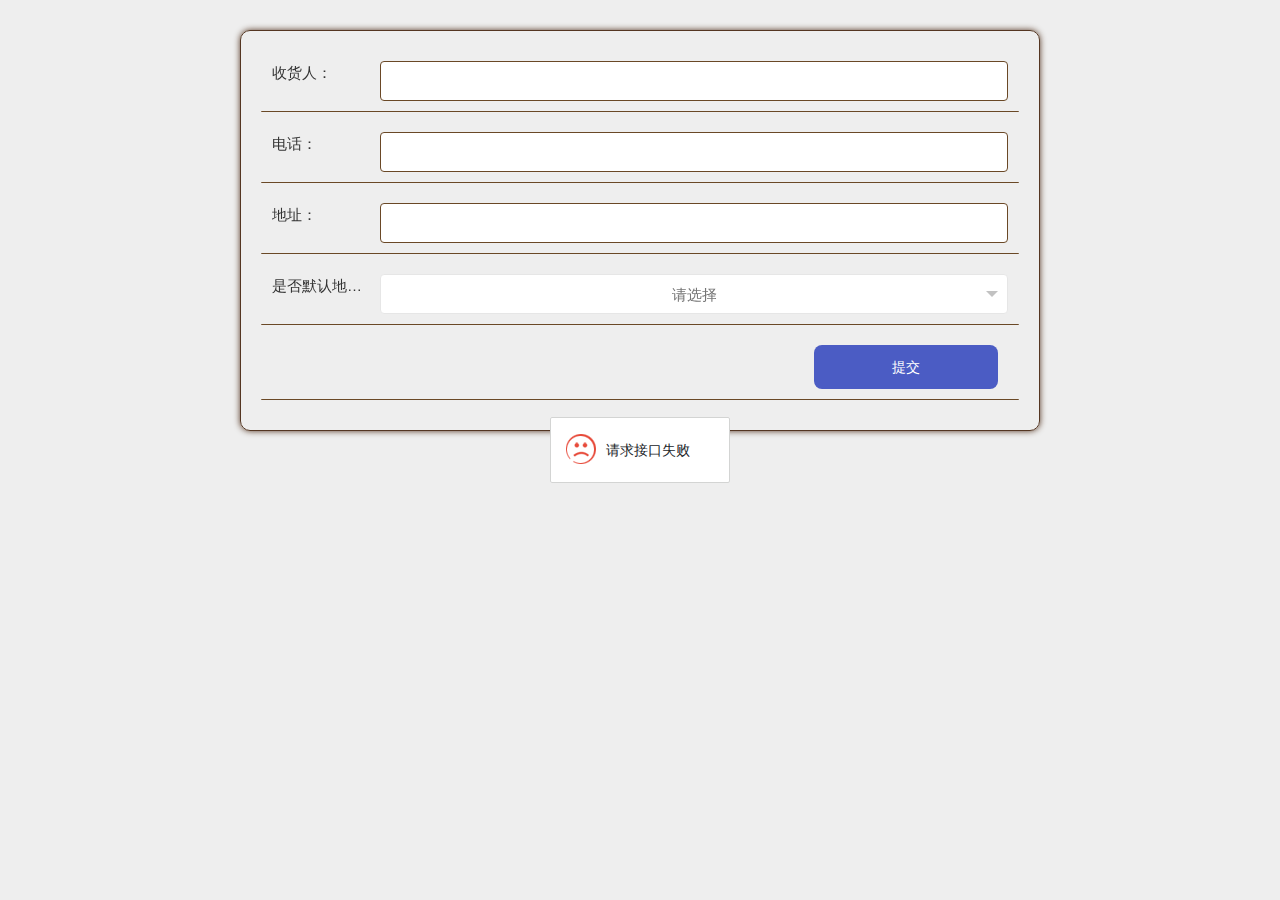
<file: waimaifuwu/src/main/resources/front/front/pages/address/add.html>
<!DOCTYPE html>
<html>
<head>
    <meta charset="utf-8">
    <meta name="viewport" content="width=device-width, initial-scale=1, maximum-scale=1">
    <title>收货地址添加</title>
    <!-- bootstrap样式，地图插件使用 -->
    <link rel="stylesheet" href="../../css/bootstrap.min.css" />
    <link rel="stylesheet" href="../../layui/css/layui.css">
    <!-- 样式 -->
    <link rel="stylesheet" href="../../css/style.css" />
    <!-- 主题（主要颜色设置） -->
    <link rel="stylesheet" href="../../css/theme.css" />
    <!-- 通用的css -->
    <link rel="stylesheet" href="../../css/common.css" />
</head>
<style>
    html::after {
        position: fixed;
        top: 0;
        right: 0;
        left: 0;
        bottom: 0;
        content: '';
        display: block;
        background-attachment: fixed;
        background-size: cover;
        background-position: center;
        z-index: -1;
    }
    #swiper {
        overflow: hidden;
        margin: 0 auto;
    }
    #swiper .layui-carousel-ind li {
        width: 20px;
        height: 10px;
        border-width: 0;
        border-style: solid;
        border-color: rgba(0,0,0,.3);
        border-radius: 6px;
        background-color: #f7f7f7;
        box-shadow: 0 0 6px rgba(255,0,0,.8);
    }
    #swiper .layui-carousel-ind li.layui-this {
        width: 30px;
        height: 10px;
        border-width: 0;
        border-style: solid;
        border-color: rgba(0,0,0,.3);
        border-radius: 6px;
    }

    button, button:focus {
        outline: none;
    }

    .data-add-container .add .layui-select-title .layui-unselect {
        padding: 0 12px;
        height: 40px;
        font-size: 15px;
        border-radius: 4px;
        border-width: 1px;
        border-style: solid;
        text-align: center;
    }
    .data-add-container .add .layui-form-item {
        display: flex;
        align-items: center;
        justify-content: center;
    }
    .data-add-container .layui-form-pane .layui-form-item[pane] .layui-form-label {
        margin: 0;
        position: inherit;
        background: transparent;
        border: 0;
    }
    .data-add-container .add .layui-input-block {
        margin: 0;
        flex: 1;
    }
    .data-add-container .layui-form-pane .layui-form-item[pane] .layui-input-inline {
        margin: 0;
        flex: 1;
        display: flex;
    }
</style>
<body style="background: #EEEEEE; ">
    <div id="app">

        <div class="layui-carousel" id="swiper" :style='{"boxShadow":"0 0 0px rgba(255,0,0,.8)","margin":"0 auto","borderColor":"rgba(0,0,0,.3)","borderRadius":"0px","borderWidth":"0","width":"100%","borderStyle":"solid"}'>
            <div carousel-item id="swiper-item">
                <div v-for="(item,index) in swiperList" :key="index">
                    <img style="width: 100%;height: 100%;object-fit:cover;" :src="item.img" />
                </div>
            </div>
        </div>
        <!-- 轮播图 -->

        <div class="data-add-container  sub_borderColor" :style='{"padding":"20px","margin":"30px auto","backgroundColor":"rgba(255, 255, 255, 0)","borderRadius":"10px","borderWidth":"1px","borderStyle":"solid"}'>

            <form class="layui-form layui-form-pane add" lay-filter="myForm">
    <!-- 当前表的 -->
                <div class="layui-form-item main_borderColor" :style='{"padding":"10px","boxShadow":"0 0 0px rgba(255,0,0,.8)","margin":"0 0 10px 0","backgroundColor":"rgba(255, 255, 255, 0)","borderRadius":"1px","borderWidth":"0 0 1px 0","borderStyle":"solid"}'>
                    <label  :style='{"width":"110px","borderColor": "rgba(255, 255, 255, 0)","padding":"0 12px 0 0","backgroundColor":"rgba(255, 255, 255, 0)","fontSize":"15px","color":"#333","textAlign":"left"}' class="layui-form-label">
                        收货人：
                    </label>
                    <div class="layui-input-block">
                        <input class="layui-input main_borderColor" :style='{"padding":"0 12px","boxShadow":"0 0 0px rgba(160, 67, 26, 1)","backgroundColor":"#fff","color":"rgba(135, 206, 250, 1)","borderRadius":"4px","textAlign":"left","borderWidth":"1px","fontSize":"15px","borderStyle":"solid","height":"40px"}'
                           v-model="detail.addressName" type="text" :readonly="ro.addressName" name="addressName" id="addressName" autocomplete="off">
                    </div>
                </div>
<!-- 手机号 -->
                <div class="layui-form-item main_borderColor" :style='{"padding":"10px","boxShadow":"0 0 0px rgba(255,0,0,.8)","margin":"0 0 10px 0","backgroundColor":"rgba(255, 255, 255, 0)","borderRadius":"1px","borderWidth":"0 0 1px 0","borderStyle":"solid"}'>
                    <label  :style='{"width":"110px","borderColor": "rgba(255, 255, 255, 0)","padding":"0 12px 0 0","backgroundColor":"rgba(255, 255, 255, 0)","fontSize":"15px","color":"#333","textAlign":"left"}' class="layui-form-label">
                        电话：
                    </label>
                    <div class="layui-input-block">
                        <input class="layui-input main_borderColor" :style='{"padding":"0 12px","boxShadow":"0 0 0px rgba(160, 67, 26, 1)","backgroundColor":"#fff","color":"rgba(135, 206, 250, 1)","borderRadius":"4px","textAlign":"left","borderWidth":"1px","fontSize":"15px","borderStyle":"solid","height":"40px"}'
                           v-model="detail.addressPhone" lay-verify="phone|required" type="text" :readonly="ro.addressPhone" name="addressPhone" id="addressPhone" autocomplete="off">
                    </div>
                </div>
                    <div class="layui-form-item main_borderColor" :style='{"padding":"10px","boxShadow":"0 0 0px rgba(255,0,0,.8)","margin":"0 0 10px 0","backgroundColor":"rgba(255, 255, 255, 0)","borderRadius":"1px","borderWidth":"0 0 1px 0","borderStyle":"solid"}'>
                    <label  :style='{"width":"110px","borderColor": "rgba(255, 255, 255, 0)","padding":"0 12px 0 0","backgroundColor":"rgba(255, 255, 255, 0)","fontSize":"15px","color":"#333","textAlign":"left"}' class="layui-form-label">
                        地址：
                    </label>
                    <div class="layui-input-block">
                        <input class="layui-input main_borderColor" :style='{"padding":"0 12px","boxShadow":"0 0 0px rgba(160, 67, 26, 1)","backgroundColor":"#fff","color":"rgba(135, 206, 250, 1)","borderRadius":"4px","textAlign":"left","borderWidth":"1px","fontSize":"15px","borderStyle":"solid","height":"40px"}'
                           v-model="detail.addressDizhi" type="text" :readonly="ro.addressDizhi" name="addressDizhi" id="addressDizhi" autocomplete="off">
                    </div>
                </div>
                <div class="layui-form-item main_borderColor" :style='{"padding":"10px","boxShadow":"0 0 0px rgba(255,0,0,.8)","margin":"0 0 10px 0","backgroundColor":"rgba(255, 255, 255, 0)","borderRadius":"1px","borderWidth":"0 0 1px 0","borderStyle":"solid"}'>
                    <label  :style='{"width":"110px","borderColor": "rgba(255, 255, 255, 0)","padding":"0 12px 0 0","backgroundColor":"rgba(255, 255, 255, 0)","fontSize":"15px","color":"#333","textAlign":"left"}' class="layui-form-label">
                        是否默认地址：
                    </label>
                    <div class="layui-input-block">
                        <select name="isdefaultTypes" id="isdefaultTypes" lay-filter="isdefaultTypes">
                            <option value="">请选择</option>
                            <option v-for="(item,index) in isdefaultTypesList" v-bind:key="index" :value="item.codeIndex" :key="item.codeIndex">{{ item.indexName }}</option>
                        </select>
                    </div>
                </div>
                <div class="layui-form-item main_borderColor" :style='{"padding":"10px","boxShadow":"0 0 0px rgba(255,0,0,.8)","margin":"0 0 10px 0","backgroundColor":"rgba(255, 255, 255, 0)","borderRadius":"1px","borderWidth":"0 0 1px 0","borderStyle":"solid"}'>
                    <div class="layui-input-block" style="text-align: right;">
                        <button :style='{"padding":"0 10px","boxShadow":"0 0 0px rgba(255,0,0,.5)","margin":"0 10px","borderColor":"#ccc","backgroundColor":"rgba(75, 92, 196, 1)","color":"#fff","borderRadius":"8px","borderWidth":"0","width":"25%","fontSize":"14px","borderStyle":"solid","height":"44px"}' class="layui-btn btn-submit" lay-submit lay-filter="thisSubmit">提交</button>
                    </div>
                </div>

            </form>
        </div>
    </div>

    <script src="../../layui/layui.js"></script>
    <script src="../../js/vue.js"></script>
    <!-- 引入element组件库 -->
    <script src="../../xznstatic/js/element.min.js"></script>
    <!-- 引入element样式 -->
    <link rel="stylesheet" href="../../xznstatic/css/element.min.css">
    <!-- 组件配置信息 -->
    <script src="../../js/config.js"></script>
    <!-- 扩展插件配置信息 -->
    <script src="../../modules/config.js"></script>
    <!-- 工具方法 -->
    <script src="../../js/utils.js"></script>
    <!-- 校验格式工具类 -->
    <script src="../../js/validate.js"></script>
    <!-- 地图 -->
    <script type="text/javascript" src="../../js/jquery.js"></script>
    <script type="text/javascript" src="http://webapi.amap.com/maps?v=1.3&key=ca04cee7ac952691aa67a131e6f0cee0"></script>
    <script type="text/javascript" src="../../js/bootstrap.min.js"></script>
    <script type="text/javascript" src="../../js/bootstrap.AMapPositionPicker.js"></script>

    <script>
        var jquery = $;

        var vue = new Vue({
            el: '#app',
            data: {
                // 轮播图
                swiperList: [{
                    img: '../../img/banner.jpg'
                }],
                dataList: [],
                ro:{
                    yonghuId: false,
                    addressName: false,
                    addressPhone: false,
                    addressDizhi: false,
                    isdefaultTypes: false,
                    insertTime: false,
                    updateTime: false,
                    createTime: false,
                },
                detail: {
                    yonghuId: '',
                    addressName: '',
                    addressPhone: '',
                    addressDizhi: '',
                    isdefaultTypes: '',//数字
                    isdefaultValue: '',//数字对应的值
                    insertTime: '',
                    updateTime: '',
                    createTime: '',
                },
                // 级联表的

                // 下拉框
                isdefaultTypesList: [],

                centerMenu: centerMenu
            },
            updated: function() {
                layui.form.render('select', 'myForm');
            },
            computed: {
            },
            methods: {
                jump(url) {
                    jump(url)
                }
            }
        })


        layui.use(['layer', 'element', 'carousel', 'http', 'jquery', 'form', 'upload', 'laydate','tinymce'], function() {
            var layer = layui.layer;
            var element = layui.element;
            var carousel = layui.carousel;
            var http = layui.http;
            var jquery = layui.jquery;
            var form = layui.form;
            var upload = layui.upload;
            var laydate = layui.laydate;
            var tinymce = layui.tinymce

            // 获取轮播图 数据
            http.request('config/list', 'get', {
                page: 1,
                limit: 5
            }, function (res) {
                if (res.data.list.length > 0) {
                    let swiperList = [];
                    res.data.list.forEach(element => {
                        if(element.value != null){
                            swiperList.push({
                                img: element.value
                            });
                        }
                    });
                    vue.swiperList = swiperList;

                    vue.$nextTick(() => {
                        carousel.render({
                            elem: '#swiper',
                            width: '100%',
                            height: '450px',
                            arrow: 'hover',
                            anim: 'default',
                            autoplay: 'true',
                            interval: '3000',
                            indicator: 'inside'
                        });
                    });
                }
            });

            // 下拉框
            // 是否默认地址的查询和初始化
            isdefaultTypesSelect();

           // 上传文件
            // 日期效验规则及格式
            dateTimePick();
            // 表单效验规则
            form.verify({
                // 正整数效验规则
                integer: [
                    /^[1-9][0-9]*$/
                    ,'必须是正整数'
                ]
                // 小数效验规则
                ,double: [
                    /^[1-9][0-9]{0,5}(\.[0-9]{1,2})?$/
                    ,'最大整数位为6为,小数最大两位'
                ]
            });

            // session独取
            let table = localStorage.getItem("userTable");
            http.request(table+"/session", 'get', {}, function (data) {
                // 表单赋值
                //form.val("myForm", data.data);
                // data = data.data;
                for (var key in data) {
                    vue.detail[table+"Id"] = data.id
                }
            });


            // 提交
            form.on('submit(thisSubmit)', function (data) {
                data = data.field;
                data["yonghuId"]= localStorage.getItem("userid");
                // 提交数据
                http.requestJson('address' + '/add', 'post', data, function (res) {
                    layer.msg('提交成功', {
                        time: 2000,
                        icon: 6
                    }, function () {
                        back();
                    });
                });
                return false
            });

        });
        // 日期框初始化
        function dateTimePick(){
            var myDate = new Date();  //获取当前时间
            /*
                ,change: function(value, date, endDate){
                    value       得到日期生成的值，如：2017-08-18
                    date        得到日期时间对象：{year: 2017, month: 8, date: 18, hours: 0, minutes: 0, seconds: 0}
                    endDate     得结束的日期时间对象，开启范围选择（range: true）才会返回。对象成员同上。
            */
            // 修改时间的开始时间和结束时间的效验及格式
            var updateTime = layui.laydate.render({
                elem: '#updateTime'
	            ,type: 'datetime'
                ,min:myDate.toLocaleString()
                ,change: function(value, date, endDate){
                    vue.detail.updateTime = value;
                }
            });
        }




       // 是否默认地址的查询
       function isdefaultTypesSelect() {
           //填充下拉框选项
           layui.http.request("dictionary/page?page=1&limit=100&sort=&order=&dicCode=isdefault_types", "GET", {}, (res) => {
               if(res.code == 0){
                   vue.isdefaultTypesList = res.data.list;
               }
           });
       }


    </script>
</body>
</html>
</file>
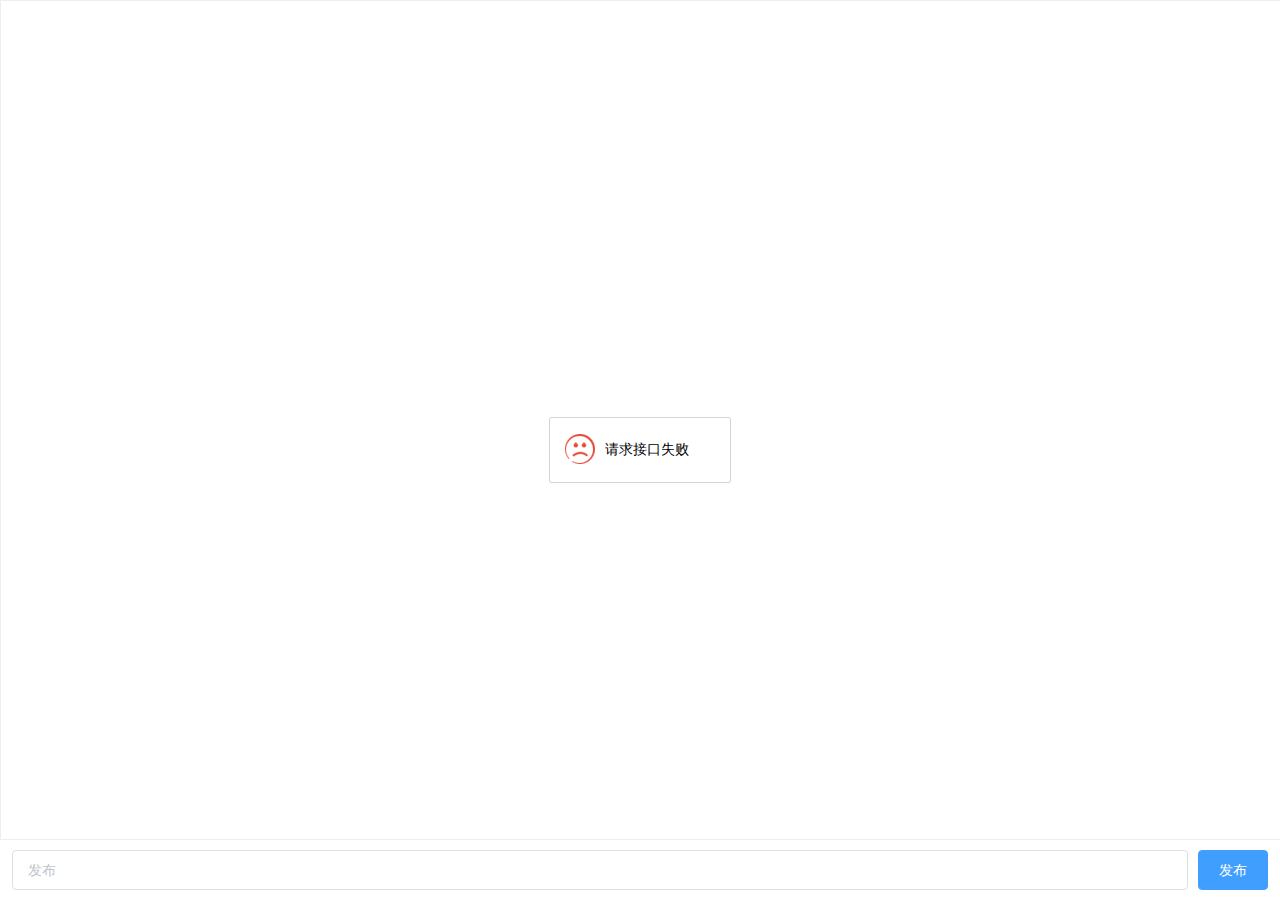
<file: waimaifuwu/src/main/resources/front/front/pages/chat/chat.html>
<!DOCTYPE html>
<html>
	<head>
		<meta charset="utf-8">
		<title></title>
		<link rel="stylesheet" type="text/css" href="../../elementui/elementui.css" />
		<style>
			html,body,#app {
				height: 100%;
			}
			body {
				margin: 0;
			}
			.chat-form {
				height: 100%;
				display: flex;
				flex-direction: column;
			}
			.chat-content {
			  overflow-y: scroll;
			  border: 1px solid #eeeeee;
			  margin: 0;
			  padding: 0;
			  width: 100%;
			      flex: 1;
			}
			.left-content {
			  float: left;
			  margin-bottom: 10px;
			  padding: 10px;
			}
			.right-content {
			  float: right;
			  margin-bottom: 10px;
			  padding: 10px;
			}
			.clear-float {
			  clear: both;
			}
			.btn-input {
				margin-left: 0px;
				display: flex;
				width: 100%;
				padding: 10px 12px;
				box-sizing: border-box;
			}
		</style>
	</head>
	<body style="overflow-y: hidden;overflow-x: hidden;">
		<div id="app">
			<el-form class="detail-form-content chat-form" ref="ruleForm" label-width="0">
				<div class="chat-content">
					<div v-bind:key="item.id" v-for="item in dataList">
						<div v-if="item.ask" class="left-content">
							<el-alert class="text-content" :title="item.ask" :closable="false" type="success"></el-alert>
						</div>
						<div v-else class="right-content">
							<el-alert class="text-content" :title="item.reply" :closable="false" type="warning"></el-alert>
						</div>
						<div class="clear-float"></div>
					</div>
				</div>
				<div class="btn-input">
					<el-input style="flex: 1;margin-right: 10px;" v-model="ruleForm.ask" placeholder="发布" style="margin-right: 10px;" clearable></el-input>
					<el-button type="primary" @click="onSubmit">发布</el-button>
				</div>
			</el-form>
		</div>

		<!-- layui -->
		<script src="../../layui/layui.js"></script>
		<!-- vue -->
		<script src="../../js/vue.js"></script>
		<!-- elementui -->
		<script src="../../elementui/elementui.js"></script>
		<!-- 组件配置信息 -->
		<script src="../../js/config.js"></script>
		<!-- 扩展插件配置信息 -->
		<script src="../../modules/config.js"></script>
		<!-- 工具方法 -->
		<script src="../../js/utils.js"></script>
		<script type="text/javascript">
			var app = new Vue({
				el: "#app",
				data() {
					return {
						id: "",
						ruleForm: {},
						dataList: [],
						inter: null
					}
				},
				methods: {
					// 初始化
					init(id) {
						this.getList();
						this.id = id;
						var that = this;
						var inter = setInterval(function() {
							that.getList();
						}, 10000)
						this.inter = inter;
					},
					getList() {
						layui.http.request('chat/list', 'get', {
							userid: localStorage.getItem('userid'),
							sort: 'addtime',
							order: 'asc'
						}, (res) => {
							this.dataList = res.data.list;
						})
					},
					// 提交
					onSubmit() {
						if (!this.ruleForm.ask) {
							layer.msg('请输入内容', {
								time: 2000,
								icon: 5
							});
							return
						}
						layui.http.requestJson('chat/add', 'post', {
							userid: localStorage.getItem('userid'),
							ask: this.ruleForm.ask
						}, (res) => {
							this.getList();
						});
						this.ruleForm.ask="";
					}
				}
			})

			layui.use(['layer', 'element', 'http', 'jquery'], function() {
				var layer = layui.layer;
				var element = layui.element;
				var http = layui.http;
				var jquery = layui.jquery;
				app.init();
			});
		</script>
	</body>
</html>
</file>
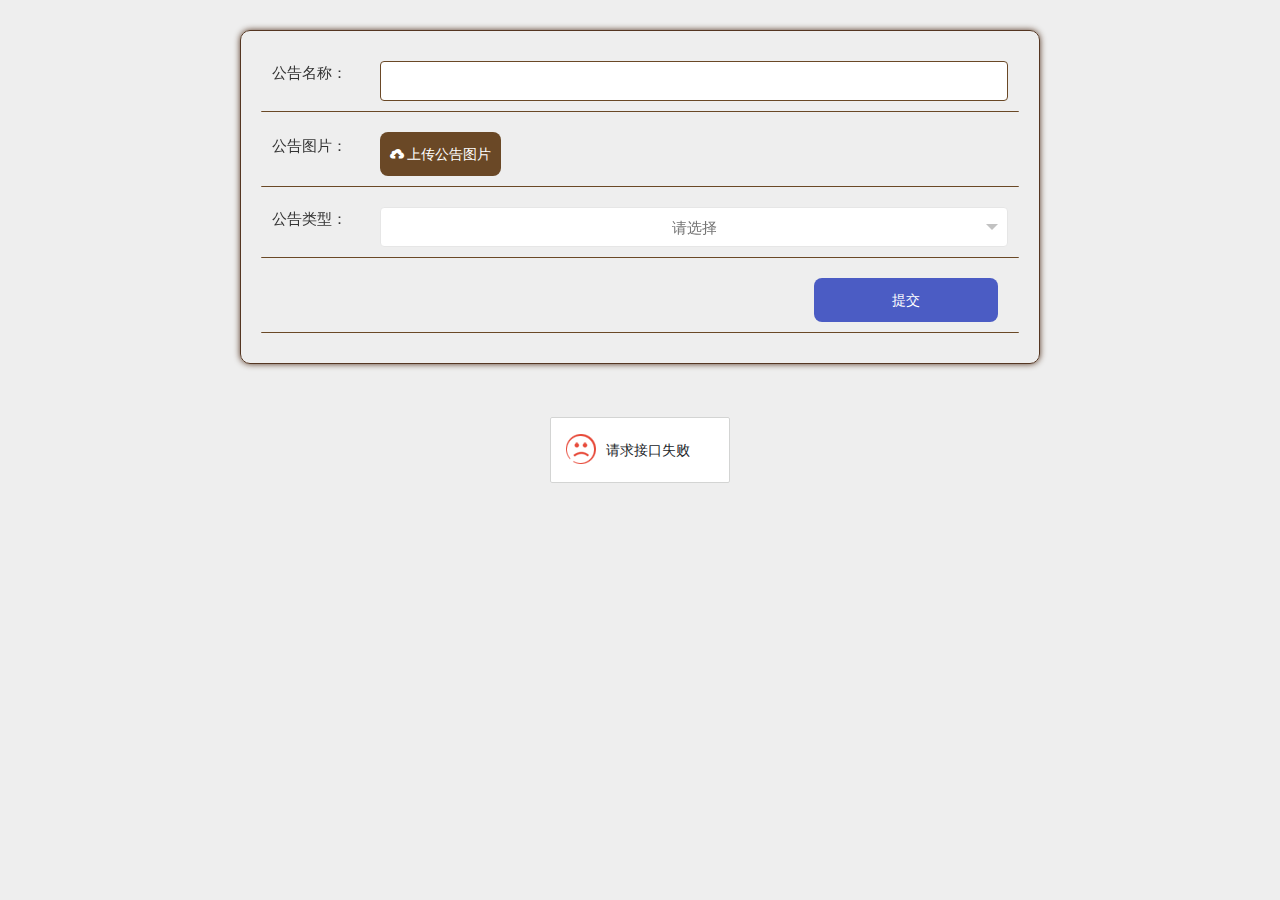
<file: waimaifuwu/src/main/resources/front/front/pages/gonggao/add.html>
<!DOCTYPE html>
<html>
<head>
    <meta charset="utf-8">
    <meta name="viewport" content="width=device-width, initial-scale=1, maximum-scale=1">
    <title>公告信息添加</title>
    <!-- bootstrap样式，地图插件使用 -->
    <link rel="stylesheet" href="../../css/bootstrap.min.css" />
    <link rel="stylesheet" href="../../layui/css/layui.css">
    <!-- 样式 -->
    <link rel="stylesheet" href="../../css/style.css" />
    <!-- 主题（主要颜色设置） -->
    <link rel="stylesheet" href="../../css/theme.css" />
    <!-- 通用的css -->
    <link rel="stylesheet" href="../../css/common.css" />
</head>
<style>
    html::after {
        position: fixed;
        top: 0;
        right: 0;
        left: 0;
        bottom: 0;
        content: '';
        display: block;
        background-attachment: fixed;
        background-size: cover;
        background-position: center;
        z-index: -1;
    }
    #swiper {
        overflow: hidden;
        margin: 0 auto;
    }
    #swiper .layui-carousel-ind li {
        width: 20px;
        height: 10px;
        border-width: 0;
        border-style: solid;
        border-color: rgba(0,0,0,.3);
        border-radius: 6px;
        background-color: #f7f7f7;
        box-shadow: 0 0 6px rgba(255,0,0,.8);
    }
    #swiper .layui-carousel-ind li.layui-this {
        width: 30px;
        height: 10px;
        border-width: 0;
        border-style: solid;
        border-color: rgba(0,0,0,.3);
        border-radius: 6px;
    }

    button, button:focus {
        outline: none;
    }

    .data-add-container .add .layui-select-title .layui-unselect {
        padding: 0 12px;
        height: 40px;
        font-size: 15px;
        border-radius: 4px;
        border-width: 1px;
        border-style: solid;
        text-align: center;
    }
    .data-add-container .add .layui-form-item {
        display: flex;
        align-items: center;
        justify-content: center;
    }
    .data-add-container .layui-form-pane .layui-form-item[pane] .layui-form-label {
        margin: 0;
        position: inherit;
        background: transparent;
        border: 0;
    }
    .data-add-container .add .layui-input-block {
        margin: 0;
        flex: 1;
    }
    .data-add-container .layui-form-pane .layui-form-item[pane] .layui-input-inline {
        margin: 0;
        flex: 1;
        display: flex;
    }
</style>
<body style="background: #EEEEEE; ">
    <div id="app">

        <div class="layui-carousel" id="swiper" :style='{"boxShadow":"0 0 0px rgba(255,0,0,.8)","margin":"0 auto","borderColor":"rgba(0,0,0,.3)","borderRadius":"0px","borderWidth":"0","width":"100%","borderStyle":"solid"}'>
            <div carousel-item id="swiper-item">
                <div v-for="(item,index) in swiperList" :key="index">
                    <img style="width: 100%;height: 100%;object-fit:cover;" :src="item.img" />
                </div>
            </div>
        </div>
        <!-- 轮播图 -->

        <div class="data-add-container  sub_borderColor" :style='{"padding":"20px","margin":"30px auto","backgroundColor":"rgba(255, 255, 255, 0)","borderRadius":"10px","borderWidth":"1px","borderStyle":"solid"}'>

            <form class="layui-form layui-form-pane add" lay-filter="myForm">
    <!-- 当前表的 -->
                <div class="layui-form-item main_borderColor" :style='{"padding":"10px","boxShadow":"0 0 0px rgba(255,0,0,.8)","margin":"0 0 10px 0","backgroundColor":"rgba(255, 255, 255, 0)","borderRadius":"1px","borderWidth":"0 0 1px 0","borderStyle":"solid"}'>
                    <label  :style='{"width":"110px","borderColor": "rgba(255, 255, 255, 0)","padding":"0 12px 0 0","backgroundColor":"rgba(255, 255, 255, 0)","fontSize":"15px","color":"#333","textAlign":"left"}' class="layui-form-label">
                        公告名称：
                    </label>
                    <div class="layui-input-block">
                        <input class="layui-input main_borderColor" :style='{"padding":"0 12px","boxShadow":"0 0 0px rgba(160, 67, 26, 1)","backgroundColor":"#fff","color":"rgba(135, 206, 250, 1)","borderRadius":"4px","textAlign":"left","borderWidth":"1px","fontSize":"15px","borderStyle":"solid","height":"40px"}'
                           v-model="detail.gonggaoName" type="text" :readonly="ro.gonggaoName" name="gonggaoName" id="gonggaoName" autocomplete="off">
                    </div>
                </div>
                <div class="layui-form-item main_borderColor" :style='{"padding":"10px","boxShadow":"0 0 0px rgba(255,0,0,.8)","margin":"0 0 10px 0","backgroundColor":"rgba(255, 255, 255, 0)","borderRadius":"1px","borderWidth":"0 0 1px 0","borderStyle":"solid"}'>
                    <label  :style='{"width":"110px","borderColor": "rgba(255, 255, 255, 0)","padding":"0 12px 0 0","backgroundColor":"rgba(255, 255, 255, 0)","fontSize":"15px","color":"#333","textAlign":"left"}' class="layui-form-label">
                        公告图片：
                    </label>
                    <div class="layui-input-block">
                        <div v-if="detail.gonggaoPhoto" style="display:inline-block;margin-right:10px;">
                            <img id="gonggaoPhotoImg" style="width: 100px;height: 100px;border-radius: 50%;border: 2px solid #EEEEEE;" :src="detail.gonggaoPhoto">
                            <input type="hidden" :value="detail.gonggaoPhoto" id="gonggaoPhoto" name="gonggaoPhoto" />
                        </div>
                        <button v-if="!ro.gonggaoPhoto" :style='{"padding":"0 10px","boxShadow":"0 0 0px rgba(255,0,0,.5)","margin":"0 10px 0 0","borderColor":"#ccc","color":"#fff","borderRadius":"8px","borderWidth":"0","width":"auto","fontSize":"14px","borderStyle":"solid","height":"44px"}' type="button" class="layui-btn btn-theme main_backgroundColor" id="gonggaoPhotoUpload">
                            <i v-if="true" :style='{"color":"#fff","show":true,"fontSize":"14px"}' class="layui-icon">&#xe67c;</i>上传公告图片
                        </button>
                    </div>
                </div>
                    <div class="layui-form-item main_borderColor" :style='{"padding":"10px","boxShadow":"0 0 0px rgba(255,0,0,.8)","margin":"0 0 10px 0","backgroundColor":"rgba(255, 255, 255, 0)","borderRadius":"1px","borderWidth":"0 0 1px 0","borderStyle":"solid"}'>
                    <label  :style='{"width":"110px","borderColor": "rgba(255, 255, 255, 0)","padding":"0 12px 0 0","backgroundColor":"rgba(255, 255, 255, 0)","fontSize":"15px","color":"#333","textAlign":"left"}' class="layui-form-label">
                        公告类型：
                    </label>
                    <div class="layui-input-block">
                        <select name="gonggaoTypes" id="gonggaoTypes" lay-filter="gonggaoTypes">
                            <option value="">请选择</option>
                            <option v-for="(item,index) in gonggaoTypesList" v-bind:key="index" :value="item.codeIndex" :key="item.codeIndex">{{ item.indexName }}</option>
                        </select>
                    </div>
                </div>
                <div class="layui-form-item main_borderColor" :style='{"padding":"10px","boxShadow":"0 0 0px rgba(255,0,0,.8)","margin":"0 0 10px 0","backgroundColor":"rgba(255, 255, 255, 0)","borderRadius":"1px","borderWidth":"0 0 1px 0","borderStyle":"solid"}'>
                    <div class="layui-input-block" style="text-align: right;">
                        <button :style='{"padding":"0 10px","boxShadow":"0 0 0px rgba(255,0,0,.5)","margin":"0 10px","borderColor":"#ccc","backgroundColor":"rgba(75, 92, 196, 1)","color":"#fff","borderRadius":"8px","borderWidth":"0","width":"25%","fontSize":"14px","borderStyle":"solid","height":"44px"}' class="layui-btn btn-submit" lay-submit lay-filter="thisSubmit">提交</button>
                    </div>
                </div>

            </form>
        </div>
    </div>

    <script src="../../layui/layui.js"></script>
    <script src="../../js/vue.js"></script>
    <!-- 引入element组件库 -->
    <script src="../../xznstatic/js/element.min.js"></script>
    <!-- 引入element样式 -->
    <link rel="stylesheet" href="../../xznstatic/css/element.min.css">
    <!-- 组件配置信息 -->
    <script src="../../js/config.js"></script>
    <!-- 扩展插件配置信息 -->
    <script src="../../modules/config.js"></script>
    <!-- 工具方法 -->
    <script src="../../js/utils.js"></script>
    <!-- 校验格式工具类 -->
    <script src="../../js/validate.js"></script>
    <!-- 地图 -->
    <script type="text/javascript" src="../../js/jquery.js"></script>
    <script type="text/javascript" src="http://webapi.amap.com/maps?v=1.3&key=ca04cee7ac952691aa67a131e6f0cee0"></script>
    <script type="text/javascript" src="../../js/bootstrap.min.js"></script>
    <script type="text/javascript" src="../../js/bootstrap.AMapPositionPicker.js"></script>

    <script>
        var jquery = $;

        var vue = new Vue({
            el: '#app',
            data: {
                // 轮播图
                swiperList: [{
                    img: '../../img/banner.jpg'
                }],
                dataList: [],
                ro:{
                    gonggaoName: false,
                    gonggaoPhoto: false,
                    gonggaoTypes: false,
                    insertTime: false,
                    gonggaoContent: false,
                    createTime: false,
                },
                detail: {
                    gonggaoName: '',
                    gonggaoPhoto: '',
                    gonggaoTypes: '',//数字
                    gonggaoValue: '',//数字对应的值
                    insertTime: '',
                    gonggaoContent: '',
                    createTime: '',
                },
                // 级联表的

                // 下拉框
                gonggaoTypesList: [],

                centerMenu: centerMenu
            },
            updated: function() {
                layui.form.render('select', 'myForm');
            },
            computed: {
            },
            methods: {
                jump(url) {
                    jump(url)
                }
            }
        })


        layui.use(['layer', 'element', 'carousel', 'http', 'jquery', 'form', 'upload', 'laydate','tinymce'], function() {
            var layer = layui.layer;
            var element = layui.element;
            var carousel = layui.carousel;
            var http = layui.http;
            var jquery = layui.jquery;
            var form = layui.form;
            var upload = layui.upload;
            var laydate = layui.laydate;
            var tinymce = layui.tinymce

            // 获取轮播图 数据
            http.request('config/list', 'get', {
                page: 1,
                limit: 5
            }, function (res) {
                if (res.data.list.length > 0) {
                    let swiperList = [];
                    res.data.list.forEach(element => {
                        if(element.value != null){
                            swiperList.push({
                                img: element.value
                            });
                        }
                    });
                    vue.swiperList = swiperList;

                    vue.$nextTick(() => {
                        carousel.render({
                            elem: '#swiper',
                            width: '100%',
                            height: '450px',
                            arrow: 'hover',
                            anim: 'default',
                            autoplay: 'true',
                            interval: '3000',
                            indicator: 'inside'
                        });
                    });
                }
            });

            // 下拉框
            // 公告类型的查询和初始化
            gonggaoTypesSelect();

           // 上传文件
            // 公告图片的文件上传
            upload.render({
                //绑定元素
                elem: '#gonggaoPhotoUpload',
                //上传接口
                url: http.baseurl + 'file/upload',
                // 请求头
                headers: {
                    Token: localStorage.getItem('Token')
                },
                // 允许上传时校验的文件类型
                accept: 'images',
                before: function () {
                    //loading层
                    var index = layer.load(1, {
                        shade: [0.1, '#fff'] //0.1透明度的白色背景
                    });
                },
                // 上传成功
                done: function (res) {
                    console.log(res);
                    layer.closeAll();
                    if (res.code == 0) {
                        layer.msg("上传成功", {
                            time: 2000,
                            icon: 6
                        })
                        var url = http.baseurl + 'upload/' + res.file;
                        jquery('#gonggaoPhoto').val(url);
                        vue.detail.gonggaoPhoto = url;
                        jquery('#gonggaoPhotoImg').attr('src', url);
                    } else {
                        layer.msg(res.msg, {
                            time: 2000,
                            icon: 5
                        })
                    }
                },
                //请求异常回调
                error: function () {
                    layer.closeAll();
                    layer.msg("请求接口异常", {
                        time: 2000,
                        icon: 5
                    })
                }
            });
            // 日期效验规则及格式
            dateTimePick();
            // 表单效验规则
            form.verify({
                // 正整数效验规则
                integer: [
                    /^[1-9][0-9]*$/
                    ,'必须是正整数'
                ]
                // 小数效验规则
                ,double: [
                    /^[1-9][0-9]{0,5}(\.[0-9]{1,2})?$/
                    ,'最大整数位为6为,小数最大两位'
                ]
            });

            // session独取
            let table = localStorage.getItem("userTable");
            http.request(table+"/session", 'get', {}, function (data) {
                // 表单赋值
                //form.val("myForm", data.data);
                // data = data.data;
                for (var key in data) {
                    vue.detail[table+"Id"] = data.id
                }
            });


            // 提交
            form.on('submit(thisSubmit)', function (data) {
                data = data.field;
                data["Id"]= localStorage.getItem("userid");
                // 提交数据
                http.requestJson('gonggao' + '/add', 'post', data, function (res) {
                    layer.msg('提交成功', {
                        time: 2000,
                        icon: 6
                    }, function () {
                        back();
                    });
                });
                return false
            });

        });
        // 日期框初始化
        function dateTimePick(){
            var myDate = new Date();  //获取当前时间
            /*
                ,change: function(value, date, endDate){
                    value       得到日期生成的值，如：2017-08-18
                    date        得到日期时间对象：{year: 2017, month: 8, date: 18, hours: 0, minutes: 0, seconds: 0}
                    endDate     得结束的日期时间对象，开启范围选择（range: true）才会返回。对象成员同上。
            */
        }




       // 公告类型的查询
       function gonggaoTypesSelect() {
           //填充下拉框选项
           layui.http.request("dictionary/page?page=1&limit=100&sort=&order=&dicCode=gonggao_types", "GET", {}, (res) => {
               if(res.code == 0){
                   vue.gonggaoTypesList = res.data.list;
               }
           });
       }


    </script>
</body>
</html>
</file>
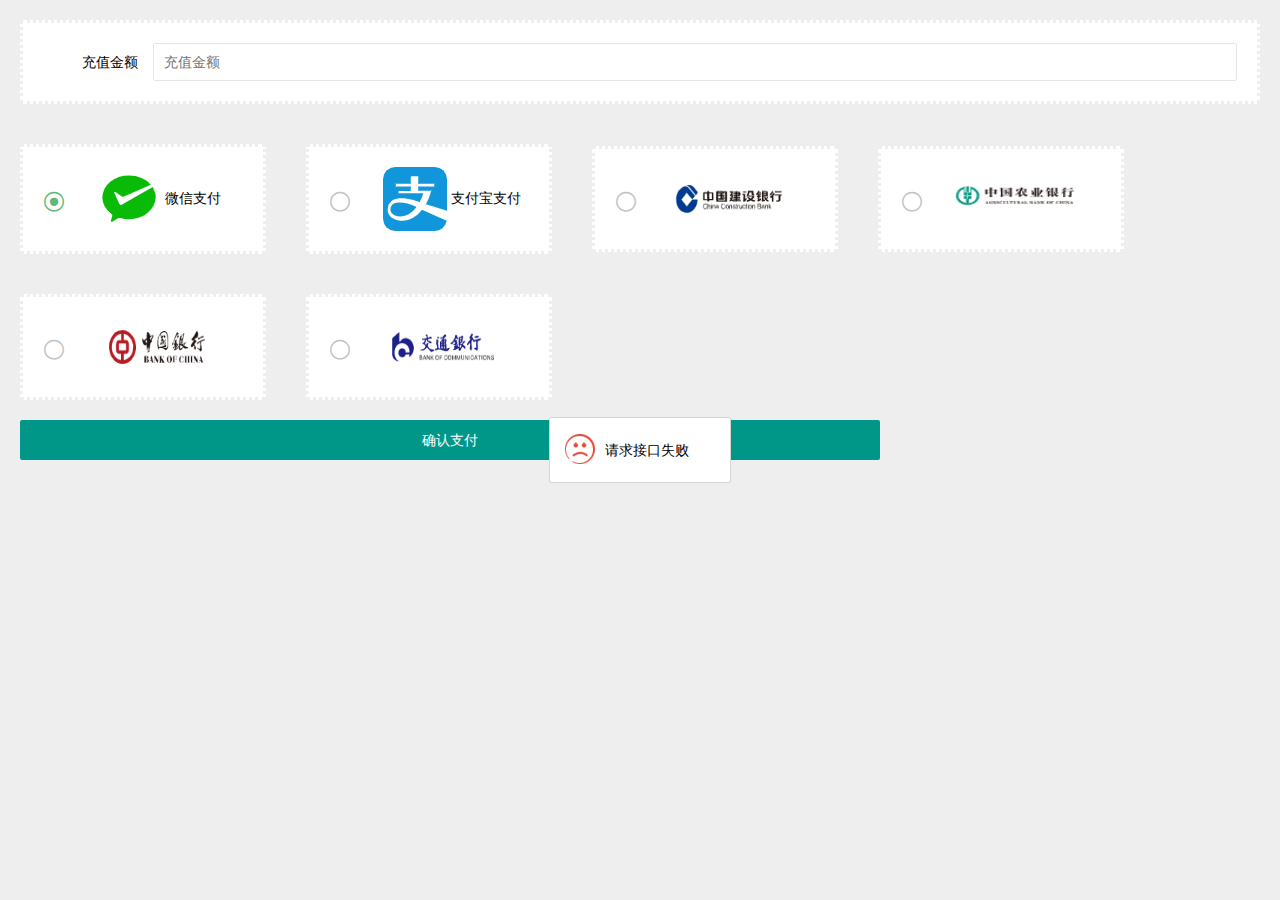
<file: waimaifuwu/src/main/resources/front/front/pages/recharge/recharge.html>
<!-- 充值 -->
<!DOCTYPE html>
<html>
	<head>
		<meta charset="utf-8">
		<title>充值</title>
		<link rel="stylesheet" href="../../layui/css/layui.css">
		<!-- 样式 -->
		<link rel="stylesheet" href="../../css/style.css" />
		<!-- 主题（主要颜色设置） -->
		<link rel="stylesheet" href="../../css/theme.css" />
		<!-- 通用的css -->
		<link rel="stylesheet" href="../../css/common.css" />
		<style type="text/css">
			.pay-type-list {
				display: flex;
				align-items: center;
				flex-wrap: wrap;
			}

			.pay-type-item {
				background: #FFFFFF;
				border: 3px dotted #EEEEEE;
				margin: 20px;
				padding: 20px;
				width: 200px;
			}
		</style>
	</head>
	<body style="background: #EEEEEE;">

		<div id="app">

			<form class="layui-form" lay-filter="myForm">
				<div class="layui-form-item" style="margin: 20px;background: #FFFFFF;border:3px dotted #EEEEEE;padding: 20px;">
					<label class="layui-form-label">充值金额</label>
					<div class="layui-input-block">
						<input type="number" name="newMoney" id="newMoney" lay-verify="required|double" placeholder="充值金额" autocomplete="off"
						 class="layui-input">
					</div>
				</div>
				<div class="pay-type-list">
					<div class="pay-type-item">
						<input type="radio" name="type" value="微信支付" checked>
						<img  src="../../img/weixin.png" alt>
						<span>微信支付</span>
					</div>
					<div class="pay-type-item">
						<input type="radio" name="type" value="支付宝支付">
						<img src="../../img/zhifubao.png" alt>
						<span>支付宝支付</span>
					</div>
					<div class="pay-type-item">
						<input type="radio" name="type" value="建设银行">
						<img style="width: 120px;height: 60px;" src="../../img/jianshe.png" alt>
					</div>
					<div class="pay-type-item">
						<input type="radio" name="type" value="农业银行">
						<img style="width: 120px;height: 60px;" src="../../img/nongye.png" alt>
					</div>
					<div class="pay-type-item">
						<input type="radio" name="type" value="中国银行">
						<img style="width: 120px;height: 60px;" src="../../img/zhongguo.png" alt>
					</div>
					<div class="pay-type-item">
						<input type="radio" name="type" value="交通银行">
						<img style="width: 120px;height: 60px;" src="../../img/jiaotong.png" alt>
					</div>
				</div>
				<button style="margin-left: 20px;width:860px;height: 40px;line-height: 40px;" class="layui-btn btn-submit btn-theme"
				 lay-submit lay-filter="*">确认支付</button>
			</form>

		</div>

		<!-- layui -->
		<script src="../../layui/layui.js"></script>
		<!-- vue -->
		<script src="../../js/vue.js"></script>
		<!-- 组件配置信息 -->
		<script src="../../js/config.js"></script>
		<!-- 扩展插件配置信息 -->
		<script src="../../modules/config.js"></script>
		<!-- 工具方法 -->
		<script src="../../js/utils.js"></script>
		<!-- 校验格式工具类 -->
		<script src="../../js/validate.js"></script>

		<script>
			var vue = new Vue({
				el: '#app',
				data: {
					user: {}
				},
				filters: {
					newsDesc: function(val) {
						if (val) {
							if (val.length > 200) {
								return val.substring(0, 200).replace(/<[^>]*>/g).replace(/undefined/g, '');
							} else {
								return val.replace(/<[^>]*>/g).replace(/undefined/g, '');
							}
						}
						return '';
					}
				},
				methods: {
					jump(url) {
						jump(url)
					}
				}
			})

			layui.use(['layer', 'element', 'http', 'jquery', 'form'], function() {
				var layer = layui.layer;
				var element = layui.element;
				var http = layui.http;
				var jquery = layui.jquery;
				var form = layui.form;

				// 查询用户信息
				let table = localStorage.getItem("userTable");
				http.request(`${table}/session`, 'get', {}, function(data) {
					vue.user = data.data;
				});
				
				// 提交表单
				form.on('submit(*)', function(data) {
					// 添加金额
					data = data.field;
					if(Number(data.newMoney)<=0 && String(data.newMoney).indexOf('.') != -1 &&(String(data.newMoney).length - (String(data.newMoney).indexOf('.') + 1))>2) {
						debugger
					    layer.msg('请输入正确金额，只能充值两位小数的正数金额', {
								time: 2000,
								icon:5
						});
						return false;
					}
					vue.user.newMoney = Number(vue.user.newMoney) + Number(data.newMoney);
					http.requestJson(`${table}/update`, 'post', vue.user, function(data) {
						layer.msg('充值成功', {
							time: 2000,
							icon: 6
						}, function() {
							window.parent.location.reload();
						});
					});
					return false
				});

			});
		</script>
	</body>
</html>
</file>
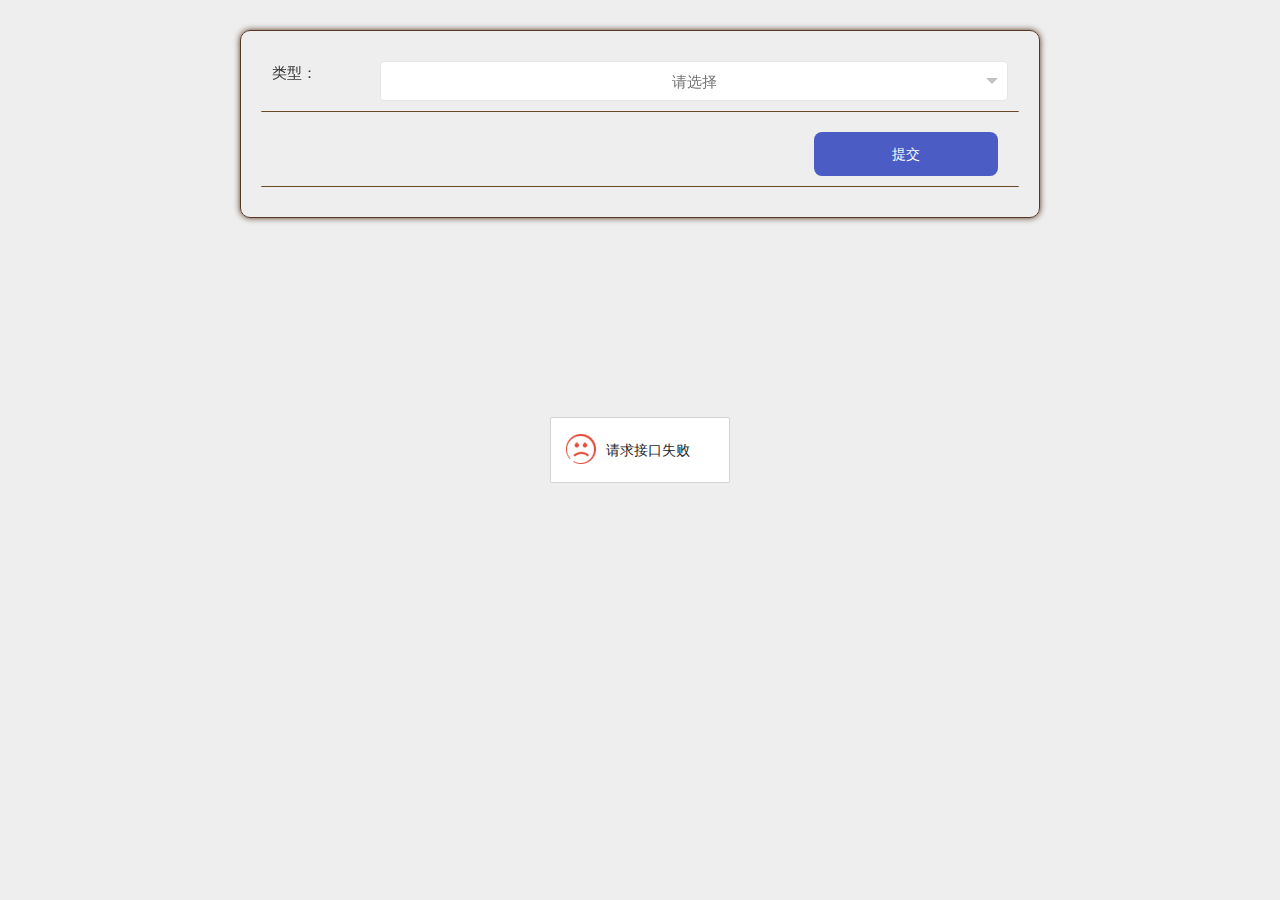
<file: waimaifuwu/src/main/resources/front/front/pages/waimaiCollection/add.html>
<!DOCTYPE html>
<html>
<head>
    <meta charset="utf-8">
    <meta name="viewport" content="width=device-width, initial-scale=1, maximum-scale=1">
    <title>外卖收藏添加</title>
    <!-- bootstrap样式，地图插件使用 -->
    <link rel="stylesheet" href="../../css/bootstrap.min.css" />
    <link rel="stylesheet" href="../../layui/css/layui.css">
    <!-- 样式 -->
    <link rel="stylesheet" href="../../css/style.css" />
    <!-- 主题（主要颜色设置） -->
    <link rel="stylesheet" href="../../css/theme.css" />
    <!-- 通用的css -->
    <link rel="stylesheet" href="../../css/common.css" />
</head>
<style>
    html::after {
        position: fixed;
        top: 0;
        right: 0;
        left: 0;
        bottom: 0;
        content: '';
        display: block;
        background-attachment: fixed;
        background-size: cover;
        background-position: center;
        z-index: -1;
    }
    #swiper {
        overflow: hidden;
        margin: 0 auto;
    }
    #swiper .layui-carousel-ind li {
        width: 20px;
        height: 10px;
        border-width: 0;
        border-style: solid;
        border-color: rgba(0,0,0,.3);
        border-radius: 6px;
        background-color: #f7f7f7;
        box-shadow: 0 0 6px rgba(255,0,0,.8);
    }
    #swiper .layui-carousel-ind li.layui-this {
        width: 30px;
        height: 10px;
        border-width: 0;
        border-style: solid;
        border-color: rgba(0,0,0,.3);
        border-radius: 6px;
    }

    button, button:focus {
        outline: none;
    }

    .data-add-container .add .layui-select-title .layui-unselect {
        padding: 0 12px;
        height: 40px;
        font-size: 15px;
        border-radius: 4px;
        border-width: 1px;
        border-style: solid;
        text-align: center;
    }
    .data-add-container .add .layui-form-item {
        display: flex;
        align-items: center;
        justify-content: center;
    }
    .data-add-container .layui-form-pane .layui-form-item[pane] .layui-form-label {
        margin: 0;
        position: inherit;
        background: transparent;
        border: 0;
    }
    .data-add-container .add .layui-input-block {
        margin: 0;
        flex: 1;
    }
    .data-add-container .layui-form-pane .layui-form-item[pane] .layui-input-inline {
        margin: 0;
        flex: 1;
        display: flex;
    }
</style>
<body style="background: #EEEEEE; ">
    <div id="app">

        <div class="layui-carousel" id="swiper" :style='{"boxShadow":"0 0 0px rgba(255,0,0,.8)","margin":"0 auto","borderColor":"rgba(0,0,0,.3)","borderRadius":"0px","borderWidth":"0","width":"100%","borderStyle":"solid"}'>
            <div carousel-item id="swiper-item">
                <div v-for="(item,index) in swiperList" :key="index">
                    <img style="width: 100%;height: 100%;object-fit:cover;" :src="item.img" />
                </div>
            </div>
        </div>
        <!-- 轮播图 -->

        <div class="data-add-container  sub_borderColor" :style='{"padding":"20px","margin":"30px auto","backgroundColor":"rgba(255, 255, 255, 0)","borderRadius":"10px","borderWidth":"1px","borderStyle":"solid"}'>

            <form class="layui-form layui-form-pane add" lay-filter="myForm">
    <!-- 当前表的 -->
                <div class="layui-form-item main_borderColor" :style='{"padding":"10px","boxShadow":"0 0 0px rgba(255,0,0,.8)","margin":"0 0 10px 0","backgroundColor":"rgba(255, 255, 255, 0)","borderRadius":"1px","borderWidth":"0 0 1px 0","borderStyle":"solid"}'>
                    <label  :style='{"width":"110px","borderColor": "rgba(255, 255, 255, 0)","padding":"0 12px 0 0","backgroundColor":"rgba(255, 255, 255, 0)","fontSize":"15px","color":"#333","textAlign":"left"}' class="layui-form-label">
                        类型：
                    </label>
                    <div class="layui-input-block">
                        <select name="waimaiCollectionTypes" id="waimaiCollectionTypes" lay-filter="waimaiCollectionTypes">
                            <option value="">请选择</option>
                            <option v-for="(item,index) in waimaiCollectionTypesList" v-bind:key="index" :value="item.codeIndex" :key="item.codeIndex">{{ item.indexName }}</option>
                        </select>
                    </div>
                </div>
                <div class="layui-form-item main_borderColor" :style='{"padding":"10px","boxShadow":"0 0 0px rgba(255,0,0,.8)","margin":"0 0 10px 0","backgroundColor":"rgba(255, 255, 255, 0)","borderRadius":"1px","borderWidth":"0 0 1px 0","borderStyle":"solid"}'>
                    <div class="layui-input-block" style="text-align: right;">
                        <button :style='{"padding":"0 10px","boxShadow":"0 0 0px rgba(255,0,0,.5)","margin":"0 10px","borderColor":"#ccc","backgroundColor":"rgba(75, 92, 196, 1)","color":"#fff","borderRadius":"8px","borderWidth":"0","width":"25%","fontSize":"14px","borderStyle":"solid","height":"44px"}' class="layui-btn btn-submit" lay-submit lay-filter="thisSubmit">提交</button>
                    </div>
                </div>

            </form>
        </div>
    </div>

    <script src="../../layui/layui.js"></script>
    <script src="../../js/vue.js"></script>
    <!-- 引入element组件库 -->
    <script src="../../xznstatic/js/element.min.js"></script>
    <!-- 引入element样式 -->
    <link rel="stylesheet" href="../../xznstatic/css/element.min.css">
    <!-- 组件配置信息 -->
    <script src="../../js/config.js"></script>
    <!-- 扩展插件配置信息 -->
    <script src="../../modules/config.js"></script>
    <!-- 工具方法 -->
    <script src="../../js/utils.js"></script>
    <!-- 校验格式工具类 -->
    <script src="../../js/validate.js"></script>
    <!-- 地图 -->
    <script type="text/javascript" src="../../js/jquery.js"></script>
    <script type="text/javascript" src="http://webapi.amap.com/maps?v=1.3&key=ca04cee7ac952691aa67a131e6f0cee0"></script>
    <script type="text/javascript" src="../../js/bootstrap.min.js"></script>
    <script type="text/javascript" src="../../js/bootstrap.AMapPositionPicker.js"></script>

    <script>
        var jquery = $;

        var vue = new Vue({
            el: '#app',
            data: {
                // 轮播图
                swiperList: [{
                    img: '../../img/banner.jpg'
                }],
                dataList: [],
                ro:{
                    waimaiId: false,
                    yonghuId: false,
                    waimaiCollectionTypes: false,
                    insertTime: false,
                    createTime: false,
                },
                detail: {
                    waimaiId: '',
                    yonghuId: '',
                    waimaiCollectionTypes: '',//数字
                    waimaiCollectionValue: '',//数字对应的值
                    insertTime: '',
                    createTime: '',
                },
                // 级联表的

                // 下拉框
                waimaiCollectionTypesList: [],

                centerMenu: centerMenu
            },
            updated: function() {
                layui.form.render('select', 'myForm');
            },
            computed: {
            },
            methods: {
                jump(url) {
                    jump(url)
                }
            }
        })


        layui.use(['layer', 'element', 'carousel', 'http', 'jquery', 'form', 'upload', 'laydate','tinymce'], function() {
            var layer = layui.layer;
            var element = layui.element;
            var carousel = layui.carousel;
            var http = layui.http;
            var jquery = layui.jquery;
            var form = layui.form;
            var upload = layui.upload;
            var laydate = layui.laydate;
            var tinymce = layui.tinymce

            // 获取轮播图 数据
            http.request('config/list', 'get', {
                page: 1,
                limit: 5
            }, function (res) {
                if (res.data.list.length > 0) {
                    let swiperList = [];
                    res.data.list.forEach(element => {
                        if(element.value != null){
                            swiperList.push({
                                img: element.value
                            });
                        }
                    });
                    vue.swiperList = swiperList;

                    vue.$nextTick(() => {
                        carousel.render({
                            elem: '#swiper',
                            width: '100%',
                            height: '450px',
                            arrow: 'hover',
                            anim: 'default',
                            autoplay: 'true',
                            interval: '3000',
                            indicator: 'inside'
                        });
                    });
                }
            });

            // 下拉框
            // 类型的查询和初始化
            waimaiCollectionTypesSelect();

           // 上传文件
            // 日期效验规则及格式
            dateTimePick();
            // 表单效验规则
            form.verify({
                // 正整数效验规则
                integer: [
                    /^[1-9][0-9]*$/
                    ,'必须是正整数'
                ]
                // 小数效验规则
                ,double: [
                    /^[1-9][0-9]{0,5}(\.[0-9]{1,2})?$/
                    ,'最大整数位为6为,小数最大两位'
                ]
            });

            // session独取
            let table = localStorage.getItem("userTable");
            http.request(table+"/session", 'get', {}, function (data) {
                // 表单赋值
                //form.val("myForm", data.data);
                // data = data.data;
                for (var key in data) {
                    vue.detail[table+"Id"] = data.id
                }
            });


            // 提交
            form.on('submit(thisSubmit)', function (data) {
                data = data.field;
                data["yonghuId"]= localStorage.getItem("userid");
                // 提交数据
                http.requestJson('waimaiCollection' + '/add', 'post', data, function (res) {
                    layer.msg('提交成功', {
                        time: 2000,
                        icon: 6
                    }, function () {
                        back();
                    });
                });
                return false
            });

        });
        // 日期框初始化
        function dateTimePick(){
            var myDate = new Date();  //获取当前时间
            /*
                ,change: function(value, date, endDate){
                    value       得到日期生成的值，如：2017-08-18
                    date        得到日期时间对象：{year: 2017, month: 8, date: 18, hours: 0, minutes: 0, seconds: 0}
                    endDate     得结束的日期时间对象，开启范围选择（range: true）才会返回。对象成员同上。
            */
        }




       // 类型的查询
       function waimaiCollectionTypesSelect() {
           //填充下拉框选项
           layui.http.request("dictionary/page?page=1&limit=100&sort=&order=&dicCode=waimai_collection_types", "GET", {}, (res) => {
               if(res.code == 0){
                   vue.waimaiCollectionTypesList = res.data.list;
               }
           });
       }


    </script>
</body>
</html>
</file>
<file: waimaifuwu/src/main/resources/front/front/layui/css/layui.css>
/** layui-v2.5.6 MIT License By https://www.layui.com */
 .layui-inline,img{display:inline-block;vertical-align:middle}h1,h2,h3,h4,h5,h6{font-weight:400}.layui-edge,.layui-header,.layui-inline,.layui-main{position:relative}.layui-body,.layui-edge,.layui-elip{overflow:hidden}.layui-btn,.layui-edge,.layui-inline,img{vertical-align:middle}.layui-btn,.layui-disabled,.layui-icon,.layui-unselect{-moz-user-select:none;-webkit-user-select:none;-ms-user-select:none}.layui-elip,.layui-form-checkbox span,.layui-form-pane .layui-form-label{text-overflow:ellipsis;white-space:nowrap}.layui-breadcrumb,.layui-tree-btnGroup{visibility:hidden}blockquote,body,button,dd,div,dl,dt,form,h1,h2,h3,h4,h5,h6,input,li,ol,p,pre,td,textarea,th,ul{margin:0;padding:0;-webkit-tap-highlight-color:rgba(0,0,0,0)}a:active,a:hover{outline:0}img{border:none}li{list-style:none}table{border-collapse:collapse;border-spacing:0}h4,h5,h6{font-size:100%}button,input,optgroup,option,select,textarea{font-family:inherit;font-size:inherit;font-style:inherit;font-weight:inherit;outline:0}pre{white-space:pre-wrap;white-space:-moz-pre-wrap;white-space:-pre-wrap;white-space:-o-pre-wrap;word-wrap:break-word}body{line-height:24px;font:14px Helvetica Neue,Helvetica,PingFang SC,Tahoma,Arial,sans-serif}hr{height:1px;margin:10px 0;border:0;clear:both}a{color:#333;text-decoration:none}a:hover{color:#777}a cite{font-style:normal;*cursor:pointer}.layui-border-box,.layui-border-box *{box-sizing:border-box}.layui-box,.layui-box *{box-sizing:content-box}.layui-clear{clear:both;*zoom:1}.layui-clear:after{content:'\20';clear:both;*zoom:1;display:block;height:0}.layui-inline{*display:inline;*zoom:1}.layui-edge{display:inline-block;width:0;height:0;border-width:6px;border-style:dashed;border-color:transparent}.layui-edge-top{top:-4px;border-bottom-color:#999;border-bottom-style:solid}.layui-edge-right{border-left-color:#999;border-left-style:solid}.layui-edge-bottom{top:2px;border-top-color:#999;border-top-style:solid}.layui-edge-left{border-right-color:#999;border-right-style:solid}.layui-disabled,.layui-disabled:hover{color:#d2d2d2!important;cursor:not-allowed!important}.layui-circle{border-radius:100%}.layui-show{display:block!important}.layui-hide{display:none!important}@font-face{font-family:layui-icon;src:url(../font/iconfont.eot?v=256);src:url(../font/iconfont.eot?v=256#iefix) format('embedded-opentype'),url(../font/iconfont.woff2?v=256) format('woff2'),url(../font/iconfont.woff?v=256) format('woff'),url(../font/iconfont.ttf?v=256) format('truetype'),url(../font/iconfont.svg?v=256#layui-icon) format('svg')}.layui-icon{font-family:layui-icon!important;font-size:16px;font-style:normal;-webkit-font-smoothing:antialiased;-moz-osx-font-smoothing:grayscale}.layui-icon-reply-fill:before{content:"\e611"}.layui-icon-set-fill:before{content:"\e614"}.layui-icon-menu-fill:before{content:"\e60f"}.layui-icon-search:before{content:"\e615"}.layui-icon-share:before{content:"\e641"}.layui-icon-set-sm:before{content:"\e620"}.layui-icon-engine:before{content:"\e628"}.layui-icon-close:before{content:"\1006"}.layui-icon-close-fill:before{content:"\1007"}.layui-icon-chart-screen:before{content:"\e629"}.layui-icon-star:before{content:"\e600"}.layui-icon-circle-dot:before{content:"\e617"}.layui-icon-chat:before{content:"\e606"}.layui-icon-release:before{content:"\e609"}.layui-icon-list:before{content:"\e60a"}.layui-icon-chart:before{content:"\e62c"}.layui-icon-ok-circle:before{content:"\1005"}.layui-icon-layim-theme:before{content:"\e61b"}.layui-icon-table:before{content:"\e62d"}.layui-icon-right:before{content:"\e602"}.layui-icon-left:before{content:"\e603"}.layui-icon-cart-simple:before{content:"\e698"}.layui-icon-face-cry:before{content:"\e69c"}.layui-icon-face-smile:before{content:"\e6af"}.layui-icon-survey:before{content:"\e6b2"}.layui-icon-tree:before{content:"\e62e"}.layui-icon-ie:before{content:"\e7bb"}.layui-icon-upload-circle:before{content:"\e62f"}.layui-icon-add-circle:before{content:"\e61f"}.layui-icon-download-circle:before{content:"\e601"}.layui-icon-templeate-1:before{content:"\e630"}.layui-icon-util:before{content:"\e631"}.layui-icon-face-surprised:before{content:"\e664"}.layui-icon-edit:before{content:"\e642"}.layui-icon-speaker:before{content:"\e645"}.layui-icon-down:before{content:"\e61a"}.layui-icon-file:before{content:"\e621"}.layui-icon-layouts:before{content:"\e632"}.layui-icon-rate-half:before{content:"\e6c9"}.layui-icon-add-circle-fine:before{content:"\e608"}.layui-icon-prev-circle:before{content:"\e633"}.layui-icon-read:before{content:"\e705"}.layui-icon-404:before{content:"\e61c"}.layui-icon-carousel:before{content:"\e634"}.layui-icon-help:before{content:"\e607"}.layui-icon-code-circle:before{content:"\e635"}.layui-icon-windows:before{content:"\e67f"}.layui-icon-water:before{content:"\e636"}.layui-icon-username:before{content:"\e66f"}.layui-icon-find-fill:before{content:"\e670"}.layui-icon-about:before{content:"\e60b"}.layui-icon-location:before{content:"\e715"}.layui-icon-up:before{content:"\e619"}.layui-icon-pause:before{content:"\e651"}.layui-icon-date:before{content:"\e637"}.layui-icon-layim-uploadfile:before{content:"\e61d"}.layui-icon-delete:before{content:"\e640"}.layui-icon-play:before{content:"\e652"}.layui-icon-top:before{content:"\e604"}.layui-icon-firefox:before{content:"\e686"}.layui-icon-friends:before{content:"\e612"}.layui-icon-refresh-3:before{content:"\e9aa"}.layui-icon-ok:before{content:"\e605"}.layui-icon-layer:before{content:"\e638"}.layui-icon-face-smile-fine:before{content:"\e60c"}.layui-icon-dollar:before{content:"\e659"}.layui-icon-group:before{content:"\e613"}.layui-icon-layim-download:before{content:"\e61e"}.layui-icon-picture-fine:before{content:"\e60d"}.layui-icon-link:before{content:"\e64c"}.layui-icon-diamond:before{content:"\e735"}.layui-icon-log:before{content:"\e60e"}.layui-icon-key:before{content:"\e683"}.layui-icon-rate-solid:before{content:"\e67a"}.layui-icon-fonts-del:before{content:"\e64f"}.layui-icon-unlink:before{content:"\e64d"}.layui-icon-fonts-clear:before{content:"\e639"}.layui-icon-triangle-r:before{content:"\e623"}.layui-icon-circle:before{content:"\e63f"}.layui-icon-radio:before{content:"\e643"}.layui-icon-align-center:before{content:"\e647"}.layui-icon-align-right:before{content:"\e648"}.layui-icon-align-left:before{content:"\e649"}.layui-icon-loading-1:before{content:"\e63e"}.layui-icon-return:before{content:"\e65c"}.layui-icon-fonts-strong:before{content:"\e62b"}.layui-icon-upload:before{content:"\e67c"}.layui-icon-dialogue:before{content:"\e63a"}.layui-icon-video:before{content:"\e6ed"}.layui-icon-headset:before{content:"\e6fc"}.layui-icon-cellphone-fine:before{content:"\e63b"}.layui-icon-add-1:before{content:"\e654"}.layui-icon-face-smile-b:before{content:"\e650"}.layui-icon-fonts-html:before{content:"\e64b"}.layui-icon-screen-full:before{content:"\e622"}.layui-icon-form:before{content:"\e63c"}.layui-icon-cart:before{content:"\e657"}.layui-icon-camera-fill:before{content:"\e65d"}.layui-icon-tabs:before{content:"\e62a"}.layui-icon-heart-fill:before{content:"\e68f"}.layui-icon-fonts-code:before{content:"\e64e"}.layui-icon-ios:before{content:"\e680"}.layui-icon-at:before{content:"\e687"}.layui-icon-fire:before{content:"\e756"}.layui-icon-set:before{content:"\e716"}.layui-icon-fonts-u:before{content:"\e646"}.layui-icon-triangle-d:before{content:"\e625"}.layui-icon-tips:before{content:"\e702"}.layui-icon-picture:before{content:"\e64a"}.layui-icon-more-vertical:before{content:"\e671"}.layui-icon-bluetooth:before{content:"\e689"}.layui-icon-flag:before{content:"\e66c"}.layui-icon-loading:before{content:"\e63d"}.layui-icon-fonts-i:before{content:"\e644"}.layui-icon-refresh-1:before{content:"\e666"}.layui-icon-rmb:before{content:"\e65e"}.layui-icon-addition:before{content:"\e624"}.layui-icon-home:before{content:"\e68e"}.layui-icon-time:before{content:"\e68d"}.layui-icon-user:before{content:"\e770"}.layui-icon-notice:before{content:"\e667"}.layui-icon-chrome:before{content:"\e68a"}.layui-icon-edge:before{content:"\e68b"}.layui-icon-login-weibo:before{content:"\e675"}.layui-icon-voice:before{content:"\e688"}.layui-icon-upload-drag:before{content:"\e681"}.layui-icon-login-qq:before{content:"\e676"}.layui-icon-snowflake:before{content:"\e6b1"}.layui-icon-heart:before{content:"\e68c"}.layui-icon-logout:before{content:"\e682"}.layui-icon-file-b:before{content:"\e655"}.layui-icon-template:before{content:"\e663"}.layui-icon-transfer:before{content:"\e691"}.layui-icon-auz:before{content:"\e672"}.layui-icon-console:before{content:"\e665"}.layui-icon-app:before{content:"\e653"}.layui-icon-prev:before{content:"\e65a"}.layui-icon-website:before{content:"\e7ae"}.layui-icon-next:before{content:"\e65b"}.layui-icon-component:before{content:"\e857"}.layui-icon-android:before{content:"\e684"}.layui-icon-more:before{content:"\e65f"}.layui-icon-login-wechat:before{content:"\e677"}.layui-icon-shrink-right:before{content:"\e668"}.layui-icon-spread-left:before{content:"\e66b"}.layui-icon-camera:before{content:"\e660"}.layui-icon-note:before{content:"\e66e"}.layui-icon-refresh:before{content:"\e669"}.layui-icon-female:before{content:"\e661"}.layui-icon-male:before{content:"\e662"}.layui-icon-screen-restore:before{content:"\e758"}.layui-icon-password:before{content:"\e673"}.layui-icon-senior:before{content:"\e674"}.layui-icon-theme:before{content:"\e66a"}.layui-icon-tread:before{content:"\e6c5"}.layui-icon-praise:before{content:"\e6c6"}.layui-icon-star-fill:before{content:"\e658"}.layui-icon-rate:before{content:"\e67b"}.layui-icon-template-1:before{content:"\e656"}.layui-icon-vercode:before{content:"\e679"}.layui-icon-service:before{content:"\e626"}.layui-icon-cellphone:before{content:"\e678"}.layui-icon-print:before{content:"\e66d"}.layui-icon-cols:before{content:"\e610"}.layui-icon-wifi:before{content:"\e7e0"}.layui-icon-export:before{content:"\e67d"}.layui-icon-rss:before{content:"\e808"}.layui-icon-slider:before{content:"\e714"}.layui-icon-email:before{content:"\e618"}.layui-icon-subtraction:before{content:"\e67e"}.layui-icon-mike:before{content:"\e6dc"}.layui-icon-light:before{content:"\e748"}.layui-icon-gift:before{content:"\e627"}.layui-icon-mute:before{content:"\e685"}.layui-icon-reduce-circle:before{content:"\e616"}.layui-icon-music:before{content:"\e690"}.layui-main{width:1140px;margin:0 auto}.layui-header{z-index:1000;height:60px}.layui-header a:hover{transition:all .5s;-webkit-transition:all .5s}.layui-side{position:fixed;left:0;top:0;bottom:0;z-index:999;width:200px;overflow-x:hidden}.layui-side-scroll{position:relative;width:220px;height:100%;overflow-x:hidden}.layui-body{position:absolute;left:200px;right:0;top:0;bottom:0;z-index:998;width:auto;overflow-y:auto;box-sizing:border-box}.layui-layout-body{overflow:hidden}.layui-layout-admin .layui-header{background-color:#23262E}.layui-layout-admin .layui-side{top:60px;width:200px;overflow-x:hidden}.layui-layout-admin .layui-body{position:fixed;top:60px;bottom:44px}.layui-layout-admin .layui-main{width:auto;margin:0 15px}.layui-layout-admin .layui-footer{position:fixed;left:200px;right:0;bottom:0;height:44px;line-height:44px;padding:0 15px;background-color:#eee}.layui-layout-admin .layui-logo{position:absolute;left:0;top:0;width:200px;height:100%;line-height:60px;text-align:center;color:#009688;font-size:16px}.layui-layout-admin .layui-header .layui-nav{background:0 0}.layui-layout-left{position:absolute!important;left:200px;top:0}.layui-layout-right{position:absolute!important;right:0;top:0}.layui-container{position:relative;margin:0 auto;padding:0 15px;box-sizing:border-box}.layui-fluid{position:relative;margin:0 auto;padding:0 15px}.layui-row:after,.layui-row:before{content:'';display:block;clear:both}.layui-col-lg1,.layui-col-lg10,.layui-col-lg11,.layui-col-lg12,.layui-col-lg2,.layui-col-lg3,.layui-col-lg4,.layui-col-lg5,.layui-col-lg6,.layui-col-lg7,.layui-col-lg8,.layui-col-lg9,.layui-col-md1,.layui-col-md10,.layui-col-md11,.layui-col-md12,.layui-col-md2,.layui-col-md3,.layui-col-md4,.layui-col-md5,.layui-col-md6,.layui-col-md7,.layui-col-md8,.layui-col-md9,.layui-col-sm1,.layui-col-sm10,.layui-col-sm11,.layui-col-sm12,.layui-col-sm2,.layui-col-sm3,.layui-col-sm4,.layui-col-sm5,.layui-col-sm6,.layui-col-sm7,.layui-col-sm8,.layui-col-sm9,.layui-col-xs1,.layui-col-xs10,.layui-col-xs11,.layui-col-xs12,.layui-col-xs2,.layui-col-xs3,.layui-col-xs4,.layui-col-xs5,.layui-col-xs6,.layui-col-xs7,.layui-col-xs8,.layui-col-xs9{position:relative;display:block;box-sizing:border-box}.layui-col-xs1,.layui-col-xs10,.layui-col-xs11,.layui-col-xs12,.layui-col-xs2,.layui-col-xs3,.layui-col-xs4,.layui-col-xs5,.layui-col-xs6,.layui-col-xs7,.layui-col-xs8,.layui-col-xs9{float:left}.layui-col-xs1{width:8.33333333%}.layui-col-xs2{width:16.66666667%}.layui-col-xs3{width:25%}.layui-col-xs4{width:33.33333333%}.layui-col-xs5{width:41.66666667%}.layui-col-xs6{width:50%}.layui-col-xs7{width:58.33333333%}.layui-col-xs8{width:66.66666667%}.layui-col-xs9{width:75%}.layui-col-xs10{width:83.33333333%}.layui-col-xs11{width:91.66666667%}.layui-col-xs12{width:100%}.layui-col-xs-offset1{margin-left:8.33333333%}.layui-col-xs-offset2{margin-left:16.66666667%}.layui-col-xs-offset3{margin-left:25%}.layui-col-xs-offset4{margin-left:33.33333333%}.layui-col-xs-offset5{margin-left:41.66666667%}.layui-col-xs-offset6{margin-left:50%}.layui-col-xs-offset7{margin-left:58.33333333%}.layui-col-xs-offset8{margin-left:66.66666667%}.layui-col-xs-offset9{margin-left:75%}.layui-col-xs-offset10{margin-left:83.33333333%}.layui-col-xs-offset11{margin-left:91.66666667%}.layui-col-xs-offset12{margin-left:100%}@media screen and (max-width:768px){.layui-hide-xs{display:none!important}.layui-show-xs-block{display:block!important}.layui-show-xs-inline{display:inline!important}.layui-show-xs-inline-block{display:inline-block!important}}@media screen and (min-width:768px){.layui-container{width:750px}.layui-hide-sm{display:none!important}.layui-show-sm-block{display:block!important}.layui-show-sm-inline{display:inline!important}.layui-show-sm-inline-block{display:inline-block!important}.layui-col-sm1,.layui-col-sm10,.layui-col-sm11,.layui-col-sm12,.layui-col-sm2,.layui-col-sm3,.layui-col-sm4,.layui-col-sm5,.layui-col-sm6,.layui-col-sm7,.layui-col-sm8,.layui-col-sm9{float:left}.layui-col-sm1{width:8.33333333%}.layui-col-sm2{width:16.66666667%}.layui-col-sm3{width:25%}.layui-col-sm4{width:33.33333333%}.layui-col-sm5{width:41.66666667%}.layui-col-sm6{width:50%}.layui-col-sm7{width:58.33333333%}.layui-col-sm8{width:66.66666667%}.layui-col-sm9{width:75%}.layui-col-sm10{width:83.33333333%}.layui-col-sm11{width:91.66666667%}.layui-col-sm12{width:100%}.layui-col-sm-offset1{margin-left:8.33333333%}.layui-col-sm-offset2{margin-left:16.66666667%}.layui-col-sm-offset3{margin-left:25%}.layui-col-sm-offset4{margin-left:33.33333333%}.layui-col-sm-offset5{margin-left:41.66666667%}.layui-col-sm-offset6{margin-left:50%}.layui-col-sm-offset7{margin-left:58.33333333%}.layui-col-sm-offset8{margin-left:66.66666667%}.layui-col-sm-offset9{margin-left:75%}.layui-col-sm-offset10{margin-left:83.33333333%}.layui-col-sm-offset11{margin-left:91.66666667%}.layui-col-sm-offset12{margin-left:100%}}@media screen and (min-width:992px){.layui-container{width:970px}.layui-hide-md{display:none!important}.layui-show-md-block{display:block!important}.layui-show-md-inline{display:inline!important}.layui-show-md-inline-block{display:inline-block!important}.layui-col-md1,.layui-col-md10,.layui-col-md11,.layui-col-md12,.layui-col-md2,.layui-col-md3,.layui-col-md4,.layui-col-md5,.layui-col-md6,.layui-col-md7,.layui-col-md8,.layui-col-md9{float:left}.layui-col-md1{width:8.33333333%}.layui-col-md2{width:16.66666667%}.layui-col-md3{width:25%}.layui-col-md4{width:33.33333333%}.layui-col-md5{width:41.66666667%}.layui-col-md6{width:50%}.layui-col-md7{width:58.33333333%}.layui-col-md8{width:66.66666667%}.layui-col-md9{width:75%}.layui-col-md10{width:83.33333333%}.layui-col-md11{width:91.66666667%}.layui-col-md12{width:100%}.layui-col-md-offset1{margin-left:8.33333333%}.layui-col-md-offset2{margin-left:16.66666667%}.layui-col-md-offset3{margin-left:25%}.layui-col-md-offset4{margin-left:33.33333333%}.layui-col-md-offset5{margin-left:41.66666667%}.layui-col-md-offset6{margin-left:50%}.layui-col-md-offset7{margin-left:58.33333333%}.layui-col-md-offset8{margin-left:66.66666667%}.layui-col-md-offset9{margin-left:75%}.layui-col-md-offset10{margin-left:83.33333333%}.layui-col-md-offset11{margin-left:91.66666667%}.layui-col-md-offset12{margin-left:100%}}@media screen and (min-width:1200px){.layui-container{width:1170px}.layui-hide-lg{display:none!important}.layui-show-lg-block{display:block!important}.layui-show-lg-inline{display:inline!important}.layui-show-lg-inline-block{display:inline-block!important}.layui-col-lg1,.layui-col-lg10,.layui-col-lg11,.layui-col-lg12,.layui-col-lg2,.layui-col-lg3,.layui-col-lg4,.layui-col-lg5,.layui-col-lg6,.layui-col-lg7,.layui-col-lg8,.layui-col-lg9{float:left}.layui-col-lg1{width:8.33333333%}.layui-col-lg2{width:16.66666667%}.layui-col-lg3{width:25%}.layui-col-lg4{width:33.33333333%}.layui-col-lg5{width:41.66666667%}.layui-col-lg6{width:50%}.layui-col-lg7{width:58.33333333%}.layui-col-lg8{width:66.66666667%}.layui-col-lg9{width:75%}.layui-col-lg10{width:83.33333333%}.layui-col-lg11{width:91.66666667%}.layui-col-lg12{width:100%}.layui-col-lg-offset1{margin-left:8.33333333%}.layui-col-lg-offset2{margin-left:16.66666667%}.layui-col-lg-offset3{margin-left:25%}.layui-col-lg-offset4{margin-left:33.33333333%}.layui-col-lg-offset5{margin-left:41.66666667%}.layui-col-lg-offset6{margin-left:50%}.layui-col-lg-offset7{margin-left:58.33333333%}.layui-col-lg-offset8{margin-left:66.66666667%}.layui-col-lg-offset9{margin-left:75%}.layui-col-lg-offset10{margin-left:83.33333333%}.layui-col-lg-offset11{margin-left:91.66666667%}.layui-col-lg-offset12{margin-left:100%}}.layui-col-space1{margin:-.5px}.layui-col-space1>*{padding:.5px}.layui-col-space2{margin:-1px}.layui-col-space2>*{padding:1px}.layui-col-space4{margin:-2px}.layui-col-space4>*{padding:2px}.layui-col-space5{margin:-2.5px}.layui-col-space5>*{padding:2.5px}.layui-col-space6{margin:-3px}.layui-col-space6>*{padding:3px}.layui-col-space8{margin:-4px}.layui-col-space8>*{padding:4px}.layui-col-space10{margin:-5px}.layui-col-space10>*{padding:5px}.layui-col-space12{margin:-6px}.layui-col-space12>*{padding:6px}.layui-col-space14{margin:-7px}.layui-col-space14>*{padding:7px}.layui-col-space15{margin:-7.5px}.layui-col-space15>*{padding:7.5px}.layui-col-space16{margin:-8px}.layui-col-space16>*{padding:8px}.layui-col-space18{margin:-9px}.layui-col-space18>*{padding:9px}.layui-col-space20{margin:-10px}.layui-col-space20>*{padding:10px}.layui-col-space22{margin:-11px}.layui-col-space22>*{padding:11px}.layui-col-space24{margin:-12px}.layui-col-space24>*{padding:12px}.layui-col-space25{margin:-12.5px}.layui-col-space25>*{padding:12.5px}.layui-col-space26{margin:-13px}.layui-col-space26>*{padding:13px}.layui-col-space28{margin:-14px}.layui-col-space28>*{padding:14px}.layui-col-space30{margin:-15px}.layui-col-space30>*{padding:15px}.layui-btn,.layui-input,.layui-select,.layui-textarea,.layui-upload-button{outline:0;-webkit-appearance:none;transition:all .3s;-webkit-transition:all .3s;box-sizing:border-box}.layui-elem-quote{margin-bottom:10px;padding:15px;line-height:22px;border-left:5px solid #009688;border-radius:0 2px 2px 0;background-color:#f2f2f2}.layui-quote-nm{border-style:solid;border-width:1px 1px 1px 5px;background:0 0}.layui-elem-field{margin-bottom:10px;padding:0;border-width:1px;border-style:solid}.layui-elem-field legend{margin-left:20px;padding:0 10px;font-size:20px;font-weight:300}.layui-field-title{margin:10px 0 20px;border-width:1px 0 0}.layui-field-box{padding:10px 15px}.layui-field-title .layui-field-box{padding:10px 0}.layui-progress{position:relative;height:6px;border-radius:20px;background-color:#e2e2e2}.layui-progress-bar{position:absolute;left:0;top:0;width:0;max-width:100%;height:6px;border-radius:20px;text-align:right;background-color:#5FB878;transition:all .3s;-webkit-transition:all .3s}.layui-progress-big,.layui-progress-big .layui-progress-bar{height:18px;line-height:18px}.layui-progress-text{position:relative;top:-20px;line-height:18px;font-size:12px;color:#666}.layui-progress-big .layui-progress-text{position:static;padding:0 10px;color:#fff}.layui-collapse{border-width:1px;border-style:solid;border-radius:2px}.layui-colla-content,.layui-colla-item{border-top-width:1px;border-top-style:solid}.layui-colla-item:first-child{border-top:none}.layui-colla-title{position:relative;height:42px;line-height:42px;padding:0 15px 0 35px;color:#333;background-color:#f2f2f2;cursor:pointer;font-size:14px;overflow:hidden}.layui-colla-content{display:none;padding:10px 15px;line-height:22px;color:#666}.layui-colla-icon{position:absolute;left:15px;top:0;font-size:14px}.layui-card{margin-bottom:15px;border-radius:2px;background-color:#fff;box-shadow:0 1px 2px 0 rgba(0,0,0,.05)}.layui-card:last-child{margin-bottom:0}.layui-card-header{position:relative;height:42px;line-height:42px;padding:0 15px;border-bottom:1px solid #f6f6f6;color:#333;border-radius:2px 2px 0 0;font-size:14px}.layui-bg-black,.layui-bg-blue,.layui-bg-cyan,.layui-bg-green,.layui-bg-orange,.layui-bg-red{color:#fff!important}.layui-card-body{position:relative;padding:10px 15px;line-height:24px}.layui-card-body[pad15]{padding:15px}.layui-card-body[pad20]{padding:20px}.layui-card-body .layui-table{margin:5px 0}.layui-card .layui-tab{margin:0}.layui-panel-window{position:relative;padding:15px;border-radius:0;border-top:5px solid #E6E6E6;background-color:#fff}.layui-auxiliar-moving{position:fixed;left:0;right:0;top:0;bottom:0;width:100%;height:100%;background:0 0;z-index:9999999999}.layui-form-label,.layui-form-mid,.layui-form-select,.layui-input-block,.layui-input-inline,.layui-textarea{position:relative}.layui-bg-red{background-color:#FF5722!important}.layui-bg-orange{background-color:#FFB800!important}.layui-bg-green{background-color:#009688!important}.layui-bg-cyan{background-color:#2F4056!important}.layui-bg-blue{background-color:#1E9FFF!important}.layui-bg-black{background-color:#393D49!important}.layui-bg-gray{background-color:#eee!important;color:#666!important}.layui-badge-rim,.layui-colla-content,.layui-colla-item,.layui-collapse,.layui-elem-field,.layui-form-pane .layui-form-item[pane],.layui-form-pane .layui-form-label,.layui-input,.layui-layedit,.layui-layedit-tool,.layui-quote-nm,.layui-select,.layui-tab-bar,.layui-tab-card,.layui-tab-title,.layui-tab-title .layui-this:after,.layui-textarea{border-color:#e6e6e6}.layui-timeline-item:before,hr{background-color:#e6e6e6}.layui-text{line-height:22px;font-size:14px;color:#666}.layui-text h1,.layui-text h2,.layui-text h3{font-weight:500;color:#333}.layui-text h1{font-size:30px}.layui-text h2{font-size:24px}.layui-text h3{font-size:18px}.layui-text a:not(.layui-btn){color:#01AAED}.layui-text a:not(.layui-btn):hover{text-decoration:underline}.layui-text ul{padding:5px 0 5px 15px}.layui-text ul li{margin-top:5px;list-style-type:disc}.layui-text em,.layui-word-aux{color:#999!important;padding:0 5px!important}.layui-btn{display:inline-block;height:38px;line-height:38px;padding:0 18px;background-color:#009688;color:#fff;white-space:nowrap;text-align:center;font-size:14px;border:none;border-radius:2px;cursor:pointer}.layui-btn:hover{opacity:.8;filter:alpha(opacity=80);color:#fff}.layui-btn:active{opacity:1;filter:alpha(opacity=100)}.layui-btn+.layui-btn{margin-left:10px}.layui-btn-container{font-size:0}.layui-btn-container .layui-btn{margin-right:10px;margin-bottom:10px}.layui-btn-container .layui-btn+.layui-btn{margin-left:0}.layui-table .layui-btn-container .layui-btn{margin-bottom:9px}.layui-btn-radius{border-radius:100px}.layui-btn .layui-icon{margin-right:3px;font-size:18px;vertical-align:bottom;vertical-align:middle\9}.layui-btn-primary{border:1px solid #C9C9C9;background-color:#fff;color:#555}.layui-btn-primary:hover{border-color:#009688;color:#333}.layui-btn-normal{background-color:#1E9FFF}.layui-btn-warm{background-color:#FFB800}.layui-btn-danger{background-color:#FF5722}.layui-btn-checked{background-color:#5FB878}.layui-btn-disabled,.layui-btn-disabled:active,.layui-btn-disabled:hover{border:1px solid #e6e6e6;background-color:#FBFBFB;color:#C9C9C9;cursor:not-allowed;opacity:1}.layui-btn-lg{height:44px;line-height:44px;padding:0 25px;font-size:16px}.layui-btn-sm{height:30px;line-height:30px;padding:0 10px;font-size:12px}.layui-btn-sm i{font-size:16px!important}.layui-btn-xs{height:22px;line-height:22px;padding:0 5px;font-size:12px}.layui-btn-xs i{font-size:14px!important}.layui-btn-group{display:inline-block;vertical-align:middle;font-size:0}.layui-btn-group .layui-btn{margin-left:0!important;margin-right:0!important;border-left:1px solid rgba(255,255,255,.5);border-radius:0}.layui-btn-group .layui-btn-primary{border-left:none}.layui-btn-group .layui-btn-primary:hover{border-color:#C9C9C9;color:#009688}.layui-btn-group .layui-btn:first-child{border-left:none;border-radius:2px 0 0 2px}.layui-btn-group .layui-btn-primary:first-child{border-left:1px solid #c9c9c9}.layui-btn-group .layui-btn:last-child{border-radius:0 2px 2px 0}.layui-btn-group .layui-btn+.layui-btn{margin-left:0}.layui-btn-group+.layui-btn-group{margin-left:10px}.layui-btn-fluid{width:100%}.layui-input,.layui-select,.layui-textarea{height:38px;line-height:1.3;line-height:38px\9;border-width:1px;border-style:solid;background-color:#fff;border-radius:2px}.layui-input::-webkit-input-placeholder,.layui-select::-webkit-input-placeholder,.layui-textarea::-webkit-input-placeholder{line-height:1.3}.layui-input,.layui-textarea{display:block;width:100%;padding-left:10px}.layui-input:hover,.layui-textarea:hover{border-color:#D2D2D2!important}.layui-input:focus,.layui-textarea:focus{border-color:#C9C9C9!important}.layui-textarea{min-height:100px;height:auto;line-height:20px;padding:6px 10px;resize:vertical}.layui-select{padding:0 10px}.layui-form input[type=checkbox],.layui-form input[type=radio],.layui-form select{display:none}.layui-form [lay-ignore]{display:initial}.layui-form-item{margin-bottom:15px;clear:both;*zoom:1}.layui-form-item:after{content:'\20';clear:both;*zoom:1;display:block;height:0}.layui-form-label{float:left;display:block;padding:9px 15px;width:80px;font-weight:400;line-height:20px;text-align:right}.layui-form-label-col{display:block;float:none;padding:9px 0;line-height:20px;text-align:left}.layui-form-item .layui-inline{margin-bottom:5px;margin-right:10px}.layui-input-block{margin-left:110px;min-height:36px}.layui-input-inline{display:inline-block;vertical-align:middle}.layui-form-item .layui-input-inline{float:left;width:190px;margin-right:10px}.layui-form-text .layui-input-inline{width:auto}.layui-form-mid{float:left;display:block;padding:9px 0!important;line-height:20px;margin-right:10px}.layui-form-danger+.layui-form-select .layui-input,.layui-form-danger:focus{border-color:#FF5722!important}.layui-form-select .layui-input{padding-right:30px;cursor:pointer}.layui-form-select .layui-edge{position:absolute;right:10px;top:50%;margin-top:-3px;cursor:pointer;border-width:6px;border-top-color:#c2c2c2;border-top-style:solid;transition:all .3s;-webkit-transition:all .3s}.layui-form-select dl{display:none;position:absolute;left:0;top:42px;padding:5px 0;z-index:899;min-width:100%;border:1px solid #d2d2d2;max-height:300px;overflow-y:auto;background-color:#fff;border-radius:2px;box-shadow:0 2px 4px rgba(0,0,0,.12);box-sizing:border-box}.layui-form-select dl dd,.layui-form-select dl dt{padding:0 10px;line-height:36px;white-space:nowrap;overflow:hidden;text-overflow:ellipsis}.layui-form-select dl dt{font-size:12px;color:#999}.layui-form-select dl dd{cursor:pointer}.layui-form-select dl dd:hover{background-color:#f2f2f2;-webkit-transition:.5s all;transition:.5s all}.layui-form-select .layui-select-group dd{padding-left:20px}.layui-form-select dl dd.layui-select-tips{padding-left:10px!important;color:#999}.layui-form-select dl dd.layui-this{background-color:#5FB878;color:#fff}.layui-form-checkbox,.layui-form-select dl dd.layui-disabled{background-color:#fff}.layui-form-selected dl{display:block}.layui-form-checkbox,.layui-form-checkbox *,.layui-form-switch{display:inline-block;vertical-align:middle}.layui-form-selected .layui-edge{margin-top:-9px;-webkit-transform:rotate(180deg);transform:rotate(180deg);margin-top:-3px\9}:root .layui-form-selected .layui-edge{margin-top:-9px\0/IE9}.layui-form-selectup dl{top:auto;bottom:42px}.layui-select-none{margin:5px 0;text-align:center;color:#999}.layui-select-disabled .layui-disabled{border-color:#eee!important}.layui-select-disabled .layui-edge{border-top-color:#d2d2d2}.layui-form-checkbox{position:relative;height:30px;line-height:30px;margin-right:10px;padding-right:30px;cursor:pointer;font-size:0;-webkit-transition:.1s linear;transition:.1s linear;box-sizing:border-box}.layui-form-checkbox span{padding:0 10px;height:100%;font-size:14px;border-radius:2px 0 0 2px;background-color:#d2d2d2;color:#fff;overflow:hidden}.layui-form-checkbox:hover span{background-color:#c2c2c2}.layui-form-checkbox i{position:absolute;right:0;top:0;width:30px;height:28px;border:1px solid #d2d2d2;border-left:none;border-radius:0 2px 2px 0;color:#fff;font-size:20px;text-align:center}.layui-form-checkbox:hover i{border-color:#c2c2c2;color:#c2c2c2}.layui-form-checked,.layui-form-checked:hover{border-color:#5FB878}.layui-form-checked span,.layui-form-checked:hover span{background-color:#5FB878}.layui-form-checked i,.layui-form-checked:hover i{color:#5FB878}.layui-form-item .layui-form-checkbox{margin-top:4px}.layui-form-checkbox[lay-skin=primary]{height:auto!important;line-height:normal!important;min-width:18px;min-height:18px;border:none!important;margin-right:0;padding-left:28px;padding-right:0;background:0 0}.layui-form-checkbox[lay-skin=primary] span{padding-left:0;padding-right:15px;line-height:18px;background:0 0;color:#666}.layui-form-checkbox[lay-skin=primary] i{right:auto;left:0;width:16px;height:16px;line-height:16px;border:1px solid #d2d2d2;font-size:12px;border-radius:2px;background-color:#fff;-webkit-transition:.1s linear;transition:.1s linear}.layui-form-checkbox[lay-skin=primary]:hover i{border-color:#5FB878;color:#fff}.layui-form-checked[lay-skin=primary] i{border-color:#5FB878!important;background-color:#5FB878;color:#fff}.layui-checkbox-disbaled[lay-skin=primary] span{background:0 0!important;color:#c2c2c2}.layui-checkbox-disbaled[lay-skin=primary]:hover i{border-color:#d2d2d2}.layui-form-item .layui-form-checkbox[lay-skin=primary]{margin-top:10px}.layui-form-switch{position:relative;height:22px;line-height:22px;min-width:35px;padding:0 5px;margin-top:8px;border:1px solid #d2d2d2;border-radius:20px;cursor:pointer;background-color:#fff;-webkit-transition:.1s linear;transition:.1s linear}.layui-form-switch i{position:absolute;left:5px;top:3px;width:16px;height:16px;border-radius:20px;background-color:#d2d2d2;-webkit-transition:.1s linear;transition:.1s linear}.layui-form-switch em{position:relative;top:0;width:25px;margin-left:21px;padding:0!important;text-align:center!important;color:#999!important;font-style:normal!important;font-size:12px}.layui-form-onswitch{border-color:#5FB878;background-color:#5FB878}.layui-checkbox-disbaled,.layui-checkbox-disbaled i{border-color:#e2e2e2!important}.layui-form-onswitch i{left:100%;margin-left:-21px;background-color:#fff}.layui-form-onswitch em{margin-left:5px;margin-right:21px;color:#fff!important}.layui-checkbox-disbaled span{background-color:#e2e2e2!important}.layui-checkbox-disbaled:hover i{color:#fff!important}[lay-radio]{display:none}.layui-form-radio,.layui-form-radio *{display:inline-block;vertical-align:middle}.layui-form-radio{line-height:28px;margin:6px 10px 0 0;padding-right:10px;cursor:pointer;font-size:0}.layui-form-radio *{font-size:14px}.layui-form-radio>i{margin-right:8px;font-size:22px;color:#c2c2c2}.layui-form-radio>i:hover,.layui-form-radioed>i{color:#5FB878}.layui-radio-disbaled>i{color:#e2e2e2!important}.layui-form-pane .layui-form-label{width:110px;padding:8px 15px;height:38px;line-height:20px;border-width:1px;border-style:solid;border-radius:2px 0 0 2px;text-align:center;background-color:#FBFBFB;overflow:hidden;box-sizing:border-box}.layui-form-pane .layui-input-inline{margin-left:-1px}.layui-form-pane .layui-input-block{margin-left:110px;left:-1px}.layui-form-pane .layui-input{border-radius:0 2px 2px 0}.layui-form-pane .layui-form-text .layui-form-label{float:none;width:100%;border-radius:2px;box-sizing:border-box;text-align:left}.layui-form-pane .layui-form-text .layui-input-inline{display:block;margin:0;top:-1px;clear:both}.layui-form-pane .layui-form-text .layui-input-block{margin:0;left:0;top:-1px}.layui-form-pane .layui-form-text .layui-textarea{min-height:100px;border-radius:0 0 2px 2px}.layui-form-pane .layui-form-checkbox{margin:4px 0 4px 10px}.layui-form-pane .layui-form-radio,.layui-form-pane .layui-form-switch{margin-top:6px;margin-left:10px}.layui-form-pane .layui-form-item[pane]{position:relative;border-width:1px;border-style:solid}.layui-form-pane .layui-form-item[pane] .layui-form-label{position:absolute;left:0;top:0;height:100%;border-width:0 1px 0 0}.layui-form-pane .layui-form-item[pane] .layui-input-inline{margin-left:110px}@media screen and (max-width:450px){.layui-form-item .layui-form-label{text-overflow:ellipsis;overflow:hidden;white-space:nowrap}.layui-form-item .layui-inline{display:block;margin-right:0;margin-bottom:20px;clear:both}.layui-form-item .layui-inline:after{content:'\20';clear:both;display:block;height:0}.layui-form-item .layui-input-inline{display:block;float:none;left:-3px;width:auto;margin:0 0 10px 112px}.layui-form-item .layui-input-inline+.layui-form-mid{margin-left:110px;top:-5px;padding:0}.layui-form-item .layui-form-checkbox{margin-right:5px;margin-bottom:5px}}.layui-layedit{border-width:1px;border-style:solid;border-radius:2px}.layui-layedit-tool{padding:3px 5px;border-bottom-width:1px;border-bottom-style:solid;font-size:0}.layedit-tool-fixed{position:fixed;top:0;border-top:1px solid #e2e2e2}.layui-layedit-tool .layedit-tool-mid,.layui-layedit-tool .layui-icon{display:inline-block;vertical-align:middle;text-align:center;font-size:14px}.layui-layedit-tool .layui-icon{position:relative;width:32px;height:30px;line-height:30px;margin:3px 5px;color:#777;cursor:pointer;border-radius:2px}.layui-layedit-tool .layui-icon:hover{color:#393D49}.layui-layedit-tool .layui-icon:active{color:#000}.layui-layedit-tool .layedit-tool-active{background-color:#e2e2e2;color:#000}.layui-layedit-tool .layui-disabled,.layui-layedit-tool .layui-disabled:hover{color:#d2d2d2;cursor:not-allowed}.layui-layedit-tool .layedit-tool-mid{width:1px;height:18px;margin:0 10px;background-color:#d2d2d2}.layedit-tool-html{width:50px!important;font-size:30px!important}.layedit-tool-b,.layedit-tool-code,.layedit-tool-help{font-size:16px!important}.layedit-tool-d,.layedit-tool-face,.layedit-tool-image,.layedit-tool-unlink{font-size:18px!important}.layedit-tool-image input{position:absolute;font-size:0;left:0;top:0;width:100%;height:100%;opacity:.01;filter:Alpha(opacity=1);cursor:pointer}.layui-layedit-iframe iframe{display:block;width:100%}#LAY_layedit_code{overflow:hidden}.layui-laypage{display:inline-block;*display:inline;*zoom:1;vertical-align:middle;margin:10px 0;font-size:0}.layui-laypage>a:first-child,.layui-laypage>a:first-child em{border-radius:2px 0 0 2px}.layui-laypage>a:last-child,.layui-laypage>a:last-child em{border-radius:0 2px 2px 0}.layui-laypage>:first-child{margin-left:0!important}.layui-laypage>:last-child{margin-right:0!important}.layui-laypage a,.layui-laypage button,.layui-laypage input,.layui-laypage select,.layui-laypage span{border:1px solid #e2e2e2}.layui-laypage a,.layui-laypage span{display:inline-block;*display:inline;*zoom:1;vertical-align:middle;padding:0 15px;height:28px;line-height:28px;margin:0 -1px 5px 0;background-color:#fff;color:#333;font-size:12px}.layui-flow-more a *,.layui-laypage input,.layui-table-view select[lay-ignore]{display:inline-block}.layui-laypage a:hover{color:#009688}.layui-laypage em{font-style:normal}.layui-laypage .layui-laypage-spr{color:#999;font-weight:700}.layui-laypage a{text-decoration:none}.layui-laypage .layui-laypage-curr{position:relative}.layui-laypage .layui-laypage-curr em{position:relative;color:#fff}.layui-laypage .layui-laypage-curr .layui-laypage-em{position:absolute;left:-1px;top:-1px;padding:1px;width:100%;height:100%;background-color:#009688}.layui-laypage-em{border-radius:2px}.layui-laypage-next em,.layui-laypage-prev em{font-family:Sim sun;font-size:16px}.layui-laypage .layui-laypage-count,.layui-laypage .layui-laypage-limits,.layui-laypage .layui-laypage-refresh,.layui-laypage .layui-laypage-skip{margin-left:10px;margin-right:10px;padding:0;border:none}.layui-laypage .layui-laypage-limits,.layui-laypage .layui-laypage-refresh{vertical-align:top}.layui-laypage .layui-laypage-refresh i{font-size:18px;cursor:pointer}.layui-laypage select{height:22px;padding:3px;border-radius:2px;cursor:pointer}.layui-laypage .layui-laypage-skip{height:30px;line-height:30px;color:#999}.layui-laypage button,.layui-laypage input{height:30px;line-height:30px;border-radius:2px;vertical-align:top;background-color:#fff;box-sizing:border-box}.layui-laypage input{width:40px;margin:0 10px;padding:0 3px;text-align:center}.layui-laypage input:focus,.layui-laypage select:focus{border-color:#009688!important}.layui-laypage button{margin-left:10px;padding:0 10px;cursor:pointer}.layui-table,.layui-table-view{margin:10px 0}.layui-flow-more{margin:10px 0;text-align:center;color:#999;font-size:14px}.layui-flow-more a{height:32px;line-height:32px}.layui-flow-more a *{vertical-align:top}.layui-flow-more a cite{padding:0 20px;border-radius:3px;background-color:#eee;color:#333;font-style:normal}.layui-flow-more a cite:hover{opacity:.8}.layui-flow-more a i{font-size:30px;color:#737383}.layui-table{width:100%;background-color:#fff;color:#666}.layui-table tr{transition:all .3s;-webkit-transition:all .3s}.layui-table th{text-align:left;font-weight:400}.layui-table tbody tr:hover,.layui-table thead tr,.layui-table-click,.layui-table-header,.layui-table-hover,.layui-table-mend,.layui-table-patch,.layui-table-tool,.layui-table-total,.layui-table-total tr,.layui-table[lay-even] tr:nth-child(even){background-color:#f2f2f2}.layui-table td,.layui-table th,.layui-table-col-set,.layui-table-fixed-r,.layui-table-grid-down,.layui-table-header,.layui-table-page,.layui-table-tips-main,.layui-table-tool,.layui-table-total,.layui-table-view,.layui-table[lay-skin=line],.layui-table[lay-skin=row]{border-width:1px;border-style:solid;border-color:#e6e6e6}.layui-table td,.layui-table th{position:relative;padding:9px 15px;min-height:20px;line-height:20px;font-size:14px}.layui-table[lay-skin=line] td,.layui-table[lay-skin=line] th{border-width:0 0 1px}.layui-table[lay-skin=row] td,.layui-table[lay-skin=row] th{border-width:0 1px 0 0}.layui-table[lay-skin=nob] td,.layui-table[lay-skin=nob] th{border:none}.layui-table img{max-width:100px}.layui-table[lay-size=lg] td,.layui-table[lay-size=lg] th{padding:15px 30px}.layui-table-view .layui-table[lay-size=lg] .layui-table-cell{height:40px;line-height:40px}.layui-table[lay-size=sm] td,.layui-table[lay-size=sm] th{font-size:12px;padding:5px 10px}.layui-table-view .layui-table[lay-size=sm] .layui-table-cell{height:20px;line-height:20px}.layui-table[lay-data]{display:none}.layui-table-box{position:relative;overflow:hidden}.layui-table-view .layui-table{position:relative;width:auto;margin:0}.layui-table-view .layui-table[lay-skin=line]{border-width:0 1px 0 0}.layui-table-view .layui-table[lay-skin=row]{border-width:0 0 1px}.layui-table-view .layui-table td,.layui-table-view .layui-table th{padding:5px 0;border-top:none;border-left:none}.layui-table-view .layui-table th.layui-unselect .layui-table-cell span{cursor:pointer}.layui-table-view .layui-table td{cursor:default}.layui-table-view .layui-table td[data-edit=text]{cursor:text}.layui-table-view .layui-form-checkbox[lay-skin=primary] i{width:18px;height:18px}.layui-table-view .layui-form-radio{line-height:0;padding:0}.layui-table-view .layui-form-radio>i{margin:0;font-size:20px}.layui-table-init{position:absolute;left:0;top:0;width:100%;height:100%;text-align:center;z-index:110}.layui-table-init .layui-icon{position:absolute;left:50%;top:50%;margin:-15px 0 0 -15px;font-size:30px;color:#c2c2c2}.layui-table-header{border-width:0 0 1px;overflow:hidden}.layui-table-header .layui-table{margin-bottom:-1px}.layui-table-tool .layui-inline[lay-event]{position:relative;width:26px;height:26px;padding:5px;line-height:16px;margin-right:10px;text-align:center;color:#333;border:1px solid #ccc;cursor:pointer;-webkit-transition:.5s all;transition:.5s all}.layui-table-tool .layui-inline[lay-event]:hover{border:1px solid #999}.layui-table-tool-temp{padding-right:120px}.layui-table-tool-self{position:absolute;right:17px;top:10px}.layui-table-tool .layui-table-tool-self .layui-inline[lay-event]{margin:0 0 0 10px}.layui-table-tool-panel{position:absolute;top:29px;left:-1px;padding:5px 0;min-width:150px;min-height:40px;border:1px solid #d2d2d2;text-align:left;overflow-y:auto;background-color:#fff;box-shadow:0 2px 4px rgba(0,0,0,.12)}.layui-table-cell,.layui-table-tool-panel li{overflow:hidden;text-overflow:ellipsis;white-space:nowrap}.layui-table-tool-panel li{padding:0 10px;line-height:30px;-webkit-transition:.5s all;transition:.5s all}.layui-table-tool-panel li .layui-form-checkbox[lay-skin=primary]{width:100%;padding-left:28px}.layui-table-tool-panel li:hover{background-color:#f2f2f2}.layui-table-tool-panel li .layui-form-checkbox[lay-skin=primary] i{position:absolute;left:0;top:0}.layui-table-tool-panel li .layui-form-checkbox[lay-skin=primary] span{padding:0}.layui-table-tool .layui-table-tool-self .layui-table-tool-panel{left:auto;right:-1px}.layui-table-col-set{position:absolute;right:0;top:0;width:20px;height:100%;border-width:0 0 0 1px;background-color:#fff}.layui-table-sort{width:10px;height:20px;margin-left:5px;cursor:pointer!important}.layui-table-sort .layui-edge{position:absolute;left:5px;border-width:5px}.layui-table-sort .layui-table-sort-asc{top:3px;border-top:none;border-bottom-style:solid;border-bottom-color:#b2b2b2}.layui-table-sort .layui-table-sort-asc:hover{border-bottom-color:#666}.layui-table-sort .layui-table-sort-desc{bottom:5px;border-bottom:none;border-top-style:solid;border-top-color:#b2b2b2}.layui-table-sort .layui-table-sort-desc:hover{border-top-color:#666}.layui-table-sort[lay-sort=asc] .layui-table-sort-asc{border-bottom-color:#000}.layui-table-sort[lay-sort=desc] .layui-table-sort-desc{border-top-color:#000}.layui-table-cell{height:28px;line-height:28px;padding:0 15px;position:relative;box-sizing:border-box}.layui-table-cell .layui-form-checkbox[lay-skin=primary]{top:-1px;padding:0}.layui-table-cell .layui-table-link{color:#01AAED}.laytable-cell-checkbox,.laytable-cell-numbers,.laytable-cell-radio,.laytable-cell-space{padding:0;text-align:center}.layui-table-body{position:relative;overflow:auto;margin-right:-1px;margin-bottom:-1px}.layui-table-body .layui-none{line-height:26px;padding:15px;text-align:center;color:#999}.layui-table-fixed{position:absolute;left:0;top:0;z-index:101}.layui-table-fixed .layui-table-body{overflow:hidden}.layui-table-fixed-l{box-shadow:0 -1px 8px rgba(0,0,0,.08)}.layui-table-fixed-r{left:auto;right:-1px;border-width:0 0 0 1px;box-shadow:-1px 0 8px rgba(0,0,0,.08)}.layui-table-fixed-r .layui-table-header{position:relative;overflow:visible}.layui-table-mend{position:absolute;right:-49px;top:0;height:100%;width:50px}.layui-table-tool{position:relative;z-index:890;width:100%;min-height:50px;line-height:30px;padding:10px 15px;border-width:0 0 1px}.layui-table-tool .layui-btn-container{margin-bottom:-10px}.layui-table-page,.layui-table-total{border-width:1px 0 0;margin-bottom:-1px;overflow:hidden}.layui-table-page{position:relative;width:100%;padding:7px 7px 0;height:41px;font-size:12px;white-space:nowrap}.layui-table-page>div{height:26px}.layui-table-page .layui-laypage{margin:0}.layui-table-page .layui-laypage a,.layui-table-page .layui-laypage span{height:26px;line-height:26px;margin-bottom:10px;border:none;background:0 0}.layui-table-page .layui-laypage a,.layui-table-page .layui-laypage span.layui-laypage-curr{padding:0 12px}.layui-table-page .layui-laypage span{margin-left:0;padding:0}.layui-table-page .layui-laypage .layui-laypage-prev{margin-left:-7px!important}.layui-table-page .layui-laypage .layui-laypage-curr .layui-laypage-em{left:0;top:0;padding:0}.layui-table-page .layui-laypage button,.layui-table-page .layui-laypage input{height:26px;line-height:26px}.layui-table-page .layui-laypage input{width:40px}.layui-table-page .layui-laypage button{padding:0 10px}.layui-table-page select{height:18px}.layui-table-patch .layui-table-cell{padding:0;width:30px}.layui-table-edit{position:absolute;left:0;top:0;width:100%;height:100%;padding:0 14px 1px;border-radius:0;box-shadow:1px 1px 20px rgba(0,0,0,.15)}.layui-table-edit:focus{border-color:#5FB878!important}select.layui-table-edit{padding:0 0 0 10px;border-color:#C9C9C9}.layui-table-view .layui-form-checkbox,.layui-table-view .layui-form-radio,.layui-table-view .layui-form-switch{top:0;margin:0;box-sizing:content-box}.layui-table-view .layui-form-checkbox{top:-1px;height:26px;line-height:26px}.layui-table-view .layui-form-checkbox i{height:26px}.layui-table-grid .layui-table-cell{overflow:visible}.layui-table-grid-down{position:absolute;top:0;right:0;width:26px;height:100%;padding:5px 0;border-width:0 0 0 1px;text-align:center;background-color:#fff;color:#999;cursor:pointer}.layui-table-grid-down .layui-icon{position:absolute;top:50%;left:50%;margin:-8px 0 0 -8px}.layui-table-grid-down:hover{background-color:#fbfbfb}body .layui-table-tips .layui-layer-content{background:0 0;padding:0;box-shadow:0 1px 6px rgba(0,0,0,.12)}.layui-table-tips-main{margin:-44px 0 0 -1px;max-height:150px;padding:8px 15px;font-size:14px;overflow-y:scroll;background-color:#fff;color:#666}.layui-table-tips-c{position:absolute;right:-3px;top:-13px;width:20px;height:20px;padding:3px;cursor:pointer;background-color:#666;border-radius:50%;color:#fff}.layui-table-tips-c:hover{background-color:#777}.layui-table-tips-c:before{position:relative;right:-2px}.layui-upload-file{display:none!important;opacity:.01;filter:Alpha(opacity=1)}.layui-upload-drag,.layui-upload-form,.layui-upload-wrap{display:inline-block}.layui-upload-list{margin:10px 0}.layui-upload-choose{padding:0 10px;color:#999}.layui-upload-drag{position:relative;padding:30px;border:1px dashed #e2e2e2;background-color:#fff;text-align:center;cursor:pointer;color:#999}.layui-upload-drag .layui-icon{font-size:50px;color:#009688}.layui-upload-drag[lay-over]{border-color:#009688}.layui-upload-iframe{position:absolute;width:0;height:0;border:0;visibility:hidden}.layui-upload-wrap{position:relative;vertical-align:middle}.layui-upload-wrap .layui-upload-file{display:block!important;position:absolute;left:0;top:0;z-index:10;font-size:100px;width:100%;height:100%;opacity:.01;filter:Alpha(opacity=1);cursor:pointer}.layui-transfer-active,.layui-transfer-box{display:inline-block;vertical-align:middle}.layui-transfer-box,.layui-transfer-header,.layui-transfer-search{border-width:0;border-style:solid;border-color:#e6e6e6}.layui-transfer-box{position:relative;border-width:1px;width:200px;height:360px;border-radius:2px;background-color:#fff}.layui-transfer-box .layui-form-checkbox{width:100%;margin:0!important}.layui-transfer-header{height:38px;line-height:38px;padding:0 10px;border-bottom-width:1px}.layui-transfer-search{position:relative;padding:10px;border-bottom-width:1px}.layui-transfer-search .layui-input{height:32px;padding-left:30px;font-size:12px}.layui-transfer-search .layui-icon-search{position:absolute;left:20px;top:50%;margin-top:-8px;color:#666}.layui-transfer-active{margin:0 15px}.layui-transfer-active .layui-btn{display:block;margin:0;padding:0 15px;background-color:#5FB878;border-color:#5FB878;color:#fff}.layui-transfer-active .layui-btn-disabled{background-color:#FBFBFB;border-color:#e6e6e6;color:#C9C9C9}.layui-transfer-active .layui-btn:first-child{margin-bottom:15px}.layui-transfer-active .layui-btn .layui-icon{margin:0;font-size:14px!important}.layui-transfer-data{padding:5px 0;overflow:auto}.layui-transfer-data li{height:32px;line-height:32px;padding:0 10px}.layui-transfer-data li:hover{background-color:#f2f2f2;transition:.5s all}.layui-transfer-data .layui-none{padding:15px 10px;text-align:center;color:#999}.layui-nav{position:relative;padding:0 20px;background-color:#393D49;color:#fff;border-radius:2px;font-size:0;box-sizing:border-box}.layui-nav *{font-size:14px}.layui-nav .layui-nav-item{position:relative;display:inline-block;*display:inline;*zoom:1;vertical-align:middle;line-height:60px}.layui-nav .layui-nav-item a{display:block;padding:0 20px;color:#fff;color:rgba(255,255,255,.7);transition:all .3s;-webkit-transition:all .3s}.layui-nav .layui-this:after,.layui-nav-bar,.layui-nav-tree .layui-nav-itemed:after{position:absolute;left:0;top:0;width:0;height:5px;background-color:#5FB878;transition:all .2s;-webkit-transition:all .2s}.layui-nav-bar{z-index:1000}.layui-nav .layui-nav-item a:hover,.layui-nav .layui-this a{color:#fff}.layui-nav .layui-this:after{content:'';top:auto;bottom:0;width:100%}.layui-nav-img{width:30px;height:30px;margin-right:10px;border-radius:50%}.layui-nav .layui-nav-more{content:'';width:0;height:0;border-style:solid dashed dashed;border-color:#fff transparent transparent;overflow:hidden;cursor:pointer;transition:all .2s;-webkit-transition:all .2s;position:absolute;top:50%;right:3px;margin-top:-3px;border-width:6px;border-top-color:rgba(255,255,255,.7)}.layui-nav .layui-nav-mored,.layui-nav-itemed>a .layui-nav-more{margin-top:-9px;border-style:dashed dashed solid;border-color:transparent transparent #fff}.layui-nav-child{display:none;position:absolute;left:0;top:65px;min-width:100%;line-height:36px;padding:5px 0;box-shadow:0 2px 4px rgba(0,0,0,.12);border:1px solid #d2d2d2;background-color:#fff;z-index:100;border-radius:2px;white-space:nowrap}.layui-nav .layui-nav-child a{color:#333}.layui-nav .layui-nav-child a:hover{background-color:#f2f2f2;color:#000}.layui-nav-child dd{position:relative}.layui-nav .layui-nav-child dd.layui-this a,.layui-nav-child dd.layui-this{background-color:#5FB878;color:#fff}.layui-nav-child dd.layui-this:after{display:none}.layui-nav-tree{width:200px;padding:0}.layui-nav-tree .layui-nav-item{display:block;width:100%;line-height:45px}.layui-nav-tree .layui-nav-item a{position:relative;height:45px;line-height:45px;text-overflow:ellipsis;overflow:hidden;white-space:nowrap}.layui-nav-tree .layui-nav-item a:hover{background-color:#4E5465}.layui-nav-tree .layui-nav-bar{width:5px;height:0;background-color:#009688}.layui-nav-tree .layui-nav-child dd.layui-this,.layui-nav-tree .layui-nav-child dd.layui-this a,.layui-nav-tree .layui-this,.layui-nav-tree .layui-this>a,.layui-nav-tree .layui-this>a:hover{background-color:#009688;color:#fff}.layui-nav-tree .layui-this:after{display:none}.layui-nav-itemed>a,.layui-nav-tree .layui-nav-title a,.layui-nav-tree .layui-nav-title a:hover{color:#fff!important}.layui-nav-tree .layui-nav-child{position:relative;z-index:0;top:0;border:none;box-shadow:none}.layui-nav-tree .layui-nav-child a{height:40px;line-height:40px;color:#fff;color:rgba(255,255,255,.7)}.layui-nav-tree .layui-nav-child,.layui-nav-tree .layui-nav-child a:hover{background:0 0;color:#fff}.layui-nav-tree .layui-nav-more{right:10px}.layui-nav-itemed>.layui-nav-child{display:block;padding:0;background-color:rgba(0,0,0,.3)!important}.layui-nav-itemed>.layui-nav-child>.layui-this>.layui-nav-child{display:block}.layui-nav-side{position:fixed;top:0;bottom:0;left:0;overflow-x:hidden;z-index:999}.layui-bg-blue .layui-nav-bar,.layui-bg-blue .layui-nav-itemed:after,.layui-bg-blue .layui-this:after{background-color:#93D1FF}.layui-bg-blue .layui-nav-child dd.layui-this{background-color:#1E9FFF}.layui-bg-blue .layui-nav-itemed>a,.layui-nav-tree.layui-bg-blue .layui-nav-title a,.layui-nav-tree.layui-bg-blue .layui-nav-title a:hover{background-color:#007DDB!important}.layui-breadcrumb{font-size:0}.layui-breadcrumb>*{font-size:14px}.layui-breadcrumb a{color:#999!important}.layui-breadcrumb a:hover{color:#5FB878!important}.layui-breadcrumb a cite{color:#666;font-style:normal}.layui-breadcrumb span[lay-separator]{margin:0 10px;color:#999}.layui-tab{margin:10px 0;text-align:left!important}.layui-tab[overflow]>.layui-tab-title{overflow:hidden}.layui-tab-title{position:relative;left:0;height:40px;white-space:nowrap;font-size:0;border-bottom-width:1px;border-bottom-style:solid;transition:all .2s;-webkit-transition:all .2s}.layui-tab-title li{display:inline-block;*display:inline;*zoom:1;vertical-align:middle;font-size:14px;transition:all .2s;-webkit-transition:all .2s;position:relative;line-height:40px;min-width:65px;padding:0 15px;text-align:center;cursor:pointer}.layui-tab-title li a{display:block}.layui-tab-title .layui-this{color:#000}.layui-tab-title .layui-this:after{position:absolute;left:0;top:0;content:'';width:100%;height:41px;border-width:1px;border-style:solid;border-bottom-color:#fff;border-radius:2px 2px 0 0;box-sizing:border-box;pointer-events:none}.layui-tab-bar{position:absolute;right:0;top:0;z-index:10;width:30px;height:39px;line-height:39px;border-width:1px;border-style:solid;border-radius:2px;text-align:center;background-color:#fff;cursor:pointer}.layui-tab-bar .layui-icon{position:relative;display:inline-block;top:3px;transition:all .3s;-webkit-transition:all .3s}.layui-tab-item{display:none}.layui-tab-more{padding-right:30px;height:auto!important;white-space:normal!important}.layui-tab-more li.layui-this:after{border-bottom-color:#e2e2e2;border-radius:2px}.layui-tab-more .layui-tab-bar .layui-icon{top:-2px;top:3px\9;-webkit-transform:rotate(180deg);transform:rotate(180deg)}:root .layui-tab-more .layui-tab-bar .layui-icon{top:-2px\0/IE9}.layui-tab-content{padding:10px}.layui-tab-title li .layui-tab-close{position:relative;display:inline-block;width:18px;height:18px;line-height:20px;margin-left:8px;top:1px;text-align:center;font-size:14px;color:#c2c2c2;transition:all .2s;-webkit-transition:all .2s}.layui-tab-title li .layui-tab-close:hover{border-radius:2px;background-color:#FF5722;color:#fff}.layui-tab-brief>.layui-tab-title .layui-this{color:#009688}.layui-tab-brief>.layui-tab-more li.layui-this:after,.layui-tab-brief>.layui-tab-title .layui-this:after{border:none;border-radius:0;border-bottom:2px solid #5FB878}.layui-tab-brief[overflow]>.layui-tab-title .layui-this:after{top:-1px}.layui-tab-card{border-width:1px;border-style:solid;border-radius:2px;box-shadow:0 2px 5px 0 rgba(0,0,0,.1)}.layui-tab-card>.layui-tab-title{background-color:#f2f2f2}.layui-tab-card>.layui-tab-title li{margin-right:-1px;margin-left:-1px}.layui-tab-card>.layui-tab-title .layui-this{background-color:#fff}.layui-tab-card>.layui-tab-title .layui-this:after{border-top:none;border-width:1px;border-bottom-color:#fff}.layui-tab-card>.layui-tab-title .layui-tab-bar{height:40px;line-height:40px;border-radius:0;border-top:none;border-right:none}.layui-tab-card>.layui-tab-more .layui-this{background:0 0;color:#5FB878}.layui-tab-card>.layui-tab-more .layui-this:after{border:none}.layui-timeline{padding-left:5px}.layui-timeline-item{position:relative;padding-bottom:20px}.layui-timeline-axis{position:absolute;left:-5px;top:0;z-index:10;width:20px;height:20px;line-height:20px;background-color:#fff;color:#5FB878;border-radius:50%;text-align:center;cursor:pointer}.layui-timeline-axis:hover{color:#FF5722}.layui-timeline-item:before{content:'';position:absolute;left:5px;top:0;z-index:0;width:1px;height:100%}.layui-timeline-item:last-child:before{display:none}.layui-timeline-item:first-child:before{display:block}.layui-timeline-content{padding-left:25px}.layui-timeline-title{position:relative;margin-bottom:10px}.layui-badge,.layui-badge-dot,.layui-badge-rim{position:relative;display:inline-block;padding:0 6px;font-size:12px;text-align:center;background-color:#FF5722;color:#fff;border-radius:2px}.layui-badge{height:18px;line-height:18px}.layui-badge-dot{width:8px;height:8px;padding:0;border-radius:50%}.layui-badge-rim{height:18px;line-height:18px;border-width:1px;border-style:solid;background-color:#fff;color:#666}.layui-btn .layui-badge,.layui-btn .layui-badge-dot{margin-left:5px}.layui-nav .layui-badge,.layui-nav .layui-badge-dot{position:absolute;top:50%;margin:-8px 6px 0}.layui-tab-title .layui-badge,.layui-tab-title .layui-badge-dot{left:5px;top:-2px}.layui-carousel{position:relative;left:0;top:0;background-color:#f8f8f8}.layui-carousel>[carousel-item]{position:relative;width:100%;height:100%;overflow:hidden}.layui-carousel>[carousel-item]:before{position:absolute;content:'\e63d';left:50%;top:50%;width:100px;line-height:20px;margin:-10px 0 0 -50px;text-align:center;color:#c2c2c2;font-family:layui-icon!important;font-size:30px;font-style:normal;-webkit-font-smoothing:antialiased;-moz-osx-font-smoothing:grayscale}.layui-carousel>[carousel-item]>*{display:none;position:absolute;left:0;top:0;width:100%;height:100%;background-color:#f8f8f8;transition-duration:.3s;-webkit-transition-duration:.3s}.layui-carousel-updown>*{-webkit-transition:.3s ease-in-out up;transition:.3s ease-in-out up}.layui-carousel-arrow{display:none\9;opacity:0;position:absolute;left:10px;top:50%;margin-top:-18px;width:36px;height:36px;line-height:36px;text-align:center;font-size:20px;border:0;border-radius:50%;background-color:rgba(0,0,0,.2);color:#fff;-webkit-transition-duration:.3s;transition-duration:.3s;cursor:pointer}.layui-carousel-arrow[lay-type=add]{left:auto!important;right:10px}.layui-carousel:hover .layui-carousel-arrow[lay-type=add],.layui-carousel[lay-arrow=always] .layui-carousel-arrow[lay-type=add]{right:20px}.layui-carousel[lay-arrow=always] .layui-carousel-arrow{opacity:1;left:20px}.layui-carousel[lay-arrow=none] .layui-carousel-arrow{display:none}.layui-carousel-arrow:hover,.layui-carousel-ind ul:hover{background-color:rgba(0,0,0,.35)}.layui-carousel:hover .layui-carousel-arrow{display:block\9;opacity:1;left:20px}.layui-carousel-ind{position:relative;top:-35px;width:100%;line-height:0!important;text-align:center;font-size:0}.layui-carousel[lay-indicator=outside]{margin-bottom:30px}.layui-carousel[lay-indicator=outside] .layui-carousel-ind{top:10px}.layui-carousel[lay-indicator=outside] .layui-carousel-ind ul{background-color:rgba(0,0,0,.5)}.layui-carousel[lay-indicator=none] .layui-carousel-ind{display:none}.layui-carousel-ind ul{display:inline-block;padding:5px;background-color:rgba(0,0,0,.2);border-radius:10px;-webkit-transition-duration:.3s;transition-duration:.3s}.layui-carousel-ind li{display:inline-block;width:10px;height:10px;margin:0 3px;font-size:14px;background-color:#e2e2e2;background-color:rgba(255,255,255,.5);border-radius:50%;cursor:pointer;-webkit-transition-duration:.3s;transition-duration:.3s}.layui-carousel-ind li:hover{background-color:rgba(255,255,255,.7)}.layui-carousel-ind li.layui-this{background-color:#fff}.layui-carousel>[carousel-item]>.layui-carousel-next,.layui-carousel>[carousel-item]>.layui-carousel-prev,.layui-carousel>[carousel-item]>.layui-this{display:block}.layui-carousel>[carousel-item]>.layui-this{left:0}.layui-carousel>[carousel-item]>.layui-carousel-prev{left:-100%}.layui-carousel>[carousel-item]>.layui-carousel-next{left:100%}.layui-carousel>[carousel-item]>.layui-carousel-next.layui-carousel-left,.layui-carousel>[carousel-item]>.layui-carousel-prev.layui-carousel-right{left:0}.layui-carousel>[carousel-item]>.layui-this.layui-carousel-left{left:-100%}.layui-carousel>[carousel-item]>.layui-this.layui-carousel-right{left:100%}.layui-carousel[lay-anim=updown] .layui-carousel-arrow{left:50%!important;top:20px;margin:0 0 0 -18px}.layui-carousel[lay-anim=updown]>[carousel-item]>*,.layui-carousel[lay-anim=fade]>[carousel-item]>*{left:0!important}.layui-carousel[lay-anim=updown] .layui-carousel-arrow[lay-type=add]{top:auto!important;bottom:20px}.layui-carousel[lay-anim=updown] .layui-carousel-ind{position:absolute;top:50%;right:20px;width:auto;height:auto}.layui-carousel[lay-anim=updown] .layui-carousel-ind ul{padding:3px 5px}.layui-carousel[lay-anim=updown] .layui-carousel-ind li{display:block;margin:6px 0}.layui-carousel[lay-anim=updown]>[carousel-item]>.layui-this{top:0}.layui-carousel[lay-anim=updown]>[carousel-item]>.layui-carousel-prev{top:-100%}.layui-carousel[lay-anim=updown]>[carousel-item]>.layui-carousel-next{top:100%}.layui-carousel[lay-anim=updown]>[carousel-item]>.layui-carousel-next.layui-carousel-left,.layui-carousel[lay-anim=updown]>[carousel-item]>.layui-carousel-prev.layui-carousel-right{top:0}.layui-carousel[lay-anim=updown]>[carousel-item]>.layui-this.layui-carousel-left{top:-100%}.layui-carousel[lay-anim=updown]>[carousel-item]>.layui-this.layui-carousel-right{top:100%}.layui-carousel[lay-anim=fade]>[carousel-item]>.layui-carousel-next,.layui-carousel[lay-anim=fade]>[carousel-item]>.layui-carousel-prev{opacity:0}.layui-carousel[lay-anim=fade]>[carousel-item]>.layui-carousel-next.layui-carousel-left,.layui-carousel[lay-anim=fade]>[carousel-item]>.layui-carousel-prev.layui-carousel-right{opacity:1}.layui-carousel[lay-anim=fade]>[carousel-item]>.layui-this.layui-carousel-left,.layui-carousel[lay-anim=fade]>[carousel-item]>.layui-this.layui-carousel-right{opacity:0}.layui-fixbar{position:fixed;right:15px;bottom:15px;z-index:999999}.layui-fixbar li{width:50px;height:50px;line-height:50px;margin-bottom:1px;text-align:center;cursor:pointer;font-size:30px;background-color:#9F9F9F;color:#fff;border-radius:2px;opacity:.95}.layui-fixbar li:hover{opacity:.85}.layui-fixbar li:active{opacity:1}.layui-fixbar .layui-fixbar-top{display:none;font-size:40px}body .layui-util-face{border:none;background:0 0}body .layui-util-face .layui-layer-content{padding:0;background-color:#fff;color:#666;box-shadow:none}.layui-util-face .layui-layer-TipsG{display:none}.layui-util-face ul{position:relative;width:372px;padding:10px;border:1px solid #D9D9D9;background-color:#fff;box-shadow:0 0 20px rgba(0,0,0,.2)}.layui-util-face ul li{cursor:pointer;float:left;border:1px solid #e8e8e8;height:22px;width:26px;overflow:hidden;margin:-1px 0 0 -1px;padding:4px 2px;text-align:center}.layui-util-face ul li:hover{position:relative;z-index:2;border:1px solid #eb7350;background:#fff9ec}.layui-code{position:relative;margin:10px 0;padding:15px;line-height:20px;border:1px solid #ddd;border-left-width:6px;background-color:#F2F2F2;color:#333;font-family:Courier New;font-size:12px}.layui-rate,.layui-rate *{display:inline-block;vertical-align:middle}.layui-rate{padding:10px 5px 10px 0;font-size:0}.layui-rate li i.layui-icon{font-size:20px;color:#FFB800;margin-right:5px;transition:all .3s;-webkit-transition:all .3s}.layui-rate li i:hover{cursor:pointer;transform:scale(1.12);-webkit-transform:scale(1.12)}.layui-rate[readonly] li i:hover{cursor:default;transform:scale(1)}.layui-colorpicker{width:26px;height:26px;border:1px solid #e6e6e6;padding:5px;border-radius:2px;line-height:24px;display:inline-block;cursor:pointer;transition:all .3s;-webkit-transition:all .3s}.layui-colorpicker:hover{border-color:#d2d2d2}.layui-colorpicker.layui-colorpicker-lg{width:34px;height:34px;line-height:32px}.layui-colorpicker.layui-colorpicker-sm{width:24px;height:24px;line-height:22px}.layui-colorpicker.layui-colorpicker-xs{width:22px;height:22px;line-height:20px}.layui-colorpicker-trigger-bgcolor{display:block;background:url([data-uri]);border-radius:2px}.layui-colorpicker-trigger-span{display:block;height:100%;box-sizing:border-box;border:1px solid rgba(0,0,0,.15);border-radius:2px;text-align:center}.layui-colorpicker-trigger-i{display:inline-block;color:#FFF;font-size:12px}.layui-colorpicker-trigger-i.layui-icon-close{color:#999}.layui-colorpicker-main{position:absolute;z-index:66666666;width:280px;padding:7px;background:#FFF;border:1px solid #d2d2d2;border-radius:2px;box-shadow:0 2px 4px rgba(0,0,0,.12)}.layui-colorpicker-main-wrapper{height:180px;position:relative}.layui-colorpicker-basis{width:260px;height:100%;position:relative}.layui-colorpicker-basis-white{width:100%;height:100%;position:absolute;top:0;left:0;background:linear-gradient(90deg,#FFF,hsla(0,0%,100%,0))}.layui-colorpicker-basis-black{width:100%;height:100%;position:absolute;top:0;left:0;background:linear-gradient(0deg,#000,transparent)}.layui-colorpicker-basis-cursor{width:10px;height:10px;border:1px solid #FFF;border-radius:50%;position:absolute;top:-3px;right:-3px;cursor:pointer}.layui-colorpicker-side{position:absolute;top:0;right:0;width:12px;height:100%;background:linear-gradient(red,#FF0,#0F0,#0FF,#00F,#F0F,red)}.layui-colorpicker-side-slider{width:100%;height:5px;box-shadow:0 0 1px #888;box-sizing:border-box;background:#FFF;border-radius:1px;border:1px solid #f0f0f0;cursor:pointer;position:absolute;left:0}.layui-colorpicker-main-alpha{display:none;height:12px;margin-top:7px;background:url([data-uri])}.layui-colorpicker-alpha-bgcolor{height:100%;position:relative}.layui-colorpicker-alpha-slider{width:5px;height:100%;box-shadow:0 0 1px #888;box-sizing:border-box;background:#FFF;border-radius:1px;border:1px solid #f0f0f0;cursor:pointer;position:absolute;top:0}.layui-colorpicker-main-pre{padding-top:7px;font-size:0}.layui-colorpicker-pre{width:20px;height:20px;border-radius:2px;display:inline-block;margin-left:6px;margin-bottom:7px;cursor:pointer}.layui-colorpicker-pre:nth-child(11n+1){margin-left:0}.layui-colorpicker-pre-isalpha{background:url([data-uri])}.layui-colorpicker-pre.layui-this{box-shadow:0 0 3px 2px rgba(0,0,0,.15)}.layui-colorpicker-pre>div{height:100%;border-radius:2px}.layui-colorpicker-main-input{text-align:right;padding-top:7px}.layui-colorpicker-main-input .layui-btn-container .layui-btn{margin:0 0 0 10px}.layui-colorpicker-main-input div.layui-inline{float:left;margin-right:10px;font-size:14px}.layui-colorpicker-main-input input.layui-input{width:150px;height:30px;color:#666}.layui-slider{height:4px;background:#e2e2e2;border-radius:3px;position:relative;cursor:pointer}.layui-slider-bar{border-radius:3px;position:absolute;height:100%}.layui-slider-step{position:absolute;top:0;width:4px;height:4px;border-radius:50%;background:#FFF;-webkit-transform:translateX(-50%);transform:translateX(-50%)}.layui-slider-wrap{width:36px;height:36px;position:absolute;top:-16px;-webkit-transform:translateX(-50%);transform:translateX(-50%);z-index:10;text-align:center}.layui-slider-wrap-btn{width:12px;height:12px;border-radius:50%;background:#FFF;display:inline-block;vertical-align:middle;cursor:pointer;transition:.3s}.layui-slider-wrap:after{content:"";height:100%;display:inline-block;vertical-align:middle}.layui-slider-wrap-btn.layui-slider-hover,.layui-slider-wrap-btn:hover{transform:scale(1.2)}.layui-slider-wrap-btn.layui-disabled:hover{transform:scale(1)!important}.layui-slider-tips{position:absolute;top:-42px;z-index:66666666;white-space:nowrap;display:none;-webkit-transform:translateX(-50%);transform:translateX(-50%);color:#FFF;background:#000;border-radius:3px;height:25px;line-height:25px;padding:0 10px}.layui-slider-tips:after{content:'';position:absolute;bottom:-12px;left:50%;margin-left:-6px;width:0;height:0;border-width:6px;border-style:solid;border-color:#000 transparent transparent}.layui-slider-input{width:70px;height:32px;border:1px solid #e6e6e6;border-radius:3px;font-size:16px;line-height:32px;position:absolute;right:0;top:-15px}.layui-slider-input-btn{display:none;position:absolute;top:0;right:0;width:20px;height:100%;border-left:1px solid #d2d2d2}.layui-slider-input-btn i{cursor:pointer;position:absolute;right:0;bottom:0;width:20px;height:50%;font-size:12px;line-height:16px;text-align:center;color:#999}.layui-slider-input-btn i:first-child{top:0;border-bottom:1px solid #d2d2d2}.layui-slider-input-txt{height:100%;font-size:14px}.layui-slider-input-txt input{height:100%;border:none}.layui-slider-input-btn i:hover{color:#009688}.layui-slider-vertical{width:4px;margin-left:34px}.layui-slider-vertical .layui-slider-bar{width:4px}.layui-slider-vertical .layui-slider-step{top:auto;left:0;-webkit-transform:translateY(50%);transform:translateY(50%)}.layui-slider-vertical .layui-slider-wrap{top:auto;left:-16px;-webkit-transform:translateY(50%);transform:translateY(50%)}.layui-slider-vertical .layui-slider-tips{top:auto;left:2px}@media \0screen{.layui-slider-wrap-btn{margin-left:-20px}.layui-slider-vertical .layui-slider-wrap-btn{margin-left:0;margin-bottom:-20px}.layui-slider-vertical .layui-slider-tips{margin-left:-8px}.layui-slider>span{margin-left:8px}}.layui-tree{line-height:22px}.layui-tree .layui-form-checkbox{margin:0!important}.layui-tree-set{width:100%;position:relative}.layui-tree-pack{display:none;padding-left:20px;position:relative}.layui-tree-iconClick,.layui-tree-main{display:inline-block;vertical-align:middle}.layui-tree-line .layui-tree-pack{padding-left:27px}.layui-tree-line .layui-tree-set .layui-tree-set:after{content:'';position:absolute;top:14px;left:-9px;width:17px;height:0;border-top:1px dotted #c0c4cc}.layui-tree-entry{position:relative;padding:3px 0;height:20px;white-space:nowrap}.layui-tree-entry:hover{background-color:#eee}.layui-tree-line .layui-tree-entry:hover{background-color:rgba(0,0,0,0)}.layui-tree-line .layui-tree-entry:hover .layui-tree-txt{color:#999;text-decoration:underline;transition:.3s}.layui-tree-main{cursor:pointer;padding-right:10px}.layui-tree-line .layui-tree-set:before{content:'';position:absolute;top:0;left:-9px;width:0;height:100%;border-left:1px dotted #c0c4cc}.layui-tree-line .layui-tree-set.layui-tree-setLineShort:before{height:13px}.layui-tree-line .layui-tree-set.layui-tree-setHide:before{height:0}.layui-tree-iconClick{position:relative;height:20px;line-height:20px;margin:0 10px;color:#c0c4cc}.layui-tree-icon{height:12px;line-height:12px;width:12px;text-align:center;border:1px solid #c0c4cc}.layui-tree-iconClick .layui-icon{font-size:18px}.layui-tree-icon .layui-icon{font-size:12px;color:#666}.layui-tree-iconArrow{padding:0 5px}.layui-tree-iconArrow:after{content:'';position:absolute;left:4px;top:3px;z-index:100;width:0;height:0;border-width:5px;border-style:solid;border-color:transparent transparent transparent #c0c4cc;transition:.5s}.layui-tree-btnGroup,.layui-tree-editInput{position:relative;vertical-align:middle;display:inline-block}.layui-tree-spread>.layui-tree-entry>.layui-tree-iconClick>.layui-tree-iconArrow:after{transform:rotate(90deg) translate(3px,4px)}.layui-tree-txt{display:inline-block;vertical-align:middle;color:#555}.layui-tree-search{margin-bottom:15px;color:#666}.layui-tree-btnGroup .layui-icon{display:inline-block;vertical-align:middle;padding:0 2px;cursor:pointer}.layui-tree-btnGroup .layui-icon:hover{color:#999;transition:.3s}.layui-tree-entry:hover .layui-tree-btnGroup{visibility:visible}.layui-tree-editInput{height:20px;line-height:20px;padding:0 3px;border:none;background-color:rgba(0,0,0,.05)}.layui-tree-emptyText{text-align:center;color:#999}.layui-anim{-webkit-animation-duration:.3s;animation-duration:.3s;-webkit-animation-fill-mode:both;animation-fill-mode:both}.layui-anim.layui-icon{display:inline-block}.layui-anim-loop{-webkit-animation-iteration-count:infinite;animation-iteration-count:infinite}.layui-trans,.layui-trans a{transition:all .3s;-webkit-transition:all .3s}@-webkit-keyframes layui-rotate{from{-webkit-transform:rotate(0)}to{-webkit-transform:rotate(360deg)}}@keyframes layui-rotate{from{transform:rotate(0)}to{transform:rotate(360deg)}}.layui-anim-rotate{-webkit-animation-name:layui-rotate;animation-name:layui-rotate;-webkit-animation-duration:1s;animation-duration:1s;-webkit-animation-timing-function:linear;animation-timing-function:linear}@-webkit-keyframes layui-up{from{-webkit-transform:translate3d(0,100%,0);opacity:.3}to{-webkit-transform:translate3d(0,0,0);opacity:1}}@keyframes layui-up{from{transform:translate3d(0,100%,0);opacity:.3}to{transform:translate3d(0,0,0);opacity:1}}.layui-anim-up{-webkit-animation-name:layui-up;animation-name:layui-up}@-webkit-keyframes layui-upbit{from{-webkit-transform:translate3d(0,30px,0);opacity:.3}to{-webkit-transform:translate3d(0,0,0);opacity:1}}@keyframes layui-upbit{from{transform:translate3d(0,30px,0);opacity:.3}to{transform:translate3d(0,0,0);opacity:1}}.layui-anim-upbit{-webkit-animation-name:layui-upbit;animation-name:layui-upbit}@-webkit-keyframes layui-scale{0%{opacity:.3;-webkit-transform:scale(.5)}100%{opacity:1;-webkit-transform:scale(1)}}@keyframes layui-scale{0%{opacity:.3;-ms-transform:scale(.5);transform:scale(.5)}100%{opacity:1;-ms-transform:scale(1);transform:scale(1)}}.layui-anim-scale{-webkit-animation-name:layui-scale;animation-name:layui-scale}@-webkit-keyframes layui-scale-spring{0%{opacity:.5;-webkit-transform:scale(.5)}80%{opacity:.8;-webkit-transform:scale(1.1)}100%{opacity:1;-webkit-transform:scale(1)}}@keyframes layui-scale-spring{0%{opacity:.5;transform:scale(.5)}80%{opacity:.8;transform:scale(1.1)}100%{opacity:1;transform:scale(1)}}.layui-anim-scaleSpring{-webkit-animation-name:layui-scale-spring;animation-name:layui-scale-spring}@-webkit-keyframes layui-fadein{0%{opacity:0}100%{opacity:1}}@keyframes layui-fadein{0%{opacity:0}100%{opacity:1}}.layui-anim-fadein{-webkit-animation-name:layui-fadein;animation-name:layui-fadein}@-webkit-keyframes layui-fadeout{0%{opacity:1}100%{opacity:0}}@keyframes layui-fadeout{0%{opacity:1}100%{opacity:0}}.layui-anim-fadeout{-webkit-animation-name:layui-fadeout;animation-name:layui-fadeout}
</file>
<file: waimaifuwu/src/main/resources/front/front/css/theme.css>
/*定义全局css*/
body {

	/* 咖啡色 */
	/* 1 全局公共主颜色 */
	--publicMainColor: #6a4826;
	/* 1 全局公共副颜色 */
	--publicSubColor:  #543622;

}

/*开始==================================导航栏样式5=========================================开始*/
#iframe {
	width: 100%;
	margin-top: 100px;
	padding-top: 10px;
}
#header {
	height: auto;
	background: #fff;
	border-bottom: 0;
	position: fixed;
	top: 0;
	left: 0;
	width: 100%;
}

#header .nav-top {
	display: flex;
	align-items: center;
	padding: 0 20px;
	font-size: 16px;
	color: #2a8a15;
	box-sizing: border-box;
	height: 60px;
	background-color: rgba(255, 255, 255, 1);
	box-shadow: 0px 0px 0px  var(--publicMainColor);
	justify-content: space-between;
	position: relative;
}

#header .nav-top-img {
	width: 160px;
	height: 100px;
	padding: 0px;
	margin: 250px;
	border-radius: 0px;
	border-width: 0;
	border-style: solid;
	border-color: rgba(0,0,0,.3);
	box-shadow: 0 0 0px rgba(0,0,0,.3);
}

#header .nav-top-title {
	line-height: 50px;
	font-size: 28px;
	color: var(--publicMainColor);
	padding: 0 10px;
	margin: 0 10px;
	border-radius: 6px;
	border-width: 0;
	border-style: solid;
	border-color: var(--publicMainColor);
	box-shadow: 0 0 0px ;
}

#header .nav-top-tel {
	line-height: 40px;
	font-size: 22px;
	color: rgba(233, 121, 19, 1);
	padding: 0 10px;
	margin: 80px;
	border-radius: 0px;
	border-width: 0;
	border-style: solid;
	border-color: rgba(0,0,0,.3);
	box-shadow:  0px rgba(0,0,0,.3);
}

#header .navs {
	display: flex;
	padding: 0 20px;
	align-items: center;
	box-sizing: border-box;
	height: 50px;
	background-color: var(--publicMainColor);
	box-shadow: 0 1px 6px rgba(0,0,0,0);
	justify-content: flex-start;
}
#header .navs .title {
	width: auto;
	line-height: 45px;
	font-size: 26px;
	color: rgba(255, 255, 255, 1);
	padding: 0 35px;
	margin:  8px;
	border-radius: 6px;
	border-width: 0;
	border-style: solid;
	border-color: rgba(0,0,0,.3);
	box-shadow: 0 0 6px rgba(0,0,0,0);
}
#header .navs li {
	display: inline-block;
	width: auto;
	line-height: 52px;
	padding: 0 30px;
	margin: 0 1px;
	color: rgba(255, 255, 255, 1);
	font-size: 20px;
	border-radius: 0px;
	border-width: 0;
	border-style: solid;
	border-color: rgba(0,0,0,.3);
	background-color: var(--publicMainColor);
	box-shadow: 0px  0px  0px ;
text-align: center;
}
#header .navs li a{
	color: inherit;
}
#header .navs li.current a{
	color: inherit;
}
#header .navs li a:hover{
	color: inherit;
}
#header .navs li.current {
	color: rgba(255, 255, 255, 1);
	font-size: 22px;
	border-radius: 0px;
	border-width: 0;
	border-style: solid;
	border-color:  var(--publicSubColor);
	background-color:  var(--publicSubColor);
	box-shadow: 0px  0px 0px ;
}
#header .navs li:hover {
	color: rgba(255, 255, 255, 1);
	font-size: 22px;
	border-radius: 0px;
	border-width: 0;
	border-style: solid;
	border-color: rgba(0,0,0,.3);
	background-color: var(--publicSubColor);
	box-shadow: 0 0 0px ;
}
/*结束==================================导航栏样式5=========================================结束*/

/*home页面数据样式 开始*/
	/*home页面数据样式 普通数据样式 开始*/

	/*home页面数据样式 普通数据样式 结束*/
/*home页面数据样式 结束*/

/*list页面数据样式 开始*/
	/*list页面数据样式 普通数据样式 开始*/
.team-agile-img {
	width:100%;
	background-color: #FFF;
	display: block;
	overflow: hidden;
	position: relative;
	-webkit-transition: all 0.5s;
	-moz-transition: all 0.5s;
	-ms-transition: all 0.5s;
	-o-transition: all 0.5s;
	transition: all 0.5s;
	opacity: 1;
	filter: alpha(opacity=100);
}
.team-agile-img img {
	width: 100%;
	-webkit-transition: all 0.5s;
	-moz-transition: all 0.5s;
	-ms-transition: all 0.5s;
	-o-transition: all 0.5s;
	transition: all 0.5s;
}
.team-agile-img:before {
	content: '';
	background-color: rgba(0, 0, 0, 0);
	left: 0;
	top: 0;
	right: 0;
	bottom: 0;
	position: absolute;
	-webkit-transition: all 0.5s;
	-moz-transition: all 0.5s;
	-ms-transition: all 0.5s;
	-o-transition: all 0.5s;
	transition: all 0.5s;
}
.team-grids{padding:0;}
.team-agile-img:hover .view-caption {
	-moz-transform: translateY(0%) scale(1);
	-o-transform: translateY(0%) scale(1);
	-ms-transform: translateY(0%) scale(1);
	-webkit-transform: translateY(0%) scale(1);
	transform: translateY(0%) scale(1);
}
.view-caption {
	background-color: var(--publicMainColor,orange);
	bottom: 0;
	height: 16%;
	left: 0;
	padding: 15px 20px;
	position: absolute;
	right: 0;
	text-align: left;
	z-index: 99;
	-webkit-transition: all 0.5s;
	-moz-transition: all 0.5s;
	-ms-transition: all 0.5s;
	-o-transition: all 0.5s;
	transition: all 0.5s;
	-moz-transform: translateY(150%) scale(1.5);
	-o-transform: translateY(150%) scale(1.5);
	-ms-transform: translateY(150%) scale(1.5);
	-webkit-transform: translateY(150%) scale(1.5);
	transform: translateY(150%) scale(1.5);
}
.view-caption .w3ls-info {
	float: left;
}
.view-caption .w3ls-info h4 {
	color: #fff;
	font-size: 1.5em;
	font-weight: normal;
}
.view-caption .w3ls-info p {
	color: #000;
	font-size: 1em;
}
	/*list页面数据样式 普通数据样式 结束*/
/*list页面数据样式 结束*/


/* 主页 轮播图选择框颜色 主*/
#test1 .layui-carousel-ind li.layui-this {
	background-color: var(--publicMainColor, #808080);
	box-shadow: 0 0 6px var(--publicMainColor, #808080);
}
/* 个人中心轮播图 */
#swiper .layui-carousel-ind li.layui-this {
	background-color: var(--publicMainColor, #808080);
	box-shadow: 0 0 6px var(--publicMainColor, #808080);
}

/* 大部分颜色 主 */
.main_color {
	color: var(--publicMainColor, #808080);
}
/* 边框颜色 主 */
.main_borderColor{
	border-color: var(--publicMainColor, #808080);
	box-shadow: 0 0 6px var(--publicMainColor, #808080);
}
/* 背景颜色 主 */
.main_backgroundColor {
	background-color: var(--publicMainColor, #808080);
}
/* 登录页面单选按钮颜色 主 */
.l-redio .layui-form-radioed>i {
	font-size: 16px;
	color: var(--publicMainColor, #808080);
}
.l-redio .layui-form-radioed>div {
	font-size: 14px;
	color: var(--publicMainColor, #808080);
}

/* 大部分颜色 副 */
.sub_color {
	color: var(--publicSubColor, #808080);
}
/* 边框颜色 副 */
.sub_borderColor{
	border-color: var(--publicSubColor, #808080);
	box-shadow: 0 0 6px var(--publicSubColor, #808080);
}
/* 背景颜色 副 */
.sub_backgroundColor {
	background-color: var(--publicSubColor, #808080);
}

/* 分页颜色 */
.layui-laypage .layui-laypage-curr .layui-laypage-em {
	background-color: var(--publicMainColor, #808080);
}

/* 评论和简介背景颜色 */
.detail-tab .layui-tab-card>.layui-tab-title .layui-this {
	background-color: var(--publicMainColor, #808080);
	color: #fff;
	font-size: 14px;
}
#swiper .layui-carousel-ind li.layui-this {
	background-color: var(--publicMainColor, #808080);
}

/* 个人中心 菜单点击颜色*/
.center-container .layui-nav-tree .layui-nav-item.layui-this {
	background-color: var(--publicSubColor, #808080);
}
/*个人中心 菜单鼠标移上颜色*/
.center-container .layui-nav-tree .layui-nav-item:hover {
	background-color:var(--publicMainColor, #808080);
}
/*个人中心 菜单下线颜色*/
.center-container .layui-nav-tree .layui-nav-item {
	border-color: var(--publicMainColor, #808080);
	box-shadow: 0 0 0px var(--publicMainColor, #808080);
}
/*个人中心 输入框中字体颜色和边框颜色*/
.right-container .input .layui-input {
	color: var(--publicMainColor, #808080);
	border-color: var(--publicMainColor, #808080);
	box-shadow: 0 0 0px var(--publicMainColor, #808080);
}
/*个人中心 下拉框中字体颜色和边框颜色*/
.right-container .select .layui-input {
	color: var(--publicMainColor, #808080);
	border-color: var(--publicMainColor, #808080);
	box-shadow: 0 0 0px var(--publicMainColor, #808080);
}
/*个人中心 未知颜色*/
.right-container .date .layui-input {
	border-color: var(--publicMainColor, #808080);
	box-shadow: 0 0 0px var(--publicMainColor, #808080);
}

/* 前台elementUI得下拉框内容颜色和边框颜色修改 */
/* start */
.el-select-dropdown__item.selected {
	color: var(--publicMainColor, #808080);
	font-weight: bold;
}
.el-select .el-input.is-focus .el-input__inner {
	border-color: var(--publicMainColor, #808080);
}
.el-input--suffix .el-input__inner{
	color:var(--publicMainColor, #808080);
	border-color: var(--publicMainColor, #808080);
}
.el-select .el-input__inner:focus {
	border-color: var(--publicMainColor, #808080);
}
/* end */
/*=====================富文本框字体样式===========================================================================*/

.ql-size-small {
	font-size: 10px;
}
.ql-size-large {
	font-size: 18px;
}
.ql-size-huge {
	font-size: 32px;
}
</file>
<file: waimaifuwu/src/main/resources/front/front/css/common.css>
/**
 * 工具类css
 */
/* 嵌套文字横线 */
.line-container {
    width: 100%;
    background: url(../img/line.jpg) left center repeat-x;
    text-align: center;
}
.line {
    display: inline-block;
    padding: 0 10px;
    text-align: center;
    font-family: 'Microsoft Yahei';
    font-size: 24px;
    background: #fff;
    color: #000000;
    line-height: 1.3;
}
/**
 * 工具类css end
 */
</file>
<file: waimaifuwu/src/main/resources/front/front/elementui/elementui.css>
@charset "UTF-8";.el-pagination--small .arrow.disabled,.el-table .hidden-columns,.el-table td.is-hidden>*,.el-table th.is-hidden>*,.el-table--hidden{visibility:hidden}.el-input__suffix,.el-tree.is-dragging .el-tree-node__content *{pointer-events:none}.el-dropdown .el-dropdown-selfdefine:focus:active,.el-dropdown .el-dropdown-selfdefine:focus:not(.focusing),.el-message__closeBtn:focus,.el-message__content:focus,.el-popover:focus,.el-popover:focus:active,.el-popover__reference:focus:hover,.el-popover__reference:focus:not(.focusing),.el-rate:active,.el-rate:focus,.el-tooltip:focus:hover,.el-tooltip:focus:not(.focusing),.el-upload-list__item.is-success:active,.el-upload-list__item.is-success:not(.focusing):focus{outline-width:0}@font-face{font-family:element-icons;src:url(fonts/element-icons.woff) format("woff"),url(fonts/element-icons.ttf) format("truetype");font-weight:400;font-display:"auto";font-style:normal}[class*=" el-icon-"],[class^=el-icon-]{font-family:element-icons!important;speak:none;font-style:normal;font-weight:400;font-variant:normal;text-transform:none;line-height:1;vertical-align:baseline;display:inline-block;-webkit-font-smoothing:antialiased;-moz-osx-font-smoothing:grayscale}.el-icon-ice-cream-round:before{content:"\e6a0"}.el-icon-ice-cream-square:before{content:"\e6a3"}.el-icon-lollipop:before{content:"\e6a4"}.el-icon-potato-strips:before{content:"\e6a5"}.el-icon-milk-tea:before{content:"\e6a6"}.el-icon-ice-drink:before{content:"\e6a7"}.el-icon-ice-tea:before{content:"\e6a9"}.el-icon-coffee:before{content:"\e6aa"}.el-icon-orange:before{content:"\e6ab"}.el-icon-pear:before{content:"\e6ac"}.el-icon-apple:before{content:"\e6ad"}.el-icon-cherry:before{content:"\e6ae"}.el-icon-watermelon:before{content:"\e6af"}.el-icon-grape:before{content:"\e6b0"}.el-icon-refrigerator:before{content:"\e6b1"}.el-icon-goblet-square-full:before{content:"\e6b2"}.el-icon-goblet-square:before{content:"\e6b3"}.el-icon-goblet-full:before{content:"\e6b4"}.el-icon-goblet:before{content:"\e6b5"}.el-icon-cold-drink:before{content:"\e6b6"}.el-icon-coffee-cup:before{content:"\e6b8"}.el-icon-water-cup:before{content:"\e6b9"}.el-icon-hot-water:before{content:"\e6ba"}.el-icon-ice-cream:before{content:"\e6bb"}.el-icon-dessert:before{content:"\e6bc"}.el-icon-sugar:before{content:"\e6bd"}.el-icon-tableware:before{content:"\e6be"}.el-icon-burger:before{content:"\e6bf"}.el-icon-knife-fork:before{content:"\e6c1"}.el-icon-fork-spoon:before{content:"\e6c2"}.el-icon-chicken:before{content:"\e6c3"}.el-icon-food:before{content:"\e6c4"}.el-icon-dish-1:before{content:"\e6c5"}.el-icon-dish:before{content:"\e6c6"}.el-icon-moon-night:before{content:"\e6ee"}.el-icon-moon:before{content:"\e6f0"}.el-icon-cloudy-and-sunny:before{content:"\e6f1"}.el-icon-partly-cloudy:before{content:"\e6f2"}.el-icon-cloudy:before{content:"\e6f3"}.el-icon-sunny:before{content:"\e6f6"}.el-icon-sunset:before{content:"\e6f7"}.el-icon-sunrise-1:before{content:"\e6f8"}.el-icon-sunrise:before{content:"\e6f9"}.el-icon-heavy-rain:before{content:"\e6fa"}.el-icon-lightning:before{content:"\e6fb"}.el-icon-light-rain:before{content:"\e6fc"}.el-icon-wind-power:before{content:"\e6fd"}.el-icon-baseball:before{content:"\e712"}.el-icon-soccer:before{content:"\e713"}.el-icon-football:before{content:"\e715"}.el-icon-basketball:before{content:"\e716"}.el-icon-ship:before{content:"\e73f"}.el-icon-truck:before{content:"\e740"}.el-icon-bicycle:before{content:"\e741"}.el-icon-mobile-phone:before{content:"\e6d3"}.el-icon-service:before{content:"\e6d4"}.el-icon-key:before{content:"\e6e2"}.el-icon-unlock:before{content:"\e6e4"}.el-icon-lock:before{content:"\e6e5"}.el-icon-watch:before{content:"\e6fe"}.el-icon-watch-1:before{content:"\e6ff"}.el-icon-timer:before{content:"\e702"}.el-icon-alarm-clock:before{content:"\e703"}.el-icon-map-location:before{content:"\e704"}.el-icon-delete-location:before{content:"\e705"}.el-icon-add-location:before{content:"\e706"}.el-icon-location-information:before{content:"\e707"}.el-icon-location-outline:before{content:"\e708"}.el-icon-location:before{content:"\e79e"}.el-icon-place:before{content:"\e709"}.el-icon-discover:before{content:"\e70a"}.el-icon-first-aid-kit:before{content:"\e70b"}.el-icon-trophy-1:before{content:"\e70c"}.el-icon-trophy:before{content:"\e70d"}.el-icon-medal:before{content:"\e70e"}.el-icon-medal-1:before{content:"\e70f"}.el-icon-stopwatch:before{content:"\e710"}.el-icon-mic:before{content:"\e711"}.el-icon-copy-document:before{content:"\e718"}.el-icon-full-screen:before{content:"\e719"}.el-icon-switch-button:before{content:"\e71b"}.el-icon-aim:before{content:"\e71c"}.el-icon-crop:before{content:"\e71d"}.el-icon-odometer:before{content:"\e71e"}.el-icon-time:before{content:"\e71f"}.el-icon-bangzhu:before{content:"\e724"}.el-icon-close-notification:before{content:"\e726"}.el-icon-microphone:before{content:"\e727"}.el-icon-turn-off-microphone:before{content:"\e728"}.el-icon-position:before{content:"\e729"}.el-icon-postcard:before{content:"\e72a"}.el-icon-message:before{content:"\e72b"}.el-icon-chat-line-square:before{content:"\e72d"}.el-icon-chat-dot-square:before{content:"\e72e"}.el-icon-chat-dot-round:before{content:"\e72f"}.el-icon-chat-square:before{content:"\e730"}.el-icon-chat-line-round:before{content:"\e731"}.el-icon-chat-round:before{content:"\e732"}.el-icon-set-up:before{content:"\e733"}.el-icon-turn-off:before{content:"\e734"}.el-icon-open:before{content:"\e735"}.el-icon-connection:before{content:"\e736"}.el-icon-link:before{content:"\e737"}.el-icon-cpu:before{content:"\e738"}.el-icon-thumb:before{content:"\e739"}.el-icon-female:before{content:"\e73a"}.el-icon-male:before{content:"\e73b"}.el-icon-guide:before{content:"\e73c"}.el-icon-news:before{content:"\e73e"}.el-icon-price-tag:before{content:"\e744"}.el-icon-discount:before{content:"\e745"}.el-icon-wallet:before{content:"\e747"}.el-icon-coin:before{content:"\e748"}.el-icon-money:before{content:"\e749"}.el-icon-bank-card:before{content:"\e74a"}.el-icon-box:before{content:"\e74b"}.el-icon-present:before{content:"\e74c"}.el-icon-sell:before{content:"\e6d5"}.el-icon-sold-out:before{content:"\e6d6"}.el-icon-shopping-bag-2:before{content:"\e74d"}.el-icon-shopping-bag-1:before{content:"\e74e"}.el-icon-shopping-cart-2:before{content:"\e74f"}.el-icon-shopping-cart-1:before{content:"\e750"}.el-icon-shopping-cart-full:before{content:"\e751"}.el-icon-smoking:before{content:"\e752"}.el-icon-no-smoking:before{content:"\e753"}.el-icon-house:before{content:"\e754"}.el-icon-table-lamp:before{content:"\e755"}.el-icon-school:before{content:"\e756"}.el-icon-office-building:before{content:"\e757"}.el-icon-toilet-paper:before{content:"\e758"}.el-icon-notebook-2:before{content:"\e759"}.el-icon-notebook-1:before{content:"\e75a"}.el-icon-files:before{content:"\e75b"}.el-icon-collection:before{content:"\e75c"}.el-icon-receiving:before{content:"\e75d"}.el-icon-suitcase-1:before{content:"\e760"}.el-icon-suitcase:before{content:"\e761"}.el-icon-film:before{content:"\e763"}.el-icon-collection-tag:before{content:"\e765"}.el-icon-data-analysis:before{content:"\e766"}.el-icon-pie-chart:before{content:"\e767"}.el-icon-data-board:before{content:"\e768"}.el-icon-data-line:before{content:"\e76d"}.el-icon-reading:before{content:"\e769"}.el-icon-magic-stick:before{content:"\e76a"}.el-icon-coordinate:before{content:"\e76b"}.el-icon-mouse:before{content:"\e76c"}.el-icon-brush:before{content:"\e76e"}.el-icon-headset:before{content:"\e76f"}.el-icon-umbrella:before{content:"\e770"}.el-icon-scissors:before{content:"\e771"}.el-icon-mobile:before{content:"\e773"}.el-icon-attract:before{content:"\e774"}.el-icon-monitor:before{content:"\e775"}.el-icon-search:before{content:"\e778"}.el-icon-takeaway-box:before{content:"\e77a"}.el-icon-paperclip:before{content:"\e77d"}.el-icon-printer:before{content:"\e77e"}.el-icon-document-add:before{content:"\e782"}.el-icon-document:before{content:"\e785"}.el-icon-document-checked:before{content:"\e786"}.el-icon-document-copy:before{content:"\e787"}.el-icon-document-delete:before{content:"\e788"}.el-icon-document-remove:before{content:"\e789"}.el-icon-tickets:before{content:"\e78b"}.el-icon-folder-checked:before{content:"\e77f"}.el-icon-folder-delete:before{content:"\e780"}.el-icon-folder-remove:before{content:"\e781"}.el-icon-folder-add:before{content:"\e783"}.el-icon-folder-opened:before{content:"\e784"}.el-icon-folder:before{content:"\e78a"}.el-icon-edit-outline:before{content:"\e764"}.el-icon-edit:before{content:"\e78c"}.el-icon-date:before{content:"\e78e"}.el-icon-c-scale-to-original:before{content:"\e7c6"}.el-icon-view:before{content:"\e6ce"}.el-icon-loading:before{content:"\e6cf"}.el-icon-rank:before{content:"\e6d1"}.el-icon-sort-down:before{content:"\e7c4"}.el-icon-sort-up:before{content:"\e7c5"}.el-icon-sort:before{content:"\e6d2"}.el-icon-finished:before{content:"\e6cd"}.el-icon-refresh-left:before{content:"\e6c7"}.el-icon-refresh-right:before{content:"\e6c8"}.el-icon-refresh:before{content:"\e6d0"}.el-icon-video-play:before{content:"\e7c0"}.el-icon-video-pause:before{content:"\e7c1"}.el-icon-d-arrow-right:before{content:"\e6dc"}.el-icon-d-arrow-left:before{content:"\e6dd"}.el-icon-arrow-up:before{content:"\e6e1"}.el-icon-arrow-down:before{content:"\e6df"}.el-icon-arrow-right:before{content:"\e6e0"}.el-icon-arrow-left:before{content:"\e6de"}.el-icon-top-right:before{content:"\e6e7"}.el-icon-top-left:before{content:"\e6e8"}.el-icon-top:before{content:"\e6e6"}.el-icon-bottom:before{content:"\e6eb"}.el-icon-right:before{content:"\e6e9"}.el-icon-back:before{content:"\e6ea"}.el-icon-bottom-right:before{content:"\e6ec"}.el-icon-bottom-left:before{content:"\e6ed"}.el-icon-caret-top:before{content:"\e78f"}.el-icon-caret-bottom:before{content:"\e790"}.el-icon-caret-right:before{content:"\e791"}.el-icon-caret-left:before{content:"\e792"}.el-icon-d-caret:before{content:"\e79a"}.el-icon-share:before{content:"\e793"}.el-icon-menu:before{content:"\e798"}.el-icon-s-grid:before{content:"\e7a6"}.el-icon-s-check:before{content:"\e7a7"}.el-icon-s-data:before{content:"\e7a8"}.el-icon-s-opportunity:before{content:"\e7aa"}.el-icon-s-custom:before{content:"\e7ab"}.el-icon-s-claim:before{content:"\e7ad"}.el-icon-s-finance:before{content:"\e7ae"}.el-icon-s-comment:before{content:"\e7af"}.el-icon-s-flag:before{content:"\e7b0"}.el-icon-s-marketing:before{content:"\e7b1"}.el-icon-s-shop:before{content:"\e7b4"}.el-icon-s-open:before{content:"\e7b5"}.el-icon-s-management:before{content:"\e7b6"}.el-icon-s-ticket:before{content:"\e7b7"}.el-icon-s-release:before{content:"\e7b8"}.el-icon-s-home:before{content:"\e7b9"}.el-icon-s-promotion:before{content:"\e7ba"}.el-icon-s-operation:before{content:"\e7bb"}.el-icon-s-unfold:before{content:"\e7bc"}.el-icon-s-fold:before{content:"\e7a9"}.el-icon-s-platform:before{content:"\e7bd"}.el-icon-s-order:before{content:"\e7be"}.el-icon-s-cooperation:before{content:"\e7bf"}.el-icon-bell:before{content:"\e725"}.el-icon-message-solid:before{content:"\e799"}.el-icon-video-camera:before{content:"\e772"}.el-icon-video-camera-solid:before{content:"\e796"}.el-icon-camera:before{content:"\e779"}.el-icon-camera-solid:before{content:"\e79b"}.el-icon-download:before{content:"\e77c"}.el-icon-upload2:before{content:"\e77b"}.el-icon-upload:before{content:"\e7c3"}.el-icon-picture-outline-round:before{content:"\e75f"}.el-icon-picture-outline:before{content:"\e75e"}.el-icon-picture:before{content:"\e79f"}.el-icon-close:before{content:"\e6db"}.el-icon-check:before{content:"\e6da"}.el-icon-plus:before{content:"\e6d9"}.el-icon-minus:before{content:"\e6d8"}.el-icon-help:before{content:"\e73d"}.el-icon-s-help:before{content:"\e7b3"}.el-icon-circle-close:before{content:"\e78d"}.el-icon-circle-check:before{content:"\e720"}.el-icon-circle-plus-outline:before{content:"\e723"}.el-icon-remove-outline:before{content:"\e722"}.el-icon-zoom-out:before{content:"\e776"}.el-icon-zoom-in:before{content:"\e777"}.el-icon-error:before{content:"\e79d"}.el-icon-success:before{content:"\e79c"}.el-icon-circle-plus:before{content:"\e7a0"}.el-icon-remove:before{content:"\e7a2"}.el-icon-info:before{content:"\e7a1"}.el-icon-question:before{content:"\e7a4"}.el-icon-warning-outline:before{content:"\e6c9"}.el-icon-warning:before{content:"\e7a3"}.el-icon-goods:before{content:"\e7c2"}.el-icon-s-goods:before{content:"\e7b2"}.el-icon-star-off:before{content:"\e717"}.el-icon-star-on:before{content:"\e797"}.el-icon-more-outline:before{content:"\e6cc"}.el-icon-more:before{content:"\e794"}.el-icon-phone-outline:before{content:"\e6cb"}.el-icon-phone:before{content:"\e795"}.el-icon-user:before{content:"\e6e3"}.el-icon-user-solid:before{content:"\e7a5"}.el-icon-setting:before{content:"\e6ca"}.el-icon-s-tools:before{content:"\e7ac"}.el-icon-delete:before{content:"\e6d7"}.el-icon-delete-solid:before{content:"\e7c9"}.el-icon-eleme:before{content:"\e7c7"}.el-icon-platform-eleme:before{content:"\e7ca"}.el-icon-loading{-webkit-animation:rotating 2s linear infinite;animation:rotating 2s linear infinite}.el-icon--right{margin-left:5px}.el-icon--left{margin-right:5px}@-webkit-keyframes rotating{0%{-webkit-transform:rotateZ(0);transform:rotateZ(0)}100%{-webkit-transform:rotateZ(360deg);transform:rotateZ(360deg)}}@keyframes rotating{0%{-webkit-transform:rotateZ(0);transform:rotateZ(0)}100%{-webkit-transform:rotateZ(360deg);transform:rotateZ(360deg)}}.el-pagination{white-space:nowrap;padding:2px 5px;color:#303133;font-weight:700}.el-pagination::after,.el-pagination::before{display:table;content:""}.el-pagination::after{clear:both}.el-pagination button,.el-pagination span:not([class*=suffix]){display:inline-block;font-size:13px;min-width:35.5px;height:28px;line-height:28px;vertical-align:top;-webkit-box-sizing:border-box;box-sizing:border-box}.el-pagination .el-input__inner{text-align:center;-moz-appearance:textfield;line-height:normal}.el-pagination .el-input__suffix{right:0;-webkit-transform:scale(.8);transform:scale(.8)}.el-pagination .el-select .el-input{width:100px;margin:0 5px}.el-pagination .el-select .el-input .el-input__inner{padding-right:25px;border-radius:3px}.el-pagination button{border:none;padding:0 6px;background:0 0}.el-pagination button:focus{outline:0}.el-pagination button:hover{color:#409EFF}.el-pagination button:disabled{color:#C0C4CC;background-color:#FFF;cursor:not-allowed}.el-pagination .btn-next,.el-pagination .btn-prev{background:center center no-repeat #FFF;background-size:16px;cursor:pointer;margin:0;color:#303133}.el-pagination .btn-next .el-icon,.el-pagination .btn-prev .el-icon{display:block;font-size:12px;font-weight:700}.el-pagination .btn-prev{padding-right:12px}.el-pagination .btn-next{padding-left:12px}.el-pagination .el-pager li.disabled{color:#C0C4CC;cursor:not-allowed}.el-pager li,.el-pager li.btn-quicknext:hover,.el-pager li.btn-quickprev:hover{cursor:pointer}.el-pagination--small .btn-next,.el-pagination--small .btn-prev,.el-pagination--small .el-pager li,.el-pagination--small .el-pager li.btn-quicknext,.el-pagination--small .el-pager li.btn-quickprev,.el-pagination--small .el-pager li:last-child{border-color:transparent;font-size:12px;line-height:22px;height:22px;min-width:22px}.el-pagination--small .more::before,.el-pagination--small li.more::before{line-height:24px}.el-pagination--small button,.el-pagination--small span:not([class*=suffix]){height:22px;line-height:22px}.el-pagination--small .el-pagination__editor,.el-pagination--small .el-pagination__editor.el-input .el-input__inner{height:22px}.el-pagination__sizes{margin:0 10px 0 0;font-weight:400;color:#606266}.el-pagination__sizes .el-input .el-input__inner{font-size:13px;padding-left:8px}.el-pagination__sizes .el-input .el-input__inner:hover{border-color:#409EFF}.el-pagination__total{margin-right:10px;font-weight:400;color:#606266}.el-pagination__jump{margin-left:24px;font-weight:400;color:#606266}.el-pagination__jump .el-input__inner{padding:0 3px}.el-pagination__rightwrapper{float:right}.el-pagination__editor{line-height:18px;padding:0 2px;height:28px;text-align:center;margin:0 2px;-webkit-box-sizing:border-box;box-sizing:border-box;border-radius:3px}.el-pager,.el-pagination.is-background .btn-next,.el-pagination.is-background .btn-prev{padding:0}.el-pagination__editor.el-input{width:50px}.el-pagination__editor.el-input .el-input__inner{height:28px}.el-pagination__editor .el-input__inner::-webkit-inner-spin-button,.el-pagination__editor .el-input__inner::-webkit-outer-spin-button{-webkit-appearance:none;margin:0}.el-pagination.is-background .btn-next,.el-pagination.is-background .btn-prev,.el-pagination.is-background .el-pager li{margin:0 5px;background-color:#f4f4f5;color:#606266;min-width:30px;border-radius:2px}.el-pagination.is-background .btn-next.disabled,.el-pagination.is-background .btn-next:disabled,.el-pagination.is-background .btn-prev.disabled,.el-pagination.is-background .btn-prev:disabled,.el-pagination.is-background .el-pager li.disabled{color:#C0C4CC}.el-pagination.is-background .el-pager li:not(.disabled):hover{color:#409EFF}.el-pagination.is-background .el-pager li:not(.disabled).active{background-color:#409EFF;color:#FFF}.el-dialog,.el-pager li{background:#FFF;-webkit-box-sizing:border-box}.el-pagination.is-background.el-pagination--small .btn-next,.el-pagination.is-background.el-pagination--small .btn-prev,.el-pagination.is-background.el-pagination--small .el-pager li{margin:0 3px;min-width:22px}.el-pager,.el-pager li{vertical-align:top;margin:0;display:inline-block}.el-pager{-webkit-user-select:none;-moz-user-select:none;-ms-user-select:none;user-select:none;list-style:none;font-size:0}.el-date-table,.el-table th{-webkit-user-select:none;-moz-user-select:none}.el-pager .more::before{line-height:30px}.el-pager li{padding:0 4px;font-size:13px;min-width:35.5px;height:28px;line-height:28px;box-sizing:border-box;text-align:center}.el-menu--collapse .el-menu .el-submenu,.el-menu--popup{min-width:200px}.el-pager li.btn-quicknext,.el-pager li.btn-quickprev{line-height:28px;color:#303133}.el-pager li.btn-quicknext.disabled,.el-pager li.btn-quickprev.disabled{color:#C0C4CC}.el-pager li.active+li{border-left:0}.el-pager li:hover{color:#409EFF}.el-pager li.active{color:#409EFF;cursor:default}@-webkit-keyframes v-modal-in{0%{opacity:0}}@-webkit-keyframes v-modal-out{100%{opacity:0}}.el-dialog{position:relative;margin:0 auto 50px;border-radius:2px;-webkit-box-shadow:0 1px 3px rgba(0,0,0,.3);box-shadow:0 1px 3px rgba(0,0,0,.3);box-sizing:border-box;width:50%}.el-dialog.is-fullscreen{width:100%;margin-top:0;margin-bottom:0;height:100%;overflow:auto}.el-dialog__wrapper{position:fixed;top:0;right:0;bottom:0;left:0;overflow:auto;margin:0}.el-dialog__header{padding:20px 20px 10px}.el-dialog__headerbtn{position:absolute;top:20px;right:20px;padding:0;background:0 0;border:none;outline:0;cursor:pointer;font-size:16px}.el-dialog__headerbtn .el-dialog__close{color:#909399}.el-dialog__headerbtn:focus .el-dialog__close,.el-dialog__headerbtn:hover .el-dialog__close{color:#409EFF}.el-dialog__title{line-height:24px;font-size:18px;color:#303133}.el-dialog__body{padding:30px 20px;color:#606266;font-size:14px;word-break:break-all}.el-dialog__footer{padding:10px 20px 20px;text-align:right;-webkit-box-sizing:border-box;box-sizing:border-box}.el-dialog--center{text-align:center}.el-dialog--center .el-dialog__body{text-align:initial;padding:25px 25px 30px}.el-dialog--center .el-dialog__footer{text-align:inherit}.dialog-fade-enter-active{-webkit-animation:dialog-fade-in .3s;animation:dialog-fade-in .3s}.dialog-fade-leave-active{-webkit-animation:dialog-fade-out .3s;animation:dialog-fade-out .3s}@-webkit-keyframes dialog-fade-in{0%{-webkit-transform:translate3d(0,-20px,0);transform:translate3d(0,-20px,0);opacity:0}100%{-webkit-transform:translate3d(0,0,0);transform:translate3d(0,0,0);opacity:1}}@keyframes dialog-fade-in{0%{-webkit-transform:translate3d(0,-20px,0);transform:translate3d(0,-20px,0);opacity:0}100%{-webkit-transform:translate3d(0,0,0);transform:translate3d(0,0,0);opacity:1}}@-webkit-keyframes dialog-fade-out{0%{-webkit-transform:translate3d(0,0,0);transform:translate3d(0,0,0);opacity:1}100%{-webkit-transform:translate3d(0,-20px,0);transform:translate3d(0,-20px,0);opacity:0}}@keyframes dialog-fade-out{0%{-webkit-transform:translate3d(0,0,0);transform:translate3d(0,0,0);opacity:1}100%{-webkit-transform:translate3d(0,-20px,0);transform:translate3d(0,-20px,0);opacity:0}}.el-autocomplete{position:relative;display:inline-block}.el-autocomplete-suggestion{margin:5px 0;-webkit-box-shadow:0 2px 12px 0 rgba(0,0,0,.1);box-shadow:0 2px 12px 0 rgba(0,0,0,.1);border-radius:4px;border:1px solid #E4E7ED;-webkit-box-sizing:border-box;box-sizing:border-box;background-color:#FFF}.el-dropdown-menu,.el-menu--collapse .el-submenu .el-menu{z-index:10;-webkit-box-shadow:0 2px 12px 0 rgba(0,0,0,.1)}.el-autocomplete-suggestion__wrap{max-height:280px;padding:10px 0;-webkit-box-sizing:border-box;box-sizing:border-box}.el-autocomplete-suggestion__list{margin:0;padding:0}.el-autocomplete-suggestion li{padding:0 20px;margin:0;line-height:34px;cursor:pointer;color:#606266;font-size:14px;list-style:none;white-space:nowrap;overflow:hidden;text-overflow:ellipsis}.el-autocomplete-suggestion li.highlighted,.el-autocomplete-suggestion li:hover{background-color:#F5F7FA}.el-autocomplete-suggestion li.divider{margin-top:6px;border-top:1px solid #000}.el-autocomplete-suggestion li.divider:last-child{margin-bottom:-6px}.el-autocomplete-suggestion.is-loading li{text-align:center;height:100px;line-height:100px;font-size:20px;color:#999}.el-autocomplete-suggestion.is-loading li::after{display:inline-block;content:"";height:100%;vertical-align:middle}.el-autocomplete-suggestion.is-loading li:hover{background-color:#FFF}.el-autocomplete-suggestion.is-loading .el-icon-loading{vertical-align:middle}.el-dropdown{display:inline-block;position:relative;color:#606266;font-size:14px}.el-dropdown .el-button-group{display:block}.el-dropdown .el-button-group .el-button{float:none}.el-dropdown .el-dropdown__caret-button{padding-left:5px;padding-right:5px;position:relative;border-left:none}.el-dropdown .el-dropdown__caret-button::before{content:'';position:absolute;display:block;width:1px;top:5px;bottom:5px;left:0;background:rgba(255,255,255,.5)}.el-dropdown .el-dropdown__caret-button.el-button--default::before{background:rgba(220,223,230,.5)}.el-dropdown .el-dropdown__caret-button:hover::before{top:0;bottom:0}.el-dropdown .el-dropdown__caret-button .el-dropdown__icon{padding-left:0}.el-dropdown__icon{font-size:12px;margin:0 3px}.el-dropdown-menu{position:absolute;top:0;left:0;padding:10px 0;margin:5px 0;background-color:#FFF;border:1px solid #EBEEF5;border-radius:4px;box-shadow:0 2px 12px 0 rgba(0,0,0,.1)}.el-dropdown-menu__item{list-style:none;line-height:36px;padding:0 20px;margin:0;font-size:14px;color:#606266;cursor:pointer;outline:0}.el-dropdown-menu__item:focus,.el-dropdown-menu__item:not(.is-disabled):hover{background-color:#ecf5ff;color:#66b1ff}.el-dropdown-menu__item i{margin-right:5px}.el-dropdown-menu__item--divided{position:relative;margin-top:6px;border-top:1px solid #EBEEF5}.el-dropdown-menu__item--divided:before{content:'';height:6px;display:block;margin:0 -20px;background-color:#FFF}.el-dropdown-menu__item.is-disabled{cursor:default;color:#bbb;pointer-events:none}.el-dropdown-menu--medium{padding:6px 0}.el-dropdown-menu--medium .el-dropdown-menu__item{line-height:30px;padding:0 17px;font-size:14px}.el-dropdown-menu--medium .el-dropdown-menu__item.el-dropdown-menu__item--divided{margin-top:6px}.el-dropdown-menu--medium .el-dropdown-menu__item.el-dropdown-menu__item--divided:before{height:6px;margin:0 -17px}.el-dropdown-menu--small{padding:6px 0}.el-dropdown-menu--small .el-dropdown-menu__item{line-height:27px;padding:0 15px;font-size:13px}.el-dropdown-menu--small .el-dropdown-menu__item.el-dropdown-menu__item--divided{margin-top:4px}.el-dropdown-menu--small .el-dropdown-menu__item.el-dropdown-menu__item--divided:before{height:4px;margin:0 -15px}.el-dropdown-menu--mini{padding:3px 0}.el-dropdown-menu--mini .el-dropdown-menu__item{line-height:24px;padding:0 10px;font-size:12px}.el-dropdown-menu--mini .el-dropdown-menu__item.el-dropdown-menu__item--divided{margin-top:3px}.el-dropdown-menu--mini .el-dropdown-menu__item.el-dropdown-menu__item--divided:before{height:3px;margin:0 -10px}.el-menu{border-right:solid 1px #e6e6e6;list-style:none;position:relative;margin:0;padding-left:0;background-color:#FFF}.el-menu--horizontal>.el-menu-item:not(.is-disabled):focus,.el-menu--horizontal>.el-menu-item:not(.is-disabled):hover,.el-menu--horizontal>.el-submenu .el-submenu__title:hover{background-color:#fff}.el-menu::after,.el-menu::before{display:table;content:""}.el-menu::after{clear:both}.el-menu.el-menu--horizontal{border-bottom:solid 1px #e6e6e6}.el-menu--horizontal{border-right:none}.el-menu--horizontal>.el-menu-item{float:left;height:60px;line-height:60px;margin:0;border-bottom:2px solid transparent;color:#909399}.el-menu--horizontal>.el-menu-item a,.el-menu--horizontal>.el-menu-item a:hover{color:inherit}.el-menu--horizontal>.el-submenu{float:left}.el-menu--horizontal>.el-submenu:focus,.el-menu--horizontal>.el-submenu:hover{outline:0}.el-menu--horizontal>.el-submenu:focus .el-submenu__title,.el-menu--horizontal>.el-submenu:hover .el-submenu__title{color:#303133}.el-menu--horizontal>.el-submenu.is-active .el-submenu__title{border-bottom:2px solid #409EFF;color:#303133}.el-menu--horizontal>.el-submenu .el-submenu__title{height:60px;line-height:60px;border-bottom:2px solid transparent;color:#909399}.el-menu--horizontal>.el-submenu .el-submenu__icon-arrow{position:static;vertical-align:middle;margin-left:8px;margin-top:-3px}.el-menu--horizontal .el-menu .el-menu-item,.el-menu--horizontal .el-menu .el-submenu__title{background-color:#FFF;float:none;height:36px;line-height:36px;padding:0 10px;color:#909399}.el-menu--horizontal .el-menu .el-menu-item.is-active,.el-menu--horizontal .el-menu .el-submenu.is-active>.el-submenu__title{color:#303133}.el-menu--horizontal .el-menu-item:not(.is-disabled):focus,.el-menu--horizontal .el-menu-item:not(.is-disabled):hover{outline:0;color:#303133}.el-menu--horizontal>.el-menu-item.is-active{border-bottom:2px solid #409EFF;color:#303133}.el-menu--collapse{width:64px}.el-menu--collapse>.el-menu-item [class^=el-icon-],.el-menu--collapse>.el-submenu>.el-submenu__title [class^=el-icon-]{margin:0;vertical-align:middle;width:24px;text-align:center}.el-menu--collapse>.el-menu-item .el-submenu__icon-arrow,.el-menu--collapse>.el-submenu>.el-submenu__title .el-submenu__icon-arrow{display:none}.el-menu--collapse>.el-menu-item span,.el-menu--collapse>.el-submenu>.el-submenu__title span{height:0;width:0;overflow:hidden;visibility:hidden;display:inline-block}.el-menu--collapse>.el-menu-item.is-active i{color:inherit}.el-menu--collapse .el-submenu{position:relative}.el-menu--collapse .el-submenu .el-menu{position:absolute;margin-left:5px;top:0;left:100%;border:1px solid #E4E7ED;border-radius:2px;box-shadow:0 2px 12px 0 rgba(0,0,0,.1)}.el-menu-item,.el-submenu__title{height:56px;line-height:56px;position:relative;-webkit-box-sizing:border-box;white-space:nowrap;list-style:none}.el-menu--collapse .el-submenu.is-opened>.el-submenu__title .el-submenu__icon-arrow{-webkit-transform:none;transform:none}.el-menu--popup{z-index:100;border:none;padding:5px 0;border-radius:2px;-webkit-box-shadow:0 2px 12px 0 rgba(0,0,0,.1);box-shadow:0 2px 12px 0 rgba(0,0,0,.1)}.el-menu--popup-bottom-start{margin-top:5px}.el-menu--popup-right-start{margin-left:5px;margin-right:5px}.el-menu-item{font-size:14px;color:#303133;padding:0 20px;cursor:pointer;-webkit-transition:border-color .3s,background-color .3s,color .3s;transition:border-color .3s,background-color .3s,color .3s;box-sizing:border-box}.el-menu-item *{vertical-align:middle}.el-menu-item i{color:#909399}.el-menu-item:focus,.el-menu-item:hover{outline:0;background-color:#ecf5ff}.el-menu-item.is-disabled{opacity:.25;cursor:not-allowed;background:0 0!important}.el-menu-item [class^=el-icon-]{margin-right:5px;width:24px;text-align:center;font-size:18px;vertical-align:middle}.el-menu-item.is-active{color:#409EFF}.el-menu-item.is-active i{color:inherit}.el-submenu{list-style:none;margin:0;padding-left:0}.el-submenu__title{font-size:14px;color:#303133;padding:0 20px;cursor:pointer;-webkit-transition:border-color .3s,background-color .3s,color .3s;transition:border-color .3s,background-color .3s,color .3s;box-sizing:border-box}.el-submenu__title *{vertical-align:middle}.el-submenu__title i{color:#909399}.el-submenu__title:focus,.el-submenu__title:hover{outline:0;background-color:#ecf5ff}.el-submenu__title.is-disabled{opacity:.25;cursor:not-allowed;background:0 0!important}.el-submenu__title:hover{background-color:#ecf5ff}.el-submenu .el-menu{border:none}.el-submenu .el-menu-item{height:50px;line-height:50px;padding:0 45px;min-width:200px}.el-submenu__icon-arrow{position:absolute;top:50%;right:20px;margin-top:-7px;-webkit-transition:-webkit-transform .3s;transition:-webkit-transform .3s;transition:transform .3s;transition:transform .3s,-webkit-transform .3s;font-size:12px}.el-submenu.is-active .el-submenu__title{border-bottom-color:#409EFF}.el-submenu.is-opened>.el-submenu__title .el-submenu__icon-arrow{-webkit-transform:rotateZ(180deg);transform:rotateZ(180deg)}.el-submenu.is-disabled .el-menu-item,.el-submenu.is-disabled .el-submenu__title{opacity:.25;cursor:not-allowed;background:0 0!important}.el-submenu [class^=el-icon-]{vertical-align:middle;margin-right:5px;width:24px;text-align:center;font-size:18px}.el-menu-item-group>ul{padding:0}.el-menu-item-group__title{padding:7px 0 7px 20px;line-height:normal;font-size:12px;color:#909399}.el-radio-button__inner,.el-radio-group{display:inline-block;line-height:1;vertical-align:middle}.horizontal-collapse-transition .el-submenu__title .el-submenu__icon-arrow{-webkit-transition:.2s;transition:.2s;opacity:0}.el-radio-group{font-size:0}.el-radio-button{position:relative;display:inline-block;outline:0}.el-radio-button__inner{white-space:nowrap;background:#FFF;border:1px solid #DCDFE6;font-weight:500;border-left:0;color:#606266;-webkit-appearance:none;text-align:center;-webkit-box-sizing:border-box;box-sizing:border-box;outline:0;margin:0;position:relative;cursor:pointer;-webkit-transition:all .3s cubic-bezier(.645,.045,.355,1);transition:all .3s cubic-bezier(.645,.045,.355,1);padding:12px 20px;font-size:14px;border-radius:0}.el-radio-button__inner.is-round{padding:12px 20px}.el-radio-button__inner:hover{color:#409EFF}.el-radio-button__inner [class*=el-icon-]{line-height:.9}.el-radio-button__inner [class*=el-icon-]+span{margin-left:5px}.el-radio-button:first-child .el-radio-button__inner{border-left:1px solid #DCDFE6;border-radius:4px 0 0 4px;-webkit-box-shadow:none!important;box-shadow:none!important}.el-radio-button__orig-radio{opacity:0;outline:0;position:absolute;z-index:-1}.el-radio-button__orig-radio:checked+.el-radio-button__inner{color:#FFF;background-color:#409EFF;border-color:#409EFF;-webkit-box-shadow:-1px 0 0 0 #409EFF;box-shadow:-1px 0 0 0 #409EFF}.el-radio-button__orig-radio:disabled+.el-radio-button__inner{color:#C0C4CC;cursor:not-allowed;background-image:none;background-color:#FFF;border-color:#EBEEF5;-webkit-box-shadow:none;box-shadow:none}.el-radio-button__orig-radio:disabled:checked+.el-radio-button__inner{background-color:#F2F6FC}.el-radio-button:last-child .el-radio-button__inner{border-radius:0 4px 4px 0}.el-popover,.el-radio-button:first-child:last-child .el-radio-button__inner{border-radius:4px}.el-radio-button--medium .el-radio-button__inner{padding:10px 20px;font-size:14px;border-radius:0}.el-radio-button--medium .el-radio-button__inner.is-round{padding:10px 20px}.el-radio-button--small .el-radio-button__inner{padding:9px 15px;font-size:12px;border-radius:0}.el-radio-button--small .el-radio-button__inner.is-round{padding:9px 15px}.el-radio-button--mini .el-radio-button__inner{padding:7px 15px;font-size:12px;border-radius:0}.el-radio-button--mini .el-radio-button__inner.is-round{padding:7px 15px}.el-radio-button:focus:not(.is-focus):not(:active):not(.is-disabled){-webkit-box-shadow:0 0 2px 2px #409EFF;box-shadow:0 0 2px 2px #409EFF}.el-switch{display:-webkit-inline-box;display:-ms-inline-flexbox;display:inline-flex;-webkit-box-align:center;-ms-flex-align:center;align-items:center;position:relative;font-size:14px;line-height:20px;height:20px;vertical-align:middle}.el-switch__core,.el-switch__label{display:inline-block;cursor:pointer}.el-switch.is-disabled .el-switch__core,.el-switch.is-disabled .el-switch__label{cursor:not-allowed}.el-switch__label{-webkit-transition:.2s;transition:.2s;height:20px;font-size:14px;font-weight:500;vertical-align:middle;color:#303133}.el-switch__label.is-active{color:#409EFF}.el-switch__label--left{margin-right:10px}.el-switch__label--right{margin-left:10px}.el-switch__label *{line-height:1;font-size:14px;display:inline-block}.el-switch__input{position:absolute;width:0;height:0;opacity:0;margin:0}.el-switch__core{margin:0;position:relative;width:40px;height:20px;border:1px solid #DCDFE6;outline:0;border-radius:10px;-webkit-box-sizing:border-box;box-sizing:border-box;background:#DCDFE6;-webkit-transition:border-color .3s,background-color .3s;transition:border-color .3s,background-color .3s;vertical-align:middle}.el-switch__core:after{content:"";position:absolute;top:1px;left:1px;border-radius:100%;-webkit-transition:all .3s;transition:all .3s;width:16px;height:16px;background-color:#FFF}.el-switch.is-checked .el-switch__core{border-color:#409EFF;background-color:#409EFF}.el-switch.is-checked .el-switch__core::after{left:100%;margin-left:-17px}.el-switch.is-disabled{opacity:.6}.el-switch--wide .el-switch__label.el-switch__label--left span{left:10px}.el-switch--wide .el-switch__label.el-switch__label--right span{right:10px}.el-switch .label-fade-enter,.el-switch .label-fade-leave-active{opacity:0}.el-select-dropdown{position:absolute;z-index:1001;border:1px solid #E4E7ED;border-radius:4px;background-color:#FFF;-webkit-box-shadow:0 2px 12px 0 rgba(0,0,0,.1);box-shadow:0 2px 12px 0 rgba(0,0,0,.1);-webkit-box-sizing:border-box;box-sizing:border-box;margin:5px 0}.el-select-dropdown.is-multiple .el-select-dropdown__item.selected{color:#409EFF;background-color:#FFF}.el-select-dropdown.is-multiple .el-select-dropdown__item.selected.hover{background-color:#F5F7FA}.el-select-dropdown.is-multiple .el-select-dropdown__item.selected::after{position:absolute;right:20px;font-family:element-icons;content:"\e6da";font-size:12px;font-weight:700;-webkit-font-smoothing:antialiased;-moz-osx-font-smoothing:grayscale}.el-select-dropdown .el-scrollbar.is-empty .el-select-dropdown__list{padding:0}.el-select-dropdown__empty{padding:10px 0;margin:0;text-align:center;color:#999;font-size:14px}.el-select-dropdown__wrap{max-height:274px}.el-select-dropdown__list{list-style:none;padding:6px 0;margin:0;-webkit-box-sizing:border-box;box-sizing:border-box}.el-select-dropdown__item{font-size:14px;padding:0 20px;position:relative;white-space:nowrap;overflow:hidden;text-overflow:ellipsis;color:#606266;height:34px;line-height:34px;-webkit-box-sizing:border-box;box-sizing:border-box;cursor:pointer}.el-select-dropdown__item.is-disabled{color:#C0C4CC;cursor:not-allowed}.el-select-dropdown__item.is-disabled:hover{background-color:#FFF}.el-select-dropdown__item.hover,.el-select-dropdown__item:hover{background-color:#F5F7FA}.el-select-dropdown__item.selected{color:#409EFF;font-weight:700}.el-select-group{margin:0;padding:0}.el-select-group__wrap{position:relative;list-style:none;margin:0;padding:0}.el-select-group__wrap:not(:last-of-type){padding-bottom:24px}.el-select-group__wrap:not(:last-of-type)::after{content:'';position:absolute;display:block;left:20px;right:20px;bottom:12px;height:1px;background:#E4E7ED}.el-select-group__title{padding-left:20px;font-size:12px;color:#909399;line-height:30px}.el-select-group .el-select-dropdown__item{padding-left:20px}.el-select{display:inline-block;position:relative}.el-select .el-select__tags>span{display:contents}.el-select:hover .el-input__inner{border-color:#C0C4CC}.el-select .el-input__inner{cursor:pointer;padding-right:35px}.el-select .el-input__inner:focus{border-color:#409EFF}.el-select .el-input .el-select__caret{color:#C0C4CC;font-size:14px;-webkit-transition:-webkit-transform .3s;transition:-webkit-transform .3s;transition:transform .3s;transition:transform .3s,-webkit-transform .3s;-webkit-transform:rotateZ(180deg);transform:rotateZ(180deg);cursor:pointer}.el-select .el-input .el-select__caret.is-reverse{-webkit-transform:rotateZ(0);transform:rotateZ(0)}.el-select .el-input .el-select__caret.is-show-close{font-size:14px;text-align:center;-webkit-transform:rotateZ(180deg);transform:rotateZ(180deg);border-radius:100%;color:#C0C4CC;-webkit-transition:color .2s cubic-bezier(.645,.045,.355,1);transition:color .2s cubic-bezier(.645,.045,.355,1)}.el-select .el-input .el-select__caret.is-show-close:hover{color:#909399}.el-select .el-input.is-disabled .el-input__inner{cursor:not-allowed}.el-select .el-input.is-disabled .el-input__inner:hover{border-color:#E4E7ED}.el-select .el-input.is-focus .el-input__inner{border-color:#409EFF}.el-select>.el-input{display:block}.el-select__input{border:none;outline:0;padding:0;margin-left:15px;color:#666;font-size:14px;-webkit-appearance:none;-moz-appearance:none;appearance:none;height:28px;background-color:transparent}.el-select__input.is-mini{height:14px}.el-select__close{cursor:pointer;position:absolute;top:8px;z-index:1000;right:25px;color:#C0C4CC;line-height:18px;font-size:14px}.el-select__close:hover{color:#909399}.el-select__tags{position:absolute;line-height:normal;white-space:normal;z-index:1;top:50%;-webkit-transform:translateY(-50%);transform:translateY(-50%);display:-webkit-box;display:-ms-flexbox;display:flex;-webkit-box-align:center;-ms-flex-align:center;align-items:center;-ms-flex-wrap:wrap;flex-wrap:wrap}.el-select .el-tag__close{margin-top:-2px}.el-select .el-tag{-webkit-box-sizing:border-box;box-sizing:border-box;border-color:transparent;margin:2px 0 2px 6px;background-color:#f0f2f5}.el-select .el-tag__close.el-icon-close{background-color:#C0C4CC;right:-7px;top:0;color:#FFF}.el-select .el-tag__close.el-icon-close:hover{background-color:#909399}.el-table,.el-table__expanded-cell{background-color:#FFF}.el-select .el-tag__close.el-icon-close::before{display:block;-webkit-transform:translate(0,.5px);transform:translate(0,.5px)}.el-table{position:relative;overflow:hidden;-webkit-box-sizing:border-box;box-sizing:border-box;-webkit-box-flex:1;-ms-flex:1;flex:1;width:100%;max-width:100%;font-size:14px;color:#606266}.el-table--mini,.el-table--small,.el-table__expand-icon{font-size:12px}.el-table__empty-block{min-height:60px;text-align:center;width:100%;display:-webkit-box;display:-ms-flexbox;display:flex;-webkit-box-pack:center;-ms-flex-pack:center;justify-content:center;-webkit-box-align:center;-ms-flex-align:center;align-items:center}.el-table__empty-text{line-height:60px;width:50%;color:#909399}.el-table__expand-column .cell{padding:0;text-align:center}.el-table__expand-icon{position:relative;cursor:pointer;color:#666;-webkit-transition:-webkit-transform .2s ease-in-out;transition:-webkit-transform .2s ease-in-out;transition:transform .2s ease-in-out;transition:transform .2s ease-in-out,-webkit-transform .2s ease-in-out;height:20px}.el-table__expand-icon--expanded{-webkit-transform:rotate(90deg);transform:rotate(90deg)}.el-table__expand-icon>.el-icon{position:absolute;left:50%;top:50%;margin-left:-5px;margin-top:-5px}.el-table__expanded-cell[class*=cell]{padding:20px 50px}.el-table__expanded-cell:hover{background-color:transparent!important}.el-table__placeholder{display:inline-block;width:20px}.el-table__append-wrapper{overflow:hidden}.el-table--fit{border-right:0;border-bottom:0}.el-table--fit td.gutter,.el-table--fit th.gutter{border-right-width:1px}.el-table--scrollable-x .el-table__body-wrapper{overflow-x:auto}.el-table--scrollable-y .el-table__body-wrapper{overflow-y:auto}.el-table thead{color:#909399;font-weight:500}.el-table thead.is-group th{background:#F5F7FA}.el-table th,.el-table tr{background-color:#FFF}.el-table td,.el-table th{padding:12px 0;min-width:0;-webkit-box-sizing:border-box;box-sizing:border-box;text-overflow:ellipsis;vertical-align:middle;position:relative;text-align:left}.el-table td.is-center,.el-table th.is-center{text-align:center}.el-table td.is-right,.el-table th.is-right{text-align:right}.el-table td.gutter,.el-table th.gutter{width:15px;border-right-width:0;border-bottom-width:0;padding:0}.el-table--medium td,.el-table--medium th{padding:10px 0}.el-table--small td,.el-table--small th{padding:8px 0}.el-table--mini td,.el-table--mini th{padding:6px 0}.el-table .cell,.el-table--border td:first-child .cell,.el-table--border th:first-child .cell{padding-left:10px}.el-table tr input[type=checkbox]{margin:0}.el-table td,.el-table th.is-leaf{border-bottom:1px solid #EBEEF5}.el-table th.is-sortable{cursor:pointer}.el-table th{overflow:hidden;-ms-user-select:none;user-select:none}.el-table th>.cell{display:inline-block;-webkit-box-sizing:border-box;box-sizing:border-box;position:relative;vertical-align:middle;padding-left:10px;padding-right:10px;width:100%}.el-table th>.cell.highlight{color:#409EFF}.el-table th.required>div::before{display:inline-block;content:"";width:8px;height:8px;border-radius:50%;background:#ff4d51;margin-right:5px;vertical-align:middle}.el-table td div{-webkit-box-sizing:border-box;box-sizing:border-box}.el-table td.gutter{width:0}.el-table .cell{-webkit-box-sizing:border-box;box-sizing:border-box;overflow:hidden;text-overflow:ellipsis;white-space:normal;word-break:break-all;line-height:23px;padding-right:10px}.el-table .cell.el-tooltip{white-space:nowrap;min-width:50px}.el-table--border,.el-table--group{border:1px solid #EBEEF5}.el-table--border::after,.el-table--group::after,.el-table::before{content:'';position:absolute;background-color:#EBEEF5;z-index:1}.el-table--border::after,.el-table--group::after{top:0;right:0;width:1px;height:100%}.el-table::before{left:0;bottom:0;width:100%;height:1px}.el-table--border{border-right:none;border-bottom:none}.el-table--border.el-loading-parent--relative{border-color:transparent}.el-table--border td,.el-table--border th,.el-table__body-wrapper .el-table--border.is-scrolling-left~.el-table__fixed{border-right:1px solid #EBEEF5}.el-table--border th.gutter:last-of-type{border-bottom:1px solid #EBEEF5;border-bottom-width:1px}.el-table--border th,.el-table__fixed-right-patch{border-bottom:1px solid #EBEEF5}.el-table__fixed,.el-table__fixed-right{position:absolute;top:0;left:0;overflow-x:hidden;overflow-y:hidden;-webkit-box-shadow:0 0 10px rgba(0,0,0,.12);box-shadow:0 0 10px rgba(0,0,0,.12)}.el-table__fixed-right::before,.el-table__fixed::before{content:'';position:absolute;left:0;bottom:0;width:100%;height:1px;background-color:#EBEEF5;z-index:4}.el-table__fixed-right-patch{position:absolute;top:-1px;right:0;background-color:#FFF}.el-table__fixed-right{top:0;left:auto;right:0}.el-table__fixed-right .el-table__fixed-body-wrapper,.el-table__fixed-right .el-table__fixed-footer-wrapper,.el-table__fixed-right .el-table__fixed-header-wrapper{left:auto;right:0}.el-table__fixed-header-wrapper{position:absolute;left:0;top:0;z-index:3}.el-table__fixed-footer-wrapper{position:absolute;left:0;bottom:0;z-index:3}.el-table__fixed-footer-wrapper tbody td{border-top:1px solid #EBEEF5;background-color:#F5F7FA;color:#606266}.el-table__fixed-body-wrapper{position:absolute;left:0;top:37px;overflow:hidden;z-index:3}.el-table__body-wrapper,.el-table__footer-wrapper,.el-table__header-wrapper{width:100%}.el-table__footer-wrapper{margin-top:-1px}.el-table__footer-wrapper td{border-top:1px solid #EBEEF5}.el-table__body,.el-table__footer,.el-table__header{table-layout:fixed;border-collapse:separate}.el-table__footer-wrapper,.el-table__header-wrapper{overflow:hidden}.el-table__footer-wrapper tbody td,.el-table__header-wrapper tbody td{background-color:#F5F7FA;color:#606266}.el-table__body-wrapper{overflow:hidden;position:relative}.el-table__body-wrapper.is-scrolling-left~.el-table__fixed,.el-table__body-wrapper.is-scrolling-none~.el-table__fixed,.el-table__body-wrapper.is-scrolling-none~.el-table__fixed-right,.el-table__body-wrapper.is-scrolling-right~.el-table__fixed-right{-webkit-box-shadow:none;box-shadow:none}.el-picker-panel,.el-table-filter{-webkit-box-shadow:0 2px 12px 0 rgba(0,0,0,.1)}.el-table__body-wrapper .el-table--border.is-scrolling-right~.el-table__fixed-right{border-left:1px solid #EBEEF5}.el-table .caret-wrapper{display:-webkit-inline-box;display:-ms-inline-flexbox;display:inline-flex;-webkit-box-orient:vertical;-webkit-box-direction:normal;-ms-flex-direction:column;flex-direction:column;-webkit-box-align:center;-ms-flex-align:center;align-items:center;height:34px;width:24px;vertical-align:middle;cursor:pointer;overflow:initial;position:relative}.el-table .sort-caret{width:0;height:0;border:5px solid transparent;position:absolute;left:7px}.el-table .sort-caret.ascending{border-bottom-color:#C0C4CC;top:5px}.el-table .sort-caret.descending{border-top-color:#C0C4CC;bottom:7px}.el-table .ascending .sort-caret.ascending{border-bottom-color:#409EFF}.el-table .descending .sort-caret.descending{border-top-color:#409EFF}.el-table .hidden-columns{position:absolute;z-index:-1}.el-table--striped .el-table__body tr.el-table__row--striped td{background:#FAFAFA}.el-table--striped .el-table__body tr.el-table__row--striped.current-row td{background-color:#ecf5ff}.el-table__body tr.hover-row.current-row>td,.el-table__body tr.hover-row.el-table__row--striped.current-row>td,.el-table__body tr.hover-row.el-table__row--striped>td,.el-table__body tr.hover-row>td{background-color:#F5F7FA}.el-table__body tr.current-row>td{background-color:#ecf5ff}.el-table__column-resize-proxy{position:absolute;left:200px;top:0;bottom:0;width:0;border-left:1px solid #EBEEF5;z-index:10}.el-table__column-filter-trigger{display:inline-block;line-height:34px;cursor:pointer}.el-table__column-filter-trigger i{color:#909399;font-size:12px;-webkit-transform:scale(.75);transform:scale(.75)}.el-table--enable-row-transition .el-table__body td{-webkit-transition:background-color .25s ease;transition:background-color .25s ease}.el-table--enable-row-hover .el-table__body tr:hover>td{background-color:#F5F7FA}.el-table--fluid-height .el-table__fixed,.el-table--fluid-height .el-table__fixed-right{bottom:0;overflow:hidden}.el-table [class*=el-table__row--level] .el-table__expand-icon{display:inline-block;width:20px;line-height:20px;height:20px;text-align:center;margin-right:3px}.el-table-column--selection .cell{padding-left:14px;padding-right:14px}.el-table-filter{border:1px solid #EBEEF5;border-radius:2px;background-color:#FFF;box-shadow:0 2px 12px 0 rgba(0,0,0,.1);-webkit-box-sizing:border-box;box-sizing:border-box;margin:2px 0}.el-date-table td,.el-date-table td div{height:30px;-webkit-box-sizing:border-box}.el-table-filter__list{padding:5px 0;margin:0;list-style:none;min-width:100px}.el-table-filter__list-item{line-height:36px;padding:0 10px;cursor:pointer;font-size:14px}.el-table-filter__list-item:hover{background-color:#ecf5ff;color:#66b1ff}.el-table-filter__list-item.is-active{background-color:#409EFF;color:#FFF}.el-table-filter__content{min-width:100px}.el-table-filter__bottom{border-top:1px solid #EBEEF5;padding:8px}.el-table-filter__bottom button{background:0 0;border:none;color:#606266;cursor:pointer;font-size:13px;padding:0 3px}.el-date-table td.in-range div,.el-date-table td.in-range div:hover,.el-date-table.is-week-mode .el-date-table__row.current div,.el-date-table.is-week-mode .el-date-table__row:hover div{background-color:#F2F6FC}.el-table-filter__bottom button:hover{color:#409EFF}.el-table-filter__bottom button:focus{outline:0}.el-table-filter__bottom button.is-disabled{color:#C0C4CC;cursor:not-allowed}.el-table-filter__wrap{max-height:280px}.el-table-filter__checkbox-group{padding:10px}.el-table-filter__checkbox-group label.el-checkbox{display:block;margin-right:5px;margin-bottom:8px;margin-left:5px}.el-table-filter__checkbox-group .el-checkbox:last-child{margin-bottom:0}.el-date-table{font-size:12px;-ms-user-select:none;user-select:none}.el-date-table.is-week-mode .el-date-table__row:hover td.available:hover{color:#606266}.el-date-table.is-week-mode .el-date-table__row:hover td:first-child div{margin-left:5px;border-top-left-radius:15px;border-bottom-left-radius:15px}.el-date-table.is-week-mode .el-date-table__row:hover td:last-child div{margin-right:5px;border-top-right-radius:15px;border-bottom-right-radius:15px}.el-date-table td{width:32px;padding:4px 0;box-sizing:border-box;text-align:center;cursor:pointer;position:relative}.el-date-table td div{padding:3px 0;box-sizing:border-box}.el-date-table td span{width:24px;height:24px;display:block;margin:0 auto;line-height:24px;position:absolute;left:50%;-webkit-transform:translateX(-50%);transform:translateX(-50%);border-radius:50%}.el-date-table td.next-month,.el-date-table td.prev-month{color:#C0C4CC}.el-date-table td.today{position:relative}.el-date-table td.today span{color:#409EFF;font-weight:700}.el-date-table td.today.end-date span,.el-date-table td.today.start-date span{color:#FFF}.el-date-table td.available:hover{color:#409EFF}.el-date-table td.current:not(.disabled) span{color:#FFF;background-color:#409EFF}.el-date-table td.end-date div,.el-date-table td.start-date div{color:#FFF}.el-date-table td.end-date span,.el-date-table td.start-date span{background-color:#409EFF}.el-date-table td.start-date div{margin-left:5px;border-top-left-radius:15px;border-bottom-left-radius:15px}.el-date-table td.end-date div{margin-right:5px;border-top-right-radius:15px;border-bottom-right-radius:15px}.el-date-table td.disabled div{background-color:#F5F7FA;opacity:1;cursor:not-allowed;color:#C0C4CC}.el-date-table td.selected div{margin-left:5px;margin-right:5px;background-color:#F2F6FC;border-radius:15px}.el-date-table td.selected div:hover{background-color:#F2F6FC}.el-date-table td.selected span{background-color:#409EFF;color:#FFF;border-radius:15px}.el-date-table td.week{font-size:80%;color:#606266}.el-month-table,.el-year-table{font-size:12px;border-collapse:collapse}.el-date-table th{padding:5px;color:#606266;font-weight:400;border-bottom:solid 1px #EBEEF5}.el-month-table{margin:-1px}.el-month-table td{text-align:center;padding:8px 0;cursor:pointer}.el-month-table td div{height:48px;padding:6px 0;-webkit-box-sizing:border-box;box-sizing:border-box}.el-month-table td.today .cell{color:#409EFF;font-weight:700}.el-month-table td.today.end-date .cell,.el-month-table td.today.start-date .cell{color:#FFF}.el-month-table td.disabled .cell{background-color:#F5F7FA;cursor:not-allowed;color:#C0C4CC}.el-month-table td.disabled .cell:hover{color:#C0C4CC}.el-month-table td .cell{width:60px;height:36px;display:block;line-height:36px;color:#606266;margin:0 auto;border-radius:18px}.el-month-table td .cell:hover{color:#409EFF}.el-month-table td.in-range div,.el-month-table td.in-range div:hover{background-color:#F2F6FC}.el-month-table td.end-date div,.el-month-table td.start-date div{color:#FFF}.el-month-table td.end-date .cell,.el-month-table td.start-date .cell{color:#FFF;background-color:#409EFF}.el-month-table td.start-date div{border-top-left-radius:24px;border-bottom-left-radius:24px}.el-month-table td.end-date div{border-top-right-radius:24px;border-bottom-right-radius:24px}.el-month-table td.current:not(.disabled) .cell{color:#409EFF}.el-year-table{margin:-1px}.el-year-table .el-icon{color:#303133}.el-year-table td{text-align:center;padding:20px 3px;cursor:pointer}.el-year-table td.today .cell{color:#409EFF;font-weight:700}.el-year-table td.disabled .cell{background-color:#F5F7FA;cursor:not-allowed;color:#C0C4CC}.el-year-table td.disabled .cell:hover{color:#C0C4CC}.el-year-table td .cell{width:48px;height:32px;display:block;line-height:32px;color:#606266;margin:0 auto}.el-year-table td .cell:hover,.el-year-table td.current:not(.disabled) .cell{color:#409EFF}.el-date-range-picker{width:646px}.el-date-range-picker.has-sidebar{width:756px}.el-date-range-picker table{table-layout:fixed;width:100%}.el-date-range-picker .el-picker-panel__body{min-width:513px}.el-date-range-picker .el-picker-panel__content{margin:0}.el-date-range-picker__header{position:relative;text-align:center;height:28px}.el-date-range-picker__header [class*=arrow-left]{float:left}.el-date-range-picker__header [class*=arrow-right]{float:right}.el-date-range-picker__header div{font-size:16px;font-weight:500;margin-right:50px}.el-date-range-picker__content{float:left;width:50%;-webkit-box-sizing:border-box;box-sizing:border-box;margin:0;padding:16px}.el-date-range-picker__content.is-left{border-right:1px solid #e4e4e4}.el-date-range-picker__content .el-date-range-picker__header div{margin-left:50px;margin-right:50px}.el-date-range-picker__editors-wrap{-webkit-box-sizing:border-box;box-sizing:border-box;display:table-cell}.el-date-range-picker__editors-wrap.is-right{text-align:right}.el-date-range-picker__time-header{position:relative;border-bottom:1px solid #e4e4e4;font-size:12px;padding:8px 5px 5px;display:table;width:100%;-webkit-box-sizing:border-box;box-sizing:border-box}.el-date-range-picker__time-header>.el-icon-arrow-right{font-size:20px;vertical-align:middle;display:table-cell;color:#303133}.el-date-range-picker__time-picker-wrap{position:relative;display:table-cell;padding:0 5px}.el-date-range-picker__time-picker-wrap .el-picker-panel{position:absolute;top:13px;right:0;z-index:1;background:#FFF}.el-date-picker{width:322px}.el-date-picker.has-sidebar.has-time{width:434px}.el-date-picker.has-sidebar{width:438px}.el-date-picker.has-time .el-picker-panel__body-wrapper{position:relative}.el-date-picker .el-picker-panel__content{width:292px}.el-date-picker table{table-layout:fixed;width:100%}.el-date-picker__editor-wrap{position:relative;display:table-cell;padding:0 5px}.el-date-picker__time-header{position:relative;border-bottom:1px solid #e4e4e4;font-size:12px;padding:8px 5px 5px;display:table;width:100%;-webkit-box-sizing:border-box;box-sizing:border-box}.el-date-picker__header{margin:12px;text-align:center}.el-date-picker__header--bordered{margin-bottom:0;padding-bottom:12px;border-bottom:solid 1px #EBEEF5}.el-date-picker__header--bordered+.el-picker-panel__content{margin-top:0}.el-date-picker__header-label{font-size:16px;font-weight:500;padding:0 5px;line-height:22px;text-align:center;cursor:pointer;color:#606266}.el-date-picker__header-label.active,.el-date-picker__header-label:hover{color:#409EFF}.el-date-picker__prev-btn{float:left}.el-date-picker__next-btn{float:right}.el-date-picker__time-wrap{padding:10px;text-align:center}.el-date-picker__time-label{float:left;cursor:pointer;line-height:30px;margin-left:10px}.time-select{margin:5px 0;min-width:0}.time-select .el-picker-panel__content{max-height:200px;margin:0}.time-select-item{padding:8px 10px;font-size:14px;line-height:20px}.time-select-item.selected:not(.disabled){color:#409EFF;font-weight:700}.time-select-item.disabled{color:#E4E7ED;cursor:not-allowed}.time-select-item:hover{background-color:#F5F7FA;font-weight:700;cursor:pointer}.el-date-editor{position:relative;display:inline-block;text-align:left}.el-date-editor.el-input,.el-date-editor.el-input__inner{width:220px}.el-date-editor--monthrange.el-input,.el-date-editor--monthrange.el-input__inner{width:300px}.el-date-editor--daterange.el-input,.el-date-editor--daterange.el-input__inner,.el-date-editor--timerange.el-input,.el-date-editor--timerange.el-input__inner{width:350px}.el-date-editor--datetimerange.el-input,.el-date-editor--datetimerange.el-input__inner{width:400px}.el-date-editor--dates .el-input__inner{text-overflow:ellipsis;white-space:nowrap}.el-date-editor .el-icon-circle-close{cursor:pointer}.el-date-editor .el-range__icon{font-size:14px;margin-left:-5px;color:#C0C4CC;float:left;line-height:32px}.el-date-editor .el-range-input,.el-date-editor .el-range-separator{height:100%;margin:0;text-align:center;display:inline-block;font-size:14px}.el-date-editor .el-range-input{-webkit-appearance:none;-moz-appearance:none;appearance:none;border:none;outline:0;padding:0;width:39%;color:#606266}.el-date-editor .el-range-input::-webkit-input-placeholder{color:#C0C4CC}.el-date-editor .el-range-input:-ms-input-placeholder{color:#C0C4CC}.el-date-editor .el-range-input::-ms-input-placeholder{color:#C0C4CC}.el-date-editor .el-range-input::placeholder{color:#C0C4CC}.el-date-editor .el-range-separator{padding:0 5px;line-height:32px;width:5%;color:#303133}.el-date-editor .el-range__close-icon{font-size:14px;color:#C0C4CC;width:25px;display:inline-block;float:right;line-height:32px}.el-range-editor.el-input__inner{display:-webkit-inline-box;display:-ms-inline-flexbox;display:inline-flex;-webkit-box-align:center;-ms-flex-align:center;align-items:center;padding:3px 10px}.el-range-editor .el-range-input{line-height:1}.el-range-editor.is-active,.el-range-editor.is-active:hover{border-color:#409EFF}.el-range-editor--medium.el-input__inner{height:36px}.el-range-editor--medium .el-range-separator{line-height:28px;font-size:14px}.el-range-editor--medium .el-range-input{font-size:14px}.el-range-editor--medium .el-range__close-icon,.el-range-editor--medium .el-range__icon{line-height:28px}.el-range-editor--small.el-input__inner{height:32px}.el-range-editor--small .el-range-separator{line-height:24px;font-size:13px}.el-range-editor--small .el-range-input{font-size:13px}.el-range-editor--small .el-range__close-icon,.el-range-editor--small .el-range__icon{line-height:24px}.el-range-editor--mini.el-input__inner{height:28px}.el-range-editor--mini .el-range-separator{line-height:20px;font-size:12px}.el-range-editor--mini .el-range-input{font-size:12px}.el-range-editor--mini .el-range__close-icon,.el-range-editor--mini .el-range__icon{line-height:20px}.el-range-editor.is-disabled{background-color:#F5F7FA;border-color:#E4E7ED;color:#C0C4CC;cursor:not-allowed}.el-range-editor.is-disabled:focus,.el-range-editor.is-disabled:hover{border-color:#E4E7ED}.el-range-editor.is-disabled input{background-color:#F5F7FA;color:#C0C4CC;cursor:not-allowed}.el-range-editor.is-disabled input::-webkit-input-placeholder{color:#C0C4CC}.el-range-editor.is-disabled input:-ms-input-placeholder{color:#C0C4CC}.el-range-editor.is-disabled input::-ms-input-placeholder{color:#C0C4CC}.el-range-editor.is-disabled input::placeholder{color:#C0C4CC}.el-range-editor.is-disabled .el-range-separator{color:#C0C4CC}.el-picker-panel{color:#606266;border:1px solid #E4E7ED;box-shadow:0 2px 12px 0 rgba(0,0,0,.1);background:#FFF;border-radius:4px;line-height:30px;margin:5px 0}.el-popover,.el-time-panel{-webkit-box-shadow:0 2px 12px 0 rgba(0,0,0,.1)}.el-picker-panel__body-wrapper::after,.el-picker-panel__body::after{content:"";display:table;clear:both}.el-picker-panel__content{position:relative;margin:15px}.el-picker-panel__footer{border-top:1px solid #e4e4e4;padding:4px;text-align:right;background-color:#FFF;position:relative;font-size:0}.el-picker-panel__shortcut{display:block;width:100%;border:0;background-color:transparent;line-height:28px;font-size:14px;color:#606266;padding-left:12px;text-align:left;outline:0;cursor:pointer}.el-picker-panel__shortcut:hover{color:#409EFF}.el-picker-panel__shortcut.active{background-color:#e6f1fe;color:#409EFF}.el-picker-panel__btn{border:1px solid #dcdcdc;color:#333;line-height:24px;border-radius:2px;padding:0 20px;cursor:pointer;background-color:transparent;outline:0;font-size:12px}.el-picker-panel__btn[disabled]{color:#ccc;cursor:not-allowed}.el-picker-panel__icon-btn{font-size:12px;color:#303133;border:0;background:0 0;cursor:pointer;outline:0;margin-top:8px}.el-picker-panel__icon-btn:hover{color:#409EFF}.el-picker-panel__icon-btn.is-disabled{color:#bbb}.el-picker-panel__icon-btn.is-disabled:hover{cursor:not-allowed}.el-picker-panel__link-btn{vertical-align:middle}.el-picker-panel [slot=sidebar],.el-picker-panel__sidebar{position:absolute;top:0;bottom:0;width:110px;border-right:1px solid #e4e4e4;-webkit-box-sizing:border-box;box-sizing:border-box;padding-top:6px;background-color:#FFF;overflow:auto}.el-picker-panel [slot=sidebar]+.el-picker-panel__body,.el-picker-panel__sidebar+.el-picker-panel__body{margin-left:110px}.el-time-spinner.has-seconds .el-time-spinner__wrapper{width:33.3%}.el-time-spinner__wrapper{max-height:190px;overflow:auto;display:inline-block;width:50%;vertical-align:top;position:relative}.el-time-spinner__wrapper .el-scrollbar__wrap:not(.el-scrollbar__wrap--hidden-default){padding-bottom:15px}.el-time-spinner__input.el-input .el-input__inner,.el-time-spinner__list{padding:0;text-align:center}.el-time-spinner__wrapper.is-arrow{-webkit-box-sizing:border-box;box-sizing:border-box;text-align:center;overflow:hidden}.el-time-spinner__wrapper.is-arrow .el-time-spinner__list{-webkit-transform:translateY(-32px);transform:translateY(-32px)}.el-time-spinner__wrapper.is-arrow .el-time-spinner__item:hover:not(.disabled):not(.active){background:#FFF;cursor:default}.el-time-spinner__arrow{font-size:12px;color:#909399;position:absolute;left:0;width:100%;z-index:1;text-align:center;height:30px;line-height:30px;cursor:pointer}.el-time-spinner__arrow:hover{color:#409EFF}.el-time-spinner__arrow.el-icon-arrow-up{top:10px}.el-time-spinner__arrow.el-icon-arrow-down{bottom:10px}.el-time-spinner__input.el-input{width:70%}.el-time-spinner__list{margin:0;list-style:none}.el-time-spinner__list::after,.el-time-spinner__list::before{content:'';display:block;width:100%;height:80px}.el-time-spinner__item{height:32px;line-height:32px;font-size:12px;color:#606266}.el-time-spinner__item:hover:not(.disabled):not(.active){background:#F5F7FA;cursor:pointer}.el-time-spinner__item.active:not(.disabled){color:#303133;font-weight:700}.el-time-spinner__item.disabled{color:#C0C4CC;cursor:not-allowed}.el-time-panel{margin:5px 0;border:1px solid #E4E7ED;background-color:#FFF;box-shadow:0 2px 12px 0 rgba(0,0,0,.1);border-radius:2px;position:absolute;width:180px;left:0;z-index:1000;-webkit-user-select:none;-moz-user-select:none;-ms-user-select:none;user-select:none;-webkit-box-sizing:content-box;box-sizing:content-box}.el-slider__button,.el-slider__button-wrapper{-webkit-user-select:none;-moz-user-select:none;-ms-user-select:none}.el-time-panel__content{font-size:0;position:relative;overflow:hidden}.el-time-panel__content::after,.el-time-panel__content::before{content:"";top:50%;position:absolute;margin-top:-15px;height:32px;z-index:-1;left:0;right:0;-webkit-box-sizing:border-box;box-sizing:border-box;padding-top:6px;text-align:left;border-top:1px solid #E4E7ED;border-bottom:1px solid #E4E7ED}.el-time-panel__content::after{left:50%;margin-left:12%;margin-right:12%}.el-time-panel__content::before{padding-left:50%;margin-right:12%;margin-left:12%}.el-time-panel__content.has-seconds::after{left:calc(100% / 3 * 2)}.el-time-panel__content.has-seconds::before{padding-left:calc(100% / 3)}.el-time-panel__footer{border-top:1px solid #e4e4e4;padding:4px;height:36px;line-height:25px;text-align:right;-webkit-box-sizing:border-box;box-sizing:border-box}.el-time-panel__btn{border:none;line-height:28px;padding:0 5px;margin:0 5px;cursor:pointer;background-color:transparent;outline:0;font-size:12px;color:#303133}.el-time-panel__btn.confirm{font-weight:800;color:#409EFF}.el-time-range-picker{width:354px;overflow:visible}.el-time-range-picker__content{position:relative;text-align:center;padding:10px}.el-time-range-picker__cell{-webkit-box-sizing:border-box;box-sizing:border-box;margin:0;padding:4px 7px 7px;width:50%;display:inline-block}.el-time-range-picker__header{margin-bottom:5px;text-align:center;font-size:14px}.el-time-range-picker__body{border-radius:2px;border:1px solid #E4E7ED}.el-popover{position:absolute;background:#FFF;min-width:150px;border:1px solid #EBEEF5;padding:12px;z-index:2000;color:#606266;line-height:1.4;text-align:justify;font-size:14px;box-shadow:0 2px 12px 0 rgba(0,0,0,.1);word-break:break-all}.el-popover--plain{padding:18px 20px}.el-popover__title{color:#303133;font-size:16px;line-height:1;margin-bottom:12px}.v-modal-enter{-webkit-animation:v-modal-in .2s ease;animation:v-modal-in .2s ease}.v-modal-leave{-webkit-animation:v-modal-out .2s ease forwards;animation:v-modal-out .2s ease forwards}@keyframes v-modal-in{0%{opacity:0}}@keyframes v-modal-out{100%{opacity:0}}.v-modal{position:fixed;left:0;top:0;width:100%;height:100%;opacity:.5;background:#000}.el-popup-parent--hidden{overflow:hidden}.el-message-box{display:inline-block;width:420px;padding-bottom:10px;vertical-align:middle;background-color:#FFF;border-radius:4px;border:1px solid #EBEEF5;font-size:18px;-webkit-box-shadow:0 2px 12px 0 rgba(0,0,0,.1);box-shadow:0 2px 12px 0 rgba(0,0,0,.1);text-align:left;overflow:hidden;-webkit-backface-visibility:hidden;backface-visibility:hidden}.el-message-box__wrapper{position:fixed;top:0;bottom:0;left:0;right:0;text-align:center}.el-message-box__wrapper::after{content:"";display:inline-block;height:100%;width:0;vertical-align:middle}.el-message-box__header{position:relative;padding:15px 15px 10px}.el-message-box__title{padding-left:0;margin-bottom:0;font-size:18px;line-height:1;color:#303133}.el-message-box__headerbtn{position:absolute;top:15px;right:15px;padding:0;border:none;outline:0;background:0 0;font-size:16px;cursor:pointer}.el-form-item.is-error .el-input__inner,.el-form-item.is-error .el-input__inner:focus,.el-form-item.is-error .el-textarea__inner,.el-form-item.is-error .el-textarea__inner:focus,.el-message-box__input input.invalid,.el-message-box__input input.invalid:focus{border-color:#F56C6C}.el-message-box__headerbtn .el-message-box__close{color:#909399}.el-message-box__headerbtn:focus .el-message-box__close,.el-message-box__headerbtn:hover .el-message-box__close{color:#409EFF}.el-message-box__content{padding:10px 15px;color:#606266;font-size:14px}.el-message-box__container{position:relative}.el-message-box__input{padding-top:15px}.el-message-box__status{position:absolute;top:50%;-webkit-transform:translateY(-50%);transform:translateY(-50%);font-size:24px!important}.el-message-box__status::before{padding-left:1px}.el-message-box__status+.el-message-box__message{padding-left:36px;padding-right:12px}.el-message-box__status.el-icon-success{color:#67C23A}.el-message-box__status.el-icon-info{color:#909399}.el-message-box__status.el-icon-warning{color:#E6A23C}.el-message-box__status.el-icon-error{color:#F56C6C}.el-message-box__message{margin:0}.el-message-box__message p{margin:0;line-height:24px}.el-message-box__errormsg{color:#F56C6C;font-size:12px;min-height:18px;margin-top:2px}.el-message-box__btns{padding:5px 15px 0;text-align:right}.el-message-box__btns button:nth-child(2){margin-left:10px}.el-message-box__btns-reverse{-webkit-box-orient:horizontal;-webkit-box-direction:reverse;-ms-flex-direction:row-reverse;flex-direction:row-reverse}.el-message-box--center{padding-bottom:30px}.el-message-box--center .el-message-box__header{padding-top:30px}.el-message-box--center .el-message-box__title{position:relative;display:-webkit-box;display:-ms-flexbox;display:flex;-webkit-box-align:center;-ms-flex-align:center;align-items:center;-webkit-box-pack:center;-ms-flex-pack:center;justify-content:center}.el-message-box--center .el-message-box__status{position:relative;top:auto;padding-right:5px;text-align:center;-webkit-transform:translateY(-1px);transform:translateY(-1px)}.el-message-box--center .el-message-box__message{margin-left:0}.el-message-box--center .el-message-box__btns,.el-message-box--center .el-message-box__content{text-align:center}.el-message-box--center .el-message-box__content{padding-left:27px;padding-right:27px}.msgbox-fade-enter-active{-webkit-animation:msgbox-fade-in .3s;animation:msgbox-fade-in .3s}.msgbox-fade-leave-active{-webkit-animation:msgbox-fade-out .3s;animation:msgbox-fade-out .3s}@-webkit-keyframes msgbox-fade-in{0%{-webkit-transform:translate3d(0,-20px,0);transform:translate3d(0,-20px,0);opacity:0}100%{-webkit-transform:translate3d(0,0,0);transform:translate3d(0,0,0);opacity:1}}@keyframes msgbox-fade-in{0%{-webkit-transform:translate3d(0,-20px,0);transform:translate3d(0,-20px,0);opacity:0}100%{-webkit-transform:translate3d(0,0,0);transform:translate3d(0,0,0);opacity:1}}@-webkit-keyframes msgbox-fade-out{0%{-webkit-transform:translate3d(0,0,0);transform:translate3d(0,0,0);opacity:1}100%{-webkit-transform:translate3d(0,-20px,0);transform:translate3d(0,-20px,0);opacity:0}}@keyframes msgbox-fade-out{0%{-webkit-transform:translate3d(0,0,0);transform:translate3d(0,0,0);opacity:1}100%{-webkit-transform:translate3d(0,-20px,0);transform:translate3d(0,-20px,0);opacity:0}}.el-breadcrumb{font-size:14px;line-height:1}.el-breadcrumb::after,.el-breadcrumb::before{display:table;content:""}.el-breadcrumb::after{clear:both}.el-breadcrumb__separator{margin:0 9px;font-weight:700;color:#C0C4CC}.el-breadcrumb__separator[class*=icon]{margin:0 6px;font-weight:400}.el-breadcrumb__item{float:left}.el-breadcrumb__inner{color:#606266}.el-breadcrumb__inner a,.el-breadcrumb__inner.is-link{font-weight:700;text-decoration:none;-webkit-transition:color .2s cubic-bezier(.645,.045,.355,1);transition:color .2s cubic-bezier(.645,.045,.355,1);color:#303133}.el-breadcrumb__inner a:hover,.el-breadcrumb__inner.is-link:hover{color:#409EFF;cursor:pointer}.el-breadcrumb__item:last-child .el-breadcrumb__inner,.el-breadcrumb__item:last-child .el-breadcrumb__inner a,.el-breadcrumb__item:last-child .el-breadcrumb__inner a:hover,.el-breadcrumb__item:last-child .el-breadcrumb__inner:hover{font-weight:400;color:#606266;cursor:text}.el-breadcrumb__item:last-child .el-breadcrumb__separator{display:none}.el-form--label-left .el-form-item__label{text-align:left}.el-form--label-top .el-form-item__label{float:none;display:inline-block;text-align:left;padding:0 0 10px}.el-form--inline .el-form-item{display:inline-block;margin-right:10px;vertical-align:top}.el-form--inline .el-form-item__label{float:none;display:inline-block}.el-form--inline .el-form-item__content{display:inline-block;vertical-align:top}.el-form--inline.el-form--label-top .el-form-item__content{display:block}.el-form-item{margin-bottom:22px}.el-form-item::after,.el-form-item::before{display:table;content:""}.el-form-item::after{clear:both}.el-form-item .el-form-item{margin-bottom:0}.el-form-item--mini.el-form-item,.el-form-item--small.el-form-item{margin-bottom:18px}.el-form-item .el-input__validateIcon{display:none}.el-form-item--medium .el-form-item__content,.el-form-item--medium .el-form-item__label{line-height:36px}.el-form-item--small .el-form-item__content,.el-form-item--small .el-form-item__label{line-height:32px}.el-form-item--small .el-form-item__error{padding-top:2px}.el-form-item--mini .el-form-item__content,.el-form-item--mini .el-form-item__label{line-height:28px}.el-form-item--mini .el-form-item__error{padding-top:1px}.el-form-item__label-wrap{float:left}.el-form-item__label-wrap .el-form-item__label{display:inline-block;float:none}.el-form-item__label{text-align:right;vertical-align:middle;float:left;font-size:14px;color:#606266;line-height:40px;padding:0 12px 0 0;-webkit-box-sizing:border-box;box-sizing:border-box}.el-form-item__content{line-height:40px;position:relative;font-size:14px}.el-form-item__content::after,.el-form-item__content::before{display:table;content:""}.el-form-item__content::after{clear:both}.el-form-item__content .el-input-group{vertical-align:top}.el-form-item__error{color:#F56C6C;font-size:12px;line-height:1;padding-top:4px;position:absolute;top:100%;left:0}.el-form-item__error--inline{position:relative;top:auto;left:auto;display:inline-block;margin-left:10px}.el-form-item.is-required:not(.is-no-asterisk) .el-form-item__label-wrap>.el-form-item__label:before,.el-form-item.is-required:not(.is-no-asterisk)>.el-form-item__label:before{content:'*';color:#F56C6C;margin-right:4px}.el-form-item.is-error .el-input-group__append .el-input__inner,.el-form-item.is-error .el-input-group__prepend .el-input__inner{border-color:transparent}.el-form-item.is-error .el-input__validateIcon{color:#F56C6C}.el-form-item--feedback .el-input__validateIcon{display:inline-block}.el-tabs__header{padding:0;position:relative;margin:0 0 15px}.el-tabs__active-bar{position:absolute;bottom:0;left:0;height:2px;background-color:#409EFF;z-index:1;-webkit-transition:-webkit-transform .3s cubic-bezier(.645,.045,.355,1);transition:-webkit-transform .3s cubic-bezier(.645,.045,.355,1);transition:transform .3s cubic-bezier(.645,.045,.355,1);transition:transform .3s cubic-bezier(.645,.045,.355,1),-webkit-transform .3s cubic-bezier(.645,.045,.355,1);list-style:none}.el-tabs__new-tab{float:right;border:1px solid #d3dce6;height:18px;width:18px;line-height:18px;margin:12px 0 9px 10px;border-radius:3px;text-align:center;font-size:12px;color:#d3dce6;cursor:pointer;-webkit-transition:all .15s;transition:all .15s}.el-collapse-item__arrow,.el-tabs__nav{-webkit-transition:-webkit-transform .3s}.el-tabs__new-tab .el-icon-plus{-webkit-transform:scale(.8,.8);transform:scale(.8,.8)}.el-tabs__new-tab:hover{color:#409EFF}.el-tabs__nav-wrap{overflow:hidden;margin-bottom:-1px;position:relative}.el-tabs__nav-wrap::after{content:"";position:absolute;left:0;bottom:0;width:100%;height:2px;background-color:#E4E7ED;z-index:1}.el-tabs--border-card>.el-tabs__header .el-tabs__nav-wrap::after,.el-tabs--card>.el-tabs__header .el-tabs__nav-wrap::after{content:none}.el-tabs__nav-wrap.is-scrollable{padding:0 20px;-webkit-box-sizing:border-box;box-sizing:border-box}.el-tabs__nav-scroll{overflow:hidden}.el-tabs__nav-next,.el-tabs__nav-prev{position:absolute;cursor:pointer;line-height:44px;font-size:12px;color:#909399}.el-tabs__nav-next{right:0}.el-tabs__nav-prev{left:0}.el-tabs__nav{white-space:nowrap;position:relative;transition:-webkit-transform .3s;transition:transform .3s;transition:transform .3s,-webkit-transform .3s;float:left;z-index:2}.el-tabs__nav.is-stretch{min-width:100%;display:-webkit-box;display:-ms-flexbox;display:flex}.el-tabs__nav.is-stretch>*{-webkit-box-flex:1;-ms-flex:1;flex:1;text-align:center}.el-tabs__item{padding:0 20px;height:40px;-webkit-box-sizing:border-box;box-sizing:border-box;line-height:40px;display:inline-block;list-style:none;font-size:14px;font-weight:500;color:#303133;position:relative}.el-tabs__item:focus,.el-tabs__item:focus:active{outline:0}.el-tabs__item:focus.is-active.is-focus:not(:active){-webkit-box-shadow:0 0 2px 2px #409EFF inset;box-shadow:0 0 2px 2px #409EFF inset;border-radius:3px}.el-tabs__item .el-icon-close{border-radius:50%;text-align:center;-webkit-transition:all .3s cubic-bezier(.645,.045,.355,1);transition:all .3s cubic-bezier(.645,.045,.355,1);margin-left:5px}.el-tabs__item .el-icon-close:before{-webkit-transform:scale(.9);transform:scale(.9);display:inline-block}.el-tabs__item .el-icon-close:hover{background-color:#C0C4CC;color:#FFF}.el-tabs__item.is-active{color:#409EFF}.el-tabs__item:hover{color:#409EFF;cursor:pointer}.el-tabs__item.is-disabled{color:#C0C4CC;cursor:default}.el-tabs__content{overflow:hidden;position:relative}.el-tabs--card>.el-tabs__header{border-bottom:1px solid #E4E7ED}.el-tabs--card>.el-tabs__header .el-tabs__nav{border:1px solid #E4E7ED;border-bottom:none;border-radius:4px 4px 0 0;-webkit-box-sizing:border-box;box-sizing:border-box}.el-tabs--card>.el-tabs__header .el-tabs__active-bar{display:none}.el-tabs--card>.el-tabs__header .el-tabs__item .el-icon-close{position:relative;font-size:12px;width:0;height:14px;vertical-align:middle;line-height:15px;overflow:hidden;top:-1px;right:-2px;-webkit-transform-origin:100% 50%;transform-origin:100% 50%}.el-tabs--card>.el-tabs__header .el-tabs__item.is-active.is-closable .el-icon-close,.el-tabs--card>.el-tabs__header .el-tabs__item.is-closable:hover .el-icon-close{width:14px}.el-tabs--card>.el-tabs__header .el-tabs__item{border-bottom:1px solid transparent;border-left:1px solid #E4E7ED;-webkit-transition:color .3s cubic-bezier(.645,.045,.355,1),padding .3s cubic-bezier(.645,.045,.355,1);transition:color .3s cubic-bezier(.645,.045,.355,1),padding .3s cubic-bezier(.645,.045,.355,1)}.el-tabs--card>.el-tabs__header .el-tabs__item:first-child{border-left:none}.el-tabs--card>.el-tabs__header .el-tabs__item.is-closable:hover{padding-left:13px;padding-right:13px}.el-tabs--card>.el-tabs__header .el-tabs__item.is-active{border-bottom-color:#FFF}.el-tabs--card>.el-tabs__header .el-tabs__item.is-active.is-closable{padding-left:20px;padding-right:20px}.el-tabs--border-card{background:#FFF;border:1px solid #DCDFE6;-webkit-box-shadow:0 2px 4px 0 rgba(0,0,0,.12),0 0 6px 0 rgba(0,0,0,.04);box-shadow:0 2px 4px 0 rgba(0,0,0,.12),0 0 6px 0 rgba(0,0,0,.04)}.el-tabs--border-card>.el-tabs__content{padding:15px}.el-tabs--border-card>.el-tabs__header{background-color:#F5F7FA;border-bottom:1px solid #E4E7ED;margin:0}.el-tabs--border-card>.el-tabs__header .el-tabs__item{-webkit-transition:all .3s cubic-bezier(.645,.045,.355,1);transition:all .3s cubic-bezier(.645,.045,.355,1);border:1px solid transparent;margin-top:-1px;color:#909399}.el-tabs--border-card>.el-tabs__header .el-tabs__item+.el-tabs__item,.el-tabs--border-card>.el-tabs__header .el-tabs__item:first-child{margin-left:-1px}.el-tabs--border-card>.el-tabs__header .el-tabs__item.is-active{color:#409EFF;background-color:#FFF;border-right-color:#DCDFE6;border-left-color:#DCDFE6}.el-tabs--border-card>.el-tabs__header .el-tabs__item:not(.is-disabled):hover{color:#409EFF}.el-tabs--border-card>.el-tabs__header .el-tabs__item.is-disabled{color:#C0C4CC}.el-tabs--border-card>.el-tabs__header .is-scrollable .el-tabs__item:first-child{margin-left:0}.el-tabs--bottom .el-tabs__item.is-bottom:nth-child(2),.el-tabs--bottom .el-tabs__item.is-top:nth-child(2),.el-tabs--top .el-tabs__item.is-bottom:nth-child(2),.el-tabs--top .el-tabs__item.is-top:nth-child(2){padding-left:0}.el-tabs--bottom .el-tabs__item.is-bottom:last-child,.el-tabs--bottom .el-tabs__item.is-top:last-child,.el-tabs--top .el-tabs__item.is-bottom:last-child,.el-tabs--top .el-tabs__item.is-top:last-child{padding-right:0}.el-tabs--bottom .el-tabs--left>.el-tabs__header .el-tabs__item:nth-child(2),.el-tabs--bottom .el-tabs--right>.el-tabs__header .el-tabs__item:nth-child(2),.el-tabs--bottom.el-tabs--border-card>.el-tabs__header .el-tabs__item:nth-child(2),.el-tabs--bottom.el-tabs--card>.el-tabs__header .el-tabs__item:nth-child(2),.el-tabs--top .el-tabs--left>.el-tabs__header .el-tabs__item:nth-child(2),.el-tabs--top .el-tabs--right>.el-tabs__header .el-tabs__item:nth-child(2),.el-tabs--top.el-tabs--border-card>.el-tabs__header .el-tabs__item:nth-child(2),.el-tabs--top.el-tabs--card>.el-tabs__header .el-tabs__item:nth-child(2){padding-left:20px}.el-tabs--bottom .el-tabs--left>.el-tabs__header .el-tabs__item:last-child,.el-tabs--bottom .el-tabs--right>.el-tabs__header .el-tabs__item:last-child,.el-tabs--bottom.el-tabs--border-card>.el-tabs__header .el-tabs__item:last-child,.el-tabs--bottom.el-tabs--card>.el-tabs__header .el-tabs__item:last-child,.el-tabs--top .el-tabs--left>.el-tabs__header .el-tabs__item:last-child,.el-tabs--top .el-tabs--right>.el-tabs__header .el-tabs__item:last-child,.el-tabs--top.el-tabs--border-card>.el-tabs__header .el-tabs__item:last-child,.el-tabs--top.el-tabs--card>.el-tabs__header .el-tabs__item:last-child{padding-right:20px}.el-tabs--bottom .el-tabs__header.is-bottom{margin-bottom:0;margin-top:10px}.el-tabs--bottom.el-tabs--border-card .el-tabs__header.is-bottom{border-bottom:0;border-top:1px solid #DCDFE6}.el-tabs--bottom.el-tabs--border-card .el-tabs__nav-wrap.is-bottom{margin-top:-1px;margin-bottom:0}.el-tabs--bottom.el-tabs--border-card .el-tabs__item.is-bottom:not(.is-active){border:1px solid transparent}.el-tabs--bottom.el-tabs--border-card .el-tabs__item.is-bottom{margin:0 -1px -1px}.el-tabs--left,.el-tabs--right{overflow:hidden}.el-tabs--left .el-tabs__header.is-left,.el-tabs--left .el-tabs__header.is-right,.el-tabs--left .el-tabs__nav-scroll,.el-tabs--left .el-tabs__nav-wrap.is-left,.el-tabs--left .el-tabs__nav-wrap.is-right,.el-tabs--right .el-tabs__header.is-left,.el-tabs--right .el-tabs__header.is-right,.el-tabs--right .el-tabs__nav-scroll,.el-tabs--right .el-tabs__nav-wrap.is-left,.el-tabs--right .el-tabs__nav-wrap.is-right{height:100%}.el-tabs--left .el-tabs__active-bar.is-left,.el-tabs--left .el-tabs__active-bar.is-right,.el-tabs--right .el-tabs__active-bar.is-left,.el-tabs--right .el-tabs__active-bar.is-right{top:0;bottom:auto;width:2px;height:auto}.el-tabs--left .el-tabs__nav-wrap.is-left,.el-tabs--left .el-tabs__nav-wrap.is-right,.el-tabs--right .el-tabs__nav-wrap.is-left,.el-tabs--right .el-tabs__nav-wrap.is-right{margin-bottom:0}.el-tabs--left .el-tabs__nav-wrap.is-left>.el-tabs__nav-next,.el-tabs--left .el-tabs__nav-wrap.is-left>.el-tabs__nav-prev,.el-tabs--left .el-tabs__nav-wrap.is-right>.el-tabs__nav-next,.el-tabs--left .el-tabs__nav-wrap.is-right>.el-tabs__nav-prev,.el-tabs--right .el-tabs__nav-wrap.is-left>.el-tabs__nav-next,.el-tabs--right .el-tabs__nav-wrap.is-left>.el-tabs__nav-prev,.el-tabs--right .el-tabs__nav-wrap.is-right>.el-tabs__nav-next,.el-tabs--right .el-tabs__nav-wrap.is-right>.el-tabs__nav-prev{height:30px;line-height:30px;width:100%;text-align:center;cursor:pointer}.el-tabs--left .el-tabs__nav-wrap.is-left>.el-tabs__nav-next i,.el-tabs--left .el-tabs__nav-wrap.is-left>.el-tabs__nav-prev i,.el-tabs--left .el-tabs__nav-wrap.is-right>.el-tabs__nav-next i,.el-tabs--left .el-tabs__nav-wrap.is-right>.el-tabs__nav-prev i,.el-tabs--right .el-tabs__nav-wrap.is-left>.el-tabs__nav-next i,.el-tabs--right .el-tabs__nav-wrap.is-left>.el-tabs__nav-prev i,.el-tabs--right .el-tabs__nav-wrap.is-right>.el-tabs__nav-next i,.el-tabs--right .el-tabs__nav-wrap.is-right>.el-tabs__nav-prev i{-webkit-transform:rotateZ(90deg);transform:rotateZ(90deg)}.el-tabs--left .el-tabs__nav-wrap.is-left>.el-tabs__nav-prev,.el-tabs--left .el-tabs__nav-wrap.is-right>.el-tabs__nav-prev,.el-tabs--right .el-tabs__nav-wrap.is-left>.el-tabs__nav-prev,.el-tabs--right .el-tabs__nav-wrap.is-right>.el-tabs__nav-prev{left:auto;top:0}.el-tabs--left .el-tabs__nav-wrap.is-left>.el-tabs__nav-next,.el-tabs--left .el-tabs__nav-wrap.is-right>.el-tabs__nav-next,.el-tabs--right .el-tabs__nav-wrap.is-left>.el-tabs__nav-next,.el-tabs--right .el-tabs__nav-wrap.is-right>.el-tabs__nav-next{right:auto;bottom:0}.el-tabs--left .el-tabs__active-bar.is-left,.el-tabs--left .el-tabs__nav-wrap.is-left::after{right:0;left:auto}.el-tabs--left .el-tabs__nav-wrap.is-left.is-scrollable,.el-tabs--left .el-tabs__nav-wrap.is-right.is-scrollable,.el-tabs--right .el-tabs__nav-wrap.is-left.is-scrollable,.el-tabs--right .el-tabs__nav-wrap.is-right.is-scrollable{padding:30px 0}.el-tabs--left .el-tabs__nav-wrap.is-left::after,.el-tabs--left .el-tabs__nav-wrap.is-right::after,.el-tabs--right .el-tabs__nav-wrap.is-left::after,.el-tabs--right .el-tabs__nav-wrap.is-right::after{height:100%;width:2px;bottom:auto;top:0}.el-tabs--left .el-tabs__nav.is-left,.el-tabs--left .el-tabs__nav.is-right,.el-tabs--right .el-tabs__nav.is-left,.el-tabs--right .el-tabs__nav.is-right{float:none}.el-tabs--left .el-tabs__item.is-left,.el-tabs--left .el-tabs__item.is-right,.el-tabs--right .el-tabs__item.is-left,.el-tabs--right .el-tabs__item.is-right{display:block}.el-tabs--left.el-tabs--card .el-tabs__active-bar.is-left,.el-tabs--right.el-tabs--card .el-tabs__active-bar.is-right{display:none}.el-tabs--left .el-tabs__header.is-left{float:left;margin-bottom:0;margin-right:10px}.el-tabs--left .el-tabs__nav-wrap.is-left{margin-right:-1px}.el-tabs--left .el-tabs__item.is-left{text-align:right}.el-tabs--left.el-tabs--card .el-tabs__item.is-left{border-left:none;border-right:1px solid #E4E7ED;border-bottom:none;border-top:1px solid #E4E7ED;text-align:left}.el-tabs--left.el-tabs--card .el-tabs__item.is-left:first-child{border-right:1px solid #E4E7ED;border-top:none}.el-tabs--left.el-tabs--card .el-tabs__item.is-left.is-active{border:1px solid #E4E7ED;border-right-color:#fff;border-left:none;border-bottom:none}.el-tabs--left.el-tabs--card .el-tabs__item.is-left.is-active:first-child{border-top:none}.el-tabs--left.el-tabs--card .el-tabs__item.is-left.is-active:last-child{border-bottom:none}.el-tabs--left.el-tabs--card .el-tabs__nav{border-radius:4px 0 0 4px;border-bottom:1px solid #E4E7ED;border-right:none}.el-tabs--left.el-tabs--card .el-tabs__new-tab{float:none}.el-tabs--left.el-tabs--border-card .el-tabs__header.is-left{border-right:1px solid #dfe4ed}.el-tabs--left.el-tabs--border-card .el-tabs__item.is-left{border:1px solid transparent;margin:-1px 0 -1px -1px}.el-tabs--left.el-tabs--border-card .el-tabs__item.is-left.is-active{border-color:#d1dbe5 transparent}.el-tabs--right .el-tabs__header.is-right{float:right;margin-bottom:0;margin-left:10px}.el-tabs--right .el-tabs__nav-wrap.is-right{margin-left:-1px}.el-tabs--right .el-tabs__nav-wrap.is-right::after{left:0;right:auto}.el-tabs--right .el-tabs__active-bar.is-right{left:0}.el-tabs--right.el-tabs--card .el-tabs__item.is-right{border-bottom:none;border-top:1px solid #E4E7ED}.el-tabs--right.el-tabs--card .el-tabs__item.is-right:first-child{border-left:1px solid #E4E7ED;border-top:none}.el-tabs--right.el-tabs--card .el-tabs__item.is-right.is-active{border:1px solid #E4E7ED;border-left-color:#fff;border-right:none;border-bottom:none}.el-tabs--right.el-tabs--card .el-tabs__item.is-right.is-active:first-child{border-top:none}.el-tabs--right.el-tabs--card .el-tabs__item.is-right.is-active:last-child{border-bottom:none}.el-tabs--right.el-tabs--card .el-tabs__nav{border-radius:0 4px 4px 0;border-bottom:1px solid #E4E7ED;border-left:none}.el-tabs--right.el-tabs--border-card .el-tabs__header.is-right{border-left:1px solid #dfe4ed}.el-tabs--right.el-tabs--border-card .el-tabs__item.is-right{border:1px solid transparent;margin:-1px -1px -1px 0}.el-tabs--right.el-tabs--border-card .el-tabs__item.is-right.is-active{border-color:#d1dbe5 transparent}.slideInLeft-transition,.slideInRight-transition{display:inline-block}.slideInRight-enter{-webkit-animation:slideInRight-enter .3s;animation:slideInRight-enter .3s}.slideInRight-leave{position:absolute;left:0;right:0;-webkit-animation:slideInRight-leave .3s;animation:slideInRight-leave .3s}.slideInLeft-enter{-webkit-animation:slideInLeft-enter .3s;animation:slideInLeft-enter .3s}.slideInLeft-leave{position:absolute;left:0;right:0;-webkit-animation:slideInLeft-leave .3s;animation:slideInLeft-leave .3s}@-webkit-keyframes slideInRight-enter{0%{opacity:0;-webkit-transform-origin:0 0;transform-origin:0 0;-webkit-transform:translateX(100%);transform:translateX(100%)}to{opacity:1;-webkit-transform-origin:0 0;transform-origin:0 0;-webkit-transform:translateX(0);transform:translateX(0)}}@keyframes slideInRight-enter{0%{opacity:0;-webkit-transform-origin:0 0;transform-origin:0 0;-webkit-transform:translateX(100%);transform:translateX(100%)}to{opacity:1;-webkit-transform-origin:0 0;transform-origin:0 0;-webkit-transform:translateX(0);transform:translateX(0)}}@-webkit-keyframes slideInRight-leave{0%{-webkit-transform-origin:0 0;transform-origin:0 0;-webkit-transform:translateX(0);transform:translateX(0);opacity:1}100%{-webkit-transform-origin:0 0;transform-origin:0 0;-webkit-transform:translateX(100%);transform:translateX(100%);opacity:0}}@keyframes slideInRight-leave{0%{-webkit-transform-origin:0 0;transform-origin:0 0;-webkit-transform:translateX(0);transform:translateX(0);opacity:1}100%{-webkit-transform-origin:0 0;transform-origin:0 0;-webkit-transform:translateX(100%);transform:translateX(100%);opacity:0}}@-webkit-keyframes slideInLeft-enter{0%{opacity:0;-webkit-transform-origin:0 0;transform-origin:0 0;-webkit-transform:translateX(-100%);transform:translateX(-100%)}to{opacity:1;-webkit-transform-origin:0 0;transform-origin:0 0;-webkit-transform:translateX(0);transform:translateX(0)}}@keyframes slideInLeft-enter{0%{opacity:0;-webkit-transform-origin:0 0;transform-origin:0 0;-webkit-transform:translateX(-100%);transform:translateX(-100%)}to{opacity:1;-webkit-transform-origin:0 0;transform-origin:0 0;-webkit-transform:translateX(0);transform:translateX(0)}}@-webkit-keyframes slideInLeft-leave{0%{-webkit-transform-origin:0 0;transform-origin:0 0;-webkit-transform:translateX(0);transform:translateX(0);opacity:1}100%{-webkit-transform-origin:0 0;transform-origin:0 0;-webkit-transform:translateX(-100%);transform:translateX(-100%);opacity:0}}@keyframes slideInLeft-leave{0%{-webkit-transform-origin:0 0;transform-origin:0 0;-webkit-transform:translateX(0);transform:translateX(0);opacity:1}100%{-webkit-transform-origin:0 0;transform-origin:0 0;-webkit-transform:translateX(-100%);transform:translateX(-100%);opacity:0}}.el-tree{position:relative;cursor:default;background:#FFF;color:#606266}.el-tree__empty-block{position:relative;min-height:60px;text-align:center;width:100%;height:100%}.el-tree__empty-text{position:absolute;left:50%;top:50%;-webkit-transform:translate(-50%,-50%);transform:translate(-50%,-50%);color:#909399;font-size:14px}.el-tree__drop-indicator{position:absolute;left:0;right:0;height:1px;background-color:#409EFF}.el-tree-node{white-space:nowrap;outline:0}.el-tree-node:focus>.el-tree-node__content{background-color:#F5F7FA}.el-tree-node.is-drop-inner>.el-tree-node__content .el-tree-node__label{background-color:#409EFF;color:#fff}.el-tree-node__content{display:-webkit-box;display:-ms-flexbox;display:flex;-webkit-box-align:center;-ms-flex-align:center;align-items:center;height:26px;cursor:pointer}.el-tree-node__content>.el-tree-node__expand-icon{padding:6px}.el-tree-node__content>label.el-checkbox{margin-right:8px}.el-tree-node__content:hover{background-color:#F5F7FA}.el-tree.is-dragging .el-tree-node__content{cursor:move}.el-tree.is-dragging.is-drop-not-allow .el-tree-node__content{cursor:not-allowed}.el-tree-node__expand-icon{cursor:pointer;color:#C0C4CC;font-size:12px;-webkit-transform:rotate(0);transform:rotate(0);-webkit-transition:-webkit-transform .3s ease-in-out;transition:-webkit-transform .3s ease-in-out;transition:transform .3s ease-in-out;transition:transform .3s ease-in-out,-webkit-transform .3s ease-in-out}.el-tree-node__expand-icon.expanded{-webkit-transform:rotate(90deg);transform:rotate(90deg)}.el-tree-node__expand-icon.is-leaf{color:transparent;cursor:default}.el-tree-node__label{font-size:14px}.el-tree-node__loading-icon{margin-right:8px;font-size:14px;color:#C0C4CC}.el-tree-node>.el-tree-node__children{overflow:hidden;background-color:transparent}.el-tree-node.is-expanded>.el-tree-node__children{display:block}.el-tree--highlight-current .el-tree-node.is-current>.el-tree-node__content{background-color:#f0f7ff}.el-alert{width:100%;padding:8px 16px;margin:0;-webkit-box-sizing:border-box;box-sizing:border-box;border-radius:4px;position:relative;background-color:#FFF;overflow:hidden;opacity:1;display:-webkit-box;display:-ms-flexbox;display:flex;-webkit-box-align:center;-ms-flex-align:center;align-items:center;-webkit-transition:opacity .2s;transition:opacity .2s}.el-alert.is-light .el-alert__closebtn{color:#C0C4CC}.el-alert.is-dark .el-alert__closebtn,.el-alert.is-dark .el-alert__description{color:#FFF}.el-alert.is-center{-webkit-box-pack:center;-ms-flex-pack:center;justify-content:center}.el-alert--success.is-light{background-color:#f0f9eb;color:#67C23A}.el-alert--success.is-light .el-alert__description{color:#67C23A}.el-alert--success.is-dark{background-color:#67C23A;color:#FFF}.el-alert--info.is-light{background-color:#f4f4f5;color:#909399}.el-alert--info.is-dark{background-color:#909399;color:#FFF}.el-alert--info .el-alert__description{color:#909399}.el-alert--warning.is-light{background-color:#fdf6ec;color:#E6A23C}.el-alert--warning.is-light .el-alert__description{color:#E6A23C}.el-alert--warning.is-dark{background-color:#E6A23C;color:#FFF}.el-alert--error.is-light{background-color:#fef0f0;color:#F56C6C}.el-alert--error.is-light .el-alert__description{color:#F56C6C}.el-alert--error.is-dark{background-color:#F56C6C;color:#FFF}.el-alert__content{display:table-cell;padding:0 8px}.el-alert__icon{font-size:16px;width:16px}.el-alert__icon.is-big{font-size:28px;width:28px}.el-alert__title{font-size:13px;line-height:18px}.el-alert__title.is-bold{font-weight:700}.el-alert .el-alert__description{font-size:12px;margin:5px 0 0}.el-alert__closebtn{font-size:12px;opacity:1;position:absolute;top:12px;right:15px;cursor:pointer}.el-alert-fade-enter,.el-alert-fade-leave-active,.el-loading-fade-enter,.el-loading-fade-leave-active,.el-notification-fade-leave-active{opacity:0}.el-alert__closebtn.is-customed{font-style:normal;font-size:13px;top:9px}.el-notification{display:-webkit-box;display:-ms-flexbox;display:flex;width:330px;padding:14px 26px 14px 13px;border-radius:8px;-webkit-box-sizing:border-box;box-sizing:border-box;border:1px solid #EBEEF5;position:fixed;background-color:#FFF;-webkit-box-shadow:0 2px 12px 0 rgba(0,0,0,.1);box-shadow:0 2px 12px 0 rgba(0,0,0,.1);-webkit-transition:opacity .3s,left .3s,right .3s,top .4s,bottom .3s,-webkit-transform .3s;transition:opacity .3s,left .3s,right .3s,top .4s,bottom .3s,-webkit-transform .3s;transition:opacity .3s,transform .3s,left .3s,right .3s,top .4s,bottom .3s;transition:opacity .3s,transform .3s,left .3s,right .3s,top .4s,bottom .3s,-webkit-transform .3s;overflow:hidden}.el-notification.right{right:16px}.el-notification.left{left:16px}.el-notification__group{margin-left:13px;margin-right:8px}.el-notification__title{font-weight:700;font-size:16px;color:#303133;margin:0}.el-notification__content{font-size:14px;line-height:21px;margin:6px 0 0;color:#606266;text-align:justify}.el-notification__content p{margin:0}.el-notification__icon{height:24px;width:24px;font-size:24px}.el-notification__closeBtn{position:absolute;top:18px;right:15px;cursor:pointer;color:#909399;font-size:16px}.el-notification__closeBtn:hover{color:#606266}.el-notification .el-icon-success{color:#67C23A}.el-notification .el-icon-error{color:#F56C6C}.el-notification .el-icon-info{color:#909399}.el-notification .el-icon-warning{color:#E6A23C}.el-notification-fade-enter.right{right:0;-webkit-transform:translateX(100%);transform:translateX(100%)}.el-notification-fade-enter.left{left:0;-webkit-transform:translateX(-100%);transform:translateX(-100%)}.el-input-number{position:relative;display:inline-block;width:180px;line-height:38px}.el-input-number .el-input{display:block}.el-input-number .el-input__inner{-webkit-appearance:none;padding-left:50px;padding-right:50px;text-align:center}.el-input-number__decrease,.el-input-number__increase{position:absolute;z-index:1;top:1px;width:40px;height:auto;text-align:center;background:#F5F7FA;color:#606266;cursor:pointer;font-size:13px}.el-input-number__decrease:hover,.el-input-number__increase:hover{color:#409EFF}.el-input-number__decrease:hover:not(.is-disabled)~.el-input .el-input__inner:not(.is-disabled),.el-input-number__increase:hover:not(.is-disabled)~.el-input .el-input__inner:not(.is-disabled){border-color:#409EFF}.el-input-number__decrease.is-disabled,.el-input-number__increase.is-disabled{color:#C0C4CC;cursor:not-allowed}.el-input-number__increase{right:1px;border-radius:0 4px 4px 0;border-left:1px solid #DCDFE6}.el-input-number__decrease{left:1px;border-radius:4px 0 0 4px;border-right:1px solid #DCDFE6}.el-input-number.is-disabled .el-input-number__decrease,.el-input-number.is-disabled .el-input-number__increase{border-color:#E4E7ED;color:#E4E7ED}.el-input-number.is-disabled .el-input-number__decrease:hover,.el-input-number.is-disabled .el-input-number__increase:hover{color:#E4E7ED;cursor:not-allowed}.el-input-number--medium{width:200px;line-height:34px}.el-input-number--medium .el-input-number__decrease,.el-input-number--medium .el-input-number__increase{width:36px;font-size:14px}.el-input-number--medium .el-input__inner{padding-left:43px;padding-right:43px}.el-input-number--small{width:130px;line-height:30px}.el-input-number--small .el-input-number__decrease,.el-input-number--small .el-input-number__increase{width:32px;font-size:13px}.el-input-number--small .el-input-number__decrease [class*=el-icon],.el-input-number--small .el-input-number__increase [class*=el-icon]{-webkit-transform:scale(.9);transform:scale(.9)}.el-input-number--small .el-input__inner{padding-left:39px;padding-right:39px}.el-input-number--mini{width:130px;line-height:26px}.el-input-number--mini .el-input-number__decrease,.el-input-number--mini .el-input-number__increase{width:28px;font-size:12px}.el-input-number--mini .el-input-number__decrease [class*=el-icon],.el-input-number--mini .el-input-number__increase [class*=el-icon]{-webkit-transform:scale(.8);transform:scale(.8)}.el-input-number--mini .el-input__inner{padding-left:35px;padding-right:35px}.el-input-number.is-without-controls .el-input__inner{padding-left:15px;padding-right:15px}.el-input-number.is-controls-right .el-input__inner{padding-left:15px;padding-right:50px}.el-input-number.is-controls-right .el-input-number__decrease,.el-input-number.is-controls-right .el-input-number__increase{height:auto;line-height:19px}.el-input-number.is-controls-right .el-input-number__decrease [class*=el-icon],.el-input-number.is-controls-right .el-input-number__increase [class*=el-icon]{-webkit-transform:scale(.8);transform:scale(.8)}.el-input-number.is-controls-right .el-input-number__increase{border-radius:0 4px 0 0;border-bottom:1px solid #DCDFE6}.el-input-number.is-controls-right .el-input-number__decrease{right:1px;bottom:1px;top:auto;left:auto;border-right:none;border-left:1px solid #DCDFE6;border-radius:0 0 4px}.el-input-number.is-controls-right[class*=medium] [class*=decrease],.el-input-number.is-controls-right[class*=medium] [class*=increase]{line-height:17px}.el-input-number.is-controls-right[class*=small] [class*=decrease],.el-input-number.is-controls-right[class*=small] [class*=increase]{line-height:15px}.el-input-number.is-controls-right[class*=mini] [class*=decrease],.el-input-number.is-controls-right[class*=mini] [class*=increase]{line-height:13px}.el-tooltip__popper{position:absolute;border-radius:4px;padding:10px;z-index:2000;font-size:12px;line-height:1.2;min-width:10px;word-wrap:break-word}.el-tooltip__popper .popper__arrow,.el-tooltip__popper .popper__arrow::after{position:absolute;display:block;width:0;height:0;border-color:transparent;border-style:solid}.el-tooltip__popper .popper__arrow{border-width:6px}.el-tooltip__popper .popper__arrow::after{content:" ";border-width:5px}.el-progress-bar__inner::after,.el-row::after,.el-row::before,.el-slider::after,.el-slider::before,.el-slider__button-wrapper::after,.el-upload-cover::after{content:""}.el-tooltip__popper[x-placement^=top]{margin-bottom:12px}.el-tooltip__popper[x-placement^=top] .popper__arrow{bottom:-6px;border-top-color:#303133;border-bottom-width:0}.el-tooltip__popper[x-placement^=top] .popper__arrow::after{bottom:1px;margin-left:-5px;border-top-color:#303133;border-bottom-width:0}.el-tooltip__popper[x-placement^=bottom]{margin-top:12px}.el-tooltip__popper[x-placement^=bottom] .popper__arrow{top:-6px;border-top-width:0;border-bottom-color:#303133}.el-tooltip__popper[x-placement^=bottom] .popper__arrow::after{top:1px;margin-left:-5px;border-top-width:0;border-bottom-color:#303133}.el-tooltip__popper[x-placement^=right]{margin-left:12px}.el-tooltip__popper[x-placement^=right] .popper__arrow{left:-6px;border-right-color:#303133;border-left-width:0}.el-tooltip__popper[x-placement^=right] .popper__arrow::after{bottom:-5px;left:1px;border-right-color:#303133;border-left-width:0}.el-tooltip__popper[x-placement^=left]{margin-right:12px}.el-tooltip__popper[x-placement^=left] .popper__arrow{right:-6px;border-right-width:0;border-left-color:#303133}.el-tooltip__popper[x-placement^=left] .popper__arrow::after{right:1px;bottom:-5px;margin-left:-5px;border-right-width:0;border-left-color:#303133}.el-tooltip__popper.is-dark{background:#303133;color:#FFF}.el-tooltip__popper.is-light{background:#FFF;border:1px solid #303133}.el-tooltip__popper.is-light[x-placement^=top] .popper__arrow{border-top-color:#303133}.el-tooltip__popper.is-light[x-placement^=top] .popper__arrow::after{border-top-color:#FFF}.el-tooltip__popper.is-light[x-placement^=bottom] .popper__arrow{border-bottom-color:#303133}.el-tooltip__popper.is-light[x-placement^=bottom] .popper__arrow::after{border-bottom-color:#FFF}.el-tooltip__popper.is-light[x-placement^=left] .popper__arrow{border-left-color:#303133}.el-tooltip__popper.is-light[x-placement^=left] .popper__arrow::after{border-left-color:#FFF}.el-tooltip__popper.is-light[x-placement^=right] .popper__arrow{border-right-color:#303133}.el-tooltip__popper.is-light[x-placement^=right] .popper__arrow::after{border-right-color:#FFF}.el-slider::after,.el-slider::before{display:table}.el-slider__button-wrapper .el-tooltip,.el-slider__button-wrapper::after{vertical-align:middle;display:inline-block}.el-slider::after{clear:both}.el-slider__runway{width:100%;height:6px;margin:16px 0;background-color:#E4E7ED;border-radius:3px;position:relative;cursor:pointer;vertical-align:middle}.el-slider__runway.show-input{margin-right:160px;width:auto}.el-slider__runway.disabled{cursor:default}.el-slider__runway.disabled .el-slider__bar{background-color:#C0C4CC}.el-slider__runway.disabled .el-slider__button{border-color:#C0C4CC}.el-slider__runway.disabled .el-slider__button-wrapper.dragging,.el-slider__runway.disabled .el-slider__button-wrapper.hover,.el-slider__runway.disabled .el-slider__button-wrapper:hover{cursor:not-allowed}.el-slider__runway.disabled .el-slider__button.dragging,.el-slider__runway.disabled .el-slider__button.hover,.el-slider__runway.disabled .el-slider__button:hover{-webkit-transform:scale(1);transform:scale(1);cursor:not-allowed}.el-slider__button-wrapper,.el-slider__stop{-webkit-transform:translateX(-50%);position:absolute}.el-slider__input{float:right;margin-top:3px;width:130px}.el-slider__input.el-input-number--mini{margin-top:5px}.el-slider__input.el-input-number--medium{margin-top:0}.el-slider__input.el-input-number--large{margin-top:-2px}.el-slider__bar{height:6px;background-color:#409EFF;border-top-left-radius:3px;border-bottom-left-radius:3px;position:absolute}.el-slider__button-wrapper{height:36px;width:36px;z-index:1001;top:-15px;transform:translateX(-50%);background-color:transparent;text-align:center;user-select:none;line-height:normal}.el-slider__button-wrapper::after{height:100%}.el-slider__button-wrapper.hover,.el-slider__button-wrapper:hover{cursor:-webkit-grab;cursor:grab}.el-slider__button-wrapper.dragging{cursor:-webkit-grabbing;cursor:grabbing}.el-slider__button{width:16px;height:16px;border:2px solid #409EFF;background-color:#FFF;border-radius:50%;-webkit-transition:.2s;transition:.2s;user-select:none}.el-image-viewer__btn,.el-step__icon-inner{-webkit-user-select:none;-moz-user-select:none;-ms-user-select:none}.el-slider__button.dragging,.el-slider__button.hover,.el-slider__button:hover{-webkit-transform:scale(1.2);transform:scale(1.2)}.el-slider__button.hover,.el-slider__button:hover{cursor:-webkit-grab;cursor:grab}.el-slider__button.dragging{cursor:-webkit-grabbing;cursor:grabbing}.el-slider__stop{height:6px;width:6px;border-radius:100%;background-color:#FFF;transform:translateX(-50%)}.el-slider__marks{top:0;left:12px;width:18px;height:100%}.el-slider__marks-text{position:absolute;-webkit-transform:translateX(-50%);transform:translateX(-50%);font-size:14px;color:#909399;margin-top:15px}.el-slider.is-vertical{position:relative}.el-slider.is-vertical .el-slider__runway{width:6px;height:100%;margin:0 16px}.el-slider.is-vertical .el-slider__bar{width:6px;height:auto;border-radius:0 0 3px 3px}.el-slider.is-vertical .el-slider__button-wrapper{top:auto;left:-15px;-webkit-transform:translateY(50%);transform:translateY(50%)}.el-slider.is-vertical .el-slider__stop{-webkit-transform:translateY(50%);transform:translateY(50%)}.el-slider.is-vertical.el-slider--with-input{padding-bottom:58px}.el-slider.is-vertical.el-slider--with-input .el-slider__input{overflow:visible;float:none;position:absolute;bottom:22px;width:36px;margin-top:15px}.el-slider.is-vertical.el-slider--with-input .el-slider__input .el-input__inner{text-align:center;padding-left:5px;padding-right:5px}.el-slider.is-vertical.el-slider--with-input .el-slider__input .el-input-number__decrease,.el-slider.is-vertical.el-slider--with-input .el-slider__input .el-input-number__increase{top:32px;margin-top:-1px;border:1px solid #DCDFE6;line-height:20px;-webkit-box-sizing:border-box;box-sizing:border-box;-webkit-transition:border-color .2s cubic-bezier(.645,.045,.355,1);transition:border-color .2s cubic-bezier(.645,.045,.355,1)}.el-slider.is-vertical.el-slider--with-input .el-slider__input .el-input-number__decrease{width:18px;right:18px;border-bottom-left-radius:4px}.el-slider.is-vertical.el-slider--with-input .el-slider__input .el-input-number__increase{width:19px;border-bottom-right-radius:4px}.el-slider.is-vertical.el-slider--with-input .el-slider__input .el-input-number__increase~.el-input .el-input__inner{border-bottom-left-radius:0;border-bottom-right-radius:0}.el-slider.is-vertical.el-slider--with-input .el-slider__input:hover .el-input-number__decrease,.el-slider.is-vertical.el-slider--with-input .el-slider__input:hover .el-input-number__increase{border-color:#C0C4CC}.el-slider.is-vertical.el-slider--with-input .el-slider__input:active .el-input-number__decrease,.el-slider.is-vertical.el-slider--with-input .el-slider__input:active .el-input-number__increase{border-color:#409EFF}.el-slider.is-vertical .el-slider__marks-text{margin-top:0;left:15px;-webkit-transform:translateY(50%);transform:translateY(50%)}.el-loading-parent--relative{position:relative!important}.el-loading-parent--hidden{overflow:hidden!important}.el-loading-mask{position:absolute;z-index:2000;background-color:rgba(255,255,255,.9);margin:0;top:0;right:0;bottom:0;left:0;-webkit-transition:opacity .3s;transition:opacity .3s}.el-loading-mask.is-fullscreen{position:fixed}.el-loading-mask.is-fullscreen .el-loading-spinner{margin-top:-25px}.el-loading-mask.is-fullscreen .el-loading-spinner .circular{height:50px;width:50px}.el-loading-spinner{top:50%;margin-top:-21px;width:100%;text-align:center;position:absolute}.el-col-pull-0,.el-col-pull-1,.el-col-pull-10,.el-col-pull-11,.el-col-pull-13,.el-col-pull-14,.el-col-pull-15,.el-col-pull-16,.el-col-pull-17,.el-col-pull-18,.el-col-pull-19,.el-col-pull-2,.el-col-pull-20,.el-col-pull-21,.el-col-pull-22,.el-col-pull-23,.el-col-pull-24,.el-col-pull-3,.el-col-pull-4,.el-col-pull-5,.el-col-pull-6,.el-col-pull-7,.el-col-pull-8,.el-col-pull-9,.el-col-push-0,.el-col-push-1,.el-col-push-10,.el-col-push-11,.el-col-push-12,.el-col-push-13,.el-col-push-14,.el-col-push-15,.el-col-push-16,.el-col-push-17,.el-col-push-18,.el-col-push-19,.el-col-push-2,.el-col-push-20,.el-col-push-21,.el-col-push-22,.el-col-push-23,.el-col-push-24,.el-col-push-3,.el-col-push-4,.el-col-push-5,.el-col-push-6,.el-col-push-7,.el-col-push-8,.el-col-push-9,.el-row{position:relative}.el-loading-spinner .el-loading-text{color:#409EFF;margin:3px 0;font-size:14px}.el-loading-spinner .circular{height:42px;width:42px;-webkit-animation:loading-rotate 2s linear infinite;animation:loading-rotate 2s linear infinite}.el-loading-spinner .path{-webkit-animation:loading-dash 1.5s ease-in-out infinite;animation:loading-dash 1.5s ease-in-out infinite;stroke-dasharray:90,150;stroke-dashoffset:0;stroke-width:2;stroke:#409EFF;stroke-linecap:round}.el-loading-spinner i{color:#409EFF}@-webkit-keyframes loading-rotate{100%{-webkit-transform:rotate(360deg);transform:rotate(360deg)}}@keyframes loading-rotate{100%{-webkit-transform:rotate(360deg);transform:rotate(360deg)}}@-webkit-keyframes loading-dash{0%{stroke-dasharray:1,200;stroke-dashoffset:0}50%{stroke-dasharray:90,150;stroke-dashoffset:-40px}100%{stroke-dasharray:90,150;stroke-dashoffset:-120px}}@keyframes loading-dash{0%{stroke-dasharray:1,200;stroke-dashoffset:0}50%{stroke-dasharray:90,150;stroke-dashoffset:-40px}100%{stroke-dasharray:90,150;stroke-dashoffset:-120px}}.el-row{-webkit-box-sizing:border-box;box-sizing:border-box}.el-row::after,.el-row::before{display:table}.el-row::after{clear:both}.el-row--flex{display:-webkit-box;display:-ms-flexbox;display:flex}.el-col-0,.el-row--flex:after,.el-row--flex:before{display:none}.el-row--flex.is-justify-center{-webkit-box-pack:center;-ms-flex-pack:center;justify-content:center}.el-row--flex.is-justify-end{-webkit-box-pack:end;-ms-flex-pack:end;justify-content:flex-end}.el-row--flex.is-justify-space-between{-webkit-box-pack:justify;-ms-flex-pack:justify;justify-content:space-between}.el-row--flex.is-justify-space-around{-ms-flex-pack:distribute;justify-content:space-around}.el-row--flex.is-align-middle{-webkit-box-align:center;-ms-flex-align:center;align-items:center}.el-row--flex.is-align-bottom{-webkit-box-align:end;-ms-flex-align:end;align-items:flex-end}[class*=el-col-]{float:left;-webkit-box-sizing:border-box;box-sizing:border-box}.el-upload--picture-card,.el-upload-dragger{-webkit-box-sizing:border-box;cursor:pointer}.el-col-0{width:0%}.el-col-offset-0{margin-left:0}.el-col-pull-0{right:0}.el-col-push-0{left:0}.el-col-1{width:4.16667%}.el-col-offset-1{margin-left:4.16667%}.el-col-pull-1{right:4.16667%}.el-col-push-1{left:4.16667%}.el-col-2{width:8.33333%}.el-col-offset-2{margin-left:8.33333%}.el-col-pull-2{right:8.33333%}.el-col-push-2{left:8.33333%}.el-col-3{width:12.5%}.el-col-offset-3{margin-left:12.5%}.el-col-pull-3{right:12.5%}.el-col-push-3{left:12.5%}.el-col-4{width:16.66667%}.el-col-offset-4{margin-left:16.66667%}.el-col-pull-4{right:16.66667%}.el-col-push-4{left:16.66667%}.el-col-5{width:20.83333%}.el-col-offset-5{margin-left:20.83333%}.el-col-pull-5{right:20.83333%}.el-col-push-5{left:20.83333%}.el-col-6{width:25%}.el-col-offset-6{margin-left:25%}.el-col-pull-6{right:25%}.el-col-push-6{left:25%}.el-col-7{width:29.16667%}.el-col-offset-7{margin-left:29.16667%}.el-col-pull-7{right:29.16667%}.el-col-push-7{left:29.16667%}.el-col-8{width:33.33333%}.el-col-offset-8{margin-left:33.33333%}.el-col-pull-8{right:33.33333%}.el-col-push-8{left:33.33333%}.el-col-9{width:37.5%}.el-col-offset-9{margin-left:37.5%}.el-col-pull-9{right:37.5%}.el-col-push-9{left:37.5%}.el-col-10{width:41.66667%}.el-col-offset-10{margin-left:41.66667%}.el-col-pull-10{right:41.66667%}.el-col-push-10{left:41.66667%}.el-col-11{width:45.83333%}.el-col-offset-11{margin-left:45.83333%}.el-col-pull-11{right:45.83333%}.el-col-push-11{left:45.83333%}.el-col-12{width:50%}.el-col-offset-12{margin-left:50%}.el-col-pull-12{position:relative;right:50%}.el-col-push-12{left:50%}.el-col-13{width:54.16667%}.el-col-offset-13{margin-left:54.16667%}.el-col-pull-13{right:54.16667%}.el-col-push-13{left:54.16667%}.el-col-14{width:58.33333%}.el-col-offset-14{margin-left:58.33333%}.el-col-pull-14{right:58.33333%}.el-col-push-14{left:58.33333%}.el-col-15{width:62.5%}.el-col-offset-15{margin-left:62.5%}.el-col-pull-15{right:62.5%}.el-col-push-15{left:62.5%}.el-col-16{width:66.66667%}.el-col-offset-16{margin-left:66.66667%}.el-col-pull-16{right:66.66667%}.el-col-push-16{left:66.66667%}.el-col-17{width:70.83333%}.el-col-offset-17{margin-left:70.83333%}.el-col-pull-17{right:70.83333%}.el-col-push-17{left:70.83333%}.el-col-18{width:75%}.el-col-offset-18{margin-left:75%}.el-col-pull-18{right:75%}.el-col-push-18{left:75%}.el-col-19{width:79.16667%}.el-col-offset-19{margin-left:79.16667%}.el-col-pull-19{right:79.16667%}.el-col-push-19{left:79.16667%}.el-col-20{width:83.33333%}.el-col-offset-20{margin-left:83.33333%}.el-col-pull-20{right:83.33333%}.el-col-push-20{left:83.33333%}.el-col-21{width:87.5%}.el-col-offset-21{margin-left:87.5%}.el-col-pull-21{right:87.5%}.el-col-push-21{left:87.5%}.el-col-22{width:91.66667%}.el-col-offset-22{margin-left:91.66667%}.el-col-pull-22{right:91.66667%}.el-col-push-22{left:91.66667%}.el-col-23{width:95.83333%}.el-col-offset-23{margin-left:95.83333%}.el-col-pull-23{right:95.83333%}.el-col-push-23{left:95.83333%}.el-col-24{width:100%}.el-col-offset-24{margin-left:100%}.el-col-pull-24{right:100%}.el-col-push-24{left:100%}@media only screen and (max-width:767px){.el-col-xs-0{display:none;width:0%}.el-col-xs-offset-0{margin-left:0}.el-col-xs-pull-0{position:relative;right:0}.el-col-xs-push-0{position:relative;left:0}.el-col-xs-1{width:4.16667%}.el-col-xs-offset-1{margin-left:4.16667%}.el-col-xs-pull-1{position:relative;right:4.16667%}.el-col-xs-push-1{position:relative;left:4.16667%}.el-col-xs-2{width:8.33333%}.el-col-xs-offset-2{margin-left:8.33333%}.el-col-xs-pull-2{position:relative;right:8.33333%}.el-col-xs-push-2{position:relative;left:8.33333%}.el-col-xs-3{width:12.5%}.el-col-xs-offset-3{margin-left:12.5%}.el-col-xs-pull-3{position:relative;right:12.5%}.el-col-xs-push-3{position:relative;left:12.5%}.el-col-xs-4{width:16.66667%}.el-col-xs-offset-4{margin-left:16.66667%}.el-col-xs-pull-4{position:relative;right:16.66667%}.el-col-xs-push-4{position:relative;left:16.66667%}.el-col-xs-5{width:20.83333%}.el-col-xs-offset-5{margin-left:20.83333%}.el-col-xs-pull-5{position:relative;right:20.83333%}.el-col-xs-push-5{position:relative;left:20.83333%}.el-col-xs-6{width:25%}.el-col-xs-offset-6{margin-left:25%}.el-col-xs-pull-6{position:relative;right:25%}.el-col-xs-push-6{position:relative;left:25%}.el-col-xs-7{width:29.16667%}.el-col-xs-offset-7{margin-left:29.16667%}.el-col-xs-pull-7{position:relative;right:29.16667%}.el-col-xs-push-7{position:relative;left:29.16667%}.el-col-xs-8{width:33.33333%}.el-col-xs-offset-8{margin-left:33.33333%}.el-col-xs-pull-8{position:relative;right:33.33333%}.el-col-xs-push-8{position:relative;left:33.33333%}.el-col-xs-9{width:37.5%}.el-col-xs-offset-9{margin-left:37.5%}.el-col-xs-pull-9{position:relative;right:37.5%}.el-col-xs-push-9{position:relative;left:37.5%}.el-col-xs-10{width:41.66667%}.el-col-xs-offset-10{margin-left:41.66667%}.el-col-xs-pull-10{position:relative;right:41.66667%}.el-col-xs-push-10{position:relative;left:41.66667%}.el-col-xs-11{width:45.83333%}.el-col-xs-offset-11{margin-left:45.83333%}.el-col-xs-pull-11{position:relative;right:45.83333%}.el-col-xs-push-11{position:relative;left:45.83333%}.el-col-xs-12{width:50%}.el-col-xs-offset-12{margin-left:50%}.el-col-xs-pull-12{position:relative;right:50%}.el-col-xs-push-12{position:relative;left:50%}.el-col-xs-13{width:54.16667%}.el-col-xs-offset-13{margin-left:54.16667%}.el-col-xs-pull-13{position:relative;right:54.16667%}.el-col-xs-push-13{position:relative;left:54.16667%}.el-col-xs-14{width:58.33333%}.el-col-xs-offset-14{margin-left:58.33333%}.el-col-xs-pull-14{position:relative;right:58.33333%}.el-col-xs-push-14{position:relative;left:58.33333%}.el-col-xs-15{width:62.5%}.el-col-xs-offset-15{margin-left:62.5%}.el-col-xs-pull-15{position:relative;right:62.5%}.el-col-xs-push-15{position:relative;left:62.5%}.el-col-xs-16{width:66.66667%}.el-col-xs-offset-16{margin-left:66.66667%}.el-col-xs-pull-16{position:relative;right:66.66667%}.el-col-xs-push-16{position:relative;left:66.66667%}.el-col-xs-17{width:70.83333%}.el-col-xs-offset-17{margin-left:70.83333%}.el-col-xs-pull-17{position:relative;right:70.83333%}.el-col-xs-push-17{position:relative;left:70.83333%}.el-col-xs-18{width:75%}.el-col-xs-offset-18{margin-left:75%}.el-col-xs-pull-18{position:relative;right:75%}.el-col-xs-push-18{position:relative;left:75%}.el-col-xs-19{width:79.16667%}.el-col-xs-offset-19{margin-left:79.16667%}.el-col-xs-pull-19{position:relative;right:79.16667%}.el-col-xs-push-19{position:relative;left:79.16667%}.el-col-xs-20{width:83.33333%}.el-col-xs-offset-20{margin-left:83.33333%}.el-col-xs-pull-20{position:relative;right:83.33333%}.el-col-xs-push-20{position:relative;left:83.33333%}.el-col-xs-21{width:87.5%}.el-col-xs-offset-21{margin-left:87.5%}.el-col-xs-pull-21{position:relative;right:87.5%}.el-col-xs-push-21{position:relative;left:87.5%}.el-col-xs-22{width:91.66667%}.el-col-xs-offset-22{margin-left:91.66667%}.el-col-xs-pull-22{position:relative;right:91.66667%}.el-col-xs-push-22{position:relative;left:91.66667%}.el-col-xs-23{width:95.83333%}.el-col-xs-offset-23{margin-left:95.83333%}.el-col-xs-pull-23{position:relative;right:95.83333%}.el-col-xs-push-23{position:relative;left:95.83333%}.el-col-xs-24{width:100%}.el-col-xs-offset-24{margin-left:100%}.el-col-xs-pull-24{position:relative;right:100%}.el-col-xs-push-24{position:relative;left:100%}}@media only screen and (min-width:768px){.el-col-sm-0{display:none;width:0%}.el-col-sm-offset-0{margin-left:0}.el-col-sm-pull-0{position:relative;right:0}.el-col-sm-push-0{position:relative;left:0}.el-col-sm-1{width:4.16667%}.el-col-sm-offset-1{margin-left:4.16667%}.el-col-sm-pull-1{position:relative;right:4.16667%}.el-col-sm-push-1{position:relative;left:4.16667%}.el-col-sm-2{width:8.33333%}.el-col-sm-offset-2{margin-left:8.33333%}.el-col-sm-pull-2{position:relative;right:8.33333%}.el-col-sm-push-2{position:relative;left:8.33333%}.el-col-sm-3{width:12.5%}.el-col-sm-offset-3{margin-left:12.5%}.el-col-sm-pull-3{position:relative;right:12.5%}.el-col-sm-push-3{position:relative;left:12.5%}.el-col-sm-4{width:16.66667%}.el-col-sm-offset-4{margin-left:16.66667%}.el-col-sm-pull-4{position:relative;right:16.66667%}.el-col-sm-push-4{position:relative;left:16.66667%}.el-col-sm-5{width:20.83333%}.el-col-sm-offset-5{margin-left:20.83333%}.el-col-sm-pull-5{position:relative;right:20.83333%}.el-col-sm-push-5{position:relative;left:20.83333%}.el-col-sm-6{width:25%}.el-col-sm-offset-6{margin-left:25%}.el-col-sm-pull-6{position:relative;right:25%}.el-col-sm-push-6{position:relative;left:25%}.el-col-sm-7{width:29.16667%}.el-col-sm-offset-7{margin-left:29.16667%}.el-col-sm-pull-7{position:relative;right:29.16667%}.el-col-sm-push-7{position:relative;left:29.16667%}.el-col-sm-8{width:33.33333%}.el-col-sm-offset-8{margin-left:33.33333%}.el-col-sm-pull-8{position:relative;right:33.33333%}.el-col-sm-push-8{position:relative;left:33.33333%}.el-col-sm-9{width:37.5%}.el-col-sm-offset-9{margin-left:37.5%}.el-col-sm-pull-9{position:relative;right:37.5%}.el-col-sm-push-9{position:relative;left:37.5%}.el-col-sm-10{width:41.66667%}.el-col-sm-offset-10{margin-left:41.66667%}.el-col-sm-pull-10{position:relative;right:41.66667%}.el-col-sm-push-10{position:relative;left:41.66667%}.el-col-sm-11{width:45.83333%}.el-col-sm-offset-11{margin-left:45.83333%}.el-col-sm-pull-11{position:relative;right:45.83333%}.el-col-sm-push-11{position:relative;left:45.83333%}.el-col-sm-12{width:50%}.el-col-sm-offset-12{margin-left:50%}.el-col-sm-pull-12{position:relative;right:50%}.el-col-sm-push-12{position:relative;left:50%}.el-col-sm-13{width:54.16667%}.el-col-sm-offset-13{margin-left:54.16667%}.el-col-sm-pull-13{position:relative;right:54.16667%}.el-col-sm-push-13{position:relative;left:54.16667%}.el-col-sm-14{width:58.33333%}.el-col-sm-offset-14{margin-left:58.33333%}.el-col-sm-pull-14{position:relative;right:58.33333%}.el-col-sm-push-14{position:relative;left:58.33333%}.el-col-sm-15{width:62.5%}.el-col-sm-offset-15{margin-left:62.5%}.el-col-sm-pull-15{position:relative;right:62.5%}.el-col-sm-push-15{position:relative;left:62.5%}.el-col-sm-16{width:66.66667%}.el-col-sm-offset-16{margin-left:66.66667%}.el-col-sm-pull-16{position:relative;right:66.66667%}.el-col-sm-push-16{position:relative;left:66.66667%}.el-col-sm-17{width:70.83333%}.el-col-sm-offset-17{margin-left:70.83333%}.el-col-sm-pull-17{position:relative;right:70.83333%}.el-col-sm-push-17{position:relative;left:70.83333%}.el-col-sm-18{width:75%}.el-col-sm-offset-18{margin-left:75%}.el-col-sm-pull-18{position:relative;right:75%}.el-col-sm-push-18{position:relative;left:75%}.el-col-sm-19{width:79.16667%}.el-col-sm-offset-19{margin-left:79.16667%}.el-col-sm-pull-19{position:relative;right:79.16667%}.el-col-sm-push-19{position:relative;left:79.16667%}.el-col-sm-20{width:83.33333%}.el-col-sm-offset-20{margin-left:83.33333%}.el-col-sm-pull-20{position:relative;right:83.33333%}.el-col-sm-push-20{position:relative;left:83.33333%}.el-col-sm-21{width:87.5%}.el-col-sm-offset-21{margin-left:87.5%}.el-col-sm-pull-21{position:relative;right:87.5%}.el-col-sm-push-21{position:relative;left:87.5%}.el-col-sm-22{width:91.66667%}.el-col-sm-offset-22{margin-left:91.66667%}.el-col-sm-pull-22{position:relative;right:91.66667%}.el-col-sm-push-22{position:relative;left:91.66667%}.el-col-sm-23{width:95.83333%}.el-col-sm-offset-23{margin-left:95.83333%}.el-col-sm-pull-23{position:relative;right:95.83333%}.el-col-sm-push-23{position:relative;left:95.83333%}.el-col-sm-24{width:100%}.el-col-sm-offset-24{margin-left:100%}.el-col-sm-pull-24{position:relative;right:100%}.el-col-sm-push-24{position:relative;left:100%}}@media only screen and (min-width:992px){.el-col-md-0{display:none;width:0%}.el-col-md-offset-0{margin-left:0}.el-col-md-pull-0{position:relative;right:0}.el-col-md-push-0{position:relative;left:0}.el-col-md-1{width:4.16667%}.el-col-md-offset-1{margin-left:4.16667%}.el-col-md-pull-1{position:relative;right:4.16667%}.el-col-md-push-1{position:relative;left:4.16667%}.el-col-md-2{width:8.33333%}.el-col-md-offset-2{margin-left:8.33333%}.el-col-md-pull-2{position:relative;right:8.33333%}.el-col-md-push-2{position:relative;left:8.33333%}.el-col-md-3{width:12.5%}.el-col-md-offset-3{margin-left:12.5%}.el-col-md-pull-3{position:relative;right:12.5%}.el-col-md-push-3{position:relative;left:12.5%}.el-col-md-4{width:16.66667%}.el-col-md-offset-4{margin-left:16.66667%}.el-col-md-pull-4{position:relative;right:16.66667%}.el-col-md-push-4{position:relative;left:16.66667%}.el-col-md-5{width:20.83333%}.el-col-md-offset-5{margin-left:20.83333%}.el-col-md-pull-5{position:relative;right:20.83333%}.el-col-md-push-5{position:relative;left:20.83333%}.el-col-md-6{width:25%}.el-col-md-offset-6{margin-left:25%}.el-col-md-pull-6{position:relative;right:25%}.el-col-md-push-6{position:relative;left:25%}.el-col-md-7{width:29.16667%}.el-col-md-offset-7{margin-left:29.16667%}.el-col-md-pull-7{position:relative;right:29.16667%}.el-col-md-push-7{position:relative;left:29.16667%}.el-col-md-8{width:33.33333%}.el-col-md-offset-8{margin-left:33.33333%}.el-col-md-pull-8{position:relative;right:33.33333%}.el-col-md-push-8{position:relative;left:33.33333%}.el-col-md-9{width:37.5%}.el-col-md-offset-9{margin-left:37.5%}.el-col-md-pull-9{position:relative;right:37.5%}.el-col-md-push-9{position:relative;left:37.5%}.el-col-md-10{width:41.66667%}.el-col-md-offset-10{margin-left:41.66667%}.el-col-md-pull-10{position:relative;right:41.66667%}.el-col-md-push-10{position:relative;left:41.66667%}.el-col-md-11{width:45.83333%}.el-col-md-offset-11{margin-left:45.83333%}.el-col-md-pull-11{position:relative;right:45.83333%}.el-col-md-push-11{position:relative;left:45.83333%}.el-col-md-12{width:50%}.el-col-md-offset-12{margin-left:50%}.el-col-md-pull-12{position:relative;right:50%}.el-col-md-push-12{position:relative;left:50%}.el-col-md-13{width:54.16667%}.el-col-md-offset-13{margin-left:54.16667%}.el-col-md-pull-13{position:relative;right:54.16667%}.el-col-md-push-13{position:relative;left:54.16667%}.el-col-md-14{width:58.33333%}.el-col-md-offset-14{margin-left:58.33333%}.el-col-md-pull-14{position:relative;right:58.33333%}.el-col-md-push-14{position:relative;left:58.33333%}.el-col-md-15{width:62.5%}.el-col-md-offset-15{margin-left:62.5%}.el-col-md-pull-15{position:relative;right:62.5%}.el-col-md-push-15{position:relative;left:62.5%}.el-col-md-16{width:66.66667%}.el-col-md-offset-16{margin-left:66.66667%}.el-col-md-pull-16{position:relative;right:66.66667%}.el-col-md-push-16{position:relative;left:66.66667%}.el-col-md-17{width:70.83333%}.el-col-md-offset-17{margin-left:70.83333%}.el-col-md-pull-17{position:relative;right:70.83333%}.el-col-md-push-17{position:relative;left:70.83333%}.el-col-md-18{width:75%}.el-col-md-offset-18{margin-left:75%}.el-col-md-pull-18{position:relative;right:75%}.el-col-md-push-18{position:relative;left:75%}.el-col-md-19{width:79.16667%}.el-col-md-offset-19{margin-left:79.16667%}.el-col-md-pull-19{position:relative;right:79.16667%}.el-col-md-push-19{position:relative;left:79.16667%}.el-col-md-20{width:83.33333%}.el-col-md-offset-20{margin-left:83.33333%}.el-col-md-pull-20{position:relative;right:83.33333%}.el-col-md-push-20{position:relative;left:83.33333%}.el-col-md-21{width:87.5%}.el-col-md-offset-21{margin-left:87.5%}.el-col-md-pull-21{position:relative;right:87.5%}.el-col-md-push-21{position:relative;left:87.5%}.el-col-md-22{width:91.66667%}.el-col-md-offset-22{margin-left:91.66667%}.el-col-md-pull-22{position:relative;right:91.66667%}.el-col-md-push-22{position:relative;left:91.66667%}.el-col-md-23{width:95.83333%}.el-col-md-offset-23{margin-left:95.83333%}.el-col-md-pull-23{position:relative;right:95.83333%}.el-col-md-push-23{position:relative;left:95.83333%}.el-col-md-24{width:100%}.el-col-md-offset-24{margin-left:100%}.el-col-md-pull-24{position:relative;right:100%}.el-col-md-push-24{position:relative;left:100%}}@media only screen and (min-width:1200px){.el-col-lg-0{display:none;width:0%}.el-col-lg-offset-0{margin-left:0}.el-col-lg-pull-0{position:relative;right:0}.el-col-lg-push-0{position:relative;left:0}.el-col-lg-1{width:4.16667%}.el-col-lg-offset-1{margin-left:4.16667%}.el-col-lg-pull-1{position:relative;right:4.16667%}.el-col-lg-push-1{position:relative;left:4.16667%}.el-col-lg-2{width:8.33333%}.el-col-lg-offset-2{margin-left:8.33333%}.el-col-lg-pull-2{position:relative;right:8.33333%}.el-col-lg-push-2{position:relative;left:8.33333%}.el-col-lg-3{width:12.5%}.el-col-lg-offset-3{margin-left:12.5%}.el-col-lg-pull-3{position:relative;right:12.5%}.el-col-lg-push-3{position:relative;left:12.5%}.el-col-lg-4{width:16.66667%}.el-col-lg-offset-4{margin-left:16.66667%}.el-col-lg-pull-4{position:relative;right:16.66667%}.el-col-lg-push-4{position:relative;left:16.66667%}.el-col-lg-5{width:20.83333%}.el-col-lg-offset-5{margin-left:20.83333%}.el-col-lg-pull-5{position:relative;right:20.83333%}.el-col-lg-push-5{position:relative;left:20.83333%}.el-col-lg-6{width:25%}.el-col-lg-offset-6{margin-left:25%}.el-col-lg-pull-6{position:relative;right:25%}.el-col-lg-push-6{position:relative;left:25%}.el-col-lg-7{width:29.16667%}.el-col-lg-offset-7{margin-left:29.16667%}.el-col-lg-pull-7{position:relative;right:29.16667%}.el-col-lg-push-7{position:relative;left:29.16667%}.el-col-lg-8{width:33.33333%}.el-col-lg-offset-8{margin-left:33.33333%}.el-col-lg-pull-8{position:relative;right:33.33333%}.el-col-lg-push-8{position:relative;left:33.33333%}.el-col-lg-9{width:37.5%}.el-col-lg-offset-9{margin-left:37.5%}.el-col-lg-pull-9{position:relative;right:37.5%}.el-col-lg-push-9{position:relative;left:37.5%}.el-col-lg-10{width:41.66667%}.el-col-lg-offset-10{margin-left:41.66667%}.el-col-lg-pull-10{position:relative;right:41.66667%}.el-col-lg-push-10{position:relative;left:41.66667%}.el-col-lg-11{width:45.83333%}.el-col-lg-offset-11{margin-left:45.83333%}.el-col-lg-pull-11{position:relative;right:45.83333%}.el-col-lg-push-11{position:relative;left:45.83333%}.el-col-lg-12{width:50%}.el-col-lg-offset-12{margin-left:50%}.el-col-lg-pull-12{position:relative;right:50%}.el-col-lg-push-12{position:relative;left:50%}.el-col-lg-13{width:54.16667%}.el-col-lg-offset-13{margin-left:54.16667%}.el-col-lg-pull-13{position:relative;right:54.16667%}.el-col-lg-push-13{position:relative;left:54.16667%}.el-col-lg-14{width:58.33333%}.el-col-lg-offset-14{margin-left:58.33333%}.el-col-lg-pull-14{position:relative;right:58.33333%}.el-col-lg-push-14{position:relative;left:58.33333%}.el-col-lg-15{width:62.5%}.el-col-lg-offset-15{margin-left:62.5%}.el-col-lg-pull-15{position:relative;right:62.5%}.el-col-lg-push-15{position:relative;left:62.5%}.el-col-lg-16{width:66.66667%}.el-col-lg-offset-16{margin-left:66.66667%}.el-col-lg-pull-16{position:relative;right:66.66667%}.el-col-lg-push-16{position:relative;left:66.66667%}.el-col-lg-17{width:70.83333%}.el-col-lg-offset-17{margin-left:70.83333%}.el-col-lg-pull-17{position:relative;right:70.83333%}.el-col-lg-push-17{position:relative;left:70.83333%}.el-col-lg-18{width:75%}.el-col-lg-offset-18{margin-left:75%}.el-col-lg-pull-18{position:relative;right:75%}.el-col-lg-push-18{position:relative;left:75%}.el-col-lg-19{width:79.16667%}.el-col-lg-offset-19{margin-left:79.16667%}.el-col-lg-pull-19{position:relative;right:79.16667%}.el-col-lg-push-19{position:relative;left:79.16667%}.el-col-lg-20{width:83.33333%}.el-col-lg-offset-20{margin-left:83.33333%}.el-col-lg-pull-20{position:relative;right:83.33333%}.el-col-lg-push-20{position:relative;left:83.33333%}.el-col-lg-21{width:87.5%}.el-col-lg-offset-21{margin-left:87.5%}.el-col-lg-pull-21{position:relative;right:87.5%}.el-col-lg-push-21{position:relative;left:87.5%}.el-col-lg-22{width:91.66667%}.el-col-lg-offset-22{margin-left:91.66667%}.el-col-lg-pull-22{position:relative;right:91.66667%}.el-col-lg-push-22{position:relative;left:91.66667%}.el-col-lg-23{width:95.83333%}.el-col-lg-offset-23{margin-left:95.83333%}.el-col-lg-pull-23{position:relative;right:95.83333%}.el-col-lg-push-23{position:relative;left:95.83333%}.el-col-lg-24{width:100%}.el-col-lg-offset-24{margin-left:100%}.el-col-lg-pull-24{position:relative;right:100%}.el-col-lg-push-24{position:relative;left:100%}}@media only screen and (min-width:1920px){.el-col-xl-0{display:none;width:0%}.el-col-xl-offset-0{margin-left:0}.el-col-xl-pull-0{position:relative;right:0}.el-col-xl-push-0{position:relative;left:0}.el-col-xl-1{width:4.16667%}.el-col-xl-offset-1{margin-left:4.16667%}.el-col-xl-pull-1{position:relative;right:4.16667%}.el-col-xl-push-1{position:relative;left:4.16667%}.el-col-xl-2{width:8.33333%}.el-col-xl-offset-2{margin-left:8.33333%}.el-col-xl-pull-2{position:relative;right:8.33333%}.el-col-xl-push-2{position:relative;left:8.33333%}.el-col-xl-3{width:12.5%}.el-col-xl-offset-3{margin-left:12.5%}.el-col-xl-pull-3{position:relative;right:12.5%}.el-col-xl-push-3{position:relative;left:12.5%}.el-col-xl-4{width:16.66667%}.el-col-xl-offset-4{margin-left:16.66667%}.el-col-xl-pull-4{position:relative;right:16.66667%}.el-col-xl-push-4{position:relative;left:16.66667%}.el-col-xl-5{width:20.83333%}.el-col-xl-offset-5{margin-left:20.83333%}.el-col-xl-pull-5{position:relative;right:20.83333%}.el-col-xl-push-5{position:relative;left:20.83333%}.el-col-xl-6{width:25%}.el-col-xl-offset-6{margin-left:25%}.el-col-xl-pull-6{position:relative;right:25%}.el-col-xl-push-6{position:relative;left:25%}.el-col-xl-7{width:29.16667%}.el-col-xl-offset-7{margin-left:29.16667%}.el-col-xl-pull-7{position:relative;right:29.16667%}.el-col-xl-push-7{position:relative;left:29.16667%}.el-col-xl-8{width:33.33333%}.el-col-xl-offset-8{margin-left:33.33333%}.el-col-xl-pull-8{position:relative;right:33.33333%}.el-col-xl-push-8{position:relative;left:33.33333%}.el-col-xl-9{width:37.5%}.el-col-xl-offset-9{margin-left:37.5%}.el-col-xl-pull-9{position:relative;right:37.5%}.el-col-xl-push-9{position:relative;left:37.5%}.el-col-xl-10{width:41.66667%}.el-col-xl-offset-10{margin-left:41.66667%}.el-col-xl-pull-10{position:relative;right:41.66667%}.el-col-xl-push-10{position:relative;left:41.66667%}.el-col-xl-11{width:45.83333%}.el-col-xl-offset-11{margin-left:45.83333%}.el-col-xl-pull-11{position:relative;right:45.83333%}.el-col-xl-push-11{position:relative;left:45.83333%}.el-col-xl-12{width:50%}.el-col-xl-offset-12{margin-left:50%}.el-col-xl-pull-12{position:relative;right:50%}.el-col-xl-push-12{position:relative;left:50%}.el-col-xl-13{width:54.16667%}.el-col-xl-offset-13{margin-left:54.16667%}.el-col-xl-pull-13{position:relative;right:54.16667%}.el-col-xl-push-13{position:relative;left:54.16667%}.el-col-xl-14{width:58.33333%}.el-col-xl-offset-14{margin-left:58.33333%}.el-col-xl-pull-14{position:relative;right:58.33333%}.el-col-xl-push-14{position:relative;left:58.33333%}.el-col-xl-15{width:62.5%}.el-col-xl-offset-15{margin-left:62.5%}.el-col-xl-pull-15{position:relative;right:62.5%}.el-col-xl-push-15{position:relative;left:62.5%}.el-col-xl-16{width:66.66667%}.el-col-xl-offset-16{margin-left:66.66667%}.el-col-xl-pull-16{position:relative;right:66.66667%}.el-col-xl-push-16{position:relative;left:66.66667%}.el-col-xl-17{width:70.83333%}.el-col-xl-offset-17{margin-left:70.83333%}.el-col-xl-pull-17{position:relative;right:70.83333%}.el-col-xl-push-17{position:relative;left:70.83333%}.el-col-xl-18{width:75%}.el-col-xl-offset-18{margin-left:75%}.el-col-xl-pull-18{position:relative;right:75%}.el-col-xl-push-18{position:relative;left:75%}.el-col-xl-19{width:79.16667%}.el-col-xl-offset-19{margin-left:79.16667%}.el-col-xl-pull-19{position:relative;right:79.16667%}.el-col-xl-push-19{position:relative;left:79.16667%}.el-col-xl-20{width:83.33333%}.el-col-xl-offset-20{margin-left:83.33333%}.el-col-xl-pull-20{position:relative;right:83.33333%}.el-col-xl-push-20{position:relative;left:83.33333%}.el-col-xl-21{width:87.5%}.el-col-xl-offset-21{margin-left:87.5%}.el-col-xl-pull-21{position:relative;right:87.5%}.el-col-xl-push-21{position:relative;left:87.5%}.el-col-xl-22{width:91.66667%}.el-col-xl-offset-22{margin-left:91.66667%}.el-col-xl-pull-22{position:relative;right:91.66667%}.el-col-xl-push-22{position:relative;left:91.66667%}.el-col-xl-23{width:95.83333%}.el-col-xl-offset-23{margin-left:95.83333%}.el-col-xl-pull-23{position:relative;right:95.83333%}.el-col-xl-push-23{position:relative;left:95.83333%}.el-col-xl-24{width:100%}.el-col-xl-offset-24{margin-left:100%}.el-col-xl-pull-24{position:relative;right:100%}.el-col-xl-push-24{position:relative;left:100%}}@-webkit-keyframes progress{0%{background-position:0 0}100%{background-position:32px 0}}.el-upload{display:inline-block;text-align:center;cursor:pointer;outline:0}.el-upload__input{display:none}.el-upload__tip{font-size:12px;color:#606266;margin-top:7px}.el-upload iframe{position:absolute;z-index:-1;top:0;left:0;opacity:0;filter:alpha(opacity=0)}.el-upload--picture-card{background-color:#fbfdff;border:1px dashed #c0ccda;border-radius:6px;box-sizing:border-box;width:148px;height:148px;line-height:146px;vertical-align:top}.el-upload--picture-card i{font-size:28px;color:#8c939d}.el-upload--picture-card:hover,.el-upload:focus{border-color:#409EFF;color:#409EFF}.el-upload:focus .el-upload-dragger{border-color:#409EFF}.el-upload-dragger{background-color:#fff;border:1px dashed #d9d9d9;border-radius:6px;box-sizing:border-box;width:360px;height:180px;text-align:center;position:relative;overflow:hidden}.el-upload-dragger .el-icon-upload{font-size:67px;color:#C0C4CC;margin:40px 0 16px;line-height:50px}.el-upload-dragger+.el-upload__tip{text-align:center}.el-upload-dragger~.el-upload__files{border-top:1px solid #DCDFE6;margin-top:7px;padding-top:5px}.el-upload-dragger .el-upload__text{color:#606266;font-size:14px;text-align:center}.el-upload-dragger .el-upload__text em{color:#409EFF;font-style:normal}.el-upload-dragger:hover{border-color:#409EFF}.el-upload-dragger.is-dragover{background-color:rgba(32,159,255,.06);border:2px dashed #409EFF}.el-upload-list{margin:0;padding:0;list-style:none}.el-upload-list__item{-webkit-transition:all .5s cubic-bezier(.55,0,.1,1);transition:all .5s cubic-bezier(.55,0,.1,1);font-size:14px;color:#606266;line-height:1.8;margin-top:5px;position:relative;-webkit-box-sizing:border-box;box-sizing:border-box;border-radius:4px;width:100%}.el-upload-list__item .el-progress{position:absolute;top:20px;width:100%}.el-upload-list__item .el-progress__text{position:absolute;right:0;top:-13px}.el-upload-list__item .el-progress-bar{margin-right:0;padding-right:0}.el-upload-list__item:first-child{margin-top:10px}.el-upload-list__item .el-icon-upload-success{color:#67C23A}.el-upload-list__item .el-icon-close{display:none;position:absolute;top:5px;right:5px;cursor:pointer;opacity:.75;color:#606266}.el-upload-list__item .el-icon-close:hover{opacity:1}.el-upload-list__item .el-icon-close-tip{display:none;position:absolute;top:5px;right:5px;font-size:12px;cursor:pointer;opacity:1;color:#409EFF}.el-upload-list__item:hover{background-color:#F5F7FA}.el-upload-list__item:hover .el-icon-close{display:inline-block}.el-upload-list__item:hover .el-progress__text{display:none}.el-upload-list__item.is-success .el-upload-list__item-status-label{display:block}.el-upload-list__item.is-success .el-upload-list__item-name:focus,.el-upload-list__item.is-success .el-upload-list__item-name:hover{color:#409EFF;cursor:pointer}.el-upload-list__item.is-success:focus:not(:hover) .el-icon-close-tip{display:inline-block}.el-upload-list__item.is-success:active .el-icon-close-tip,.el-upload-list__item.is-success:focus .el-upload-list__item-status-label,.el-upload-list__item.is-success:hover .el-upload-list__item-status-label,.el-upload-list__item.is-success:not(.focusing):focus .el-icon-close-tip{display:none}.el-upload-list.is-disabled .el-upload-list__item:hover .el-upload-list__item-status-label{display:block}.el-upload-list__item-name{color:#606266;display:block;margin-right:40px;overflow:hidden;padding-left:4px;text-overflow:ellipsis;-webkit-transition:color .3s;transition:color .3s;white-space:nowrap}.el-upload-list__item-name [class^=el-icon]{height:100%;margin-right:7px;color:#909399;line-height:inherit}.el-upload-list__item-status-label{position:absolute;right:5px;top:0;line-height:inherit;display:none}.el-upload-list__item-delete{position:absolute;right:10px;top:0;font-size:12px;color:#606266;display:none}.el-upload-list__item-delete:hover{color:#409EFF}.el-upload-list--picture-card{margin:0;display:inline;vertical-align:top}.el-upload-list--picture-card .el-upload-list__item{overflow:hidden;background-color:#fff;border:1px solid #c0ccda;border-radius:6px;-webkit-box-sizing:border-box;box-sizing:border-box;width:148px;height:148px;margin:0 8px 8px 0;display:inline-block}.el-upload-list--picture-card .el-upload-list__item .el-icon-check,.el-upload-list--picture-card .el-upload-list__item .el-icon-circle-check{color:#FFF}.el-upload-list--picture-card .el-upload-list__item .el-icon-close,.el-upload-list--picture-card .el-upload-list__item:hover .el-upload-list__item-status-label{display:none}.el-upload-list--picture-card .el-upload-list__item:hover .el-progress__text{display:block}.el-upload-list--picture-card .el-upload-list__item-name{display:none}.el-upload-list--picture-card .el-upload-list__item-thumbnail{width:100%;height:100%}.el-upload-list--picture-card .el-upload-list__item-status-label{position:absolute;right:-15px;top:-6px;width:40px;height:24px;background:#13ce66;text-align:center;-webkit-transform:rotate(45deg);transform:rotate(45deg);-webkit-box-shadow:0 0 1pc 1px rgba(0,0,0,.2);box-shadow:0 0 1pc 1px rgba(0,0,0,.2)}.el-upload-list--picture-card .el-upload-list__item-status-label i{font-size:12px;margin-top:11px;-webkit-transform:rotate(-45deg);transform:rotate(-45deg)}.el-upload-list--picture-card .el-upload-list__item-actions{position:absolute;width:100%;height:100%;left:0;top:0;cursor:default;text-align:center;color:#fff;opacity:0;font-size:20px;background-color:rgba(0,0,0,.5);-webkit-transition:opacity .3s;transition:opacity .3s}.el-upload-list--picture-card .el-upload-list__item-actions::after{display:inline-block;content:"";height:100%;vertical-align:middle}.el-upload-list--picture-card .el-upload-list__item-actions span{display:none;cursor:pointer}.el-upload-list--picture-card .el-upload-list__item-actions span+span{margin-left:15px}.el-upload-list--picture-card .el-upload-list__item-actions .el-upload-list__item-delete{position:static;font-size:inherit;color:inherit}.el-upload-list--picture-card .el-upload-list__item-actions:hover{opacity:1}.el-upload-list--picture-card .el-upload-list__item-actions:hover span{display:inline-block}.el-upload-list--picture-card .el-progress{top:50%;left:50%;-webkit-transform:translate(-50%,-50%);transform:translate(-50%,-50%);bottom:auto;width:126px}.el-upload-list--picture-card .el-progress .el-progress__text{top:50%}.el-upload-list--picture .el-upload-list__item{overflow:hidden;z-index:0;background-color:#fff;border:1px solid #c0ccda;border-radius:6px;-webkit-box-sizing:border-box;box-sizing:border-box;margin-top:10px;padding:10px 10px 10px 90px;height:92px}.el-upload-list--picture .el-upload-list__item .el-icon-check,.el-upload-list--picture .el-upload-list__item .el-icon-circle-check{color:#FFF}.el-upload-list--picture .el-upload-list__item:hover .el-upload-list__item-status-label{background:0 0;-webkit-box-shadow:none;box-shadow:none;top:-2px;right:-12px}.el-upload-list--picture .el-upload-list__item:hover .el-progress__text{display:block}.el-upload-list--picture .el-upload-list__item.is-success .el-upload-list__item-name{line-height:70px;margin-top:0}.el-upload-list--picture .el-upload-list__item.is-success .el-upload-list__item-name i{display:none}.el-upload-list--picture .el-upload-list__item-thumbnail{vertical-align:middle;display:inline-block;width:70px;height:70px;float:left;position:relative;z-index:1;margin-left:-80px;background-color:#FFF}.el-upload-list--picture .el-upload-list__item-name{display:block;margin-top:20px}.el-upload-list--picture .el-upload-list__item-name i{font-size:70px;line-height:1;position:absolute;left:9px;top:10px}.el-upload-list--picture .el-upload-list__item-status-label{position:absolute;right:-17px;top:-7px;width:46px;height:26px;background:#13ce66;text-align:center;-webkit-transform:rotate(45deg);transform:rotate(45deg);-webkit-box-shadow:0 1px 1px #ccc;box-shadow:0 1px 1px #ccc}.el-upload-list--picture .el-upload-list__item-status-label i{font-size:12px;margin-top:12px;-webkit-transform:rotate(-45deg);transform:rotate(-45deg)}.el-upload-list--picture .el-progress{position:relative;top:-7px}.el-upload-cover{position:absolute;left:0;top:0;width:100%;height:100%;overflow:hidden;z-index:10;cursor:default}.el-upload-cover::after{display:inline-block;height:100%;vertical-align:middle}.el-upload-cover img{display:block;width:100%;height:100%}.el-upload-cover__label{position:absolute;right:-15px;top:-6px;width:40px;height:24px;background:#13ce66;text-align:center;-webkit-transform:rotate(45deg);transform:rotate(45deg);-webkit-box-shadow:0 0 1pc 1px rgba(0,0,0,.2);box-shadow:0 0 1pc 1px rgba(0,0,0,.2)}.el-upload-cover__label i{font-size:12px;margin-top:11px;-webkit-transform:rotate(-45deg);transform:rotate(-45deg);color:#fff}.el-upload-cover__progress{display:inline-block;vertical-align:middle;position:static;width:243px}.el-upload-cover__progress+.el-upload__inner{opacity:0}.el-upload-cover__content{position:absolute;top:0;left:0;width:100%;height:100%}.el-upload-cover__interact{position:absolute;bottom:0;left:0;width:100%;height:100%;background-color:rgba(0,0,0,.72);text-align:center}.el-upload-cover__interact .btn{display:inline-block;color:#FFF;font-size:14px;cursor:pointer;vertical-align:middle;-webkit-transition:opacity .3s cubic-bezier(.23,1,.32,1),-webkit-transform .3s cubic-bezier(.23,1,.32,1);transition:opacity .3s cubic-bezier(.23,1,.32,1),-webkit-transform .3s cubic-bezier(.23,1,.32,1);transition:transform .3s cubic-bezier(.23,1,.32,1),opacity .3s cubic-bezier(.23,1,.32,1);transition:transform .3s cubic-bezier(.23,1,.32,1),opacity .3s cubic-bezier(.23,1,.32,1),-webkit-transform .3s cubic-bezier(.23,1,.32,1);margin-top:60px}.el-upload-cover__interact .btn span{opacity:0;-webkit-transition:opacity .15s linear;transition:opacity .15s linear}.el-upload-cover__interact .btn:not(:first-child){margin-left:35px}.el-upload-cover__interact .btn:hover{-webkit-transform:translateY(-13px);transform:translateY(-13px)}.el-upload-cover__interact .btn:hover span{opacity:1}.el-upload-cover__interact .btn i{color:#FFF;display:block;font-size:24px;line-height:inherit;margin:0 auto 5px}.el-upload-cover__title{position:absolute;bottom:0;left:0;background-color:#FFF;height:36px;width:100%;overflow:hidden;text-overflow:ellipsis;white-space:nowrap;font-weight:400;text-align:left;padding:0 10px;margin:0;line-height:36px;font-size:14px;color:#303133}.el-upload-cover+.el-upload__inner{opacity:0;position:relative;z-index:1}.el-progress{position:relative;line-height:1}.el-progress__text{font-size:14px;color:#606266;display:inline-block;vertical-align:middle;margin-left:10px;line-height:1}.el-progress__text i{vertical-align:middle;display:block}.el-progress--circle,.el-progress--dashboard{display:inline-block}.el-progress--circle .el-progress__text,.el-progress--dashboard .el-progress__text{position:absolute;top:50%;left:0;width:100%;text-align:center;margin:0;-webkit-transform:translate(0,-50%);transform:translate(0,-50%)}.el-progress--circle .el-progress__text i,.el-progress--dashboard .el-progress__text i{vertical-align:middle;display:inline-block}.el-progress--without-text .el-progress__text{display:none}.el-progress--without-text .el-progress-bar{padding-right:0;margin-right:0;display:block}.el-progress-bar,.el-progress-bar__inner::after,.el-progress-bar__innerText,.el-spinner{display:inline-block;vertical-align:middle}.el-progress--text-inside .el-progress-bar{padding-right:0;margin-right:0}.el-progress.is-success .el-progress-bar__inner{background-color:#67C23A}.el-progress.is-success .el-progress__text{color:#67C23A}.el-progress.is-warning .el-progress-bar__inner{background-color:#E6A23C}.el-progress.is-warning .el-progress__text{color:#E6A23C}.el-progress.is-exception .el-progress-bar__inner{background-color:#F56C6C}.el-progress.is-exception .el-progress__text{color:#F56C6C}.el-progress-bar{padding-right:50px;width:100%;margin-right:-55px;-webkit-box-sizing:border-box;box-sizing:border-box}.el-progress-bar__outer{height:6px;border-radius:100px;background-color:#EBEEF5;overflow:hidden;position:relative;vertical-align:middle}.el-progress-bar__inner{position:absolute;left:0;top:0;height:100%;background-color:#409EFF;text-align:right;border-radius:100px;line-height:1;white-space:nowrap;-webkit-transition:width .6s ease;transition:width .6s ease}.el-card,.el-message{border-radius:4px;overflow:hidden}.el-progress-bar__inner::after{height:100%}.el-progress-bar__innerText{color:#FFF;font-size:12px;margin:0 5px}@keyframes progress{0%{background-position:0 0}100%{background-position:32px 0}}.el-time-spinner{width:100%;white-space:nowrap}.el-spinner-inner{-webkit-animation:rotate 2s linear infinite;animation:rotate 2s linear infinite;width:50px;height:50px}.el-spinner-inner .path{stroke:#ececec;stroke-linecap:round;-webkit-animation:dash 1.5s ease-in-out infinite;animation:dash 1.5s ease-in-out infinite}@-webkit-keyframes rotate{100%{-webkit-transform:rotate(360deg);transform:rotate(360deg)}}@keyframes rotate{100%{-webkit-transform:rotate(360deg);transform:rotate(360deg)}}@-webkit-keyframes dash{0%{stroke-dasharray:1,150;stroke-dashoffset:0}50%{stroke-dasharray:90,150;stroke-dashoffset:-35}100%{stroke-dasharray:90,150;stroke-dashoffset:-124}}@keyframes dash{0%{stroke-dasharray:1,150;stroke-dashoffset:0}50%{stroke-dasharray:90,150;stroke-dashoffset:-35}100%{stroke-dasharray:90,150;stroke-dashoffset:-124}}.el-message{min-width:380px;-webkit-box-sizing:border-box;box-sizing:border-box;border-width:1px;border-style:solid;border-color:#EBEEF5;position:fixed;left:50%;top:20px;-webkit-transform:translateX(-50%);transform:translateX(-50%);background-color:#edf2fc;-webkit-transition:opacity .3s,top .4s,-webkit-transform .4s;transition:opacity .3s,top .4s,-webkit-transform .4s;transition:opacity .3s,transform .4s,top .4s;transition:opacity .3s,transform .4s,top .4s,-webkit-transform .4s;padding:15px 15px 15px 20px;display:-webkit-box;display:-ms-flexbox;display:flex;-webkit-box-align:center;-ms-flex-align:center;align-items:center}.el-message.is-center{-webkit-box-pack:center;-ms-flex-pack:center;justify-content:center}.el-message.is-closable .el-message__content{padding-right:16px}.el-message p{margin:0}.el-message--info .el-message__content{color:#909399}.el-message--success{background-color:#f0f9eb;border-color:#e1f3d8}.el-message--success .el-message__content{color:#67C23A}.el-message--warning{background-color:#fdf6ec;border-color:#faecd8}.el-message--warning .el-message__content{color:#E6A23C}.el-message--error{background-color:#fef0f0;border-color:#fde2e2}.el-message--error .el-message__content{color:#F56C6C}.el-message__icon{margin-right:10px}.el-message__content{padding:0;font-size:14px;line-height:1}.el-message__closeBtn{position:absolute;top:50%;right:15px;-webkit-transform:translateY(-50%);transform:translateY(-50%);cursor:pointer;color:#C0C4CC;font-size:16px}.el-message__closeBtn:hover{color:#909399}.el-message .el-icon-success{color:#67C23A}.el-message .el-icon-error{color:#F56C6C}.el-message .el-icon-info{color:#909399}.el-message .el-icon-warning{color:#E6A23C}.el-message-fade-enter,.el-message-fade-leave-active{opacity:0;-webkit-transform:translate(-50%,-100%);transform:translate(-50%,-100%)}.el-badge{position:relative;vertical-align:middle;display:inline-block}.el-badge__content{background-color:#F56C6C;border-radius:10px;color:#FFF;display:inline-block;font-size:12px;height:18px;line-height:18px;padding:0 6px;text-align:center;white-space:nowrap;border:1px solid #FFF}.el-badge__content.is-fixed{position:absolute;top:0;right:10px;-webkit-transform:translateY(-50%) translateX(100%);transform:translateY(-50%) translateX(100%)}.el-rate__icon,.el-rate__item{position:relative;display:inline-block}.el-badge__content.is-fixed.is-dot{right:5px}.el-badge__content.is-dot{height:8px;width:8px;padding:0;right:0;border-radius:50%}.el-badge__content--primary{background-color:#409EFF}.el-badge__content--success{background-color:#67C23A}.el-badge__content--warning{background-color:#E6A23C}.el-badge__content--info{background-color:#909399}.el-badge__content--danger{background-color:#F56C6C}.el-card{border:1px solid #EBEEF5;background-color:#FFF;color:#303133;-webkit-transition:.3s;transition:.3s}.el-card.is-always-shadow,.el-card.is-hover-shadow:focus,.el-card.is-hover-shadow:hover{-webkit-box-shadow:0 2px 12px 0 rgba(0,0,0,.1);box-shadow:0 2px 12px 0 rgba(0,0,0,.1)}.el-card__header{padding:18px 20px;border-bottom:1px solid #EBEEF5;-webkit-box-sizing:border-box;box-sizing:border-box}.el-card__body{padding:20px}.el-rate{height:20px;line-height:1}.el-rate__item{font-size:0;vertical-align:middle}.el-rate__icon{font-size:18px;margin-right:6px;color:#C0C4CC;-webkit-transition:.3s;transition:.3s}.el-rate__decimal,.el-rate__icon .path2{position:absolute;top:0;left:0}.el-rate__icon.hover{-webkit-transform:scale(1.15);transform:scale(1.15)}.el-rate__decimal{display:inline-block;overflow:hidden}.el-step.is-vertical,.el-steps{display:-webkit-box;display:-ms-flexbox}.el-rate__text{font-size:14px;vertical-align:middle}.el-steps{display:flex}.el-steps--simple{padding:13px 8%;border-radius:4px;background:#F5F7FA}.el-steps--horizontal{white-space:nowrap}.el-steps--vertical{height:100%;-webkit-box-orient:vertical;-webkit-box-direction:normal;-ms-flex-flow:column;flex-flow:column}.el-step{position:relative;-ms-flex-negative:1;flex-shrink:1}.el-step:last-of-type .el-step__line{display:none}.el-step:last-of-type.is-flex{-ms-flex-preferred-size:auto!important;flex-basis:auto!important;-ms-flex-negative:0;flex-shrink:0;-webkit-box-flex:0;-ms-flex-positive:0;flex-grow:0}.el-step:last-of-type .el-step__description,.el-step:last-of-type .el-step__main{padding-right:0}.el-step__head{position:relative;width:100%}.el-step__head.is-process{color:#303133;border-color:#303133}.el-step__head.is-wait{color:#C0C4CC;border-color:#C0C4CC}.el-step__head.is-success{color:#67C23A;border-color:#67C23A}.el-step__head.is-error{color:#F56C6C;border-color:#F56C6C}.el-step__head.is-finish{color:#409EFF;border-color:#409EFF}.el-step__icon{position:relative;z-index:1;display:-webkit-inline-box;display:-ms-inline-flexbox;display:inline-flex;-webkit-box-pack:center;-ms-flex-pack:center;justify-content:center;-webkit-box-align:center;-ms-flex-align:center;align-items:center;width:24px;height:24px;font-size:14px;-webkit-box-sizing:border-box;box-sizing:border-box;background:#FFF;-webkit-transition:.15s ease-out;transition:.15s ease-out}.el-step__icon.is-text{border-radius:50%;border:2px solid;border-color:inherit}.el-step__icon.is-icon{width:40px}.el-step__icon-inner{display:inline-block;user-select:none;text-align:center;font-weight:700;line-height:1;color:inherit}.el-step__icon-inner[class*=el-icon]:not(.is-status){font-size:25px;font-weight:400}.el-step__icon-inner.is-status{-webkit-transform:translateY(1px);transform:translateY(1px)}.el-step__line{position:absolute;border-color:inherit;background-color:#C0C4CC}.el-step__line-inner{display:block;border-width:1px;border-style:solid;border-color:inherit;-webkit-transition:.15s ease-out;transition:.15s ease-out;-webkit-box-sizing:border-box;box-sizing:border-box;width:0;height:0}.el-step__main{white-space:normal;text-align:left}.el-step__title{font-size:16px;line-height:38px}.el-step__title.is-process{font-weight:700;color:#303133}.el-step__title.is-wait{color:#C0C4CC}.el-step__title.is-success{color:#67C23A}.el-step__title.is-error{color:#F56C6C}.el-step__title.is-finish{color:#409EFF}.el-step__description{padding-right:10%;margin-top:-5px;font-size:12px;line-height:20px;font-weight:400}.el-step__description.is-process{color:#303133}.el-step__description.is-wait{color:#C0C4CC}.el-step__description.is-success{color:#67C23A}.el-step__description.is-error{color:#F56C6C}.el-step__description.is-finish{color:#409EFF}.el-step.is-horizontal{display:inline-block}.el-step.is-horizontal .el-step__line{height:2px;top:11px;left:0;right:0}.el-step.is-vertical{display:flex}.el-step.is-vertical .el-step__head{-webkit-box-flex:0;-ms-flex-positive:0;flex-grow:0;width:24px}.el-step.is-vertical .el-step__main{padding-left:10px;-webkit-box-flex:1;-ms-flex-positive:1;flex-grow:1}.el-step.is-vertical .el-step__title{line-height:24px;padding-bottom:8px}.el-step.is-vertical .el-step__line{width:2px;top:0;bottom:0;left:11px}.el-step.is-vertical .el-step__icon.is-icon{width:24px}.el-step.is-center .el-step__head,.el-step.is-center .el-step__main{text-align:center}.el-step.is-center .el-step__description{padding-left:20%;padding-right:20%}.el-step.is-center .el-step__line{left:50%;right:-50%}.el-step.is-simple{display:-webkit-box;display:-ms-flexbox;display:flex;-webkit-box-align:center;-ms-flex-align:center;align-items:center}.el-step.is-simple .el-step__head{width:auto;font-size:0;padding-right:10px}.el-step.is-simple .el-step__icon{background:0 0;width:16px;height:16px;font-size:12px}.el-step.is-simple .el-step__icon-inner[class*=el-icon]:not(.is-status){font-size:18px}.el-step.is-simple .el-step__icon-inner.is-status{-webkit-transform:scale(.8) translateY(1px);transform:scale(.8) translateY(1px)}.el-step.is-simple .el-step__main{position:relative;display:-webkit-box;display:-ms-flexbox;display:flex;-webkit-box-align:stretch;-ms-flex-align:stretch;align-items:stretch;-webkit-box-flex:1;-ms-flex-positive:1;flex-grow:1}.el-step.is-simple .el-step__title{font-size:16px;line-height:20px}.el-step.is-simple:not(:last-of-type) .el-step__title{max-width:50%;word-break:break-all}.el-step.is-simple .el-step__arrow{-webkit-box-flex:1;-ms-flex-positive:1;flex-grow:1;display:-webkit-box;display:-ms-flexbox;display:flex;-webkit-box-align:center;-ms-flex-align:center;align-items:center;-webkit-box-pack:center;-ms-flex-pack:center;justify-content:center}.el-step.is-simple .el-step__arrow::after,.el-step.is-simple .el-step__arrow::before{content:'';display:inline-block;position:absolute;height:15px;width:1px;background:#C0C4CC}.el-step.is-simple .el-step__arrow::before{-webkit-transform:rotate(-45deg) translateY(-4px);transform:rotate(-45deg) translateY(-4px);-webkit-transform-origin:0 0;transform-origin:0 0}.el-step.is-simple .el-step__arrow::after{-webkit-transform:rotate(45deg) translateY(4px);transform:rotate(45deg) translateY(4px);-webkit-transform-origin:100% 100%;transform-origin:100% 100%}.el-step.is-simple:last-of-type .el-step__arrow{display:none}.el-carousel{position:relative}.el-carousel--horizontal{overflow-x:hidden}.el-carousel--vertical{overflow-y:hidden}.el-carousel__container{position:relative;height:300px}.el-carousel__arrow{border:none;outline:0;padding:0;margin:0;height:36px;width:36px;cursor:pointer;-webkit-transition:.3s;transition:.3s;border-radius:50%;background-color:rgba(31,45,61,.11);color:#FFF;position:absolute;top:50%;z-index:10;-webkit-transform:translateY(-50%);transform:translateY(-50%);text-align:center;font-size:12px}.el-carousel__arrow--left{left:16px}.el-carousel__arrow--right{right:16px}.el-carousel__arrow:hover{background-color:rgba(31,45,61,.23)}.el-carousel__arrow i{cursor:pointer}.el-carousel__indicators{position:absolute;list-style:none;margin:0;padding:0;z-index:2}.el-carousel__indicators--horizontal{bottom:0;left:50%;-webkit-transform:translateX(-50%);transform:translateX(-50%)}.el-carousel__indicators--vertical{right:0;top:50%;-webkit-transform:translateY(-50%);transform:translateY(-50%)}.el-carousel__indicators--outside{bottom:26px;text-align:center;position:static;-webkit-transform:none;transform:none}.el-carousel__indicators--outside .el-carousel__indicator:hover button{opacity:.64}.el-carousel__indicators--outside button{background-color:#C0C4CC;opacity:.24}.el-carousel__indicators--labels{left:0;right:0;-webkit-transform:none;transform:none;text-align:center}.el-carousel__indicators--labels .el-carousel__button{height:auto;width:auto;padding:2px 18px;font-size:12px}.el-carousel__indicators--labels .el-carousel__indicator{padding:6px 4px}.el-carousel__indicator{background-color:transparent;cursor:pointer}.el-carousel__indicator:hover button{opacity:.72}.el-carousel__indicator--horizontal{display:inline-block;padding:12px 4px}.el-carousel__indicator--vertical{padding:4px 12px}.el-carousel__indicator--vertical .el-carousel__button{width:2px;height:15px}.el-carousel__indicator.is-active button{opacity:1}.el-carousel__button{display:block;opacity:.48;width:30px;height:2px;background-color:#FFF;border:none;outline:0;padding:0;margin:0;cursor:pointer;-webkit-transition:.3s;transition:.3s}.el-carousel__item,.el-carousel__mask{height:100%;top:0;left:0;position:absolute}.carousel-arrow-left-enter,.carousel-arrow-left-leave-active{-webkit-transform:translateY(-50%) translateX(-10px);transform:translateY(-50%) translateX(-10px);opacity:0}.carousel-arrow-right-enter,.carousel-arrow-right-leave-active{-webkit-transform:translateY(-50%) translateX(10px);transform:translateY(-50%) translateX(10px);opacity:0}.el-carousel__item{width:100%;display:inline-block;overflow:hidden;z-index:0}.el-carousel__item.is-active{z-index:2}.el-carousel__item.is-animating{-webkit-transition:-webkit-transform .4s ease-in-out;transition:-webkit-transform .4s ease-in-out;transition:transform .4s ease-in-out;transition:transform .4s ease-in-out,-webkit-transform .4s ease-in-out}.el-carousel__item--card{width:50%;-webkit-transition:-webkit-transform .4s ease-in-out;transition:-webkit-transform .4s ease-in-out;transition:transform .4s ease-in-out;transition:transform .4s ease-in-out,-webkit-transform .4s ease-in-out}.el-carousel__item--card.is-in-stage{cursor:pointer;z-index:1}.el-carousel__item--card.is-in-stage.is-hover .el-carousel__mask,.el-carousel__item--card.is-in-stage:hover .el-carousel__mask{opacity:.12}.el-carousel__item--card.is-active{z-index:2}.el-carousel__mask{width:100%;background-color:#FFF;opacity:.24;-webkit-transition:.2s;transition:.2s}.el-fade-in-enter,.el-fade-in-leave-active,.el-fade-in-linear-enter,.el-fade-in-linear-leave,.el-fade-in-linear-leave-active,.fade-in-linear-enter,.fade-in-linear-leave,.fade-in-linear-leave-active{opacity:0}.fade-in-linear-enter-active,.fade-in-linear-leave-active{-webkit-transition:opacity .2s linear;transition:opacity .2s linear}.el-fade-in-linear-enter-active,.el-fade-in-linear-leave-active{-webkit-transition:opacity .2s linear;transition:opacity .2s linear}.el-fade-in-enter-active,.el-fade-in-leave-active{-webkit-transition:all .3s cubic-bezier(.55,0,.1,1);transition:all .3s cubic-bezier(.55,0,.1,1)}.el-zoom-in-center-enter-active,.el-zoom-in-center-leave-active{-webkit-transition:all .3s cubic-bezier(.55,0,.1,1);transition:all .3s cubic-bezier(.55,0,.1,1)}.el-zoom-in-center-enter,.el-zoom-in-center-leave-active{opacity:0;-webkit-transform:scaleX(0);transform:scaleX(0)}.el-zoom-in-top-enter-active,.el-zoom-in-top-leave-active{opacity:1;-webkit-transform:scaleY(1);transform:scaleY(1);-webkit-transition:opacity .3s cubic-bezier(.23,1,.32,1),-webkit-transform .3s cubic-bezier(.23,1,.32,1);transition:opacity .3s cubic-bezier(.23,1,.32,1),-webkit-transform .3s cubic-bezier(.23,1,.32,1);transition:transform .3s cubic-bezier(.23,1,.32,1),opacity .3s cubic-bezier(.23,1,.32,1);transition:transform .3s cubic-bezier(.23,1,.32,1),opacity .3s cubic-bezier(.23,1,.32,1),-webkit-transform .3s cubic-bezier(.23,1,.32,1);-webkit-transform-origin:center top;transform-origin:center top}.el-zoom-in-top-enter,.el-zoom-in-top-leave-active{opacity:0;-webkit-transform:scaleY(0);transform:scaleY(0)}.el-zoom-in-bottom-enter-active,.el-zoom-in-bottom-leave-active{opacity:1;-webkit-transform:scaleY(1);transform:scaleY(1);-webkit-transition:opacity .3s cubic-bezier(.23,1,.32,1),-webkit-transform .3s cubic-bezier(.23,1,.32,1);transition:opacity .3s cubic-bezier(.23,1,.32,1),-webkit-transform .3s cubic-bezier(.23,1,.32,1);transition:transform .3s cubic-bezier(.23,1,.32,1),opacity .3s cubic-bezier(.23,1,.32,1);transition:transform .3s cubic-bezier(.23,1,.32,1),opacity .3s cubic-bezier(.23,1,.32,1),-webkit-transform .3s cubic-bezier(.23,1,.32,1);-webkit-transform-origin:center bottom;transform-origin:center bottom}.el-zoom-in-bottom-enter,.el-zoom-in-bottom-leave-active{opacity:0;-webkit-transform:scaleY(0);transform:scaleY(0)}.el-zoom-in-left-enter-active,.el-zoom-in-left-leave-active{opacity:1;-webkit-transform:scale(1,1);transform:scale(1,1);-webkit-transition:opacity .3s cubic-bezier(.23,1,.32,1),-webkit-transform .3s cubic-bezier(.23,1,.32,1);transition:opacity .3s cubic-bezier(.23,1,.32,1),-webkit-transform .3s cubic-bezier(.23,1,.32,1);transition:transform .3s cubic-bezier(.23,1,.32,1),opacity .3s cubic-bezier(.23,1,.32,1);transition:transform .3s cubic-bezier(.23,1,.32,1),opacity .3s cubic-bezier(.23,1,.32,1),-webkit-transform .3s cubic-bezier(.23,1,.32,1);-webkit-transform-origin:top left;transform-origin:top left}.el-zoom-in-left-enter,.el-zoom-in-left-leave-active{opacity:0;-webkit-transform:scale(.45,.45);transform:scale(.45,.45)}.collapse-transition{-webkit-transition:.3s height ease-in-out,.3s padding-top ease-in-out,.3s padding-bottom ease-in-out;transition:.3s height ease-in-out,.3s padding-top ease-in-out,.3s padding-bottom ease-in-out}.horizontal-collapse-transition{-webkit-transition:.3s width ease-in-out,.3s padding-left ease-in-out,.3s padding-right ease-in-out;transition:.3s width ease-in-out,.3s padding-left ease-in-out,.3s padding-right ease-in-out}.el-list-enter-active,.el-list-leave-active{-webkit-transition:all 1s;transition:all 1s}.el-list-enter,.el-list-leave-active{opacity:0;-webkit-transform:translateY(-30px);transform:translateY(-30px)}.el-opacity-transition{-webkit-transition:opacity .3s cubic-bezier(.55,0,.1,1);transition:opacity .3s cubic-bezier(.55,0,.1,1)}.el-collapse{border-top:1px solid #EBEEF5;border-bottom:1px solid #EBEEF5}.el-collapse-item.is-disabled .el-collapse-item__header{color:#bbb;cursor:not-allowed}.el-collapse-item__header{display:-webkit-box;display:-ms-flexbox;display:flex;-webkit-box-align:center;-ms-flex-align:center;align-items:center;height:48px;line-height:48px;background-color:#FFF;color:#303133;cursor:pointer;border-bottom:1px solid #EBEEF5;font-size:13px;font-weight:500;-webkit-transition:border-bottom-color .3s;transition:border-bottom-color .3s;outline:0}.el-collapse-item__arrow{margin:0 8px 0 auto;transition:-webkit-transform .3s;transition:transform .3s;transition:transform .3s,-webkit-transform .3s;font-weight:300}.el-collapse-item__arrow.is-active{-webkit-transform:rotate(90deg);transform:rotate(90deg)}.el-collapse-item__header.focusing:focus:not(:hover){color:#409EFF}.el-collapse-item__header.is-active{border-bottom-color:transparent}.el-collapse-item__wrap{will-change:height;background-color:#FFF;overflow:hidden;-webkit-box-sizing:border-box;box-sizing:border-box;border-bottom:1px solid #EBEEF5}.el-cascader__tags,.el-tag{-webkit-box-sizing:border-box}.el-collapse-item__content{padding-bottom:25px;font-size:13px;color:#303133;line-height:1.769230769230769}.el-collapse-item:last-child{margin-bottom:-1px}.el-popper .popper__arrow,.el-popper .popper__arrow::after{position:absolute;display:block;width:0;height:0;border-color:transparent;border-style:solid}.el-popper .popper__arrow{border-width:6px;-webkit-filter:drop-shadow(0 2px 12px rgba(0, 0, 0, .03));filter:drop-shadow(0 2px 12px rgba(0, 0, 0, .03))}.el-popper .popper__arrow::after{content:" ";border-width:6px}.el-popper[x-placement^=top]{margin-bottom:12px}.el-popper[x-placement^=top] .popper__arrow{bottom:-6px;left:50%;margin-right:3px;border-top-color:#EBEEF5;border-bottom-width:0}.el-popper[x-placement^=top] .popper__arrow::after{bottom:1px;margin-left:-6px;border-top-color:#FFF;border-bottom-width:0}.el-popper[x-placement^=bottom]{margin-top:12px}.el-popper[x-placement^=bottom] .popper__arrow{top:-6px;left:50%;margin-right:3px;border-top-width:0;border-bottom-color:#EBEEF5}.el-popper[x-placement^=bottom] .popper__arrow::after{top:1px;margin-left:-6px;border-top-width:0;border-bottom-color:#FFF}.el-popper[x-placement^=right]{margin-left:12px}.el-popper[x-placement^=right] .popper__arrow{top:50%;left:-6px;margin-bottom:3px;border-right-color:#EBEEF5;border-left-width:0}.el-popper[x-placement^=right] .popper__arrow::after{bottom:-6px;left:1px;border-right-color:#FFF;border-left-width:0}.el-popper[x-placement^=left]{margin-right:12px}.el-popper[x-placement^=left] .popper__arrow{top:50%;right:-6px;margin-bottom:3px;border-right-width:0;border-left-color:#EBEEF5}.el-popper[x-placement^=left] .popper__arrow::after{right:1px;bottom:-6px;margin-left:-6px;border-right-width:0;border-left-color:#FFF}.el-tag{background-color:#ecf5ff;border-color:#d9ecff;display:inline-block;height:32px;padding:0 10px;line-height:30px;font-size:12px;color:#409EFF;border-width:1px;border-style:solid;border-radius:4px;box-sizing:border-box;white-space:nowrap}.el-tag.is-hit{border-color:#409EFF}.el-tag .el-tag__close{color:#409eff}.el-tag .el-tag__close:hover{color:#FFF;background-color:#409eff}.el-tag.el-tag--info{background-color:#f4f4f5;border-color:#e9e9eb;color:#909399}.el-tag.el-tag--info.is-hit{border-color:#909399}.el-tag.el-tag--info .el-tag__close{color:#909399}.el-tag.el-tag--info .el-tag__close:hover{color:#FFF;background-color:#909399}.el-tag.el-tag--success{background-color:#f0f9eb;border-color:#e1f3d8;color:#67c23a}.el-tag.el-tag--success.is-hit{border-color:#67C23A}.el-tag.el-tag--success .el-tag__close{color:#67c23a}.el-tag.el-tag--success .el-tag__close:hover{color:#FFF;background-color:#67c23a}.el-tag.el-tag--warning{background-color:#fdf6ec;border-color:#faecd8;color:#e6a23c}.el-tag.el-tag--warning.is-hit{border-color:#E6A23C}.el-tag.el-tag--warning .el-tag__close{color:#e6a23c}.el-tag.el-tag--warning .el-tag__close:hover{color:#FFF;background-color:#e6a23c}.el-tag.el-tag--danger{background-color:#fef0f0;border-color:#fde2e2;color:#f56c6c}.el-tag.el-tag--danger.is-hit{border-color:#F56C6C}.el-tag.el-tag--danger .el-tag__close{color:#f56c6c}.el-tag.el-tag--danger .el-tag__close:hover{color:#FFF;background-color:#f56c6c}.el-tag .el-icon-close{border-radius:50%;text-align:center;position:relative;cursor:pointer;font-size:12px;height:16px;width:16px;line-height:16px;vertical-align:middle;top:-1px;right:-5px}.el-tag .el-icon-close::before{display:block}.el-tag--dark{background-color:#409eff;border-color:#409eff;color:#fff}.el-tag--dark.is-hit{border-color:#409EFF}.el-tag--dark .el-tag__close{color:#fff}.el-tag--dark .el-tag__close:hover{color:#FFF;background-color:#66b1ff}.el-tag--dark.el-tag--info{background-color:#909399;border-color:#909399;color:#fff}.el-tag--dark.el-tag--info.is-hit{border-color:#909399}.el-tag--dark.el-tag--info .el-tag__close{color:#fff}.el-tag--dark.el-tag--info .el-tag__close:hover{color:#FFF;background-color:#a6a9ad}.el-tag--dark.el-tag--success{background-color:#67c23a;border-color:#67c23a;color:#fff}.el-tag--dark.el-tag--success.is-hit{border-color:#67C23A}.el-tag--dark.el-tag--success .el-tag__close{color:#fff}.el-tag--dark.el-tag--success .el-tag__close:hover{color:#FFF;background-color:#85ce61}.el-tag--dark.el-tag--warning{background-color:#e6a23c;border-color:#e6a23c;color:#fff}.el-tag--dark.el-tag--warning.is-hit{border-color:#E6A23C}.el-tag--dark.el-tag--warning .el-tag__close{color:#fff}.el-tag--dark.el-tag--warning .el-tag__close:hover{color:#FFF;background-color:#ebb563}.el-tag--dark.el-tag--danger{background-color:#f56c6c;border-color:#f56c6c;color:#fff}.el-tag--dark.el-tag--danger.is-hit{border-color:#F56C6C}.el-tag--dark.el-tag--danger .el-tag__close{color:#fff}.el-tag--dark.el-tag--danger .el-tag__close:hover{color:#FFF;background-color:#f78989}.el-tag--plain{background-color:#fff;border-color:#b3d8ff;color:#409eff}.el-tag--plain.is-hit{border-color:#409EFF}.el-tag--plain .el-tag__close{color:#409eff}.el-tag--plain .el-tag__close:hover{color:#FFF;background-color:#409eff}.el-tag--plain.el-tag--info{background-color:#fff;border-color:#d3d4d6;color:#909399}.el-tag--plain.el-tag--info.is-hit{border-color:#909399}.el-tag--plain.el-tag--info .el-tag__close{color:#909399}.el-tag--plain.el-tag--info .el-tag__close:hover{color:#FFF;background-color:#909399}.el-tag--plain.el-tag--success{background-color:#fff;border-color:#c2e7b0;color:#67c23a}.el-tag--plain.el-tag--success.is-hit{border-color:#67C23A}.el-tag--plain.el-tag--success .el-tag__close{color:#67c23a}.el-tag--plain.el-tag--success .el-tag__close:hover{color:#FFF;background-color:#67c23a}.el-tag--plain.el-tag--warning{background-color:#fff;border-color:#f5dab1;color:#e6a23c}.el-tag--plain.el-tag--warning.is-hit{border-color:#E6A23C}.el-tag--plain.el-tag--warning .el-tag__close{color:#e6a23c}.el-tag--plain.el-tag--warning .el-tag__close:hover{color:#FFF;background-color:#e6a23c}.el-tag--plain.el-tag--danger{background-color:#fff;border-color:#fbc4c4;color:#f56c6c}.el-tag--plain.el-tag--danger.is-hit{border-color:#F56C6C}.el-tag--plain.el-tag--danger .el-tag__close{color:#f56c6c}.el-tag--plain.el-tag--danger .el-tag__close:hover{color:#FFF;background-color:#f56c6c}.el-tag--medium{height:28px;line-height:26px}.el-tag--medium .el-icon-close{-webkit-transform:scale(.8);transform:scale(.8)}.el-tag--small{height:24px;padding:0 8px;line-height:22px}.el-tag--small .el-icon-close{-webkit-transform:scale(.8);transform:scale(.8)}.el-tag--mini{height:20px;padding:0 5px;line-height:19px}.el-tag--mini .el-icon-close{margin-left:-3px;-webkit-transform:scale(.7);transform:scale(.7)}.el-cascader{display:inline-block;position:relative;font-size:14px;line-height:40px}.el-cascader:not(.is-disabled):hover .el-input__inner{cursor:pointer;border-color:#C0C4CC}.el-cascader .el-input .el-input__inner:focus,.el-cascader .el-input.is-focus .el-input__inner{border-color:#409EFF}.el-cascader .el-input{cursor:pointer}.el-cascader .el-input .el-input__inner{text-overflow:ellipsis}.el-cascader .el-input .el-icon-arrow-down{-webkit-transition:-webkit-transform .3s;transition:-webkit-transform .3s;transition:transform .3s;transition:transform .3s,-webkit-transform .3s;font-size:14px}.el-cascader .el-input .el-icon-arrow-down.is-reverse{-webkit-transform:rotateZ(180deg);transform:rotateZ(180deg)}.el-cascader .el-input .el-icon-circle-close:hover{color:#909399}.el-cascader--medium{font-size:14px;line-height:36px}.el-cascader--small{font-size:13px;line-height:32px}.el-cascader--mini{font-size:12px;line-height:28px}.el-cascader.is-disabled .el-cascader__label{z-index:2;color:#C0C4CC}.el-cascader__dropdown{margin:5px 0;font-size:14px;background:#FFF;border:1px solid #E4E7ED;border-radius:4px;-webkit-box-shadow:0 2px 12px 0 rgba(0,0,0,.1);box-shadow:0 2px 12px 0 rgba(0,0,0,.1)}.el-cascader__tags{position:absolute;left:0;right:30px;top:50%;-webkit-transform:translateY(-50%);transform:translateY(-50%);display:-webkit-box;display:-ms-flexbox;display:flex;-ms-flex-wrap:wrap;flex-wrap:wrap;line-height:normal;text-align:left;box-sizing:border-box}.el-cascader__tags .el-tag{display:-webkit-inline-box;display:-ms-inline-flexbox;display:inline-flex;-webkit-box-align:center;-ms-flex-align:center;align-items:center;max-width:100%;margin:2px 0 2px 6px;text-overflow:ellipsis;background:#f0f2f5}.el-cascader__tags .el-tag:not(.is-hit){border-color:transparent}.el-cascader__tags .el-tag>span{-webkit-box-flex:1;-ms-flex:1;flex:1;overflow:hidden;text-overflow:ellipsis}.el-cascader__tags .el-tag .el-icon-close{-webkit-box-flex:0;-ms-flex:none;flex:none;background-color:#C0C4CC;color:#FFF}.el-cascader__tags .el-tag .el-icon-close:hover{background-color:#909399}.el-cascader__suggestion-panel{border-radius:4px}.el-cascader__suggestion-list{max-height:204px;margin:0;padding:6px 0;font-size:14px;color:#606266;text-align:center}.el-cascader__suggestion-item{display:-webkit-box;display:-ms-flexbox;display:flex;-webkit-box-pack:justify;-ms-flex-pack:justify;justify-content:space-between;-webkit-box-align:center;-ms-flex-align:center;align-items:center;height:34px;padding:0 15px;text-align:left;outline:0;cursor:pointer}.el-cascader__suggestion-item:focus,.el-cascader__suggestion-item:hover{background:#F5F7FA}.el-cascader__suggestion-item.is-checked{color:#409EFF;font-weight:700}.el-cascader__suggestion-item>span{margin-right:10px}.el-cascader__empty-text{margin:10px 0;color:#C0C4CC}.el-cascader__search-input{-webkit-box-flex:1;-ms-flex:1;flex:1;height:24px;min-width:60px;margin:2px 0 2px 15px;padding:0;color:#606266;border:none;outline:0;-webkit-box-sizing:border-box;box-sizing:border-box}.el-cascader__search-input::-webkit-input-placeholder{color:#C0C4CC}.el-cascader__search-input:-ms-input-placeholder{color:#C0C4CC}.el-cascader__search-input::-ms-input-placeholder{color:#C0C4CC}.el-cascader__search-input::placeholder{color:#C0C4CC}.el-color-predefine{display:-webkit-box;display:-ms-flexbox;display:flex;font-size:12px;margin-top:8px;width:280px}.el-color-predefine__colors{display:-webkit-box;display:-ms-flexbox;display:flex;-webkit-box-flex:1;-ms-flex:1;flex:1;-ms-flex-wrap:wrap;flex-wrap:wrap}.el-color-predefine__color-selector{margin:0 0 8px 8px;width:20px;height:20px;border-radius:4px;cursor:pointer}.el-color-predefine__color-selector:nth-child(10n+1){margin-left:0}.el-color-predefine__color-selector.selected{-webkit-box-shadow:0 0 3px 2px #409EFF;box-shadow:0 0 3px 2px #409EFF}.el-color-predefine__color-selector>div{display:-webkit-box;display:-ms-flexbox;display:flex;height:100%;border-radius:3px}.el-color-predefine__color-selector.is-alpha{background-image:url([data-uri])}.el-color-hue-slider{position:relative;-webkit-box-sizing:border-box;box-sizing:border-box;width:280px;height:12px;background-color:red;padding:0 2px}.el-color-hue-slider__bar{position:relative;background:-webkit-gradient(linear,left top,right top,from(red),color-stop(17%,#ff0),color-stop(33%,#0f0),color-stop(50%,#0ff),color-stop(67%,#00f),color-stop(83%,#f0f),to(red));background:linear-gradient(to right,red 0,#ff0 17%,#0f0 33%,#0ff 50%,#00f 67%,#f0f 83%,red 100%);height:100%}.el-color-hue-slider__thumb{position:absolute;cursor:pointer;-webkit-box-sizing:border-box;box-sizing:border-box;left:0;top:0;width:4px;height:100%;border-radius:1px;background:#fff;border:1px solid #f0f0f0;-webkit-box-shadow:0 0 2px rgba(0,0,0,.6);box-shadow:0 0 2px rgba(0,0,0,.6);z-index:1}.el-color-hue-slider.is-vertical{width:12px;height:180px;padding:2px 0}.el-color-hue-slider.is-vertical .el-color-hue-slider__bar{background:-webkit-gradient(linear,left top,left bottom,from(red),color-stop(17%,#ff0),color-stop(33%,#0f0),color-stop(50%,#0ff),color-stop(67%,#00f),color-stop(83%,#f0f),to(red));background:linear-gradient(to bottom,red 0,#ff0 17%,#0f0 33%,#0ff 50%,#00f 67%,#f0f 83%,red 100%)}.el-color-hue-slider.is-vertical .el-color-hue-slider__thumb{left:0;top:0;width:100%;height:4px}.el-color-svpanel{position:relative;width:280px;height:180px}.el-color-svpanel__black,.el-color-svpanel__white{position:absolute;top:0;left:0;right:0;bottom:0}.el-color-svpanel__white{background:-webkit-gradient(linear,left top,right top,from(#fff),to(rgba(255,255,255,0)));background:linear-gradient(to right,#fff,rgba(255,255,255,0))}.el-color-svpanel__black{background:-webkit-gradient(linear,left bottom,left top,from(#000),to(rgba(0,0,0,0)));background:linear-gradient(to top,#000,rgba(0,0,0,0))}.el-color-svpanel__cursor{position:absolute}.el-color-svpanel__cursor>div{cursor:head;width:4px;height:4px;-webkit-box-shadow:0 0 0 1.5px #fff,inset 0 0 1px 1px rgba(0,0,0,.3),0 0 1px 2px rgba(0,0,0,.4);box-shadow:0 0 0 1.5px #fff,inset 0 0 1px 1px rgba(0,0,0,.3),0 0 1px 2px rgba(0,0,0,.4);border-radius:50%;-webkit-transform:translate(-2px,-2px);transform:translate(-2px,-2px)}.el-color-alpha-slider{position:relative;-webkit-box-sizing:border-box;box-sizing:border-box;width:280px;height:12px;background:url([data-uri])}.el-color-alpha-slider__bar{position:relative;background:-webkit-gradient(linear,left top,right top,from(rgba(255,255,255,0)),to(white));background:linear-gradient(to right,rgba(255,255,255,0) 0,#fff 100%);height:100%}.el-color-alpha-slider__thumb{position:absolute;cursor:pointer;-webkit-box-sizing:border-box;box-sizing:border-box;left:0;top:0;width:4px;height:100%;border-radius:1px;background:#fff;border:1px solid #f0f0f0;-webkit-box-shadow:0 0 2px rgba(0,0,0,.6);box-shadow:0 0 2px rgba(0,0,0,.6);z-index:1}.el-color-alpha-slider.is-vertical{width:20px;height:180px}.el-color-alpha-slider.is-vertical .el-color-alpha-slider__bar{background:-webkit-gradient(linear,left top,left bottom,from(rgba(255,255,255,0)),to(white));background:linear-gradient(to bottom,rgba(255,255,255,0) 0,#fff 100%)}.el-color-alpha-slider.is-vertical .el-color-alpha-slider__thumb{left:0;top:0;width:100%;height:4px}.el-color-dropdown{width:300px}.el-color-dropdown__main-wrapper{margin-bottom:6px}.el-color-dropdown__main-wrapper::after{content:"";display:table;clear:both}.el-color-dropdown__btns{margin-top:6px;text-align:right}.el-color-dropdown__value{float:left;line-height:26px;font-size:12px;color:#000;width:160px}.el-color-dropdown__btn{border:1px solid #dcdcdc;color:#333;line-height:24px;border-radius:2px;padding:0 20px;cursor:pointer;background-color:transparent;outline:0;font-size:12px}.el-color-dropdown__btn[disabled]{color:#ccc;cursor:not-allowed}.el-color-dropdown__btn:hover{color:#409EFF;border-color:#409EFF}.el-color-dropdown__link-btn{cursor:pointer;color:#409EFF;text-decoration:none;padding:15px;font-size:12px}.el-color-dropdown__link-btn:hover{color:tint(#409EFF,20%)}.el-color-picker{display:inline-block;position:relative;line-height:normal;height:40px}.el-color-picker.is-disabled .el-color-picker__trigger{cursor:not-allowed}.el-color-picker--medium{height:36px}.el-color-picker--medium .el-color-picker__trigger{height:36px;width:36px}.el-color-picker--medium .el-color-picker__mask{height:34px;width:34px}.el-color-picker--small{height:32px}.el-color-picker--small .el-color-picker__trigger{height:32px;width:32px}.el-color-picker--small .el-color-picker__mask{height:30px;width:30px}.el-color-picker--small .el-color-picker__empty,.el-color-picker--small .el-color-picker__icon{-webkit-transform:translate3d(-50%,-50%,0) scale(.8);transform:translate3d(-50%,-50%,0) scale(.8)}.el-color-picker--mini{height:28px}.el-color-picker--mini .el-color-picker__trigger{height:28px;width:28px}.el-color-picker--mini .el-color-picker__mask{height:26px;width:26px}.el-color-picker--mini .el-color-picker__empty,.el-color-picker--mini .el-color-picker__icon{-webkit-transform:translate3d(-50%,-50%,0) scale(.8);transform:translate3d(-50%,-50%,0) scale(.8)}.el-color-picker__mask{height:38px;width:38px;border-radius:4px;position:absolute;top:1px;left:1px;z-index:1;cursor:not-allowed;background-color:rgba(255,255,255,.7)}.el-color-picker__trigger{display:inline-block;-webkit-box-sizing:border-box;box-sizing:border-box;height:40px;width:40px;padding:4px;border:1px solid #e6e6e6;border-radius:4px;font-size:0;position:relative;cursor:pointer}.el-color-picker__color{position:relative;display:block;-webkit-box-sizing:border-box;box-sizing:border-box;border:1px solid #999;border-radius:2px;width:100%;height:100%;text-align:center}.el-color-picker__color.is-alpha{background-image:url([data-uri])}.el-color-picker__color-inner{position:absolute;left:0;top:0;right:0;bottom:0}.el-color-picker__empty,.el-color-picker__icon{top:50%;left:50%;font-size:12px;position:absolute}.el-color-picker__empty{color:#999;-webkit-transform:translate3d(-50%,-50%,0);transform:translate3d(-50%,-50%,0)}.el-color-picker__icon{display:inline-block;width:100%;-webkit-transform:translate3d(-50%,-50%,0);transform:translate3d(-50%,-50%,0);color:#FFF;text-align:center}.el-color-picker__panel{position:absolute;z-index:10;padding:6px;-webkit-box-sizing:content-box;box-sizing:content-box;background-color:#FFF;border:1px solid #EBEEF5;border-radius:4px;-webkit-box-shadow:0 2px 12px 0 rgba(0,0,0,.1);box-shadow:0 2px 12px 0 rgba(0,0,0,.1)}.el-textarea{position:relative;display:inline-block;width:100%;vertical-align:bottom;font-size:14px}.el-textarea__inner{display:block;resize:vertical;padding:5px 15px;line-height:1.5;-webkit-box-sizing:border-box;box-sizing:border-box;width:100%;font-size:inherit;color:#606266;background-color:#FFF;background-image:none;border:1px solid #DCDFE6;border-radius:4px;-webkit-transition:border-color .2s cubic-bezier(.645,.045,.355,1);transition:border-color .2s cubic-bezier(.645,.045,.355,1)}.el-textarea__inner::-webkit-input-placeholder{color:#C0C4CC}.el-textarea__inner:-ms-input-placeholder{color:#C0C4CC}.el-textarea__inner::-ms-input-placeholder{color:#C0C4CC}.el-textarea__inner::placeholder{color:#C0C4CC}.el-textarea__inner:hover{border-color:#C0C4CC}.el-textarea__inner:focus{outline:0;border-color:#409EFF}.el-textarea .el-input__count{color:#909399;background:#FFF;position:absolute;font-size:12px;bottom:5px;right:10px}.el-textarea.is-disabled .el-textarea__inner{background-color:#F5F7FA;border-color:#E4E7ED;color:#C0C4CC;cursor:not-allowed}.el-textarea.is-disabled .el-textarea__inner::-webkit-input-placeholder{color:#C0C4CC}.el-textarea.is-disabled .el-textarea__inner:-ms-input-placeholder{color:#C0C4CC}.el-textarea.is-disabled .el-textarea__inner::-ms-input-placeholder{color:#C0C4CC}.el-textarea.is-disabled .el-textarea__inner::placeholder{color:#C0C4CC}.el-textarea.is-exceed .el-textarea__inner{border-color:#F56C6C}.el-textarea.is-exceed .el-input__count{color:#F56C6C}.el-input{position:relative;font-size:14px;display:inline-block;width:100%}.el-input::-webkit-scrollbar{z-index:11;width:6px}.el-input::-webkit-scrollbar:horizontal{height:6px}.el-input::-webkit-scrollbar-thumb{border-radius:5px;width:6px;background:#b4bccc}.el-input::-webkit-scrollbar-corner{background:#fff}.el-input::-webkit-scrollbar-track{background:#fff}.el-input::-webkit-scrollbar-track-piece{background:#fff;width:6px}.el-input .el-input__clear{color:#C0C4CC;font-size:14px;cursor:pointer;-webkit-transition:color .2s cubic-bezier(.645,.045,.355,1);transition:color .2s cubic-bezier(.645,.045,.355,1)}.el-input .el-input__clear:hover{color:#909399}.el-input .el-input__count{height:100%;display:-webkit-inline-box;display:-ms-inline-flexbox;display:inline-flex;-webkit-box-align:center;-ms-flex-align:center;align-items:center;color:#909399;font-size:12px}.el-input .el-input__count .el-input__count-inner{background:#FFF;line-height:initial;display:inline-block;padding:0 5px}.el-input__inner{-webkit-appearance:none;background-color:#FFF;background-image:none;border-radius:4px;border:1px solid #DCDFE6;-webkit-box-sizing:border-box;box-sizing:border-box;color:#606266;display:inline-block;font-size:inherit;height:40px;line-height:40px;outline:0;padding:0 15px;-webkit-transition:border-color .2s cubic-bezier(.645,.045,.355,1);transition:border-color .2s cubic-bezier(.645,.045,.355,1);width:100%}.el-input__prefix,.el-input__suffix{position:absolute;top:0;-webkit-transition:all .3s;height:100%;color:#C0C4CC;text-align:center}.el-input__inner::-webkit-input-placeholder{color:#C0C4CC}.el-input__inner:-ms-input-placeholder{color:#C0C4CC}.el-input__inner::-ms-input-placeholder{color:#C0C4CC}.el-input__inner::placeholder{color:#C0C4CC}.el-input__inner:hover{border-color:#C0C4CC}.el-input.is-active .el-input__inner,.el-input__inner:focus{border-color:#409EFF;outline:0}.el-input__suffix{right:5px;transition:all .3s}.el-input__suffix-inner{pointer-events:all}.el-input__prefix{left:5px;transition:all .3s}.el-input__icon{height:100%;width:25px;text-align:center;-webkit-transition:all .3s;transition:all .3s;line-height:40px}.el-input__icon:after{content:'';height:100%;width:0;display:inline-block;vertical-align:middle}.el-input__validateIcon{pointer-events:none}.el-input.is-disabled .el-input__inner{background-color:#F5F7FA;border-color:#E4E7ED;color:#C0C4CC;cursor:not-allowed}.el-input.is-disabled .el-input__inner::-webkit-input-placeholder{color:#C0C4CC}.el-input.is-disabled .el-input__inner:-ms-input-placeholder{color:#C0C4CC}.el-input.is-disabled .el-input__inner::-ms-input-placeholder{color:#C0C4CC}.el-input.is-disabled .el-input__inner::placeholder{color:#C0C4CC}.el-input.is-disabled .el-input__icon{cursor:not-allowed}.el-link,.el-transfer-panel__filter .el-icon-circle-close{cursor:pointer}.el-input.is-exceed .el-input__inner{border-color:#F56C6C}.el-input.is-exceed .el-input__suffix .el-input__count{color:#F56C6C}.el-input--suffix .el-input__inner{padding-right:30px}.el-input--prefix .el-input__inner{padding-left:30px}.el-input--medium{font-size:14px}.el-input--medium .el-input__inner{height:36px;line-height:36px}.el-input--medium .el-input__icon{line-height:36px}.el-input--small{font-size:13px}.el-input--small .el-input__inner{height:32px;line-height:32px}.el-input--small .el-input__icon{line-height:32px}.el-input--mini{font-size:12px}.el-input--mini .el-input__inner{height:28px;line-height:28px}.el-input--mini .el-input__icon{line-height:28px}.el-input-group{line-height:normal;display:inline-table;width:100%;border-collapse:separate;border-spacing:0}.el-input-group>.el-input__inner{vertical-align:middle;display:table-cell}.el-input-group__append,.el-input-group__prepend{background-color:#F5F7FA;color:#909399;vertical-align:middle;display:table-cell;position:relative;border:1px solid #DCDFE6;border-radius:4px;padding:0 20px;width:1px;white-space:nowrap}.el-input-group--prepend .el-input__inner,.el-input-group__append{border-top-left-radius:0;border-bottom-left-radius:0}.el-input-group--append .el-input__inner,.el-input-group__prepend{border-top-right-radius:0;border-bottom-right-radius:0}.el-input-group__append:focus,.el-input-group__prepend:focus{outline:0}.el-input-group__append .el-button,.el-input-group__append .el-select,.el-input-group__prepend .el-button,.el-input-group__prepend .el-select{display:inline-block;margin:-10px -20px}.el-input-group__append button.el-button,.el-input-group__append div.el-select .el-input__inner,.el-input-group__append div.el-select:hover .el-input__inner,.el-input-group__prepend button.el-button,.el-input-group__prepend div.el-select .el-input__inner,.el-input-group__prepend div.el-select:hover .el-input__inner{border-color:transparent;background-color:transparent;color:inherit;border-top:0;border-bottom:0}.el-input-group__append .el-button,.el-input-group__append .el-input,.el-input-group__prepend .el-button,.el-input-group__prepend .el-input{font-size:inherit}.el-input-group__prepend{border-right:0}.el-input-group__append{border-left:0}.el-input-group--append .el-select .el-input.is-focus .el-input__inner,.el-input-group--prepend .el-select .el-input.is-focus .el-input__inner{border-color:transparent}.el-input__inner::-ms-clear{display:none;width:0;height:0}.el-transfer{font-size:14px}.el-transfer__buttons{display:inline-block;vertical-align:middle;padding:0 30px}.el-transfer__button{display:block;margin:0 auto;padding:10px;border-radius:50%;color:#FFF;background-color:#409EFF;font-size:0}.el-transfer-panel__item+.el-transfer-panel__item,.el-transfer__button [class*=el-icon-]+span{margin-left:0}.el-transfer__button.is-with-texts{border-radius:4px}.el-transfer__button.is-disabled,.el-transfer__button.is-disabled:hover{border:1px solid #DCDFE6;background-color:#F5F7FA;color:#C0C4CC}.el-transfer__button:first-child{margin-bottom:10px}.el-transfer__button:nth-child(2){margin:0}.el-transfer__button i,.el-transfer__button span{font-size:14px}.el-transfer-panel{border:1px solid #EBEEF5;border-radius:4px;overflow:hidden;background:#FFF;display:inline-block;vertical-align:middle;width:200px;max-height:100%;-webkit-box-sizing:border-box;box-sizing:border-box;position:relative}.el-transfer-panel__body{height:246px}.el-transfer-panel__body.is-with-footer{padding-bottom:40px}.el-transfer-panel__list{margin:0;padding:6px 0;list-style:none;height:246px;overflow:auto;-webkit-box-sizing:border-box;box-sizing:border-box}.el-transfer-panel__list.is-filterable{height:194px;padding-top:0}.el-transfer-panel__item{height:30px;line-height:30px;padding-left:15px;display:block!important}.el-transfer-panel__item.el-checkbox{color:#606266}.el-transfer-panel__item:hover{color:#409EFF}.el-transfer-panel__item.el-checkbox .el-checkbox__label{width:100%;overflow:hidden;text-overflow:ellipsis;white-space:nowrap;display:block;-webkit-box-sizing:border-box;box-sizing:border-box;padding-left:24px;line-height:30px}.el-transfer-panel__item .el-checkbox__input{position:absolute;top:8px}.el-transfer-panel__filter{text-align:center;margin:15px;-webkit-box-sizing:border-box;box-sizing:border-box;display:block;width:auto}.el-transfer-panel__filter .el-input__inner{height:32px;width:100%;font-size:12px;display:inline-block;-webkit-box-sizing:border-box;box-sizing:border-box;border-radius:16px;padding-right:10px;padding-left:30px}.el-transfer-panel__filter .el-input__icon{margin-left:5px}.el-transfer-panel .el-transfer-panel__header{height:40px;line-height:40px;background:#F5F7FA;margin:0;padding-left:15px;border-bottom:1px solid #EBEEF5;-webkit-box-sizing:border-box;box-sizing:border-box;color:#000}.el-transfer-panel .el-transfer-panel__header .el-checkbox{display:block;line-height:40px}.el-transfer-panel .el-transfer-panel__header .el-checkbox .el-checkbox__label{font-size:16px;color:#303133;font-weight:400}.el-transfer-panel .el-transfer-panel__header .el-checkbox .el-checkbox__label span{position:absolute;right:15px;color:#909399;font-size:12px;font-weight:400}.el-divider__text,.el-link{font-weight:500;font-size:14px}.el-transfer-panel .el-transfer-panel__footer{height:40px;background:#FFF;margin:0;padding:0;border-top:1px solid #EBEEF5;position:absolute;bottom:0;left:0;width:100%;z-index:1}.el-transfer-panel .el-transfer-panel__footer::after{display:inline-block;content:"";height:100%;vertical-align:middle}.el-container,.el-timeline-item__node{display:-webkit-box;display:-ms-flexbox}.el-transfer-panel .el-transfer-panel__footer .el-checkbox{padding-left:20px;color:#606266}.el-transfer-panel .el-transfer-panel__empty{margin:0;height:30px;line-height:30px;padding:6px 15px 0;color:#909399;text-align:center}.el-transfer-panel .el-checkbox__label{padding-left:8px}.el-transfer-panel .el-checkbox__inner{height:14px;width:14px;border-radius:3px}.el-transfer-panel .el-checkbox__inner::after{height:6px;width:3px;left:4px}.el-container{display:flex;-webkit-box-orient:horizontal;-webkit-box-direction:normal;-ms-flex-direction:row;flex-direction:row;-webkit-box-flex:1;-ms-flex:1;flex:1;-ms-flex-preferred-size:auto;flex-basis:auto;-webkit-box-sizing:border-box;box-sizing:border-box;min-width:0}.el-container.is-vertical,.el-drawer{-webkit-box-orient:vertical;-webkit-box-direction:normal}.el-aside,.el-header{-webkit-box-sizing:border-box}.el-container.is-vertical{-ms-flex-direction:column;flex-direction:column}.el-header{padding:0 20px;box-sizing:border-box;-ms-flex-negative:0;flex-shrink:0}.el-aside{overflow:auto;box-sizing:border-box;-ms-flex-negative:0;flex-shrink:0}.el-footer,.el-main{-webkit-box-sizing:border-box}.el-main{display:block;-webkit-box-flex:1;-ms-flex:1;flex:1;-ms-flex-preferred-size:auto;flex-basis:auto;overflow:auto;box-sizing:border-box;padding:20px}.el-footer{padding:0 20px;box-sizing:border-box;-ms-flex-negative:0;flex-shrink:0}.el-timeline{margin:0;font-size:14px;list-style:none}.el-timeline .el-timeline-item:last-child .el-timeline-item__tail{display:none}.el-timeline-item{position:relative;padding-bottom:20px}.el-timeline-item__wrapper{position:relative;padding-left:28px;top:-3px}.el-timeline-item__tail{position:absolute;left:4px;height:100%;border-left:2px solid #E4E7ED}.el-timeline-item__icon{color:#FFF;font-size:13px}.el-timeline-item__node{position:absolute;background-color:#E4E7ED;border-radius:50%;display:flex;-webkit-box-pack:center;-ms-flex-pack:center;justify-content:center;-webkit-box-align:center;-ms-flex-align:center;align-items:center}.el-image__error,.el-timeline-item__dot{display:-webkit-box;display:-ms-flexbox}.el-timeline-item__node--normal{left:-1px;width:12px;height:12px}.el-timeline-item__node--large{left:-2px;width:14px;height:14px}.el-timeline-item__node--primary{background-color:#409EFF}.el-timeline-item__node--success{background-color:#67C23A}.el-timeline-item__node--warning{background-color:#E6A23C}.el-timeline-item__node--danger{background-color:#F56C6C}.el-timeline-item__node--info{background-color:#909399}.el-timeline-item__dot{position:absolute;display:flex;-webkit-box-pack:center;-ms-flex-pack:center;justify-content:center;-webkit-box-align:center;-ms-flex-align:center;align-items:center}.el-timeline-item__content{color:#303133}.el-timeline-item__timestamp{color:#909399;line-height:1;font-size:13px}.el-timeline-item__timestamp.is-top{margin-bottom:8px;padding-top:4px}.el-timeline-item__timestamp.is-bottom{margin-top:8px}.el-link{display:-webkit-inline-box;display:-ms-inline-flexbox;display:inline-flex;-webkit-box-orient:horizontal;-webkit-box-direction:normal;-ms-flex-direction:row;flex-direction:row;-webkit-box-align:center;-ms-flex-align:center;align-items:center;-webkit-box-pack:center;-ms-flex-pack:center;justify-content:center;vertical-align:middle;position:relative;text-decoration:none;outline:0;padding:0}.el-link.is-underline:hover:after{content:"";position:absolute;left:0;right:0;height:0;bottom:0;border-bottom:1px solid #409EFF}.el-link.el-link--default:after,.el-link.el-link--primary.is-underline:hover:after,.el-link.el-link--primary:after{border-color:#409EFF}.el-link.is-disabled{cursor:not-allowed}.el-link [class*=el-icon-]+span{margin-left:5px}.el-link.el-link--default{color:#606266}.el-link.el-link--default:hover{color:#409EFF}.el-link.el-link--default.is-disabled{color:#C0C4CC}.el-link.el-link--primary{color:#409EFF}.el-link.el-link--primary:hover{color:#66b1ff}.el-link.el-link--primary.is-disabled{color:#a0cfff}.el-link.el-link--danger.is-underline:hover:after,.el-link.el-link--danger:after{border-color:#F56C6C}.el-link.el-link--danger{color:#F56C6C}.el-link.el-link--danger:hover{color:#f78989}.el-link.el-link--danger.is-disabled{color:#fab6b6}.el-link.el-link--success.is-underline:hover:after,.el-link.el-link--success:after{border-color:#67C23A}.el-link.el-link--success{color:#67C23A}.el-link.el-link--success:hover{color:#85ce61}.el-link.el-link--success.is-disabled{color:#b3e19d}.el-link.el-link--warning.is-underline:hover:after,.el-link.el-link--warning:after{border-color:#E6A23C}.el-link.el-link--warning{color:#E6A23C}.el-link.el-link--warning:hover{color:#ebb563}.el-link.el-link--warning.is-disabled{color:#f3d19e}.el-link.el-link--info.is-underline:hover:after,.el-link.el-link--info:after{border-color:#909399}.el-link.el-link--info{color:#909399}.el-link.el-link--info:hover{color:#a6a9ad}.el-link.el-link--info.is-disabled{color:#c8c9cc}.el-divider{background-color:#DCDFE6;position:relative}.el-divider--horizontal{display:block;height:1px;width:100%;margin:24px 0}.el-divider--vertical{display:inline-block;width:1px;height:1em;margin:0 8px;vertical-align:middle;position:relative}.el-divider__text{position:absolute;background-color:#FFF;padding:0 20px;color:#303133}.el-image__error,.el-image__placeholder{background:#F5F7FA}.el-divider__text.is-left{left:20px;-webkit-transform:translateY(-50%);transform:translateY(-50%)}.el-divider__text.is-center{left:50%;-webkit-transform:translateX(-50%) translateY(-50%);transform:translateX(-50%) translateY(-50%)}.el-divider__text.is-right{right:20px;-webkit-transform:translateY(-50%);transform:translateY(-50%)}.el-image__error,.el-image__inner,.el-image__placeholder{width:100%;height:100%}.el-image{position:relative;display:inline-block;overflow:hidden}.el-image__inner{vertical-align:top}.el-image__inner--center{position:relative;top:50%;left:50%;-webkit-transform:translate(-50%,-50%);transform:translate(-50%,-50%);display:block}.el-image__error{display:flex;-webkit-box-pack:center;-ms-flex-pack:center;justify-content:center;-webkit-box-align:center;-ms-flex-align:center;align-items:center;font-size:14px;color:#C0C4CC;vertical-align:middle}.el-image__preview{cursor:pointer}.el-image-viewer__wrapper{position:fixed;top:0;right:0;bottom:0;left:0}.el-image-viewer__btn{position:absolute;z-index:1;display:-webkit-box;display:-ms-flexbox;display:flex;-webkit-box-align:center;-ms-flex-align:center;align-items:center;-webkit-box-pack:center;-ms-flex-pack:center;justify-content:center;border-radius:50%;opacity:.8;cursor:pointer;-webkit-box-sizing:border-box;box-sizing:border-box;user-select:none}.el-button,.el-checkbox{-webkit-user-select:none;-moz-user-select:none;-ms-user-select:none}.el-image-viewer__close{top:40px;right:40px;width:40px;height:40px;font-size:40px}.el-image-viewer__canvas{width:100%;height:100%;display:-webkit-box;display:-ms-flexbox;display:flex;-webkit-box-pack:center;-ms-flex-pack:center;justify-content:center;-webkit-box-align:center;-ms-flex-align:center;align-items:center}.el-image-viewer__actions{left:50%;bottom:30px;-webkit-transform:translateX(-50%);transform:translateX(-50%);width:282px;height:44px;padding:0 23px;background-color:#606266;border-color:#fff;border-radius:22px}.el-image-viewer__actions__inner{width:100%;height:100%;text-align:justify;cursor:default;font-size:23px;color:#fff;display:-webkit-box;display:-ms-flexbox;display:flex;-webkit-box-align:center;-ms-flex-align:center;align-items:center;-ms-flex-pack:distribute;justify-content:space-around}.el-image-viewer__next,.el-image-viewer__prev{top:50%;width:44px;height:44px;font-size:24px;color:#fff;background-color:#606266;border-color:#fff}.el-image-viewer__prev{-webkit-transform:translateY(-50%);transform:translateY(-50%);left:40px}.el-image-viewer__next{-webkit-transform:translateY(-50%);transform:translateY(-50%);right:40px;text-indent:2px}.el-image-viewer__mask{position:absolute;width:100%;height:100%;top:0;left:0;opacity:.5;background:#000}.viewer-fade-enter-active{-webkit-animation:viewer-fade-in .3s;animation:viewer-fade-in .3s}.viewer-fade-leave-active{-webkit-animation:viewer-fade-out .3s;animation:viewer-fade-out .3s}@-webkit-keyframes viewer-fade-in{0%{-webkit-transform:translate3d(0,-20px,0);transform:translate3d(0,-20px,0);opacity:0}100%{-webkit-transform:translate3d(0,0,0);transform:translate3d(0,0,0);opacity:1}}@keyframes viewer-fade-in{0%{-webkit-transform:translate3d(0,-20px,0);transform:translate3d(0,-20px,0);opacity:0}100%{-webkit-transform:translate3d(0,0,0);transform:translate3d(0,0,0);opacity:1}}@-webkit-keyframes viewer-fade-out{0%{-webkit-transform:translate3d(0,0,0);transform:translate3d(0,0,0);opacity:1}100%{-webkit-transform:translate3d(0,-20px,0);transform:translate3d(0,-20px,0);opacity:0}}@keyframes viewer-fade-out{0%{-webkit-transform:translate3d(0,0,0);transform:translate3d(0,0,0);opacity:1}100%{-webkit-transform:translate3d(0,-20px,0);transform:translate3d(0,-20px,0);opacity:0}}.el-button{display:inline-block;line-height:1;white-space:nowrap;cursor:pointer;background:#FFF;border:1px solid #DCDFE6;color:#606266;-webkit-appearance:none;text-align:center;-webkit-box-sizing:border-box;box-sizing:border-box;outline:0;margin:0;-webkit-transition:.1s;transition:.1s;font-weight:500;padding:12px 20px;font-size:14px;border-radius:4px}.el-button+.el-button{margin-left:10px}.el-button:focus,.el-button:hover{color:#409EFF;border-color:#c6e2ff;background-color:#ecf5ff}.el-button:active{color:#3a8ee6;border-color:#3a8ee6;outline:0}.el-button::-moz-focus-inner{border:0}.el-button [class*=el-icon-]+span{margin-left:5px}.el-button.is-plain:focus,.el-button.is-plain:hover{background:#FFF;border-color:#409EFF;color:#409EFF}.el-button.is-active,.el-button.is-plain:active{color:#3a8ee6;border-color:#3a8ee6}.el-button.is-plain:active{background:#FFF;outline:0}.el-button.is-disabled,.el-button.is-disabled:focus,.el-button.is-disabled:hover{color:#C0C4CC;cursor:not-allowed;background-image:none;background-color:#FFF;border-color:#EBEEF5}.el-button.is-disabled.el-button--text{background-color:transparent}.el-button.is-disabled.is-plain,.el-button.is-disabled.is-plain:focus,.el-button.is-disabled.is-plain:hover{background-color:#FFF;border-color:#EBEEF5;color:#C0C4CC}.el-button.is-loading{position:relative;pointer-events:none}.el-button.is-loading:before{pointer-events:none;content:'';position:absolute;left:-1px;top:-1px;right:-1px;bottom:-1px;border-radius:inherit;background-color:rgba(255,255,255,.35)}.el-button.is-round{border-radius:20px;padding:12px 23px}.el-button.is-circle{border-radius:50%;padding:12px}.el-button--primary{color:#FFF;background-color:#409EFF;border-color:#409EFF}.el-button--primary:focus,.el-button--primary:hover{background:#66b1ff;border-color:#66b1ff;color:#FFF}.el-button--primary.is-active,.el-button--primary:active{background:#3a8ee6;border-color:#3a8ee6;color:#FFF}.el-button--primary:active{outline:0}.el-button--primary.is-disabled,.el-button--primary.is-disabled:active,.el-button--primary.is-disabled:focus,.el-button--primary.is-disabled:hover{color:#FFF;background-color:#a0cfff;border-color:#a0cfff}.el-button--primary.is-plain{color:#409EFF;background:#ecf5ff;border-color:#b3d8ff}.el-button--primary.is-plain:focus,.el-button--primary.is-plain:hover{background:#409EFF;border-color:#409EFF;color:#FFF}.el-button--primary.is-plain:active{background:#3a8ee6;border-color:#3a8ee6;color:#FFF;outline:0}.el-button--primary.is-plain.is-disabled,.el-button--primary.is-plain.is-disabled:active,.el-button--primary.is-plain.is-disabled:focus,.el-button--primary.is-plain.is-disabled:hover{color:#8cc5ff;background-color:#ecf5ff;border-color:#d9ecff}.el-button--success{color:#FFF;background-color:#67C23A;border-color:#67C23A}.el-button--success:focus,.el-button--success:hover{background:#85ce61;border-color:#85ce61;color:#FFF}.el-button--success.is-active,.el-button--success:active{background:#5daf34;border-color:#5daf34;color:#FFF}.el-button--success:active{outline:0}.el-button--success.is-disabled,.el-button--success.is-disabled:active,.el-button--success.is-disabled:focus,.el-button--success.is-disabled:hover{color:#FFF;background-color:#b3e19d;border-color:#b3e19d}.el-button--success.is-plain{color:#67C23A;background:#f0f9eb;border-color:#c2e7b0}.el-button--success.is-plain:focus,.el-button--success.is-plain:hover{background:#67C23A;border-color:#67C23A;color:#FFF}.el-button--success.is-plain:active{background:#5daf34;border-color:#5daf34;color:#FFF;outline:0}.el-button--success.is-plain.is-disabled,.el-button--success.is-plain.is-disabled:active,.el-button--success.is-plain.is-disabled:focus,.el-button--success.is-plain.is-disabled:hover{color:#a4da89;background-color:#f0f9eb;border-color:#e1f3d8}.el-button--warning{color:#FFF;background-color:#E6A23C;border-color:#E6A23C}.el-button--warning:focus,.el-button--warning:hover{background:#ebb563;border-color:#ebb563;color:#FFF}.el-button--warning.is-active,.el-button--warning:active{background:#cf9236;border-color:#cf9236;color:#FFF}.el-button--warning:active{outline:0}.el-button--warning.is-disabled,.el-button--warning.is-disabled:active,.el-button--warning.is-disabled:focus,.el-button--warning.is-disabled:hover{color:#FFF;background-color:#f3d19e;border-color:#f3d19e}.el-button--warning.is-plain{color:#E6A23C;background:#fdf6ec;border-color:#f5dab1}.el-button--warning.is-plain:focus,.el-button--warning.is-plain:hover{background:#E6A23C;border-color:#E6A23C;color:#FFF}.el-button--warning.is-plain:active{background:#cf9236;border-color:#cf9236;color:#FFF;outline:0}.el-button--warning.is-plain.is-disabled,.el-button--warning.is-plain.is-disabled:active,.el-button--warning.is-plain.is-disabled:focus,.el-button--warning.is-plain.is-disabled:hover{color:#f0c78a;background-color:#fdf6ec;border-color:#faecd8}.el-button--danger{color:#FFF;background-color:#F56C6C;border-color:#F56C6C}.el-button--danger:focus,.el-button--danger:hover{background:#f78989;border-color:#f78989;color:#FFF}.el-button--danger.is-active,.el-button--danger:active{background:#dd6161;border-color:#dd6161;color:#FFF}.el-button--danger:active{outline:0}.el-button--danger.is-disabled,.el-button--danger.is-disabled:active,.el-button--danger.is-disabled:focus,.el-button--danger.is-disabled:hover{color:#FFF;background-color:#fab6b6;border-color:#fab6b6}.el-button--danger.is-plain{color:#F56C6C;background:#fef0f0;border-color:#fbc4c4}.el-button--danger.is-plain:focus,.el-button--danger.is-plain:hover{background:#F56C6C;border-color:#F56C6C;color:#FFF}.el-button--danger.is-plain:active{background:#dd6161;border-color:#dd6161;color:#FFF;outline:0}.el-button--danger.is-plain.is-disabled,.el-button--danger.is-plain.is-disabled:active,.el-button--danger.is-plain.is-disabled:focus,.el-button--danger.is-plain.is-disabled:hover{color:#f9a7a7;background-color:#fef0f0;border-color:#fde2e2}.el-button--info{color:#FFF;background-color:#909399;border-color:#909399}.el-button--info:focus,.el-button--info:hover{background:#a6a9ad;border-color:#a6a9ad;color:#FFF}.el-button--info.is-active,.el-button--info:active{background:#82848a;border-color:#82848a;color:#FFF}.el-button--info:active{outline:0}.el-button--info.is-disabled,.el-button--info.is-disabled:active,.el-button--info.is-disabled:focus,.el-button--info.is-disabled:hover{color:#FFF;background-color:#c8c9cc;border-color:#c8c9cc}.el-button--info.is-plain{color:#909399;background:#f4f4f5;border-color:#d3d4d6}.el-button--info.is-plain:focus,.el-button--info.is-plain:hover{background:#909399;border-color:#909399;color:#FFF}.el-button--info.is-plain:active{background:#82848a;border-color:#82848a;color:#FFF;outline:0}.el-button--info.is-plain.is-disabled,.el-button--info.is-plain.is-disabled:active,.el-button--info.is-plain.is-disabled:focus,.el-button--info.is-plain.is-disabled:hover{color:#bcbec2;background-color:#f4f4f5;border-color:#e9e9eb}.el-button--text,.el-button--text.is-disabled,.el-button--text.is-disabled:focus,.el-button--text.is-disabled:hover,.el-button--text:active{border-color:transparent}.el-button--medium{padding:10px 20px;font-size:14px;border-radius:4px}.el-button--mini,.el-button--small{font-size:12px;border-radius:3px}.el-button--medium.is-round{padding:10px 20px}.el-button--medium.is-circle{padding:10px}.el-button--small,.el-button--small.is-round{padding:9px 15px}.el-button--small.is-circle{padding:9px}.el-button--mini,.el-button--mini.is-round{padding:7px 15px}.el-button--mini.is-circle{padding:7px}.el-button--text{color:#409EFF;background:0 0;padding-left:0;padding-right:0}.el-button--text:focus,.el-button--text:hover{color:#66b1ff;border-color:transparent;background-color:transparent}.el-button--text:active{color:#3a8ee6;background-color:transparent}.el-button-group{display:inline-block;vertical-align:middle}.el-button-group::after,.el-button-group::before{display:table;content:""}.el-button-group::after{clear:both}.el-button-group>.el-button{float:left;position:relative}.el-button-group>.el-button+.el-button{margin-left:0}.el-button-group>.el-button.is-disabled{z-index:1}.el-button-group>.el-button:first-child{border-top-right-radius:0;border-bottom-right-radius:0}.el-button-group>.el-button:last-child{border-top-left-radius:0;border-bottom-left-radius:0}.el-button-group>.el-button:first-child:last-child{border-radius:4px}.el-button-group>.el-button:first-child:last-child.is-round{border-radius:20px}.el-button-group>.el-button:first-child:last-child.is-circle{border-radius:50%}.el-button-group>.el-button:not(:first-child):not(:last-child){border-radius:0}.el-button-group>.el-button:not(:last-child){margin-right:-1px}.el-button-group>.el-button.is-active,.el-button-group>.el-button:active,.el-button-group>.el-button:focus,.el-button-group>.el-button:hover{z-index:1}.el-button-group>.el-dropdown>.el-button{border-top-left-radius:0;border-bottom-left-radius:0;border-left-color:rgba(255,255,255,.5)}.el-button-group .el-button--primary:first-child{border-right-color:rgba(255,255,255,.5)}.el-button-group .el-button--primary:last-child{border-left-color:rgba(255,255,255,.5)}.el-button-group .el-button--primary:not(:first-child):not(:last-child){border-left-color:rgba(255,255,255,.5);border-right-color:rgba(255,255,255,.5)}.el-button-group .el-button--success:first-child{border-right-color:rgba(255,255,255,.5)}.el-button-group .el-button--success:last-child{border-left-color:rgba(255,255,255,.5)}.el-button-group .el-button--success:not(:first-child):not(:last-child){border-left-color:rgba(255,255,255,.5);border-right-color:rgba(255,255,255,.5)}.el-button-group .el-button--warning:first-child{border-right-color:rgba(255,255,255,.5)}.el-button-group .el-button--warning:last-child{border-left-color:rgba(255,255,255,.5)}.el-button-group .el-button--warning:not(:first-child):not(:last-child){border-left-color:rgba(255,255,255,.5);border-right-color:rgba(255,255,255,.5)}.el-button-group .el-button--danger:first-child{border-right-color:rgba(255,255,255,.5)}.el-button-group .el-button--danger:last-child{border-left-color:rgba(255,255,255,.5)}.el-button-group .el-button--danger:not(:first-child):not(:last-child){border-left-color:rgba(255,255,255,.5);border-right-color:rgba(255,255,255,.5)}.el-button-group .el-button--info:first-child{border-right-color:rgba(255,255,255,.5)}.el-button-group .el-button--info:last-child{border-left-color:rgba(255,255,255,.5)}.el-button-group .el-button--info:not(:first-child):not(:last-child){border-left-color:rgba(255,255,255,.5);border-right-color:rgba(255,255,255,.5)}.el-calendar{background-color:#fff}.el-calendar__header{display:-webkit-box;display:-ms-flexbox;display:flex;-webkit-box-pack:justify;-ms-flex-pack:justify;justify-content:space-between;padding:12px 20px;border-bottom:1px solid #EBEEF5}.el-backtop,.el-page-header{display:-webkit-box;display:-ms-flexbox}.el-calendar__title{color:#000;-ms-flex-item-align:center;align-self:center}.el-calendar__body{padding:12px 20px 35px}.el-calendar-table{table-layout:fixed;width:100%}.el-calendar-table thead th{padding:12px 0;color:#606266;font-weight:400}.el-calendar-table:not(.is-range) td.next,.el-calendar-table:not(.is-range) td.prev{color:#C0C4CC}.el-backtop,.el-calendar-table td.is-today{color:#409EFF}.el-calendar-table td{border-bottom:1px solid #EBEEF5;border-right:1px solid #EBEEF5;vertical-align:top;-webkit-transition:background-color .2s ease;transition:background-color .2s ease}.el-calendar-table td.is-selected{background-color:#F2F8FE}.el-calendar-table tr:first-child td{border-top:1px solid #EBEEF5}.el-calendar-table tr td:first-child{border-left:1px solid #EBEEF5}.el-calendar-table tr.el-calendar-table__row--hide-border td{border-top:none}.el-calendar-table .el-calendar-day{-webkit-box-sizing:border-box;box-sizing:border-box;padding:8px;height:85px}.el-calendar-table .el-calendar-day:hover{cursor:pointer;background-color:#F2F8FE}.el-backtop{position:fixed;background-color:#FFF;width:40px;height:40px;border-radius:50%;display:flex;-webkit-box-align:center;-ms-flex-align:center;align-items:center;-webkit-box-pack:center;-ms-flex-pack:center;justify-content:center;font-size:20px;-webkit-box-shadow:0 0 6px rgba(0,0,0,.12);box-shadow:0 0 6px rgba(0,0,0,.12);cursor:pointer;z-index:5}.el-backtop:hover{background-color:#F2F6FC}.el-page-header{display:flex;line-height:24px}.el-page-header__left{display:-webkit-box;display:-ms-flexbox;display:flex;cursor:pointer;margin-right:40px;position:relative}.el-page-header__left::after{content:"";position:absolute;width:1px;height:16px;right:-20px;top:50%;-webkit-transform:translateY(-50%);transform:translateY(-50%);background-color:#DCDFE6}.el-checkbox,.el-checkbox__input{display:inline-block;position:relative;white-space:nowrap}.el-page-header__left .el-icon-back{font-size:18px;margin-right:6px;-ms-flex-item-align:center;align-self:center}.el-page-header__title{font-size:14px;font-weight:500}.el-page-header__content{font-size:18px;color:#303133}.el-checkbox{color:#606266;font-weight:500;font-size:14px;cursor:pointer;user-select:none;margin-right:30px}.el-checkbox-button__inner,.el-radio{font-weight:500;-moz-user-select:none;-webkit-user-select:none;-ms-user-select:none}.el-checkbox.is-bordered{padding:9px 20px 9px 10px;border-radius:4px;border:1px solid #DCDFE6;-webkit-box-sizing:border-box;box-sizing:border-box;line-height:normal;height:40px}.el-checkbox.is-bordered.is-checked{border-color:#409EFF}.el-checkbox.is-bordered.is-disabled{border-color:#EBEEF5;cursor:not-allowed}.el-checkbox.is-bordered+.el-checkbox.is-bordered{margin-left:10px}.el-checkbox.is-bordered.el-checkbox--medium{padding:7px 20px 7px 10px;border-radius:4px;height:36px}.el-checkbox.is-bordered.el-checkbox--medium .el-checkbox__label{line-height:17px;font-size:14px}.el-checkbox.is-bordered.el-checkbox--medium .el-checkbox__inner{height:14px;width:14px}.el-checkbox.is-bordered.el-checkbox--small{padding:5px 15px 5px 10px;border-radius:3px;height:32px}.el-checkbox.is-bordered.el-checkbox--small .el-checkbox__label{line-height:15px;font-size:12px}.el-checkbox.is-bordered.el-checkbox--small .el-checkbox__inner{height:12px;width:12px}.el-checkbox.is-bordered.el-checkbox--small .el-checkbox__inner::after{height:6px;width:2px}.el-checkbox.is-bordered.el-checkbox--mini{padding:3px 15px 3px 10px;border-radius:3px;height:28px}.el-checkbox.is-bordered.el-checkbox--mini .el-checkbox__label{line-height:12px;font-size:12px}.el-checkbox.is-bordered.el-checkbox--mini .el-checkbox__inner{height:12px;width:12px}.el-checkbox.is-bordered.el-checkbox--mini .el-checkbox__inner::after{height:6px;width:2px}.el-checkbox__input{cursor:pointer;outline:0;line-height:1;vertical-align:middle}.el-checkbox__input.is-disabled .el-checkbox__inner{background-color:#edf2fc;border-color:#DCDFE6;cursor:not-allowed}.el-checkbox__input.is-disabled .el-checkbox__inner::after{cursor:not-allowed;border-color:#C0C4CC}.el-checkbox__input.is-disabled .el-checkbox__inner+.el-checkbox__label{cursor:not-allowed}.el-checkbox__input.is-disabled.is-checked .el-checkbox__inner{background-color:#F2F6FC;border-color:#DCDFE6}.el-checkbox__input.is-disabled.is-checked .el-checkbox__inner::after{border-color:#C0C4CC}.el-checkbox__input.is-disabled.is-indeterminate .el-checkbox__inner{background-color:#F2F6FC;border-color:#DCDFE6}.el-checkbox__input.is-disabled.is-indeterminate .el-checkbox__inner::before{background-color:#C0C4CC;border-color:#C0C4CC}.el-checkbox__input.is-checked .el-checkbox__inner,.el-checkbox__input.is-indeterminate .el-checkbox__inner{background-color:#409EFF;border-color:#409EFF}.el-checkbox__input.is-disabled+span.el-checkbox__label{color:#C0C4CC;cursor:not-allowed}.el-checkbox__input.is-checked .el-checkbox__inner::after{-webkit-transform:rotate(45deg) scaleY(1);transform:rotate(45deg) scaleY(1)}.el-checkbox__input.is-checked+.el-checkbox__label{color:#409EFF}.el-checkbox__input.is-focus .el-checkbox__inner{border-color:#409EFF}.el-checkbox__input.is-indeterminate .el-checkbox__inner::before{content:'';position:absolute;display:block;background-color:#FFF;height:2px;-webkit-transform:scale(.5);transform:scale(.5);left:0;right:0;top:5px}.el-checkbox__input.is-indeterminate .el-checkbox__inner::after{display:none}.el-checkbox__inner{display:inline-block;position:relative;border:1px solid #DCDFE6;border-radius:2px;-webkit-box-sizing:border-box;box-sizing:border-box;width:14px;height:14px;background-color:#FFF;z-index:1;-webkit-transition:border-color .25s cubic-bezier(.71,-.46,.29,1.46),background-color .25s cubic-bezier(.71,-.46,.29,1.46);transition:border-color .25s cubic-bezier(.71,-.46,.29,1.46),background-color .25s cubic-bezier(.71,-.46,.29,1.46)}.el-checkbox__inner:hover{border-color:#409EFF}.el-checkbox__inner::after{-webkit-box-sizing:content-box;box-sizing:content-box;content:"";border:1px solid #FFF;border-left:0;border-top:0;height:7px;left:4px;position:absolute;top:1px;-webkit-transform:rotate(45deg) scaleY(0);transform:rotate(45deg) scaleY(0);width:3px;-webkit-transition:-webkit-transform .15s ease-in .05s;transition:-webkit-transform .15s ease-in .05s;transition:transform .15s ease-in .05s;transition:transform .15s ease-in .05s,-webkit-transform .15s ease-in .05s;-webkit-transform-origin:center;transform-origin:center}.el-checkbox__original{opacity:0;outline:0;position:absolute;margin:0;width:0;height:0;z-index:-1}.el-checkbox-button,.el-checkbox-button__inner{display:inline-block;position:relative}.el-checkbox__label{display:inline-block;padding-left:10px;line-height:19px;font-size:14px}.el-checkbox:last-of-type{margin-right:0}.el-checkbox-button__inner{line-height:1;white-space:nowrap;vertical-align:middle;cursor:pointer;background:#FFF;border:1px solid #DCDFE6;border-left:0;color:#606266;-webkit-appearance:none;text-align:center;-webkit-box-sizing:border-box;box-sizing:border-box;outline:0;margin:0;-webkit-transition:all .3s cubic-bezier(.645,.045,.355,1);transition:all .3s cubic-bezier(.645,.045,.355,1);padding:12px 20px;font-size:14px;border-radius:0}.el-checkbox-button__inner.is-round{padding:12px 20px}.el-checkbox-button__inner:hover{color:#409EFF}.el-checkbox-button__inner [class*=el-icon-]{line-height:.9}.el-radio,.el-radio__input{line-height:1;outline:0;white-space:nowrap}.el-checkbox-button__inner [class*=el-icon-]+span{margin-left:5px}.el-checkbox-button__original{opacity:0;outline:0;position:absolute;margin:0;z-index:-1}.el-radio,.el-radio__inner,.el-radio__input{position:relative;display:inline-block}.el-checkbox-button.is-checked .el-checkbox-button__inner{color:#FFF;background-color:#409EFF;border-color:#409EFF;-webkit-box-shadow:-1px 0 0 0 #8cc5ff;box-shadow:-1px 0 0 0 #8cc5ff}.el-checkbox-button.is-checked:first-child .el-checkbox-button__inner{border-left-color:#409EFF}.el-checkbox-button.is-disabled .el-checkbox-button__inner{color:#C0C4CC;cursor:not-allowed;background-image:none;background-color:#FFF;border-color:#EBEEF5;-webkit-box-shadow:none;box-shadow:none}.el-checkbox-button.is-disabled:first-child .el-checkbox-button__inner{border-left-color:#EBEEF5}.el-checkbox-button:first-child .el-checkbox-button__inner{border-left:1px solid #DCDFE6;border-radius:4px 0 0 4px;-webkit-box-shadow:none!important;box-shadow:none!important}.el-checkbox-button.is-focus .el-checkbox-button__inner{border-color:#409EFF}.el-checkbox-button:last-child .el-checkbox-button__inner{border-radius:0 4px 4px 0}.el-checkbox-button--medium .el-checkbox-button__inner{padding:10px 20px;font-size:14px;border-radius:0}.el-checkbox-button--medium .el-checkbox-button__inner.is-round{padding:10px 20px}.el-checkbox-button--small .el-checkbox-button__inner{padding:9px 15px;font-size:12px;border-radius:0}.el-checkbox-button--small .el-checkbox-button__inner.is-round{padding:9px 15px}.el-checkbox-button--mini .el-checkbox-button__inner{padding:7px 15px;font-size:12px;border-radius:0}.el-checkbox-button--mini .el-checkbox-button__inner.is-round{padding:7px 15px}.el-checkbox-group{font-size:0}.el-radio,.el-radio--medium.is-bordered .el-radio__label{font-size:14px}.el-radio{color:#606266;cursor:pointer;margin-right:30px}.el-cascader-node>.el-radio,.el-radio:last-child{margin-right:0}.el-radio.is-bordered{padding:12px 20px 0 10px;border-radius:4px;border:1px solid #DCDFE6;-webkit-box-sizing:border-box;box-sizing:border-box;height:40px}.el-radio.is-bordered.is-checked{border-color:#409EFF}.el-radio.is-bordered.is-disabled{cursor:not-allowed;border-color:#EBEEF5}.el-radio__input.is-disabled .el-radio__inner,.el-radio__input.is-disabled.is-checked .el-radio__inner{background-color:#F5F7FA;border-color:#E4E7ED}.el-radio.is-bordered+.el-radio.is-bordered{margin-left:10px}.el-radio--medium.is-bordered{padding:10px 20px 0 10px;border-radius:4px;height:36px}.el-radio--mini.is-bordered .el-radio__label,.el-radio--small.is-bordered .el-radio__label{font-size:12px}.el-radio--medium.is-bordered .el-radio__inner{height:14px;width:14px}.el-radio--small.is-bordered{padding:8px 15px 0 10px;border-radius:3px;height:32px}.el-radio--small.is-bordered .el-radio__inner{height:12px;width:12px}.el-radio--mini.is-bordered{padding:6px 15px 0 10px;border-radius:3px;height:28px}.el-radio--mini.is-bordered .el-radio__inner{height:12px;width:12px}.el-radio__input{cursor:pointer;vertical-align:middle}.el-radio__input.is-disabled .el-radio__inner{cursor:not-allowed}.el-radio__input.is-disabled .el-radio__inner::after{cursor:not-allowed;background-color:#F5F7FA}.el-radio__input.is-disabled .el-radio__inner+.el-radio__label{cursor:not-allowed}.el-radio__input.is-disabled.is-checked .el-radio__inner::after{background-color:#C0C4CC}.el-radio__input.is-disabled+span.el-radio__label{color:#C0C4CC;cursor:not-allowed}.el-radio__input.is-checked .el-radio__inner{border-color:#409EFF;background:#409EFF}.el-radio__input.is-checked .el-radio__inner::after{-webkit-transform:translate(-50%,-50%) scale(1);transform:translate(-50%,-50%) scale(1)}.el-radio__input.is-checked+.el-radio__label{color:#409EFF}.el-radio__input.is-focus .el-radio__inner{border-color:#409EFF}.el-radio__inner{border:1px solid #DCDFE6;border-radius:100%;width:14px;height:14px;background-color:#FFF;cursor:pointer;-webkit-box-sizing:border-box;box-sizing:border-box}.el-radio__inner:hover{border-color:#409EFF}.el-radio__inner::after{width:4px;height:4px;border-radius:100%;background-color:#FFF;content:"";position:absolute;left:50%;top:50%;-webkit-transform:translate(-50%,-50%) scale(0);transform:translate(-50%,-50%) scale(0);-webkit-transition:-webkit-transform .15s ease-in;transition:-webkit-transform .15s ease-in;transition:transform .15s ease-in;transition:transform .15s ease-in,-webkit-transform .15s ease-in}.el-radio__original{opacity:0;outline:0;position:absolute;z-index:-1;top:0;left:0;right:0;bottom:0;margin:0}.el-radio:focus:not(.is-focus):not(:active):not(.is-disabled) .el-radio__inner{-webkit-box-shadow:0 0 2px 2px #409EFF;box-shadow:0 0 2px 2px #409EFF}.el-radio__label{font-size:14px;padding-left:10px}.el-scrollbar{overflow:hidden;position:relative}.el-scrollbar:active>.el-scrollbar__bar,.el-scrollbar:focus>.el-scrollbar__bar,.el-scrollbar:hover>.el-scrollbar__bar{opacity:1;-webkit-transition:opacity 340ms ease-out;transition:opacity 340ms ease-out}.el-scrollbar__wrap{overflow:scroll;height:100%}.el-scrollbar__wrap--hidden-default{scrollbar-width:none}.el-scrollbar__wrap--hidden-default::-webkit-scrollbar{width:0;height:0}.el-scrollbar__thumb{position:relative;display:block;width:0;height:0;cursor:pointer;border-radius:inherit;background-color:rgba(144,147,153,.3);-webkit-transition:.3s background-color;transition:.3s background-color}.el-scrollbar__thumb:hover{background-color:rgba(144,147,153,.5)}.el-scrollbar__bar{position:absolute;right:2px;bottom:2px;z-index:1;border-radius:4px;opacity:0;-webkit-transition:opacity 120ms ease-out;transition:opacity 120ms ease-out}.el-scrollbar__bar.is-vertical{width:6px;top:2px}.el-scrollbar__bar.is-vertical>div{width:100%}.el-scrollbar__bar.is-horizontal{height:6px;left:2px}.el-scrollbar__bar.is-horizontal>div{height:100%}.el-cascader-panel{display:-webkit-box;display:-ms-flexbox;display:flex;border-radius:4px;font-size:14px}.el-cascader-panel.is-bordered{border:1px solid #E4E7ED;border-radius:4px}.el-cascader-menu{min-width:180px;-webkit-box-sizing:border-box;box-sizing:border-box;color:#606266;border-right:solid 1px #E4E7ED}.el-cascader-menu:last-child{border-right:none}.el-cascader-menu:last-child .el-cascader-node{padding-right:20px}.el-cascader-menu__wrap{height:204px}.el-cascader-menu__list{position:relative;min-height:100%;margin:0;padding:6px 0;list-style:none;-webkit-box-sizing:border-box;box-sizing:border-box}.el-avatar,.el-drawer{-webkit-box-sizing:border-box;overflow:hidden}.el-cascader-menu__hover-zone{position:absolute;top:0;left:0;width:100%;height:100%;pointer-events:none}.el-cascader-menu__empty-text{position:absolute;top:50%;left:50%;-webkit-transform:translate(-50%,-50%);transform:translate(-50%,-50%);text-align:center;color:#C0C4CC}.el-cascader-node{position:relative;display:-webkit-box;display:-ms-flexbox;display:flex;-webkit-box-align:center;-ms-flex-align:center;align-items:center;padding:0 30px 0 20px;height:34px;line-height:34px;outline:0}.el-cascader-node.is-selectable.in-active-path{color:#606266}.el-cascader-node.in-active-path,.el-cascader-node.is-active,.el-cascader-node.is-selectable.in-checked-path{color:#409EFF;font-weight:700}.el-cascader-node:not(.is-disabled){cursor:pointer}.el-cascader-node:not(.is-disabled):focus,.el-cascader-node:not(.is-disabled):hover{background:#F5F7FA}.el-cascader-node.is-disabled{color:#C0C4CC;cursor:not-allowed}.el-cascader-node__prefix{position:absolute;left:10px}.el-cascader-node__postfix{position:absolute;right:10px}.el-cascader-node__label{-webkit-box-flex:1;-ms-flex:1;flex:1;padding:0 10px;white-space:nowrap;overflow:hidden;text-overflow:ellipsis}.el-cascader-node>.el-radio .el-radio__label{padding-left:0}.el-avatar{display:inline-block;box-sizing:border-box;text-align:center;color:#fff;background:#C0C4CC;width:40px;height:40px;line-height:40px;font-size:14px}.el-avatar>img{display:block;height:100%;vertical-align:middle}.el-drawer,.el-drawer__header{display:-webkit-box;display:-ms-flexbox}.el-avatar--circle{border-radius:50%}.el-avatar--square{border-radius:4px}.el-avatar--icon{font-size:18px}.el-avatar--large{width:40px;height:40px;line-height:40px}.el-avatar--medium{width:36px;height:36px;line-height:36px}.el-avatar--small{width:28px;height:28px;line-height:28px}.el-drawer.btt,.el-drawer.ttb,.el-drawer__container{left:0;right:0;width:100%}.el-drawer.ltr,.el-drawer.rtl,.el-drawer__container{top:0;bottom:0;height:100%}@-webkit-keyframes el-drawer-fade-in{0%{opacity:0}100%{opacity:1}}@keyframes el-drawer-fade-in{0%{opacity:0}100%{opacity:1}}@-webkit-keyframes rtl-drawer-in{0%{-webkit-transform:translate(100%,0);transform:translate(100%,0)}100%{-webkit-transform:translate(0,0);transform:translate(0,0)}}@keyframes rtl-drawer-in{0%{-webkit-transform:translate(100%,0);transform:translate(100%,0)}100%{-webkit-transform:translate(0,0);transform:translate(0,0)}}@-webkit-keyframes rtl-drawer-out{0%{-webkit-transform:translate(0,0);transform:translate(0,0)}100%{-webkit-transform:translate(100%,0);transform:translate(100%,0)}}@keyframes rtl-drawer-out{0%{-webkit-transform:translate(0,0);transform:translate(0,0)}100%{-webkit-transform:translate(100%,0);transform:translate(100%,0)}}@-webkit-keyframes ltr-drawer-in{0%{-webkit-transform:translate(-100%,0);transform:translate(-100%,0)}100%{-webkit-transform:translate(0,0);transform:translate(0,0)}}@keyframes ltr-drawer-in{0%{-webkit-transform:translate(-100%,0);transform:translate(-100%,0)}100%{-webkit-transform:translate(0,0);transform:translate(0,0)}}@-webkit-keyframes ltr-drawer-out{0%{-webkit-transform:translate(0,0);transform:translate(0,0)}100%{-webkit-transform:translate(-100%,0);transform:translate(-100%,0)}}@keyframes ltr-drawer-out{0%{-webkit-transform:translate(0,0);transform:translate(0,0)}100%{-webkit-transform:translate(-100%,0);transform:translate(-100%,0)}}@-webkit-keyframes ttb-drawer-in{0%{-webkit-transform:translate(0,-100%);transform:translate(0,-100%)}100%{-webkit-transform:translate(0,0);transform:translate(0,0)}}@keyframes ttb-drawer-in{0%{-webkit-transform:translate(0,-100%);transform:translate(0,-100%)}100%{-webkit-transform:translate(0,0);transform:translate(0,0)}}@-webkit-keyframes ttb-drawer-out{0%{-webkit-transform:translate(0,0);transform:translate(0,0)}100%{-webkit-transform:translate(0,-100%);transform:translate(0,-100%)}}@keyframes ttb-drawer-out{0%{-webkit-transform:translate(0,0);transform:translate(0,0)}100%{-webkit-transform:translate(0,-100%);transform:translate(0,-100%)}}@-webkit-keyframes btt-drawer-in{0%{-webkit-transform:translate(0,100%);transform:translate(0,100%)}100%{-webkit-transform:translate(0,0);transform:translate(0,0)}}@keyframes btt-drawer-in{0%{-webkit-transform:translate(0,100%);transform:translate(0,100%)}100%{-webkit-transform:translate(0,0);transform:translate(0,0)}}@-webkit-keyframes btt-drawer-out{0%{-webkit-transform:translate(0,0);transform:translate(0,0)}100%{-webkit-transform:translate(0,100%);transform:translate(0,100%)}}@keyframes btt-drawer-out{0%{-webkit-transform:translate(0,0);transform:translate(0,0)}100%{-webkit-transform:translate(0,100%);transform:translate(0,100%)}}.el-drawer{position:absolute;box-sizing:border-box;background-color:#FFF;display:flex;-ms-flex-direction:column;flex-direction:column;-webkit-box-shadow:0 8px 10px -5px rgba(0,0,0,.2),0 16px 24px 2px rgba(0,0,0,.14),0 6px 30px 5px rgba(0,0,0,.12);box-shadow:0 8px 10px -5px rgba(0,0,0,.2),0 16px 24px 2px rgba(0,0,0,.14),0 6px 30px 5px rgba(0,0,0,.12)}.el-drawer.rtl{-webkit-animation:rtl-drawer-out .3s;animation:rtl-drawer-out .3s;right:0}.el-drawer__open .el-drawer.rtl{-webkit-animation:rtl-drawer-in .3s 1ms;animation:rtl-drawer-in .3s 1ms}.el-drawer.ltr{-webkit-animation:ltr-drawer-out .3s;animation:ltr-drawer-out .3s;left:0}.el-drawer__open .el-drawer.ltr{-webkit-animation:ltr-drawer-in .3s 1ms;animation:ltr-drawer-in .3s 1ms}.el-drawer.ttb{-webkit-animation:ttb-drawer-out .3s;animation:ttb-drawer-out .3s;top:0}.el-drawer__open .el-drawer.ttb{-webkit-animation:ttb-drawer-in .3s 1ms;animation:ttb-drawer-in .3s 1ms}.el-drawer.btt{-webkit-animation:btt-drawer-out .3s;animation:btt-drawer-out .3s;bottom:0}.el-drawer__open .el-drawer.btt{-webkit-animation:btt-drawer-in .3s 1ms;animation:btt-drawer-in .3s 1ms}.el-drawer__wrapper{position:fixed;top:0;right:0;bottom:0;left:0;overflow:hidden;margin:0}.el-drawer__header{-webkit-box-align:center;-ms-flex-align:center;align-items:center;color:#72767b;display:flex;margin-bottom:32px;padding:20px 20px 0}.el-drawer__header>:first-child{-webkit-box-flex:1;-ms-flex:1;flex:1}.el-drawer__title{margin:0;-webkit-box-flex:1;-ms-flex:1;flex:1;line-height:inherit;font-size:1rem}.el-drawer__close-btn{border:none;cursor:pointer;font-size:20px;color:inherit;background-color:transparent}.el-drawer__body{-webkit-box-flex:1;-ms-flex:1;flex:1}.el-drawer__body>*{-webkit-box-sizing:border-box;box-sizing:border-box}.el-drawer__container{position:relative}.el-drawer-fade-enter-active{-webkit-animation:el-drawer-fade-in .3s;animation:el-drawer-fade-in .3s}.el-drawer-fade-leave-active{animation:el-drawer-fade-in .3s reverse}.el-popconfirm__main{display:-webkit-box;display:-ms-flexbox;display:flex;-webkit-box-align:center;-ms-flex-align:center;align-items:center}.el-popconfirm__icon{margin-right:5px}.el-popconfirm__action{text-align:right;margin:0}
</file>
<file: waimaifuwu/src/main/resources/front/front/css/style.css>
.container {
	margin: 0 auto;
	width: 980px;
}

label {
	margin: 0;
}

/* 导航栏 */
.nav {
	text-align: center;
}

.layui-nav * {
	font-size: 18px;
}

/* 轮播图 */
.swiper-item {
	width: 100%;
}

.layui-carousel-ind li {
	width: 80px;
	height: 5px;
	border-radius: 0;
}

/* 商品推荐标题 */
.recommend-container {
	margin-top: 20px;
}

.index-title {
	margin: 0 auto;
	width: 980px;
	text-align: center;
	font-size: 42px;
	font-family: "Times New Roman", Times, serif;
	text-transform: uppercase;
}

.recommend-list {
	width: 1000px;
	margin: 0 auto;
	height: 360px;
	padding: 0px 0 0 0;
}

.recommend-item {
	float: left;
	width: 1000px;
	padding: 20px 0 0 0;
}

.recommend-item li {
	float: left;
	width: 218px;
	position: relative;
	display: inline;
	margin: 0 15px;
}

.recommend-item li a.img {
	float: left;
	width: 218px;
	height: 218px;
	position: absolute;
	left: 0;
	top: 0;
	background: url(../img/yuan.png) left top no-repeat;
}

.recommend-item li a.wor {
	float: left;
	width: 218px;
	height: 30px;
	line-height: 30px;
	text-align: center;
	text-overflow: ellipsis;
	overflow: hidden;
	white-space: nowrap;
	font-size: 14px;
	color: #000;
	display: inline;
	margin: 10px 0 0 0;
}

/* 首页新闻样式（手风琴） */
.news-home-container {
	padding-top: 20px;
	margin-bottom: 20px;
	padding-bottom: 20px;
}

.news-home-container .layui-collapse {
	border: 0;
	margin: 0 20px;
}

.news-home-container .layui-colla-item {
	margin-top: 14px;
}

.news-home-container .layui-colla-content {
	font-size: 16px;
	line-height: 40px;
	height: 115px;
}

.news-home-container .layui-colla-title {
	height: 50px;
	line-height: 50px;
	font-size: 16px;
	font-weight: 500;
}

.news-home-container .card-container {
	margin-top: 18px;
}

.news-home-container .layui-card-header {
	height: 50px;
	line-height: 50px;
}

/* 底部导航 */
.nav-bottom {
	text-align: center;
}

/* 底部栏 */
.footer {
	margin: 10px;
	text-align: center;
}

.footer-item {
	color: #515151;
	margin-top: 10px;
}

/* 留言 */
.message-container {
	width: 980px;
	margin: 0 auto;
	text-align: center;
}

.message-container .message-form {
	margin-top: 20px;
	border-bottom: 1px dotted #888888;
}

.message-container .message-list {
	text-align: left;
}


.message-container .message-list .message-item {
	margin-top: 20px;
	border-bottom: 1px solid #EEEEEE;
}

.message-container .message-list .message-item .username-container {
	font-size: 18px;
}

.message-container .message-list .message-item .username-container .avator {
	width: 60px;
	height: 60px;
	border-radius: 50%;
}

.message-container .message-list .message-item .content {
	margin: 10px;
}

.message-container .message-list .message-item .replay {
	background: #EEEEEE;
	margin: 10px;
	padding: 20px;
	border-radius: 20px;
}

/* 论坛 */
.forum-container {
	width: 980px;
	margin: 0 auto;
	text-align: center;
}

.forum-container .forum-list {
	text-align: left;
	margin-top: 20px;
}

.forum-container .forum-list .forum-item {
	display: flex;
	justify-content: space-between;
	align-items: center;
	padding: 20px;
	border-bottom: 3px dotted #EEEEEE;
	border-top: 3px dotted #EEEEEE;
}

.forum-container .forum-list .forum-item.line {
	background: #EEEEEE;
}


.forum-container .forum-list .forum-item .h2 {
	font-size: 14px;
}

.forum-container .forum-list .forum-item .create-time {
	font-size: 14px;
}

.forum-container {
	margin-top: 20px;
}

.forum-container .title {
	font-size: 22px;
	font-weight: bold;
}

.forum-container .content {
	width: 980px;
	margin: 0 auto;
	text-align: left;
	margin-top: 30px;
	font-size: 16px;
	line-height: 30px;
}

.forum-container .auth-container {
	margin-top: 20px;
	color: #888888;
	border-bottom: 1px dotted #888888;
	padding-bottom: 20px;
}

.forum-container .bottom-container {
	display: flex;
	justify-content: space-between;
	width: 980px;
	margin: 0 auto;
	background: #EEEEEE;
	height: 60px;
	line-height: 60px;
	margin-top: 30px;
}

.forum-container .bottom-container .title {
	margin-left: 30px;
	font-size: 20px;
	color: #515151;
}

.forum-container .bottom-container .btn {
	font-size: 20px;
	padding: 0 20px;
}

.forum-container .message-list {
	text-align: left;
}


.forum-container .message-list .message-item {
	margin-top: 20px;
	border-bottom: 1px solid #EEEEEE;
}

.forum-container .message-list .message-item .username-container {
	font-size: 18px;
}

.forum-container .message-list .message-item .username-container .avator {
	width: 60px;
	height: 60px;
	border-radius: 50%;
}

.forum-container .message-list .message-item .content {
	margin: 10px;
}

.forum-container .message-list .message-item .replay {
	background: #EEEEEE;
	margin: 10px;
	padding: 20px;
	border-radius: 20px;
}

/* 考试 */
.paper-container {
	width: 980px;
	margin: 0 auto;
	margin-top: 20px;
	text-align: center;
}

.paper-container thead {
	border-radius: 100px;
}

.paper-container thead tr th {
	font-size: 16px;
	font-weight: blod;
	line-height: 50px;
	height: 50px;
	text-align: center;
}

.paper-container tbody tr td {
	font-size: 16px;
	height: 50px;
	border-bottom: 5px dotted #EEEEEE;
}

.paper-container tbody tr {
	border: 3px dotted #EEEEEE;
}

/* 个人中心 */
.center-container {
	width: 980px;
	margin: 0 auto;
	margin-top: 20px;
	text-align: center;
	display: flex;
	margin-bottom: 20px;
}

.center-container .left-container {
	border: 2px dotted #EEEEEE;
	background: #FFFFFF;
	width: 200px;
	padding-top: 20px;
	height: 600px;
}

.center-container .right-container {
	flex: 1;
	border: 2px dotted #EEEEEE;
	background: #FFFFFF;
	text-align: left;
	padding: 20px;
	padding-top: 40px;
}

/* 购物车 */
.btn-container {
	margin-top: 20px;
	text-align: right;
	margin-bottom: 60px;
	border: 2px dotted #EEEEEE;
	padding: 20px;
}

/* 登陆注册 */
.login-container {
	background: #FFFFFF;
	z-index: 9;
	position: relative;
	width: 480px;
	margin: 0 auto;
	border-radius: 20px;
	margin-top: 100px;
	padding-top: 30px;
}

.login-form {
	text-align: center;
	padding: 20px;
}

.login-bg {
	position: fixed;
	top: 0;
	left: 0;
	width: 100%;
	height: 100%;
	opacity: 0.8;
	background-size: 100% 100%;
	background-repeat: no-repeat;
}

.login-container .bottom-container {
	text-align: center;
	color: #888888;
	padding: 20px;
}

.login-container .bottom-container a {
	margin-left: 10px;
	border: 2px dotted #888888;
	padding: 10px;
}

/* 确认下单页面 */
.address-table {
	border: 3px dotted #EEEEEE;
}

/* 图文列表 */
.data-container {
	margin: 20px 0;
	text-align: center;
	display: flex;
	flex-direction: column;
}

.data-container .data-list .data-item {
	padding: 20px;
	text-align: left;
	margin-bottom: 10px;
	min-height: 330px;
}

.data-container .data-list .data-item:hover {
	padding: 10px;
}


.data-container .data-list .data-item .cover {
	width: 100%;
	height: 200px;
	object-fit: cover;
	border: 1px solid #EEEEEE;
}

.data-container .data-list .data-item .title {
	text-align: center;
	padding: 10px;
	white-space: nowrap;
	overflow: hidden;
	text-overflow: ellipsis;
}

.data-container .data-list .data-item .price {
	font-size: 20px;
	text-align: right;
}

.data-container .data-list .data-item .data {
	font-size: 16px;
	border: 1px solid #EEEEEE;
	display: flex;
	justify-content: space-between;
	align-items: center;
	flex-wrap: wrap;
}

.data-container .data-list .data-item .data .item {
	width: 40%;
	text-align: center;
	margin: 10px;
}

.search-container {
	border: 0;
	font-size: 16px;
	width: 980px;
	margin: 0 auto;
	text-align: left;
	margin-top: 10px;
	margin-bottom: 10px;
}

/* 数据详情页 */

.data-detail {
	width: 980px;
	margin: 0 auto;
	margin-top: 20px;
	text-align: left;
	margin-bottom: 20px;
}

.data-detail-breadcrumb {
	margin: 10px 0;
	padding: 20px;
	display: flex;
	justify-content: space-between;
	align-items: center;
}

.data-detail .title {
	font-size: 20px;
	font-weight: bold;
	border: 3px dotted #EEEEEE;
	padding: 10px;
}

.data-detail .count-container {
	background: url(../img/seckilling.jpg);
	margin-top: 20px;
	padding: 15px;
	display: flex;
	justify-content: space-between;
	align-items: center;
}

.data-detail .count-container .text {
	font-size: 18px;
	font-weight: blod;
}

.data-detail .count-container .number {
	padding: 10px;
	font-size: 16px;
	font-weight: blod;
}

.data-detail .tool-container {
	display: flex;
	justify-content: space-between;
	align-items: center;
	margin-top: 20px;
	font-size: 16px;
	font-weight: bolder;
	padding: 10px;
}

.data-detail .price {
	color: red;
	font-size: 16px;
	font-weight: bolder;
	font-size: 20px;
	font-weight: bolder;
}

.data-detail .detail-item {
	background: #EEEEEE;
	padding: 10px;
	display: flex;
	align-items: center;
}

.data-detail .desc {
	font-size: 16px;
	color: #515151;
}

.video-container {
	width: 100%;
	margin-top: 20px;
}

.num-picker {
	display: flex;
	align-items: center;
	margin-right: 20px;
}

.num-picker button {
	border: 0;
	font-size: 20px;
}

.num-picker input {
	width: 50px;
	text-align: center;
	height: 40px;
}

.data-add-container{
	width: 800px;
	margin: 0 auto;
	margin-top: 20px;
	text-align: left;
	margin-bottom: 20px;
	background: #FFFFFF;
	padding: 20px;
	padding-top: 30px;
}

/* 详情页选座 */
.seat-list {
	display: flex;
	align-items: center;
	flex-wrap: wrap;
	background: #FFFFFF;
	margin: 20px;
	border-radius: 20px;
	padding: 20px;
	font-size: 16px;
}

.seat-item {
	width: 10%;
	display: flex;
	align-items: center;
	flex-direction: column;
	margin-bottom: 20px;
}

.seat-icon {
	width: 30px;
	height: 30px;
	margin-bottom: 10px;
}

/* banner */
.banner {
	width: 100%;
	height: 50px;
	margin-top: 30px;
}

/* 新闻列表 */
.news-container {
	text-align: center;
	margin: 0 auto;
	margin: 40px 0;
}

.news-container .pager {
	margin: 20px 0;
}

.news-container .news-list {
	width: 980px;
	margin: 0 auto;
	text-align: left;
}

.news-container .news-list .news-item {
	display: flex;
	border-bottom: 1px solid #EEEEEE;
	padding: 10px;
}

.news-container .news-list .news-item .cover-container {
	margin: 0 20px;
}

.news-container .news-list .news-item .cover-container .cover {
	width: 200px;
	height: 200px;
	object-fit: cover;
}

.news-container .news-list .news-item .detail-container .h2 {
	font-size: 18px;
	font-weight: bold;
}

.news-container .news-list .news-item .detail-container .desc {
	height: 140px;
	padding-top: 20px;
}

.news-container .title {
	font-size: 22px;
	font-weight: bold;
}

.news-container .content {
	width: 980px;
	margin: 0 auto;
	text-align: left;
	margin-top: 30px;
	font-size: 16px;
	line-height: 30px;
}

.news-container .auth-container {
	margin-top: 20px;
	color: #888888;
	border-bottom: 1px dotted #888888;
	padding-bottom: 20px;
}


.news-container .bottom-container {
	display: flex;
	justify-content: space-between;
	width: 980px;
	margin: 0 auto;
	background: #EEEEEE;
	height: 60px;
	line-height: 60px;
	margin-top: 30px;
}

.news-container .bottom-container .title {
	margin-left: 30px;
	font-size: 20px;
	color: #515151;
}

.news-container .bottom-container .btn {
	font-size: 20px;
	padding: 0 20px;
}
</file>
